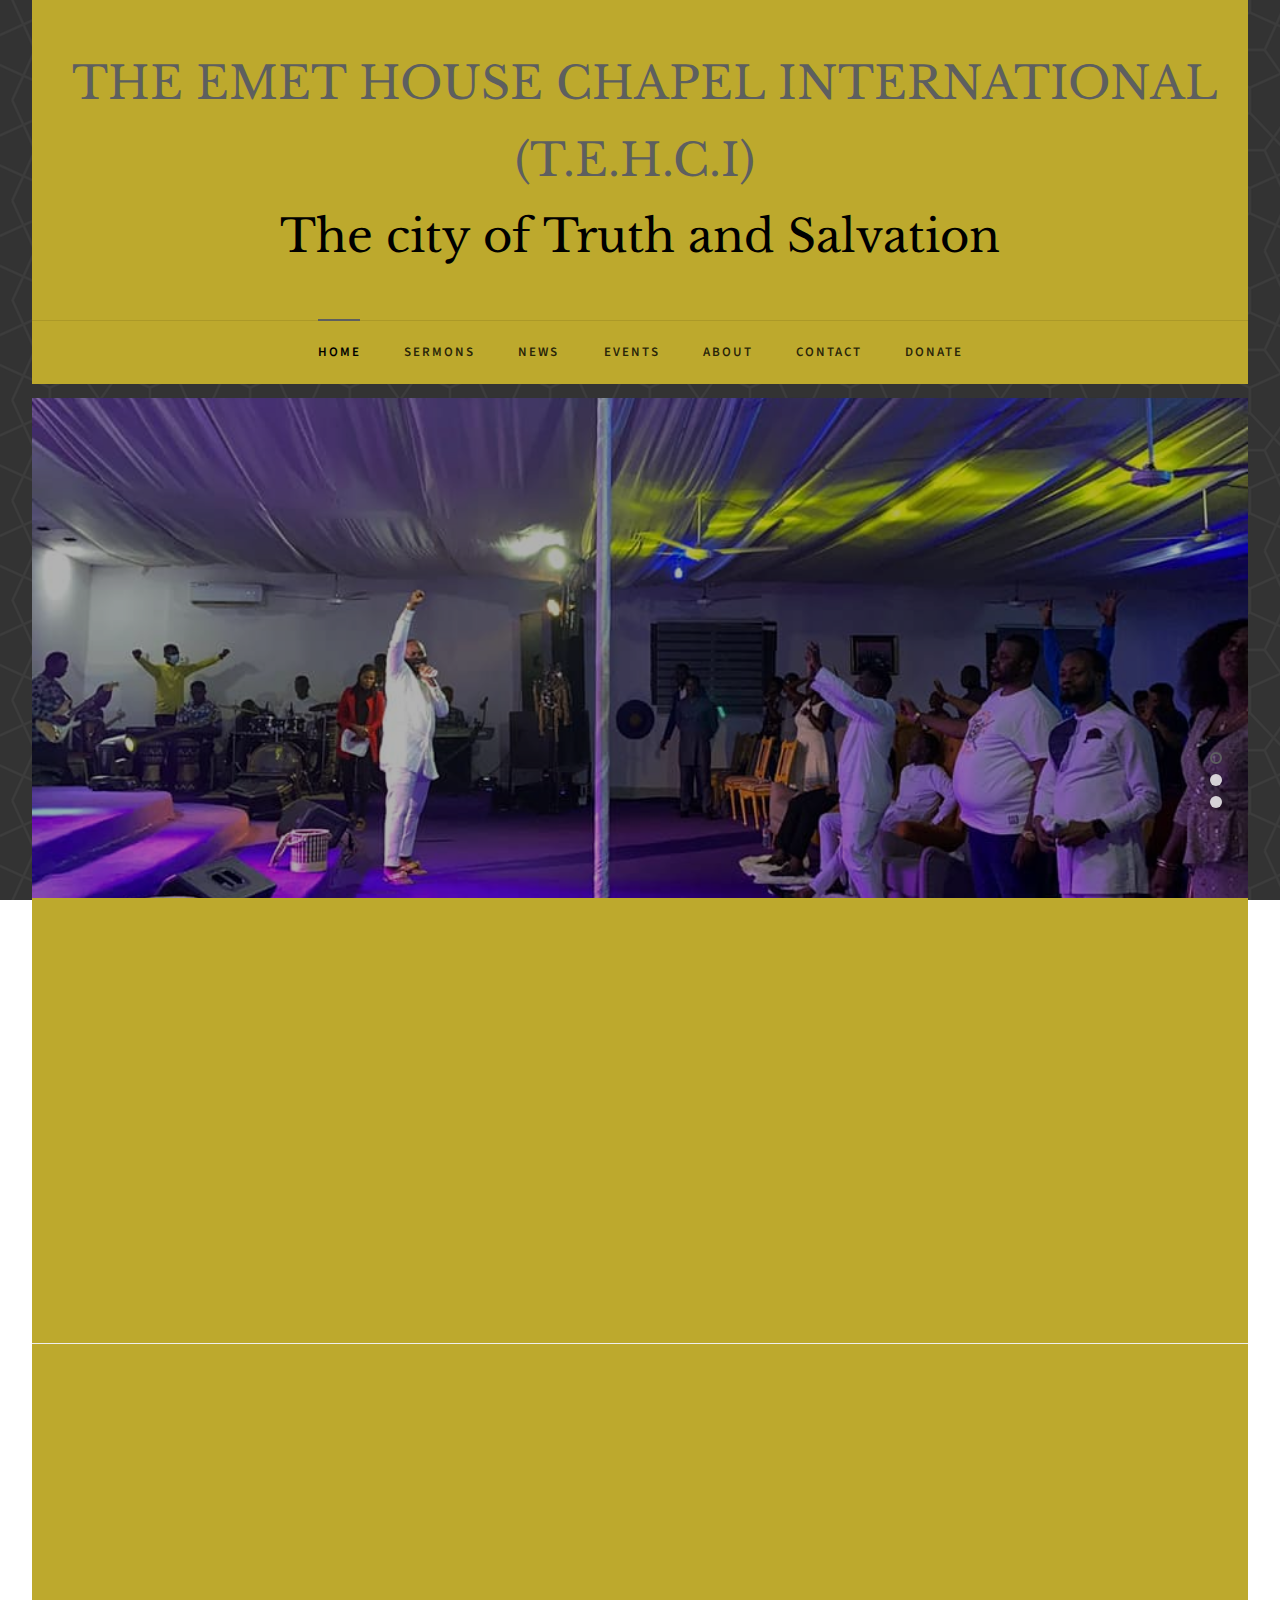
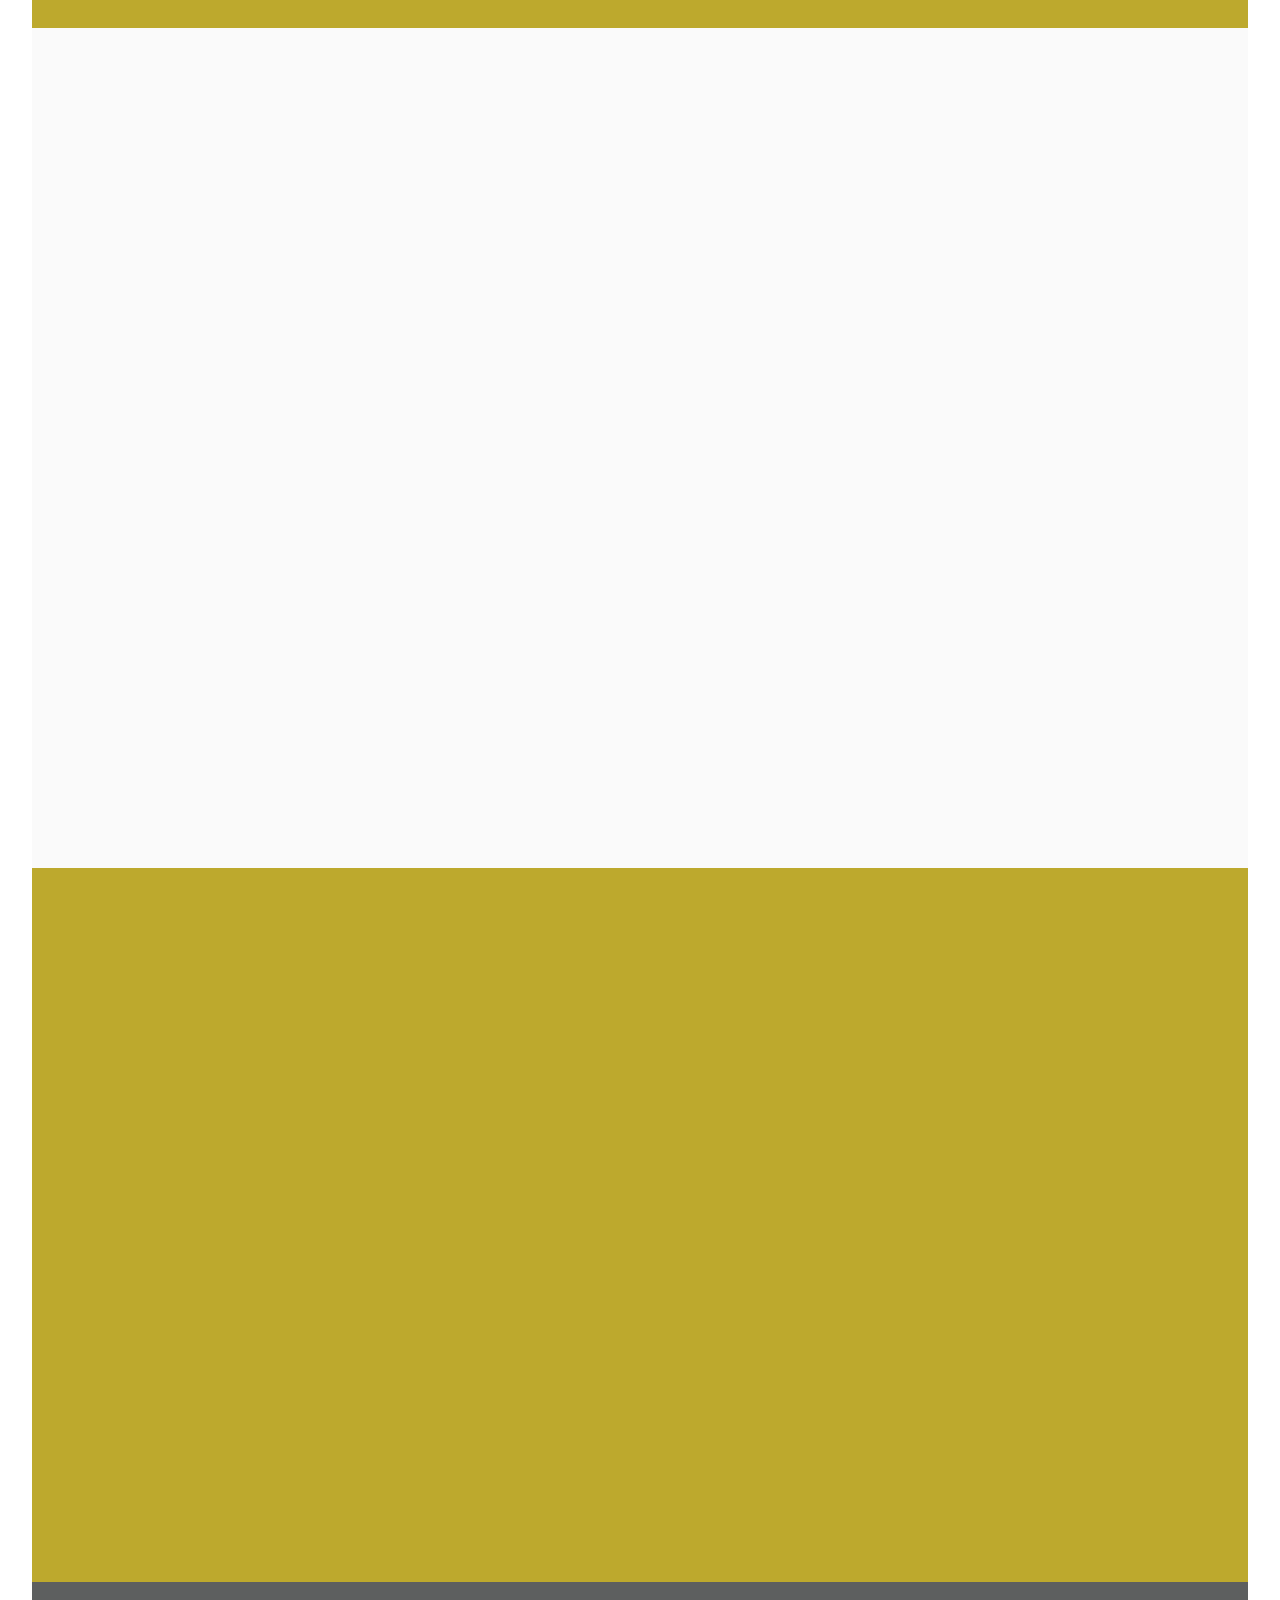
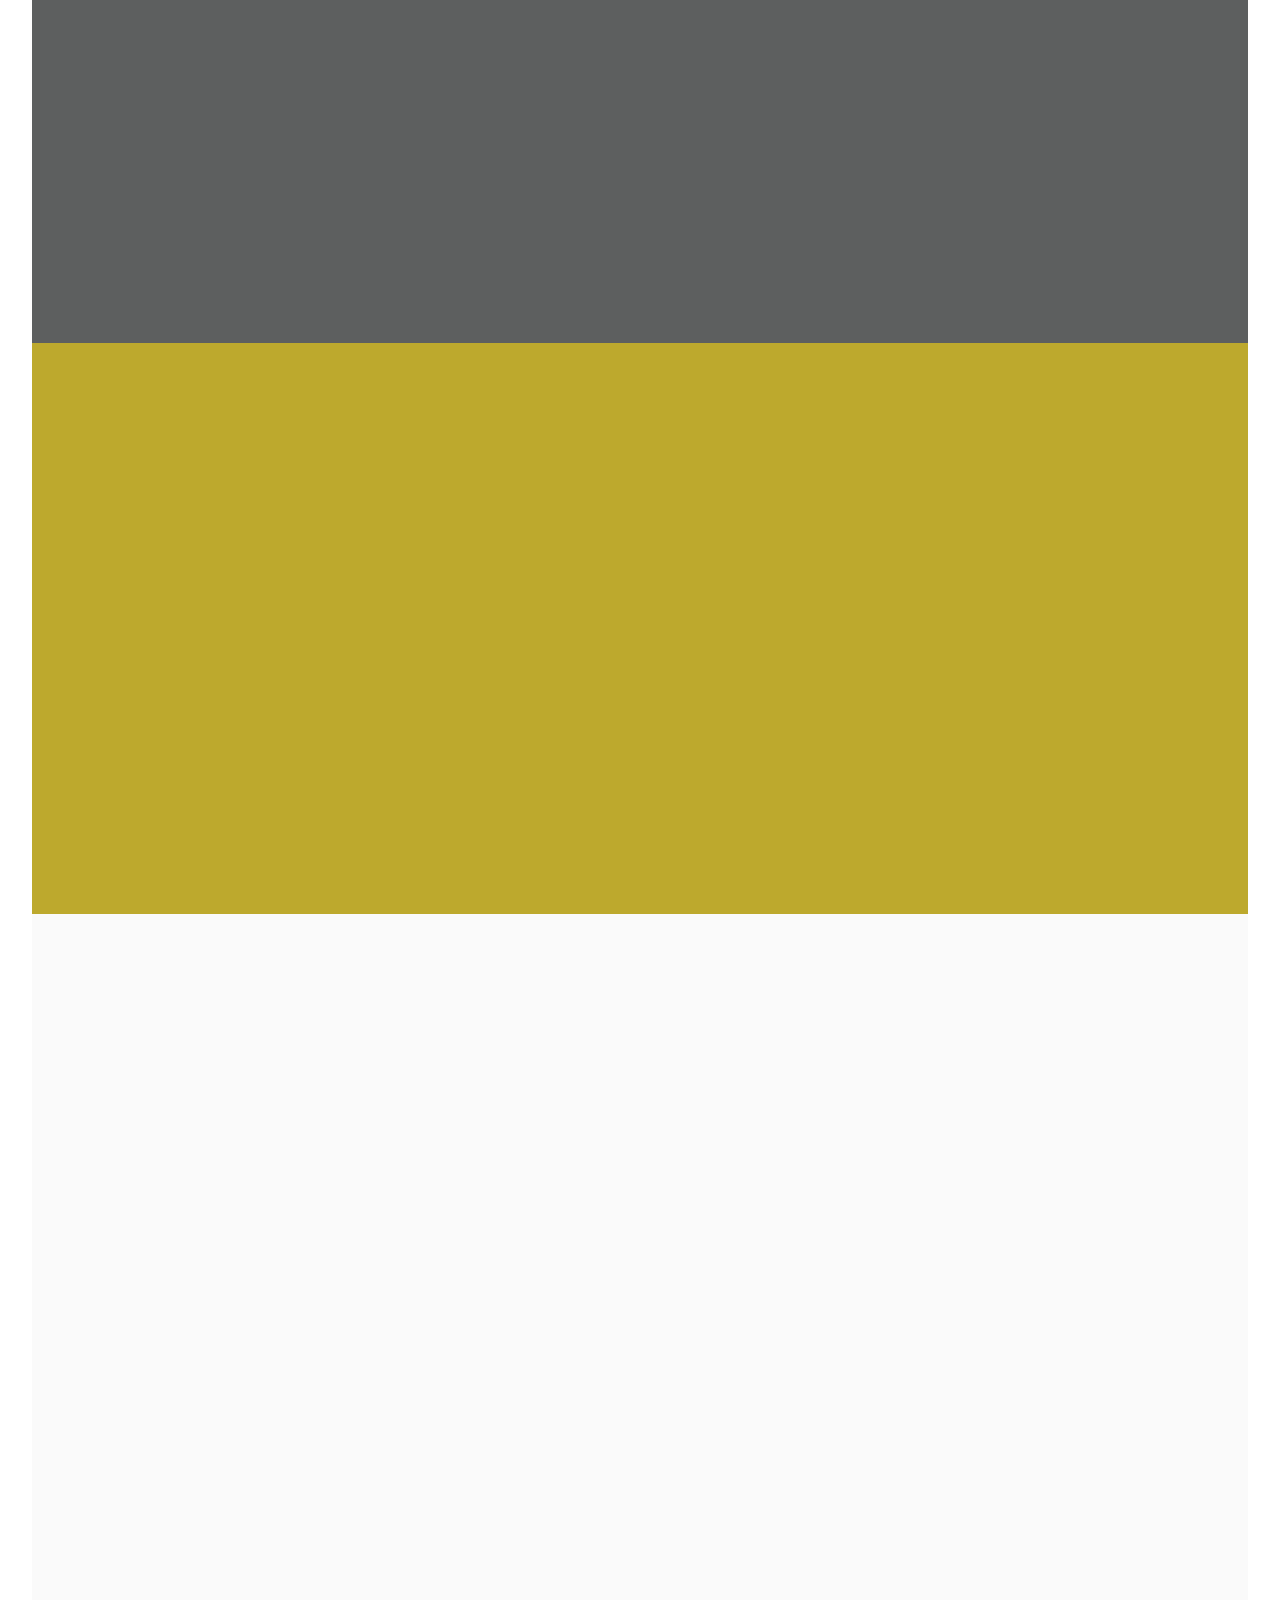
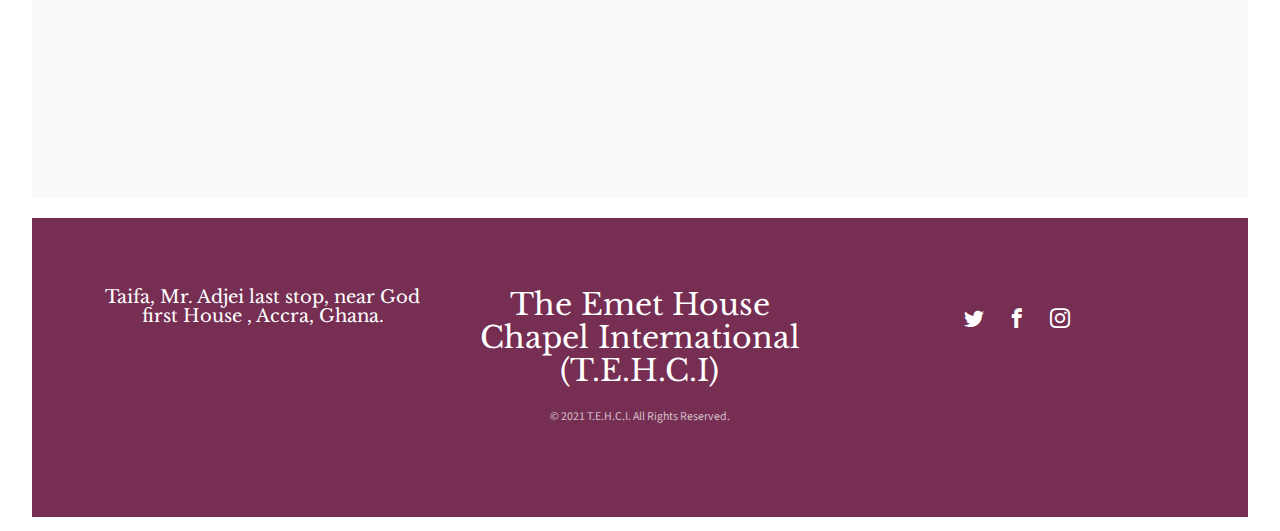
<file: index.html>
<!DOCTYPE HTML>
<html>
	<head>
	<meta charset="utf-8">
	<meta http-equiv="X-UA-Compatible" content="IE=edge">
	<title>THE EMET HOUSE CHAPEL INTERNATIONAL (T.E.H.C.I)</title>
	<meta name="viewport" content="width=device-width, initial-scale=1">
	<meta name="description" content="A Christian Organization crafted by God in His own 
	wisdom to fulfil an agenda and to make known His purposes to His children. This idea of God is 
	responsible for establishing the kingdom of God in the lives of people. We understand from the 
	Scriptures according to Amos 3: 7 (NIV) “Surely the Sovereign Lord does nothing without 
	revealing His plan to His servants the prophets” " />

	<meta name="keywords" content="Church, Bible, Christian, God, Jesus, Religon, Gospel, Ministries, pastor,  Philanthropy" />
	<meta name="author" content="Yusontech" />

	<!-- 
	//////////////////////////////////////////////////////
		
	Website: 		http://lorem lorem/
	Email: 			info@lorem lorem
	Twitter: 		http://twitter.com/fh5co
	Facebook: 		https://www.facebook.com/fh5co

	//////////////////////////////////////////////////////
	 -->

  	<!-- Facebook and Twitter integration -->
	<meta property="og:title" content=""/>
	<meta property="og:image" content=""/>
	<meta property="og:url" content=""/>
	<meta property="og:site_name" content=""/>
	<meta property="og:description" content=""/>
	<meta name="twitter:title" content="" />
	<meta name="twitter:image" content="" />
	<meta name="twitter:url" content="" />
	<meta name="twitter:card" content="" />

	<link href="https://fonts.googleapis.com/css?family=Source+Sans+Pro:400,600,700" rel="stylesheet">
	<link href="https://fonts.googleapis.com/css?family=Libre+Baskerville:400,400i,700" rel="stylesheet"
	>
	
	<!-- Animate.css -->
	<link rel="stylesheet" href="css/animate.css">
	<!-- Icomoon Icon Fonts-->
	<link rel="stylesheet" href="css/icomoon.css">
	<!-- Bootstrap  -->
	<link rel="stylesheet" href="css/bootstrap.css">

	<!-- Magnific Popup -->
	<link rel="stylesheet" href="css/magnific-popup.css">

	<!-- Flexslider  -->
	<link rel="stylesheet" href="css/flexslider.css">

	<!-- Owl Carousel  -->
	<link rel="stylesheet" href="css/owl.carousel.min.css">
	<link rel="stylesheet" href="css/owl.theme.default.min.css">

	<!-- Theme style  -->
	<link rel="stylesheet" href="css/style.css">

	<!-- Modernizr JS -->
	<script src="js/modernizr-2.6.2.min.js"></script>
	<!-- FOR IE9 below -->
	<!--[if lt IE 9]>
	<script src="js/respond.min.js"></script>
	<![endif]-->

	</head>
	<body>
		
	<div class="fh5co-loader"></div>
	
	<div id="page">
	<nav class="fh5co-nav" role="navigation">
		<div class="container-wrap">
			<div class="top-menu">
				<div class="row">
					<div class="col-md-12 col-offset-0 text-center">
						<div id="fh5co-logo"><a href="./index.html">THE EMET HOUSE CHAPEL INTERNATIONAL<br>(T.E.H.C.I)</a><br><span>The city of Truth and Salvation</span></div>
					</div>
					<div class="col-md-12 col-md-offset-0 text-center menu-1">
						<ul>
							<li class="active"><a href="./index.html">Home</a></li>
							<li><a href="./sermons.html">Sermons</a></li>
							<li class="has-dropdown">
								<a href="./news.html">News</a>
								<ul class="dropdown">
									<li><a href="#">Ministry</a></li>
									<li><a href="#">Medical Missionary</a></li>
									<li><a href="#">Country Living</a></li>
									<li><a href="#">Gospel Workers</a></li>
								</ul>
							</li>
							<li><a href="./events.html">Events</a></li>
							<li><a href="./about.html">About</a></li>
							<li><a href="./contact.html">Contact</a></li>
							<li><a href="./donate.html" >Donate</a></li>
						</ul>
					</div>
				</div>
				
			</div>
		</div>
	</nav>
	<div class="container-wrap">
		<aside id="fh5co-hero">
			<div class="flexslider">
				<ul class="slides">
			   	<li class="slides-bg" style="background-image: url(images/img_bg_4.jpg);">
			   		<div class="overlay"></div>
			   		<div class="container-fluid">
			   			<div class="row">
				   			<div class="col-md-6 col-md-offset-3 text-center">
				   				<div class="slider-text">
					   				<div class="slider-text-inner">
					   					<h1>Sermon 3 &amp;</h1>
											<h2>lorem lorem Made by <a href="http://lorem lorem/" target="_blank">lorem lorem</a></h2>
											<p><a class="btn btn-primary btn-demo popup-vimeo" href="#"> <i class="icon-play4"></i> Watch Video</a> <a class="btn btn-primary btn-learn">Join us here! <i class="icon-arrow-right3"></i></a></p>
					   				</div>
				   				</div>
				   			</div>
				   		</div>
			   		</div>
			   	</li>
			   	<li class="slides-bg" style="background-image: url(images/img_bg_5.jpg);">
			   		<div class="overlay"></div>
			   		<div class="container-fluid">
			   			<div class="row">
				   			<div class="col-md-6 col-md-offset-3 text-center">
				   				<div class="slider-text">
					   				<div class="slider-text-inner">
					   					<h1>Sermon 3</h1>
											<h2>lorem lorem Made by <a href="http://lorem lorem/" target="_blank">lorem lorem</a></h2>
											<p><a class="btn btn-primary btn-demo popup-vimeo" href="#"> <i class="icon-play4"></i> Watch Video</a> <a class="btn btn-primary btn-learn">Join us here! <i class="icon-arrow-right3"></i></a></p>
					   				</div>
					   			</div>
				   			</div>
				   		</div>
			   		</div>
			   	</li>
			   	<li class="slides-bg" style="background-image: url(images/img_bg_6.jpg); ">
			   		<div class="overlay"></div>
			   		<div class="container-fluids">
			   			<div class="row">
				   			<div class="col-md-6 col-md-offset-3 text-center">
				   				<div class="slider-text">
					   				<div class="slider-text-inner text-center">
					   					<h1>Sermon 3</h1>
											<h2>lorem lorem Made by <a href="http://lorem lorem/" target="_blank">lorem lorem</a></h2>
											<p><a class="btn btn-primary btn-demo popup-vimeo" href="#"> <i class="icon-play4"></i> Watch Video</a> <a class="btn btn-primary btn-learn">Join us here! <i class="icon-arrow-right3"></i></a></p>
					   				</div>
					   			</div>
				   			</div>
				   		</div>
			   		</div>
			   	</li>
			  	</ul>
		  	</div>
		</aside>
		<div id="fh5co-intro">
			<div class="row animate-box">
				<div class="col-md-12 col-md-offset-0 text-center">
					<h2 style="line-height: 7vh;">
						<li>Church service </li>
						<li>Summit & conferences</li>
						<li>Societal growth events</li>
						<li>Philanthropy</li>
					</h2>
				</div>
				<div class="row service-days" >
					<div class="col-md-6 col-md-offset-3 text-center fh5co-heading ">
						<h3>Our Service Days</h3>
						<!-- <p>Dignissimos asperiores vitae velit veniam totam fuga molestias accusamus alias autem provident. Odit ab aliquam dolor eius.</p> -->
					</div>
					<div class="col-md-4 animate-box">
						<div class="events-entry">
							<span class="date">Thusdays Evenings</span>
							<h3>&#9830; 6:00pm to 9:00pm</h3>
													
						</div>
					</div>
					<div class="col-md-4 animate-box">
						<div class="events-entry">
							<span class="date">Sunday Morning</span>
							<h3>&#9830; 8:00am to 10:30am </h3>
							
						</div>
					</div>
					<div class="col-md-4 animate-box">
						<div class="events-entry">
							<span class="date">Sunday Evenings</span>
							<h3>&#9830; 6:00pm to 9:00pm </h3>
							
						</div>
					</div>
				</div>
			</div>
		</div>
		<hr>
		<div id="fh5co-counter" class="fh5co-counters">
			<div class="row">
				<div class="col-md-6 col-md-offset-3 text-center animate-box">
					<p>We have a fun facts far far away, behind the word mountains, far from the countries Vokalia and Consonantia, there live the blind texts.</p>
					</div>
			</div>
			<div class="row animate-box">
				<div class="col-md-8 col-md-offset-2">
					<div class="row">
						<div class="col-md-3 col-sm-6 col-xs-6 text-center">
							<span class="fh5co-counter js-counter" data-from="0" data-to="9452" data-speed="5000" data-refresh-interval="50"></span>
							<span class="fh5co-counter-label">Members</span>
						</div>
						<div class="col-md-3 col-sm-6 col-xs-6 text-center">
							<span class="fh5co-counter js-counter" data-from="0" data-to="214" data-speed="5000" data-refresh-interval="50"></span>
							<span class="fh5co-counter-label">Ministries</span>
						</div>
						<div class="clearfix visible-sm-block visible-xs-block"></div>
						<div class="col-md-3 col-sm-6 col-xs-6 text-center">
							<span class="fh5co-counter js-counter" data-from="0" data-to="433" data-speed="5000" data-refresh-interval="50"></span>
							<span class="fh5co-counter-label">Classes</span>
						</div>
						<div class="col-md-3 col-sm-6 col-xs-6 text-center">
							<span class="fh5co-counter js-counter" data-from="0" data-to="512" data-speed="5000" data-refresh-interval="50"></span>
							<span class="fh5co-counter-label">Activities</span>
						</div>
					</div>
				</div>
			</div>
		</div>
		<div id="fh5co-services" class="fh5co-light-grey">
			<div class="row animate-box">
				<div class="col-md-6 col-md-offset-3 text-center fh5co-heading">
					<h2>Our Activities</h2>
					<p> We position ourselves to be a channel of transformation where nobody becomes somebody 
						through the power of our Lord Jesus Christ</p>
				</div>
			</div>
			<div class="row">
				<div class="col-md-3 animate-box">
					<div class="services">
						<a href="#" class="img-holder"><img class="img-responsive" src="images/activity-1.jpg" alt="Free HTML5 Website Template by lorem lorem"></a>
						<div class="desc">
							<h3><a href="#">Live Church Service</a></h3>
							<p>Dignissimos asperiores vitae velit veniam totam fuga molestias accusamus alias autem provident. Odit ab aliquam dolor eius.</p>
							<a href="#">Read More <i class="icon-arrow-right3"></i></a>
						</div>
					</div>
				</div>
				

				<div class="col-md-3 animate-box">
					<div class="services">
						<a href="#" class="img-holder"><img class="img-responsive" src="images/activity-2.jpg" alt="Free HTML5 Website Template by lorem lorem"></a>
						<div class="desc">
							<h3><a href="#">Summit and conferences</a></h3>
							<p>Dignissimos asperiores vitae velit veniam totam fuga molestias accusamus alias autem provident. Odit ab aliquam dolor eius.</p>
							<a href="#">Read More <i class="icon-arrow-right3"></i></a>
						</div>
					</div>
				</div>
				<div class="col-md-3 animate-box">
					<div class="services">
						<a href="#" class="img-holder"><img class="img-responsive" src="images/activity-3.jpg" alt="Free HTML5 Website Template by lorem lorem"></a>
						<div class="desc">
							<h3><a href="#"> Philanthropy</a></h3>
							<p>Dignissimos asperiores vitae velit veniam totam fuga molestias accusamus alias autem provident. Odit ab aliquam dolor eius.</p>
							<a href="#">Read More <i class="icon-arrow-right3"></i></a>
						</div>
					</div>
				</div>
				<div class="col-md-3 animate-box">
					<div class="services">
						<a href="#" class="img-holder"><img class="img-responsive" src="images/activity-1.jpg" alt="Free HTML5 Website Template by lorem lorem"></a>
						<div class="desc">
							<h3><a href="#">Societal growth events</a></h3>
							<p>Dignissimos asperiores vitae velit veniam totam fuga molestias accusamus alias autem provident. Odit ab aliquam dolor eius.</p>
							<a href="#">Read More <i class="icon-arrow-right3"></i></a>
						</div>
					</div>
				</div>
			</div>
		</div>

		<div id="fh5co-sermon">
			<div class="row animate-box">
				<div class="col-md-6 col-md-offset-3 text-center fh5co-heading">
					<h2>Our Sermons</h2>
					<p>Dignissimos asperiores vitae velit veniam totam fuga molestias accusamus alias autem provident. Odit ab aliquam dolor eius.</p>
				</div>
			</div>
			<div class="row">
				<div class="col-md-4 text-center animate-box">
					<div class="sermon-entry">
						<div class="sermon" style="background-image: url(images/sermon-1.jpg);">
							<div class="play">
								<a class="popup-vimeo" href="#"><i class="icon-play3"></i></a>
							</div>
						</div>
						<h3>Soul Winning</h3>
						<span>Pstr. John Doe</span>
					</div>
				</div>
				<div class="col-md-4 text-center animate-box">
					<div class="sermon-entry">
						<div class="sermon" style="background-image: url(images/sermon-3.jpg);">
							<div class="play">
								<a class="popup-vimeo" href="#"><i class="icon-play3"></i></a>
							</div>
						</div>
						<h3>Message From God</h3>
						<span>Pstr. John Doe</span>
					</div>
				</div>
				<div class="col-md-4 text-center animate-box">
					<div class="sermon-entry">
						<div class="sermon" style="background-image: url(images/sermon-2.jpg);">
							<div class="play">
								<a class="popup-vimeo" href="#"><i class="icon-play3"></i></a>
							</div>
						</div>
						<h3>Our World Today</h3>
						<span>Pstr. John Doe</span>
					</div>
				</div>
			</div>
		</div>
		<div id="fh5co-bible-verse">
			<div class="overlay"></div>
			<div class="row">
				<div class="col-md-10 col-md-offset-1">
					<div class="row animate-box">
						<div class="owl-carousel owl-carousel-fullwidth">
							<div class="item">
								<div class="bible-verse-slide active text-center">
									<blockquote>
										<p>&ldquo;“Surely the Sovereign Lord does nothing without 
											revealing His plan to His servants the prophet.&rdquo;</p>
										<span>Amos 3:7 (NIV)</span>
									</blockquote>
								</div>
							</div>
							<div class="item">
								<div class="bible-verse-slide active text-center">
									<blockquote>
										<p>&ldquo;The LORD [is] my strength and my shield; my heart trusted in him, and I am helped: therefore my heart greatly rejoiceth; and with my song will I praise him.&rdquo;</p>
										<span>Psalms 28:7</span>
									</blockquote>
								</div>
							</div>
							<div class="item">
								<div class="bible-verse-slide active text-center">
									<blockquote>
										<p>&ldquo;And we have known and believed the love that God hath to us. God is love; and he that dwelleth in love dwelleth in God, and God in him.&rdquo;</p>
										<span>1 John 4:16</span>
									</blockquote>
								</div>
							</div>
						</div>
					</div>
				</div>
			</div>
		</div>
		<div id="fh5co-events">
			<div class="row animate-box">
				<div class="col-md-6 col-md-offset-3 text-center fh5co-heading">
					<h2>Our Events</h2>
					<p>Dignissimos asperiores vitae velit veniam totam fuga molestias accusamus alias autem provident. Odit ab aliquam dolor eius.</p>
				</div>
			</div>
			<div class="row">
				<div class="col-md-4 animate-box">
					<div class="events-entry">
						<span class="date">March 10, 2017</span>
						<h3><a href="#">Message From God</a></h3>
						<p>Facilis ipsum reprehenderit nemo molestias. Aut cum mollitia reprehenderit. Eos cumque dicta adipisci architecto culpa amet.</p>
						<a href="#">Read More <i class="icon-arrow-right3"></i></a>
					</div>
				</div>
				<div class="col-md-4 animate-box">
					<div class="events-entry">
						<span class="date">March 20, 2017</span>
						<h3><a href="#">Message From God</a></h3>
						<p>Facilis ipsum reprehenderit nemo molestias. Aut cum mollitia reprehenderit. Eos cumque dicta adipisci architecto culpa amet.</p>
						<a href="#">Read More <i class="icon-arrow-right3"></i></a>
					</div>
				</div>
				<div class="col-md-4 animate-box">
					<div class="events-entry">
						<span class="date">March 30, 2017</span>
						<h3><a href="#">Message From God</a></h3>
						<p>Facilis ipsum reprehenderit nemo molestias. Aut cum mollitia reprehenderit. Eos cumque dicta adipisci architecto culpa amet.</p>
						<a href="#">Read More <i class="icon-arrow-right3"></i></a>
					</div>
				</div>
			</div>
		</div>
		<div id="fh5co-news" class="fh5co-light-grey">
			<div class="row animate-box">
				<div class="col-md-6 col-md-offset-3 text-center fh5co-heading">
					<h2>Our News</h2>
					<p>Dignissimos asperiores vitae velit veniam totam fuga molestias accusamus alias autem provident. Odit ab aliquam dolor eius.</p>
				</div>
			</div>
			<div class="row">
				<div class="col-md-3 animate-box">
					<div class="news">
						<a href="#" class="img-holder"><img class="img-responsive" src="images/img-1.jpg" alt="Free HTML5 Website Template by lorem lorem"></a>
						<div class="desc">
							<span class="date">March 30, 2017</span>
							<h3><a href="#">Live News</a></h3>
							<p>Dignissimos asperiores vitae velit veniam totam fuga molestias accusamus alias autem provident. Odit ab aliquam dolor eius.</p>
							<a href="#">Read More <i class="icon-arrow-right3"></i></a>
						</div>
					</div>
				</div>
				<div class="col-md-3 animate-box">
					<div class="news">
						<a href="#" class="img-holder"><img class="img-responsive" src="images/img-3.jpg" alt="Free HTML5 Website Template by lorem lorem"></a>
						<div class="desc">
							<span class="date">March 30, 2017</span>
							<h3><a href="#">Biblical Counseling</a></h3>
							<p>Dignissimos asperiores vitae velit veniam totam fuga molestias accusamus alias autem provident. Odit ab aliquam dolor eius.</p>
							<a href="#">Read More <i class="icon-arrow-right3"></i></a>
						</div>
					</div>
				</div>
				<div class="col-md-3 animate-box">
					<div class="news">
						<a href="#" class="img-holder"><img class="img-responsive" src="images/img-2.jpg" alt="Free HTML5 Website Template by lorem lorem"></a>
						<div class="desc">
							<span class="date">March 30, 2017</span>
							<h3><a href="#">Helping Children</a></h3>
							<p>Dignissimos asperiores vitae velit veniam totam fuga molestias accusamus alias autem provident. Odit ab aliquam dolor eius.</p>
							<a href="#">Read More <i class="icon-arrow-right3"></i></a>
						</div>
					</div>
				</div>
				<div class="col-md-3 animate-box">
					<div class="news">
						<a href="#" class="img-holder"><img class="img-responsive" src="images/img-4.jpg" alt="Free HTML5 Website Template by lorem lorem"></a>
						<div class="desc">
							<span class="date">March 30, 2017</span>
							<h3><a href="#">Helping Children</a></h3>
							<p>Dignissimos asperiores vitae velit veniam totam fuga molestias accusamus alias autem provident. Odit ab aliquam dolor eius.</p>
							<a href="#">Read More <i class="icon-arrow-right3"></i></a>
						</div>
					</div>
				</div>
			</div>
		</div>
	</div><!-- END container-wrap -->

	<div class="container-wrap">
		<footer id="fh5co-footer" role="contentinfo">
			<div class="col-md-4 text-center">
				<h3>Taifa, Mr. Adjei last stop, near God first House , Accra, Ghana.</h3>
			</div>
			<div class="col-md-4 text-center">
				<h2><a href="#">The Emet House Chapel International <br> (T.E.H.C.I)</a></h2>
			</div>
			<div class="col-md-4 text-center">
				<p>
					<ul class="fh5co-social-icons">
						<li><a href="https://twitter.com/BernardSikapa" ><i class="icon-twitter2" ></i></a></li>
						<li><a href="https://web.facebook.com/theEmetHouse/" target="_blank"><i class="icon-facebook2"></i></a></li>
						<li><a href="https://www.instagram.com/explore/locations/100207761843198/emet-house-chapel-international/" target="_blank"><i class="icon-instagram"></i></a></li>
					</ul>
				</p>
			</div>
			<div class="row copyright">
				<div class="col-md-12 text-center">
					<p>
						<small class="block">&copy; 2021 T.E.H.C.I. All Rights Reserved.</small> 
						<!-- <small class="block">Designed by <a href="http://lorem lorem/" target="_blank">lorem lorem</a> Demo Images: <a href="http://unsplash.co/" target="_blank">Unsplash</a></small> -->
					</p>
				</div>
			</div>
		</footer>
	</div><!-- END container-wrap -->
	</div>

	<div class="gototop js-top">
		<a href="#" class="js-gotop"><i class="icon-arrow-up2"></i></a>
	</div>
	
	<!-- jQuery -->
	<script src="js/jquery.min.js"></script>
	<!-- jQuery Easing -->
	<script src="js/jquery.easing.1.3.js"></script>
	<!-- Bootstrap -->
	<script src="js/bootstrap.min.js"></script>
	<!-- Waypoints -->
	<script src="js/jquery.waypoints.min.js"></script>
	<!-- Flexslider -->
	<script src="js/jquery.flexslider-min.js"></script>
	<!-- Carousel -->
	<script src="js/owl.carousel.min.js"></script>
	<!-- Magnific Popup -->
	<script src="js/jquery.magnific-popup.min.js"></script>
	<script src="js/magnific-popup-options.js"></script>
	<!-- Counters -->
	<script src="js/jquery.countTo.js"></script>
	<!-- Main -->
	<script src="js/main.js"></script>

	</body>
</html>
</file>
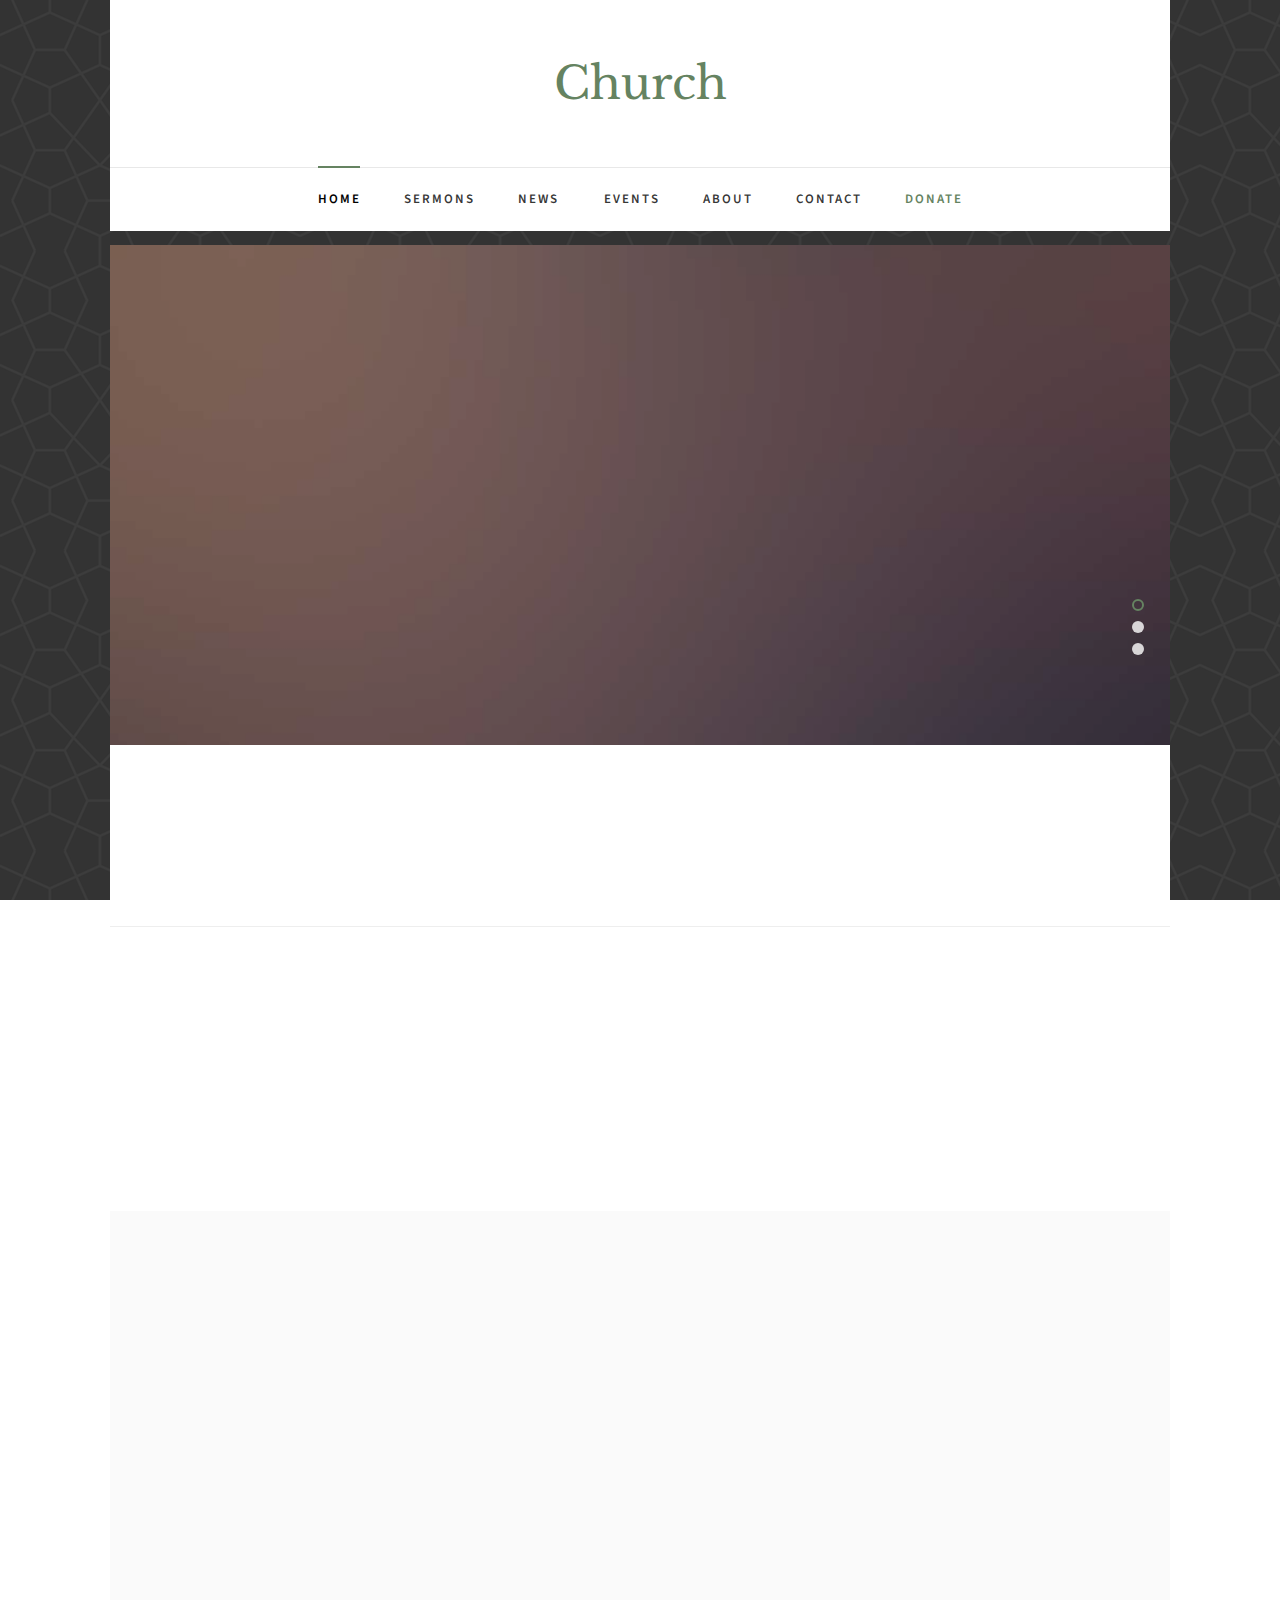
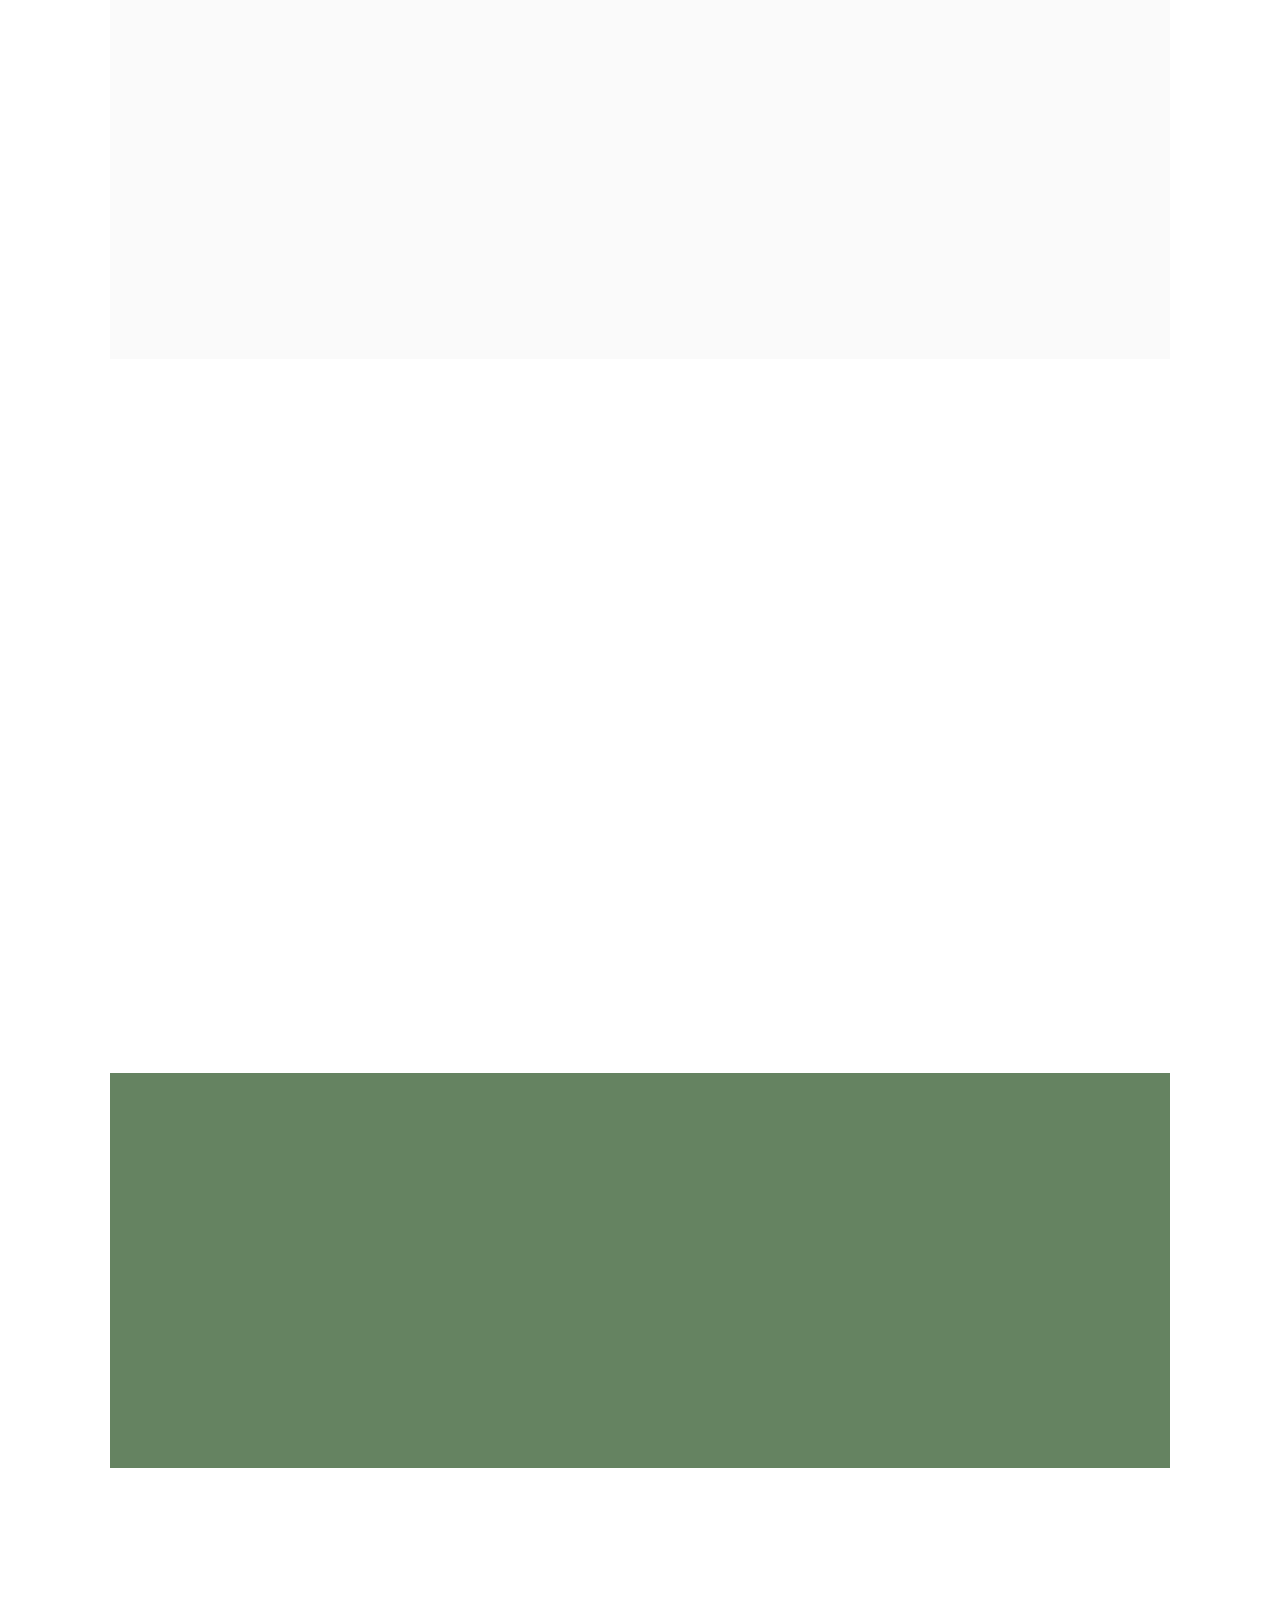
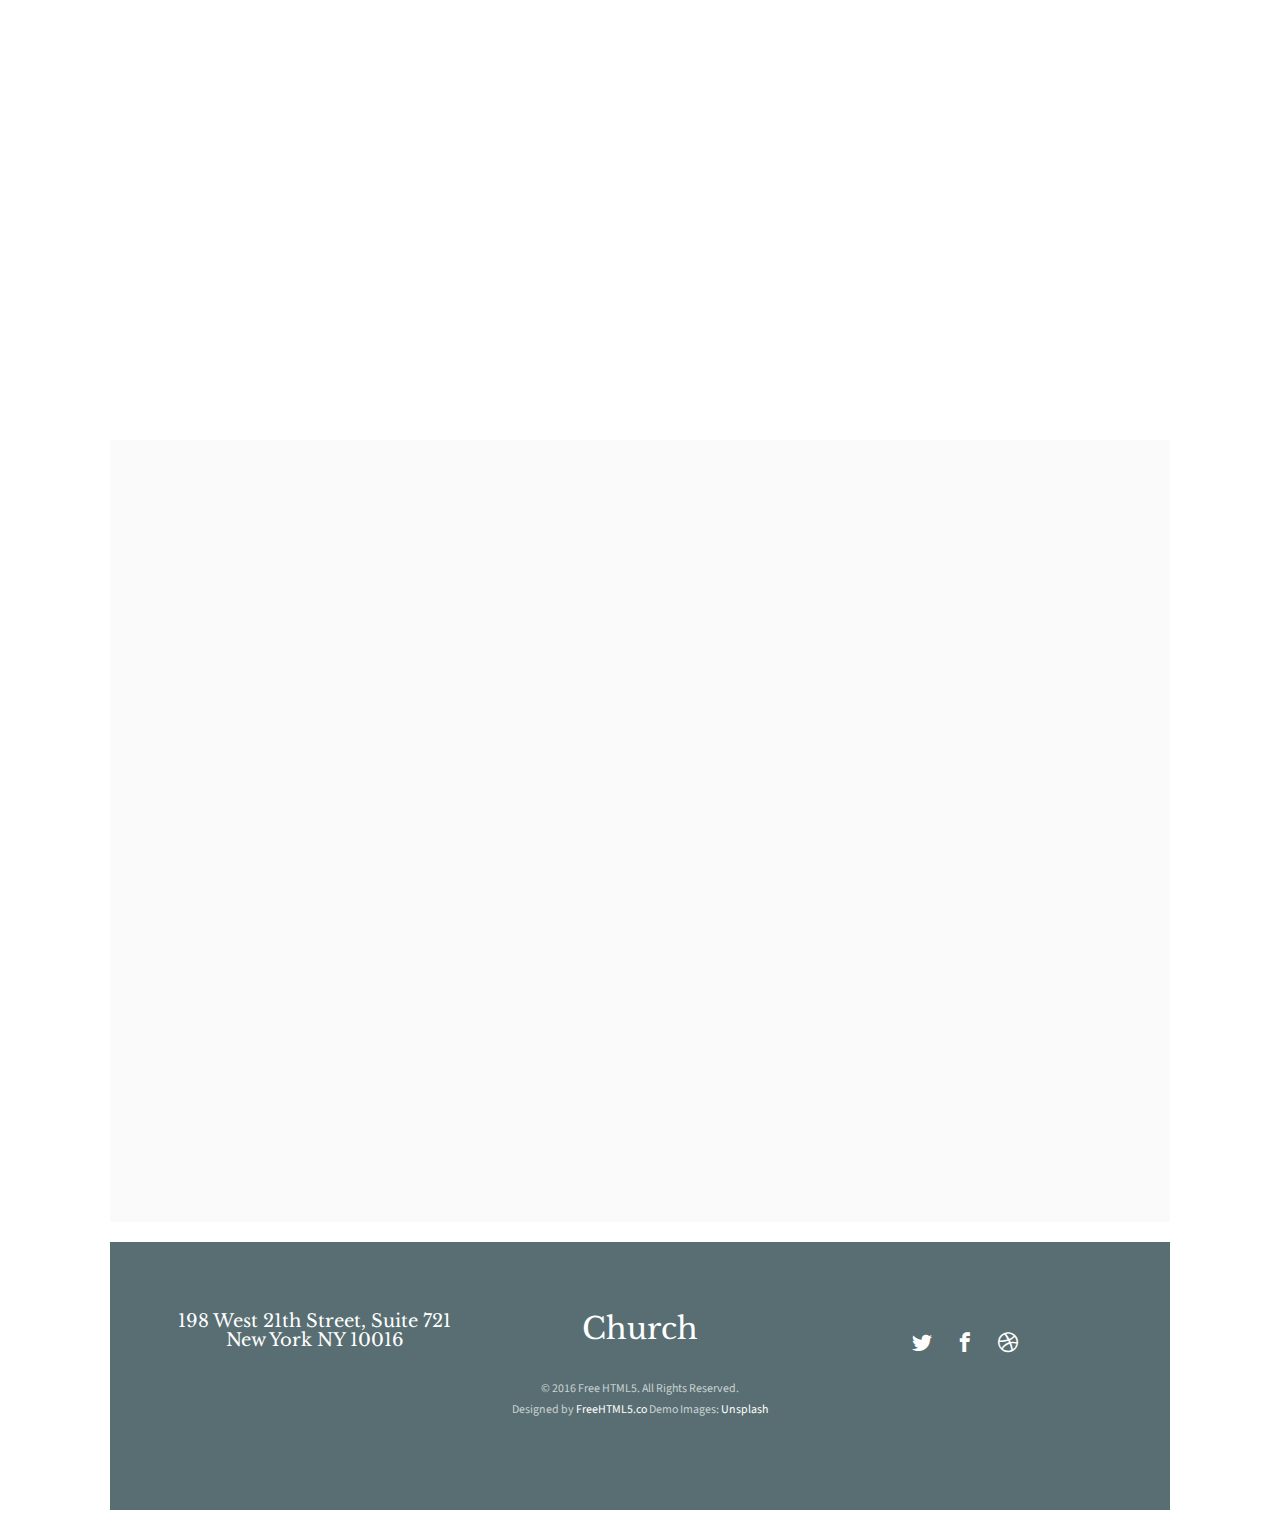
<file: church/index.html>
<!DOCTYPE HTML>
<html>
	<head>
	<meta charset="utf-8">
	<meta http-equiv="X-UA-Compatible" content="IE=edge">
	<title>Church &mdash; Free Website Template, Free HTML5 Template by freehtml5.co</title>
	<meta name="viewport" content="width=device-width, initial-scale=1">
	<meta name="description" content="Free HTML5 Website Template by freehtml5.co" />
	<meta name="keywords" content="free website templates, free html5, free template, free bootstrap, free website template, html5, css3, mobile first, responsive" />
	<meta name="author" content="freehtml5.co" />

	<!-- 
	//////////////////////////////////////////////////////

	FREE HTML5 TEMPLATE 
	DESIGNED & DEVELOPED by FreeHTML5.co
		
	Website: 		http://freehtml5.co/
	Email: 			info@freehtml5.co
	Twitter: 		http://twitter.com/fh5co
	Facebook: 		https://www.facebook.com/fh5co

	//////////////////////////////////////////////////////
	 -->

  	<!-- Facebook and Twitter integration -->
	<meta property="og:title" content=""/>
	<meta property="og:image" content=""/>
	<meta property="og:url" content=""/>
	<meta property="og:site_name" content=""/>
	<meta property="og:description" content=""/>
	<meta name="twitter:title" content="" />
	<meta name="twitter:image" content="" />
	<meta name="twitter:url" content="" />
	<meta name="twitter:card" content="" />

	<link href="https://fonts.googleapis.com/css?family=Source+Sans+Pro:400,600,700" rel="stylesheet">
	<link href="https://fonts.googleapis.com/css?family=Libre+Baskerville:400,400i,700" rel="stylesheet"
	>
	
	<!-- Animate.css -->
	<link rel="stylesheet" href="css/animate.css">
	<!-- Icomoon Icon Fonts-->
	<link rel="stylesheet" href="css/icomoon.css">
	<!-- Bootstrap  -->
	<link rel="stylesheet" href="css/bootstrap.css">

	<!-- Magnific Popup -->
	<link rel="stylesheet" href="css/magnific-popup.css">

	<!-- Flexslider  -->
	<link rel="stylesheet" href="css/flexslider.css">

	<!-- Owl Carousel  -->
	<link rel="stylesheet" href="css/owl.carousel.min.css">
	<link rel="stylesheet" href="css/owl.theme.default.min.css">

	<!-- Theme style  -->
	<link rel="stylesheet" href="css/style.css">

	<!-- Modernizr JS -->
	<script src="js/modernizr-2.6.2.min.js"></script>
	<!-- FOR IE9 below -->
	<!--[if lt IE 9]>
	<script src="js/respond.min.js"></script>
	<![endif]-->

	</head>
	<body>
		
	<div class="fh5co-loader"></div>
	
	<div id="page">
	<nav class="fh5co-nav" role="navigation">
		<div class="container-wrap">
			<div class="top-menu">
				<div class="row">
					<div class="col-md-12 col-offset-0 text-center">
						<div id="fh5co-logo"><a href="index.html">Church</a></div>
					</div>
					<div class="col-md-12 col-md-offset-0 text-center menu-1">
						<ul>
							<li class="active"><a href="index.html">Home</a></li>
							<li><a href="sermons.html">Sermons</a></li>
							<li class="has-dropdown">
								<a href="news.html">News</a>
								<ul class="dropdown">
									<li><a href="#">Ministry</a></li>
									<li><a href="#">Medical Missionary</a></li>
									<li><a href="#">Country Living</a></li>
									<li><a href="#">Gospel Workers</a></li>
								</ul>
							</li>
							<li><a href="events.html">Events</a></li>
							<li><a href="about.html">About</a></li>
							<li><a href="contact.html">Contact</a></li>
							<li><a href="#" class="donate">Donate</a></li>
						</ul>
					</div>
				</div>
				
			</div>
		</div>
	</nav>
	<div class="container-wrap">
		<aside id="fh5co-hero">
			<div class="flexslider">
				<ul class="slides">
			   	<li style="background-image: url(images/img_bg_1.jpg);">
			   		<div class="overlay"></div>
			   		<div class="container-fluid">
			   			<div class="row">
				   			<div class="col-md-6 col-md-offset-3 text-center">
				   				<div class="slider-text">
					   				<div class="slider-text-inner">
					   					<h1>Living &amp; Sharing the Gospel of God</h1>
											<h2>Free html5 templates Made by <a href="http://freehtml5.co/" target="_blank">freehtml5.co</a></h2>
											<p><a class="btn btn-primary btn-demo popup-vimeo" href="https://vimeo.com/channels/staffpicks/93951774"> <i class="icon-play4"></i> Watch Video</a> <a class="btn btn-primary btn-learn">Join us here! <i class="icon-arrow-right3"></i></a></p>
					   				</div>
				   				</div>
				   			</div>
				   		</div>
			   		</div>
			   	</li>
			   	<li style="background-image: url(images/img_bg_2.jpg);">
			   		<div class="overlay"></div>
			   		<div class="container-fluid">
			   			<div class="row">
				   			<div class="col-md-6 col-md-offset-3 text-center">
				   				<div class="slider-text">
					   				<div class="slider-text-inner">
					   					<h1>Tell The World</h1>
											<h2>Free html5 templates Made by <a href="http://freehtml5.co/" target="_blank">freehtml5.co</a></h2>
											<p><a class="btn btn-primary btn-demo popup-vimeo" href="https://vimeo.com/channels/staffpicks/93951774"> <i class="icon-play4"></i> Watch Video</a> <a class="btn btn-primary btn-learn">Join us here! <i class="icon-arrow-right3"></i></a></p>
					   				</div>
					   			</div>
				   			</div>
				   		</div>
			   		</div>
			   	</li>
			   	<li style="background-image: url(images/img_bg_3.jpg);">
			   		<div class="overlay"></div>
			   		<div class="container-fluids">
			   			<div class="row">
				   			<div class="col-md-6 col-md-offset-3 text-center">
				   				<div class="slider-text">
					   				<div class="slider-text-inner text-center">
					   					<h1>Know More About Jesus</h1>
											<h2>Free html5 templates Made by <a href="http://freehtml5.co/" target="_blank">freehtml5.co</a></h2>
											<p><a class="btn btn-primary btn-demo popup-vimeo" href="https://vimeo.com/channels/staffpicks/93951774"> <i class="icon-play4"></i> Watch Video</a> <a class="btn btn-primary btn-learn">Join us here! <i class="icon-arrow-right3"></i></a></p>
					   				</div>
					   			</div>
				   			</div>
				   		</div>
			   		</div>
			   	</li>
			  	</ul>
		  	</div>
		</aside>
		<div id="fh5co-intro">
			<div class="row animate-box">
				<div class="col-md-12 col-md-offset-0 text-center">
					<h2>Living in God's Amazing Grace!</h2>
					<span>We are open Sunday to Monday</span>
				</div>
			</div>
		</div>
		<hr>
		<div id="fh5co-counter" class="fh5co-counters">
			<div class="row">
				<div class="col-md-6 col-md-offset-3 text-center animate-box">
					<p>We have a fun facts far far away, behind the word mountains, far from the countries Vokalia and Consonantia, there live the blind texts.</p>
					</div>
			</div>
			<div class="row animate-box">
				<div class="col-md-8 col-md-offset-2">
					<div class="row">
						<div class="col-md-3 col-sm-6 col-xs-6 text-center">
							<span class="fh5co-counter js-counter" data-from="0" data-to="9452" data-speed="5000" data-refresh-interval="50"></span>
							<span class="fh5co-counter-label">Members</span>
						</div>
						<div class="col-md-3 col-sm-6 col-xs-6 text-center">
							<span class="fh5co-counter js-counter" data-from="0" data-to="214" data-speed="5000" data-refresh-interval="50"></span>
							<span class="fh5co-counter-label">Ministries</span>
						</div>
						<div class="clearfix visible-sm-block visible-xs-block"></div>
						<div class="col-md-3 col-sm-6 col-xs-6 text-center">
							<span class="fh5co-counter js-counter" data-from="0" data-to="433" data-speed="5000" data-refresh-interval="50"></span>
							<span class="fh5co-counter-label">Classes</span>
						</div>
						<div class="col-md-3 col-sm-6 col-xs-6 text-center">
							<span class="fh5co-counter js-counter" data-from="0" data-to="512" data-speed="5000" data-refresh-interval="50"></span>
							<span class="fh5co-counter-label">Activities</span>
						</div>
					</div>
				</div>
			</div>
		</div>
		<div id="fh5co-services" class="fh5co-light-grey">
			<div class="row animate-box">
				<div class="col-md-6 col-md-offset-3 text-center fh5co-heading">
					<h2>Services</h2>
					<p>Dignissimos asperiores vitae velit veniam totam fuga molestias accusamus alias autem provident. Odit ab aliquam dolor eius.</p>
				</div>
			</div>
			<div class="row">
				<div class="col-md-4 animate-box">
					<div class="services">
						<a href="#" class="img-holder"><img class="img-responsive" src="images/img-1.jpg" alt="Free HTML5 Website Template by freehtml5.co"></a>
						<div class="desc">
							<h3><a href="#">Live Events</a></h3>
							<p>Dignissimos asperiores vitae velit veniam totam fuga molestias accusamus alias autem provident. Odit ab aliquam dolor eius.</p>
							<a href="#">Read More <i class="icon-arrow-right3"></i></a>
						</div>
					</div>
				</div>
				<div class="col-md-4 animate-box">
					<div class="services">
						<a href="#" class="img-holder"><img class="img-responsive" src="images/img-3.jpg" alt="Free HTML5 Website Template by freehtml5.co"></a>
						<div class="desc">
							<h3><a href="#">Biblical Counseling</a></h3>
							<p>Dignissimos asperiores vitae velit veniam totam fuga molestias accusamus alias autem provident. Odit ab aliquam dolor eius.</p>
							<a href="#">Read More <i class="icon-arrow-right3"></i></a>
						</div>
					</div>
				</div>
				<div class="col-md-4 animate-box">
					<div class="services">
						<a href="#" class="img-holder"><img class="img-responsive" src="images/img-2.jpg" alt="Free HTML5 Website Template by freehtml5.co"></a>
						<div class="desc">
							<h3><a href="#">Helping Children</a></h3>
							<p>Dignissimos asperiores vitae velit veniam totam fuga molestias accusamus alias autem provident. Odit ab aliquam dolor eius.</p>
							<a href="#">Read More <i class="icon-arrow-right3"></i></a>
						</div>
					</div>
				</div>
			</div>
		</div>

		<div id="fh5co-sermon">
			<div class="row animate-box">
				<div class="col-md-6 col-md-offset-3 text-center fh5co-heading">
					<h2>Our Sermons</h2>
					<p>Dignissimos asperiores vitae velit veniam totam fuga molestias accusamus alias autem provident. Odit ab aliquam dolor eius.</p>
				</div>
			</div>
			<div class="row">
				<div class="col-md-4 text-center animate-box">
					<div class="sermon-entry">
						<div class="sermon" style="background-image: url(images/sermon-1.jpg);">
							<div class="play">
								<a class="popup-vimeo" href="https://vimeo.com/channels/staffpicks/93951774"><i class="icon-play3"></i></a>
							</div>
						</div>
						<h3>Soul Winning</h3>
						<span>Pstr. John Doe</span>
					</div>
				</div>
				<div class="col-md-4 text-center animate-box">
					<div class="sermon-entry">
						<div class="sermon" style="background-image: url(images/sermon-3.jpg);">
							<div class="play">
								<a class="popup-vimeo" href="https://vimeo.com/channels/staffpicks/93951774"><i class="icon-play3"></i></a>
							</div>
						</div>
						<h3>Message From God</h3>
						<span>Pstr. John Doe</span>
					</div>
				</div>
				<div class="col-md-4 text-center animate-box">
					<div class="sermon-entry">
						<div class="sermon" style="background-image: url(images/sermon-2.jpg);">
							<div class="play">
								<a class="popup-vimeo" href="https://vimeo.com/channels/staffpicks/93951774"><i class="icon-play3"></i></a>
							</div>
						</div>
						<h3>Our World Today</h3>
						<span>Pstr. John Doe</span>
					</div>
				</div>
			</div>
		</div>
		<div id="fh5co-bible-verse">
			<div class="overlay"></div>
			<div class="row">
				<div class="col-md-10 col-md-offset-1">
					<div class="row animate-box">
						<div class="owl-carousel owl-carousel-fullwidth">
							<div class="item">
								<div class="bible-verse-slide active text-center">
									<blockquote>
										<p>&ldquo;For God so loved the world, that he gave his only begotten Son, that whosoever believeth in him should not perish, but have everlasting life.&rdquo;</p>
										<span>John 3:16</span>
									</blockquote>
								</div>
							</div>
							<div class="item">
								<div class="bible-verse-slide active text-center">
									<blockquote>
										<p>&ldquo;The LORD [is] my strength and my shield; my heart trusted in him, and I am helped: therefore my heart greatly rejoiceth; and with my song will I praise him.&rdquo;</p>
										<span>Psalms 28:7</span>
									</blockquote>
								</div>
							</div>
							<div class="item">
								<div class="bible-verse-slide active text-center">
									<blockquote>
										<p>&ldquo;And we have known and believed the love that God hath to us. God is love; and he that dwelleth in love dwelleth in God, and God in him.&rdquo;</p>
										<span>1 John 4:16</span>
									</blockquote>
								</div>
							</div>
						</div>
					</div>
				</div>
			</div>
		</div>
		<div id="fh5co-events">
			<div class="row animate-box">
				<div class="col-md-6 col-md-offset-3 text-center fh5co-heading">
					<h2>Our Events</h2>
					<p>Dignissimos asperiores vitae velit veniam totam fuga molestias accusamus alias autem provident. Odit ab aliquam dolor eius.</p>
				</div>
			</div>
			<div class="row">
				<div class="col-md-4 animate-box">
					<div class="events-entry">
						<span class="date">March 10, 2017</span>
						<h3><a href="#">Message From God</a></h3>
						<p>Facilis ipsum reprehenderit nemo molestias. Aut cum mollitia reprehenderit. Eos cumque dicta adipisci architecto culpa amet.</p>
						<a href="#">Read More <i class="icon-arrow-right3"></i></a>
					</div>
				</div>
				<div class="col-md-4 animate-box">
					<div class="events-entry">
						<span class="date">March 20, 2017</span>
						<h3><a href="#">Message From God</a></h3>
						<p>Facilis ipsum reprehenderit nemo molestias. Aut cum mollitia reprehenderit. Eos cumque dicta adipisci architecto culpa amet.</p>
						<a href="#">Read More <i class="icon-arrow-right3"></i></a>
					</div>
				</div>
				<div class="col-md-4 animate-box">
					<div class="events-entry">
						<span class="date">March 30, 2017</span>
						<h3><a href="#">Message From God</a></h3>
						<p>Facilis ipsum reprehenderit nemo molestias. Aut cum mollitia reprehenderit. Eos cumque dicta adipisci architecto culpa amet.</p>
						<a href="#">Read More <i class="icon-arrow-right3"></i></a>
					</div>
				</div>
			</div>
		</div>
		<div id="fh5co-news" class="fh5co-light-grey">
			<div class="row animate-box">
				<div class="col-md-6 col-md-offset-3 text-center fh5co-heading">
					<h2>Our News</h2>
					<p>Dignissimos asperiores vitae velit veniam totam fuga molestias accusamus alias autem provident. Odit ab aliquam dolor eius.</p>
				</div>
			</div>
			<div class="row">
				<div class="col-md-3 animate-box">
					<div class="news">
						<a href="#" class="img-holder"><img class="img-responsive" src="images/img-1.jpg" alt="Free HTML5 Website Template by freehtml5.co"></a>
						<div class="desc">
							<span class="date">March 30, 2017</span>
							<h3><a href="#">Live News</a></h3>
							<p>Dignissimos asperiores vitae velit veniam totam fuga molestias accusamus alias autem provident. Odit ab aliquam dolor eius.</p>
							<a href="#">Read More <i class="icon-arrow-right3"></i></a>
						</div>
					</div>
				</div>
				<div class="col-md-3 animate-box">
					<div class="news">
						<a href="#" class="img-holder"><img class="img-responsive" src="images/img-3.jpg" alt="Free HTML5 Website Template by freehtml5.co"></a>
						<div class="desc">
							<span class="date">March 30, 2017</span>
							<h3><a href="#">Biblical Counseling</a></h3>
							<p>Dignissimos asperiores vitae velit veniam totam fuga molestias accusamus alias autem provident. Odit ab aliquam dolor eius.</p>
							<a href="#">Read More <i class="icon-arrow-right3"></i></a>
						</div>
					</div>
				</div>
				<div class="col-md-3 animate-box">
					<div class="news">
						<a href="#" class="img-holder"><img class="img-responsive" src="images/img-2.jpg" alt="Free HTML5 Website Template by freehtml5.co"></a>
						<div class="desc">
							<span class="date">March 30, 2017</span>
							<h3><a href="#">Helping Children</a></h3>
							<p>Dignissimos asperiores vitae velit veniam totam fuga molestias accusamus alias autem provident. Odit ab aliquam dolor eius.</p>
							<a href="#">Read More <i class="icon-arrow-right3"></i></a>
						</div>
					</div>
				</div>
				<div class="col-md-3 animate-box">
					<div class="news">
						<a href="#" class="img-holder"><img class="img-responsive" src="images/img-4.jpg" alt="Free HTML5 Website Template by freehtml5.co"></a>
						<div class="desc">
							<span class="date">March 30, 2017</span>
							<h3><a href="#">Helping Children</a></h3>
							<p>Dignissimos asperiores vitae velit veniam totam fuga molestias accusamus alias autem provident. Odit ab aliquam dolor eius.</p>
							<a href="#">Read More <i class="icon-arrow-right3"></i></a>
						</div>
					</div>
				</div>
			</div>
		</div>
	</div><!-- END container-wrap -->

	<div class="container-wrap">
		<footer id="fh5co-footer" role="contentinfo">
			<div class="col-md-4 text-center">
				<h3>198 West 21th Street, Suite 721 New York NY 10016</h3>
			</div>
			<div class="col-md-4 text-center">
				<h2><a href="#">Church</a></h2>
			</div>
			<div class="col-md-4 text-center">
				<p>
					<ul class="fh5co-social-icons">
						<li><a href="#"><i class="icon-twitter2"></i></a></li>
						<li><a href="#"><i class="icon-facebook2"></i></a></li>
						<li><a href="#"><i class="icon-dribbble2"></i></a></li>
					</ul>
				</p>
			</div>
			<div class="row copyright">
				<div class="col-md-12 text-center">
					<p>
						<small class="block">&copy; 2016 Free HTML5. All Rights Reserved.</small> 
						<small class="block">Designed by <a href="http://freehtml5.co/" target="_blank">FreeHTML5.co</a> Demo Images: <a href="http://unsplash.co/" target="_blank">Unsplash</a></small>
					</p>
				</div>
			</div>
		</footer>
	</div><!-- END container-wrap -->
	</div>

	<div class="gototop js-top">
		<a href="#" class="js-gotop"><i class="icon-arrow-up2"></i></a>
	</div>
	
	<!-- jQuery -->
	<script src="js/jquery.min.js"></script>
	<!-- jQuery Easing -->
	<script src="js/jquery.easing.1.3.js"></script>
	<!-- Bootstrap -->
	<script src="js/bootstrap.min.js"></script>
	<!-- Waypoints -->
	<script src="js/jquery.waypoints.min.js"></script>
	<!-- Flexslider -->
	<script src="js/jquery.flexslider-min.js"></script>
	<!-- Carousel -->
	<script src="js/owl.carousel.min.js"></script>
	<!-- Magnific Popup -->
	<script src="js/jquery.magnific-popup.min.js"></script>
	<script src="js/magnific-popup-options.js"></script>
	<!-- Counters -->
	<script src="js/jquery.countTo.js"></script>
	<!-- Main -->
	<script src="js/main.js"></script>

	</body>
</html>
</file>
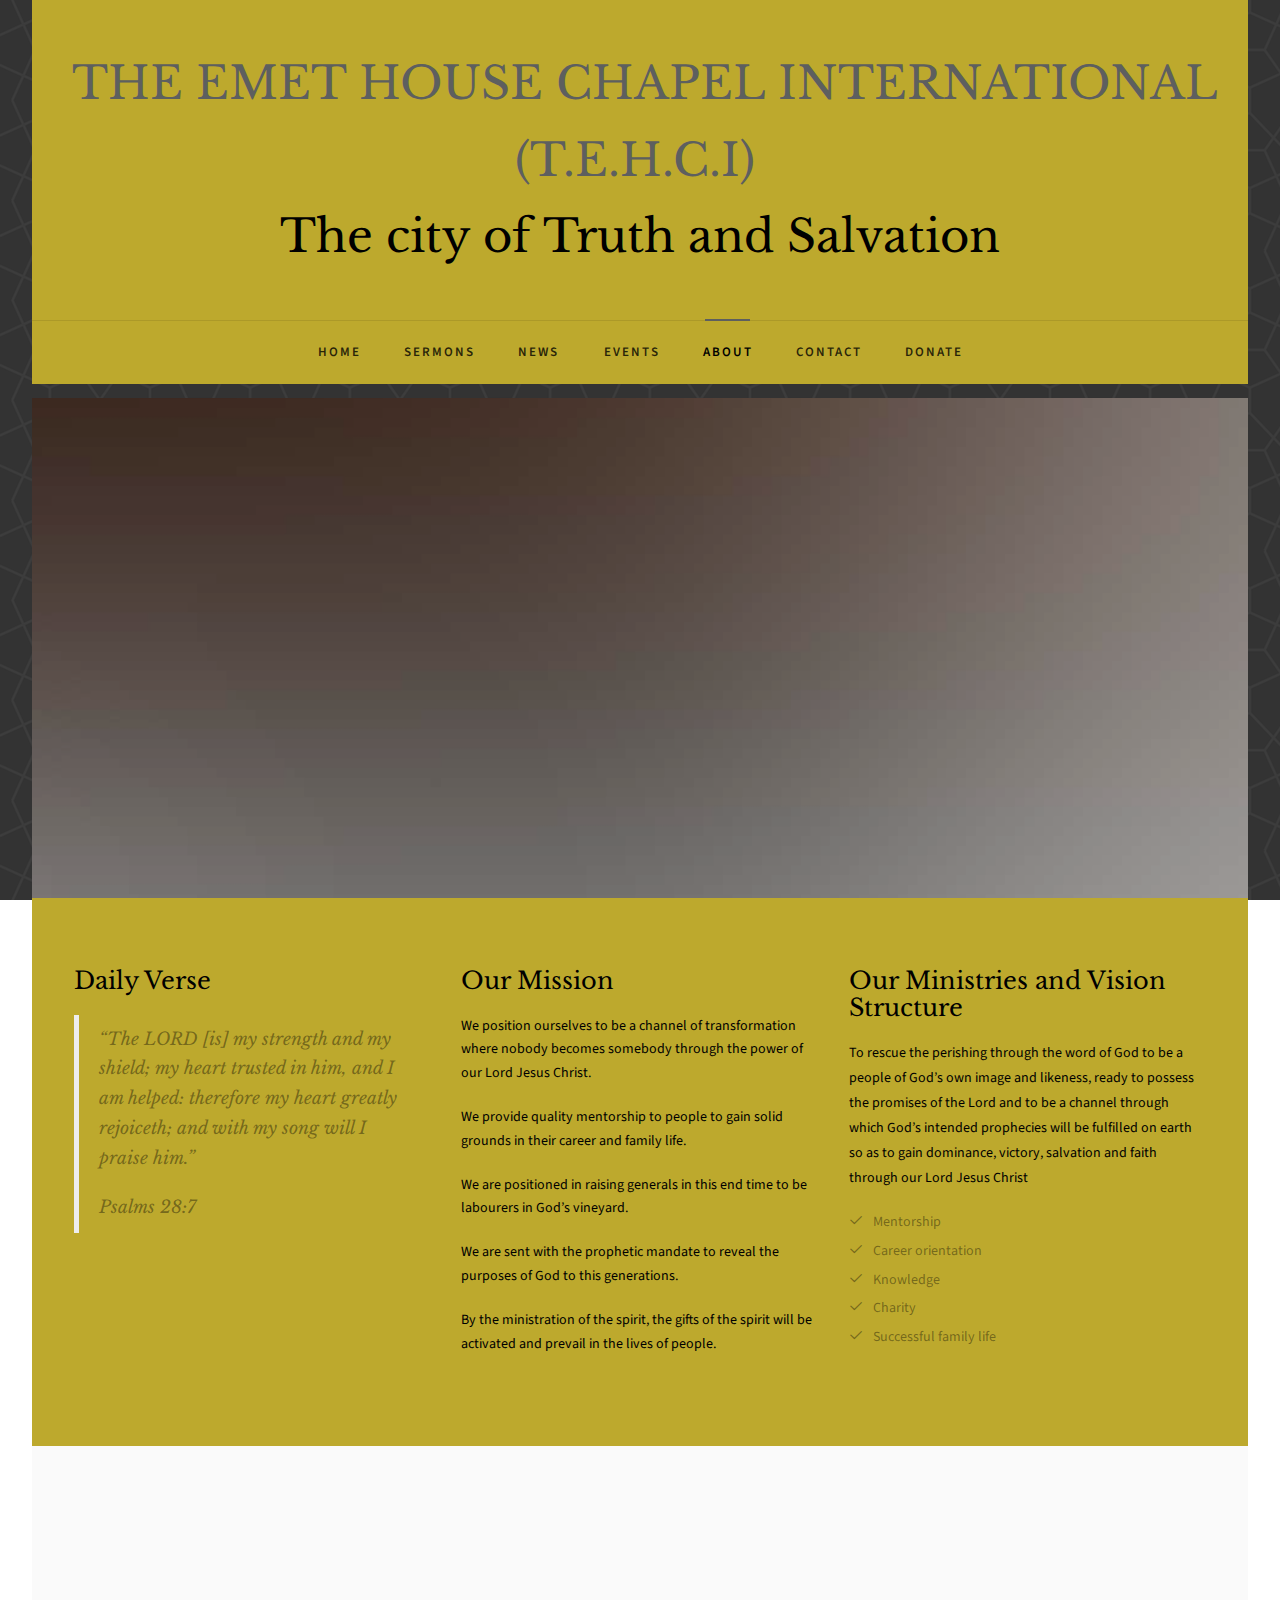
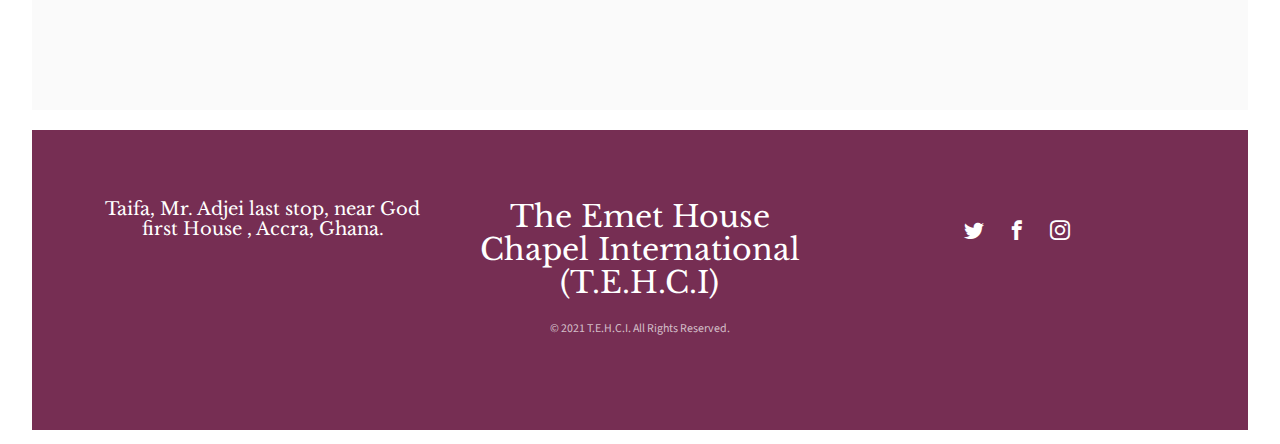
<file: about.html>
<!DOCTYPE HTML>
<html>
	<head>
	<meta charset="utf-8">
	<meta http-equiv="X-UA-Compatible" content="IE=edge">
	<title>THE EMET HOUSE CHAPEL INTERNATIONAL (T.E.H.C.I) || About</title>

	
	<meta name="viewport" content="width=device-width, initial-scale=1">
	<meta name="description" content="A Christian Organization crafted by God in His own 
	wisdom to fulfil an agenda and to make known His purposes to His children. This idea of God is 
	responsible for establishing the kingdom of God in the lives of people. We understand from the 
	Scriptures according to Amos 3: 7 (NIV) “Surely the Sovereign Lord does nothing without 
	revealing His plan to His servants the prophets” " />

	<meta name="keywords" content="Church, Bible, Christian, God, Jesus, Religon, Gospel, Ministries, pastor, Philanthropy" />
	<meta name="author" content="Yusontech" />

	<!-- 
	//////////////////////////////////////////////////////
		
	Website: 		http://lorem lorem/
	Email: 			info@lorem lorem
	Twitter: 		http://twitter.com/fh5co
	Facebook: 		https://www.facebook.com/fh5co

	//////////////////////////////////////////////////////
	 -->

  	<!-- Facebook and Twitter integration -->
	<meta property="og:title" content=""/>
	<meta property="og:image" content=""/>
	<meta property="og:url" content=""/>
	<meta property="og:site_name" content=""/>
	<meta property="og:description" content=""/>
	<meta name="twitter:title" content="" />
	<meta name="twitter:image" content="" />
	<meta name="twitter:url" content="" />
	<meta name="twitter:card" content="" />

	<link href="https://fonts.googleapis.com/css?family=Source+Sans+Pro:400,600,700" rel="stylesheet">
	<link href="https://fonts.googleapis.com/css?family=Libre+Baskerville:400,400i,700" rel="stylesheet"
	>
	
	<!-- Animate.css -->
	<link rel="stylesheet" href="css/animate.css">
	<!-- Icomoon Icon Fonts-->
	<link rel="stylesheet" href="css/icomoon.css">
	<!-- Bootstrap  -->
	<link rel="stylesheet" href="css/bootstrap.css">

	<!-- Magnific Popup -->
	<link rel="stylesheet" href="css/magnific-popup.css">

	<!-- Flexslider  -->
	<link rel="stylesheet" href="css/flexslider.css">

	<!-- Owl Carousel  -->
	<link rel="stylesheet" href="css/owl.carousel.min.css">
	<link rel="stylesheet" href="css/owl.theme.default.min.css">

	<!-- Theme style  -->
	<link rel="stylesheet" href="css/style.css">

	<!-- Modernizr JS -->
	<script src="js/modernizr-2.6.2.min.js"></script>
	<!-- FOR IE9 below -->
	<!--[if lt IE 9]>
	<script src="js/respond.min.js"></script>
	<![endif]-->

	</head>
	<body>
		
	<div class="fh5co-loader"></div>
	
	<div id="page">
	<nav class="fh5co-nav" role="navigation">
		<div class="container-wrap">
			<div class="top-menu">
				<div class="row">
					<div class="col-md-12 col-offset-0 text-center">
						<div id="fh5co-logo"><a href="./index.html">THE EMET HOUSE CHAPEL INTERNATIONAL <br> (T.E.H.C.I)</a> <br> The city of Truth and Salvation</div>
					</div>
					<div class="col-md-12 col-md-offset-0 text-center menu-1">
						<ul>
							<li><a href="./index.html">Home</a></li>
							<li><a href="./sermons.html">Sermons</a></li>
							<li class="has-dropdown">
								<a href="./news.html">News</a>
								<ul class="dropdown">
									<li><a href="#">Ministry</a></li>
									<li><a href="#">Medical Missionary</a></li>
									<li><a href="#">Country Living</a></li>
									<li><a href="#">Gospel Workers</a></li>
								</ul>
							</li>
							<li><a href="./events.html">Events</a></li>
							<li class="active"><a href="./about.html">About</a></li>
							<li><a href="./contact.html">Contact</a></li>
							<li><a href="./donate.html">Donate</a></li>
						</ul>
					</div>
				</div>
				
			</div>
		</div>
	</nav>
	<div class="container-wrap">
		<aside id="fh5co-hero">
			<div class="flexslider">
				<ul class="slides">
			   	<li style="background-image: url(images/img_bg_2.jpg);">
			   		<div class="overlay"></div>
			   		<div class="container-fluid">
			   			<div class="row">
				   			<div class="col-md-6 col-md-offset-3 text-center slider-text">
				   				<div class="slider-text-inner">
				   					<h1>About Us</h1>
										<h2>The city of Truth and Salvation <a href="http://lorem lorem/" target="_blank">lorem lorem</a></h2>
				   				</div>
				   			</div>
				   		</div>
			   		</div>
			   	</li>
			  	</ul>
		  	</div>
		</aside>
		<div id="fh5co-about">
			<div class="row">
				<div class="col-md-4">
					<h3>Daily Verse</h3>
					<blockquote class="dailyVerse">
						<p>&ldquo;The LORD [is] my strength and my shield; my heart trusted in him, and I am helped: therefore my heart greatly rejoiceth; and with my song will I praise him.&rdquo;</p>
						<span>Psalms 28:7</span>
					</blockquote>
				</div>
				<div class="col-md-4">
					<h3>Our Mission</h3>
				
					<p>We position ourselves to be a channel of transformation where nobody becomes somebody
						through the power of our Lord Jesus Christ.</p>

					<p>We provide quality mentorship to people to gain solid grounds in their career and family
						life.</p>
					<p>We are positioned in raising generals in this end time to be labourers in God’s vineyard.</p>
					<p>We are sent with the prophetic mandate to reveal the purposes of God to this generations.</p>
					<p>By the ministration of the spirit, the gifts of the spirit will be activated and prevail in the
						lives of people.</p>
				</div>
				<div class="col-md-4">
					<h3>Our Ministries and Vision Structure</h3>
					<p style="line-height: 2.5rem;">To rescue the perishing through the word of God to be a people of God’s own image and likeness,
						ready to possess the promises of the Lord and to be a channel through which God’s intended
						prophecies will be fulfilled on earth so as to gain dominance, victory, salvation and faith through
						our Lord Jesus Christ</p>
					<ul class="ministries-list">
						<li><i class="icon-check"></i>Mentorship</li>
						<li><i class="icon-check"></i>Career orientation</li>
						<li><i class="icon-check"></i>Knowledge</li>
						<li><i class="icon-check"></i>Charity</li>
						<li><i class="icon-check"></i>Successful family life</li>
					</ul>
				</div>
			</div>
		</div>
		<div id="fh5co-counter" class="fh5co-counters fh5co-light-grey">
			<div class="row">
				<div class="col-md-6 col-md-offset-3 text-center animate-box">
					<p>We have a fun facts far far away, behind the word mountains, far from the countries Vokalia and Consonantia, there live the blind texts.</p>
					</div>
			</div>
			<div class="row animate-box">
				<div class="col-md-8 col-md-offset-2">
					<div class="row">
						<div class="col-md-3 col-sm-6 col-xs-6 text-center">
							<span class="fh5co-counter js-counter" data-from="0" data-to="9452" data-speed="5000" data-refresh-interval="50"></span>
							<span class="fh5co-counter-label">Members</span>
						</div>
						<div class="col-md-3 col-sm-6 col-xs-6 text-center">
							<span class="fh5co-counter js-counter" data-from="0" data-to="214" data-speed="5000" data-refresh-interval="50"></span>
							<span class="fh5co-counter-label">Ministries</span>
						</div>
						<div class="clearfix visible-sm-block visible-xs-block"></div>
						<div class="col-md-3 col-sm-6 col-xs-6 text-center">
							<span class="fh5co-counter js-counter" data-from="0" data-to="433" data-speed="5000" data-refresh-interval="50"></span>
							<span class="fh5co-counter-label">Classes</span>
						</div>
						<div class="col-md-3 col-sm-6 col-xs-6 text-center">
							<span class="fh5co-counter js-counter" data-from="0" data-to="512" data-speed="5000" data-refresh-interval="50"></span>
							<span class="fh5co-counter-label">Activities</span>
						</div>
					</div>
				</div>
			</div>
		</div>
	</div><!-- END container-wrap -->

	<div class="container-wrap">
		<footer id="fh5co-footer" role="contentinfo">
			<div class="col-md-4 text-center">
				<h3>Taifa, Mr. Adjei last stop, near God first House , Accra, Ghana.</h3>
			</div>
			<div class="col-md-4 text-center">
				<h2><a href="#">The Emet House Chapel International <br> (T.E.H.C.I)</a></h2>
			</div>
			<div class="col-md-4 text-center">
				<p>
					<ul class="fh5co-social-icons">
						<li><a href="https://twitter.com/BernardSikapa" target="_blank"><i class="icon-twitter2" ></i></a></li>
						<li><a href="https://web.facebook.com/theEmetHouse/" target="_blank"><i class="icon-facebook2"></i></a></li>
						<li><a href="https://www.instagram.com/explore/locations/100207761843198/emet-house-chapel-international/" target="_blank"><i class="icon-instagram"></i></a></li>
					</ul>
				</p>
			</div>
			<div class="row copyright">
				<div class="col-md-12 text-center">
					<p>
						<small class="block">&copy; 2021 T.E.H.C.I. All Rights Reserved.</small> 
						<!-- <small class="block">Designed by <a href="http://lorem lorem/" target="_blank">lorem lorem</a> Demo Images: <a href="http://unsplash.co/" target="_blank">Unsplash</a></small> -->
					</p>
				</div>
			</div>
		</footer>
	</div><!-- END container-wrap -->
	</div>

	<div class="gototop js-top">
		<a href="#" class="js-gotop"><i class="icon-arrow-up2"></i></a>
	</div>
	
	<!-- jQuery -->
	<script src="js/jquery.min.js"></script>
	<!-- jQuery Easing -->
	<script src="js/jquery.easing.1.3.js"></script>
	<!-- Bootstrap -->
	<script src="js/bootstrap.min.js"></script>
	<!-- Waypoints -->
	<script src="js/jquery.waypoints.min.js"></script>
	<!-- Flexslider -->
	<script src="js/jquery.flexslider-min.js"></script>
	<!-- Carousel -->
	<script src="js/owl.carousel.min.js"></script>
	<!-- Magnific Popup -->
	<script src="js/jquery.magnific-popup.min.js"></script>
	<script src="js/magnific-popup-options.js"></script>
	<!-- Counters -->
	<script src="js/jquery.countTo.js"></script>
	<!-- Main -->
	<script src="js/main.js"></script>

	</body>
</html>
</file>
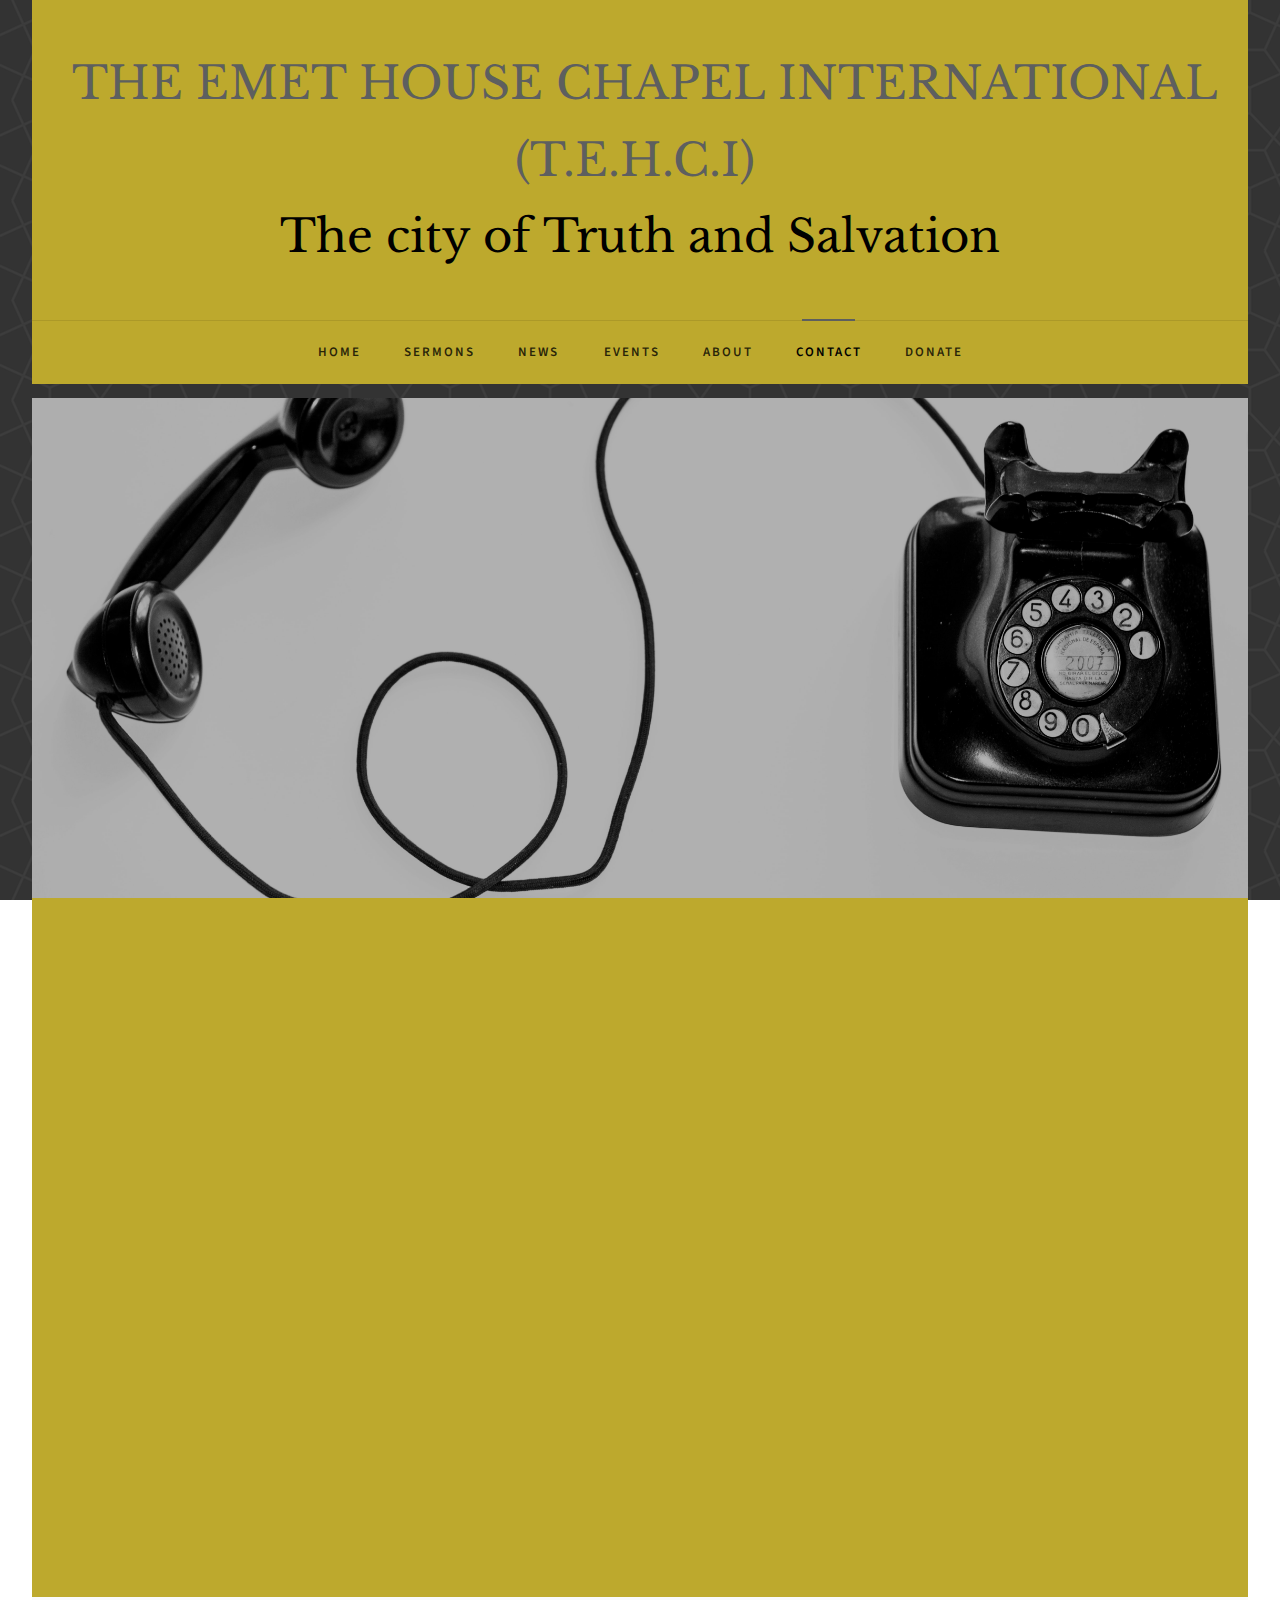
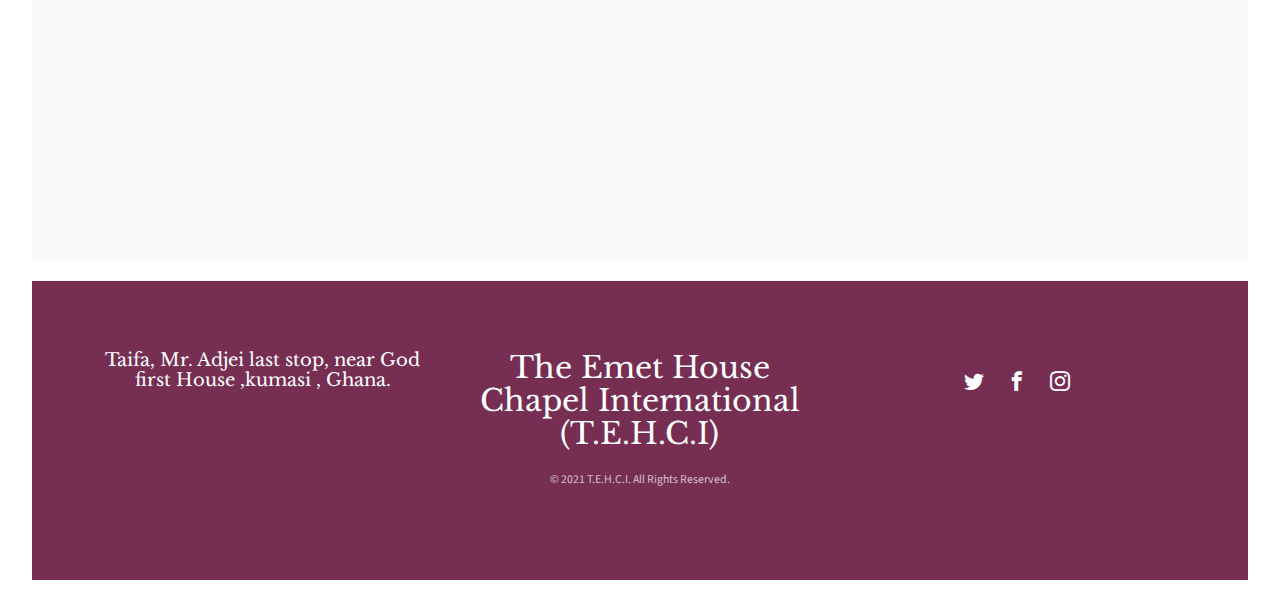
<file: contact.html>
<!DOCTYPE HTML>
<html>
	<head>
	<meta charset="utf-8">
	<meta http-equiv="X-UA-Compatible" content="IE=edge">
	<title>THE EMET HOUSE CHAPEL INTERNATIONAL (T.E.H.C.I) || Contact</title>

	<meta name="viewport" content="width=device-width, initial-scale=1">
	
	<meta name="description" content="A Christian Organization crafted by God in His own 
	wisdom to fulfil an agenda and to make known His purposes to His children. This idea of God is 
	responsible for establishing the kingdom of God in the lives of people. We understand from the 
	Scriptures according to Amos 3: 7 (NIV) “Surely the Sovereign Lord does nothing without 
	revealing His plan to His servants the prophets” " />

	<meta name="keywords" content="Church, Bible, Christian, God, Jesus, Religon, Gospel, Ministries, pastor , Philanthropy" />
	<meta name="author" content="Yusontech" />

	<!-- 
	//////////////////////////////////////////////////////
		
	Website: 		http://lorem lorem.co/
	Email: 			info@lorem lorem.co
	Twitter: 		http://twitter.com/fh5co
	Facebook: 		https://www.facebook.com/fh5co

	//////////////////////////////////////////////////////
	 -->

  	<!-- Facebook and Twitter integration -->
	<meta property="og:title" content=""/>
	<meta property="og:image" content=""/>
	<meta property="og:url" content=""/>
	<meta property="og:site_name" content=""/>
	<meta property="og:description" content=""/>
	<meta name="twitter:title" content="" />
	<meta name="twitter:image" content="" />
	<meta name="twitter:url" content="" />
	<meta name="twitter:card" content="" />

	<link href="https://fonts.googleapis.com/css?family=Source+Sans+Pro:400,600,700" rel="stylesheet">
	<link href="https://fonts.googleapis.com/css?family=Libre+Baskerville:400,400i,700" rel="stylesheet"
	>
	
	<!-- Animate.css -->
	<link rel="stylesheet" href="css/animate.css">
	<!-- Icomoon Icon Fonts-->
	<link rel="stylesheet" href="css/icomoon.css">
	<!-- Bootstrap  -->
	<link rel="stylesheet" href="css/bootstrap.css">

	<!-- Magnific Popup -->
	<link rel="stylesheet" href="css/magnific-popup.css">

	<!-- Flexslider  -->
	<link rel="stylesheet" href="css/flexslider.css">

	<!-- Owl Carousel  -->
	<link rel="stylesheet" href="css/owl.carousel.min.css">
	<link rel="stylesheet" href="css/owl.theme.default.min.css">

	<!-- Theme style  -->
	<link rel="stylesheet" href="css/style.css">

	<!-- Modernizr JS -->
	<script src="js/modernizr-2.6.2.min.js"></script>
	<!-- FOR IE9 below -->
	<!--[if lt IE 9]>
	<script src="js/respond.min.js"></script>
	<![endif]-->

	</head>
	<body>
		
	<div class="fh5co-loader"></div>
	
	<div id="page">
	<nav class="fh5co-nav" role="navigation">
		<div class="container-wrap">
			<div class="top-menu">
				<div class="row">
					<div class="col-md-12 col-offset-0 text-center">
						<div id="fh5co-logo"><a href="./index.html">THE EMET HOUSE CHAPEL INTERNATIONAL <br> (T.E.H.C.I)</a> <br> The city of Truth and Salvation</div>
					</div>
					<div class="col-md-12 col-md-offset-0 text-center menu-1">
						<ul>
							<li><a href="./index.html">Home</a></li>
							<li><a href="./sermons.html">Sermons</a></li>
							<li class="has-dropdown">
								<a href="./news.html">News</a>
								<ul class="dropdown">
									<li><a href="#">Ministry</a></li>
									<li><a href="#">Medical Missionary</a></li>
									<li><a href="#">Country Living</a></li>
									<li><a href="#">Gospel Workers</a></li>
								</ul>
							</li>
							<li><a href="./events.html">Events</a></li>
							<li><a href="./about.html">About</a></li>
							<li class="active"><a href="./contact.html">Contact</a></li>
							<li><a href="./donate.html" >Donate</a></li>
						</ul>
					</div>
				</div>
				
			</div>
		</div>
	</nav>
	<div class="container-wrap">
		<aside id="fh5co-hero">
			<div class="flexslider">
				<ul class="slides">
			   	<li style="background-image: url(images/contact-1.jpg);">
			   		<div class="overlay"></div>
			   		<div class="container-fluid">
			   			<div class="row">
				   			<div class="col-md-6 col-md-offset-3 text-center slider-text">
				   				<div class="slider-text-inner">
				   					<h1>Contact Us</h1>
										<h2>Made by <a href="http://lorem lorem.co/" target="_blank">lorem lorem.co</a></h2>
				   				</div>
				   			</div>
				   		</div>
			   		</div>
			   	</li>
			  	</ul>
		  	</div>
		</aside>
		<div id="fh5co-contact">
			<div class="row animate-box">
				<div class="col-md-6 col-md-offset-3 text-center fh5co-heading">
					<h2>Contact us</h2>
					<p>Far far away, behind the word mountains, far from the countries Vokalia and Consonantia.</p>
				</div>
			</div>
			<div class="row">
				<div class="col-md-3 col-md-push-8 animate-box">
					<h3>Our Address</h3>
					<ul class="contact-info">
						<li><i class="icon-location4"></i>Taifa Mr. Adjei last stop, near God first House, kumasi ,Ghana</li>
						<li><i class="icon-phone3"></i><a href="tel:+233261219988">+233 261219988</a></li>
						<li><i class="icon-phone3"></i><a href="tel:+233243932282">+233 243932282</a></li>
						<li><i class="icon-phone3"></i><a href="tel:+233243934110">+233 243934110</a></li>
						
						<li><i class="icon-mail2"></i><a href="mailto:emethousechapel@gmail.com">emethousechapel@gmail.com</a></li>
						<li><i class="icon-location3"></i><a href="#">P.O. Box 1363, Adum, Kumasi.</a></li>
					</ul>
				</div>
				<div class="col-md-7 col-md-pull-2 animate-box">
					<from class="row">
						<div class="col-md-6">
							<div class="form-group">
								<input type="text" class="form-control" placeholder="Name">
							</div>
						</div>
						<div class="col-md-6">
							<div class="form-group">
								<input type="email" class="form-control" placeholder="Email">
							</div>
						</div>
						<div class="col-md-12">
							<div class="form-group">
								<textarea name="" class="form-control" id="" cols="30" rows="7" placeholder="Message"></textarea>
							</div>
						</div>
						<div class="col-md-12">
							<div class="form-group">
								<input type="submit" value="Send Message" class="btn btn-primary btn-modify">
							</div>
						</div>
					</from>
				</div>
			</div>
		</div>
		<div id="fh5co-counter" class="fh5co-counters fh5co-light-grey">
			<div class="row">
				<div class="col-md-6 col-md-offset-3 text-center animate-box">
					<p>We have a fun facts far far away, behind the word mountains, far from the countries Vokalia and Consonantia, there live the blind texts.</p>
					</div>
			</div>
			<div class="row animate-box">
				<div class="col-md-8 col-md-offset-2">
					<div class="row">
						<div class="col-md-3 col-sm-6 col-xs-6 text-center">
							<span class="fh5co-counter js-counter" data-from="0" data-to="9452" data-speed="5000" data-refresh-interval="50"></span>
							<span class="fh5co-counter-label">Members</span>
						</div>
						<div class="col-md-3 col-sm-6 col-xs-6 text-center">
							<span class="fh5co-counter js-counter" data-from="0" data-to="214" data-speed="5000" data-refresh-interval="50"></span>
							<span class="fh5co-counter-label">Ministries</span>
						</div>
						<div class="clearfix visible-sm-block visible-xs-block"></div>
						<div class="col-md-3 col-sm-6 col-xs-6 text-center">
							<span class="fh5co-counter js-counter" data-from="0" data-to="433" data-speed="5000" data-refresh-interval="50"></span>
							<span class="fh5co-counter-label">Classes</span>
						</div>
						<div class="col-md-3 col-sm-6 col-xs-6 text-center">
							<span class="fh5co-counter js-counter" data-from="0" data-to="512" data-speed="5000" data-refresh-interval="50"></span>
							<span class="fh5co-counter-label">Activities</span>
						</div>
					</div>
				</div>
			</div>
		</div>
	</div><!-- END container-wrap -->

	<div class="container-wrap">
		<footer id="fh5co-footer" role="contentinfo">
			<div class="col-md-4 text-center">
				<h3>Taifa, Mr. Adjei last stop, near God first House ,kumasi , Ghana.</h3>
			</div>
			<div class="col-md-4 text-center">
				<h2><a href="#">The Emet House Chapel International <br> (T.E.H.C.I)</a></h2>
			</div>
			<div class="col-md-4 text-center">
				<p>
					<ul class="fh5co-social-icons">
						<li><a href="https://twitter.com/BernardSikapa" target="_blank"><i class="icon-twitter2" ></i></a></li>
						<li><a href="https://web.facebook.com/theEmetHouse/" target="_blank"><i class="icon-facebook2"></i></a></li>
						<li><a href="https://www.instagram.com/explore/locations/100207761843198/emet-house-chapel-international/" target="_blank"><i class="icon-instagram"></i></a></li>
					</ul>
				</p>
			</div>
			<div class="row copyright">
				<div class="col-md-12 text-center">
					<p>
						<small class="block">&copy; 2021 T.E.H.C.I. All Rights Reserved.</small> 
						<!-- <small class="block">Designed by <a href="http://lorem lorem.co/" target="_blank">lorem lorem.co</a> Demo Images: <a href="http://unsplash.co/" target="_blank">Unsplash</a></small> -->
					</p>
				</div>
			</div>
		</footer>
	</div><!-- END container-wrap -->
	</div>

	<div class="gototop js-top">
		<a href="#" class="js-gotop"><i class="icon-arrow-up2"></i></a>
	</div>
	
	<!-- jQuery -->
	<script src="js/jquery.min.js"></script>
	<!-- jQuery Easing -->
	<script src="js/jquery.easing.1.3.js"></script>
	<!-- Bootstrap -->
	<script src="js/bootstrap.min.js"></script>
	<!-- Waypoints -->
	<script src="js/jquery.waypoints.min.js"></script>
	<!-- Flexslider -->
	<script src="js/jquery.flexslider-min.js"></script>
	<!-- Carousel -->
	<script src="js/owl.carousel.min.js"></script>
	<!-- Magnific Popup -->
	<script src="js/jquery.magnific-popup.min.js"></script>
	<script src="js/magnific-popup-options.js"></script>
	<!-- Counters -->
	<script src="js/jquery.countTo.js"></script>
	<!-- Main -->
	<script src="js/main.js"></script>

	</body>
</html>
</file>
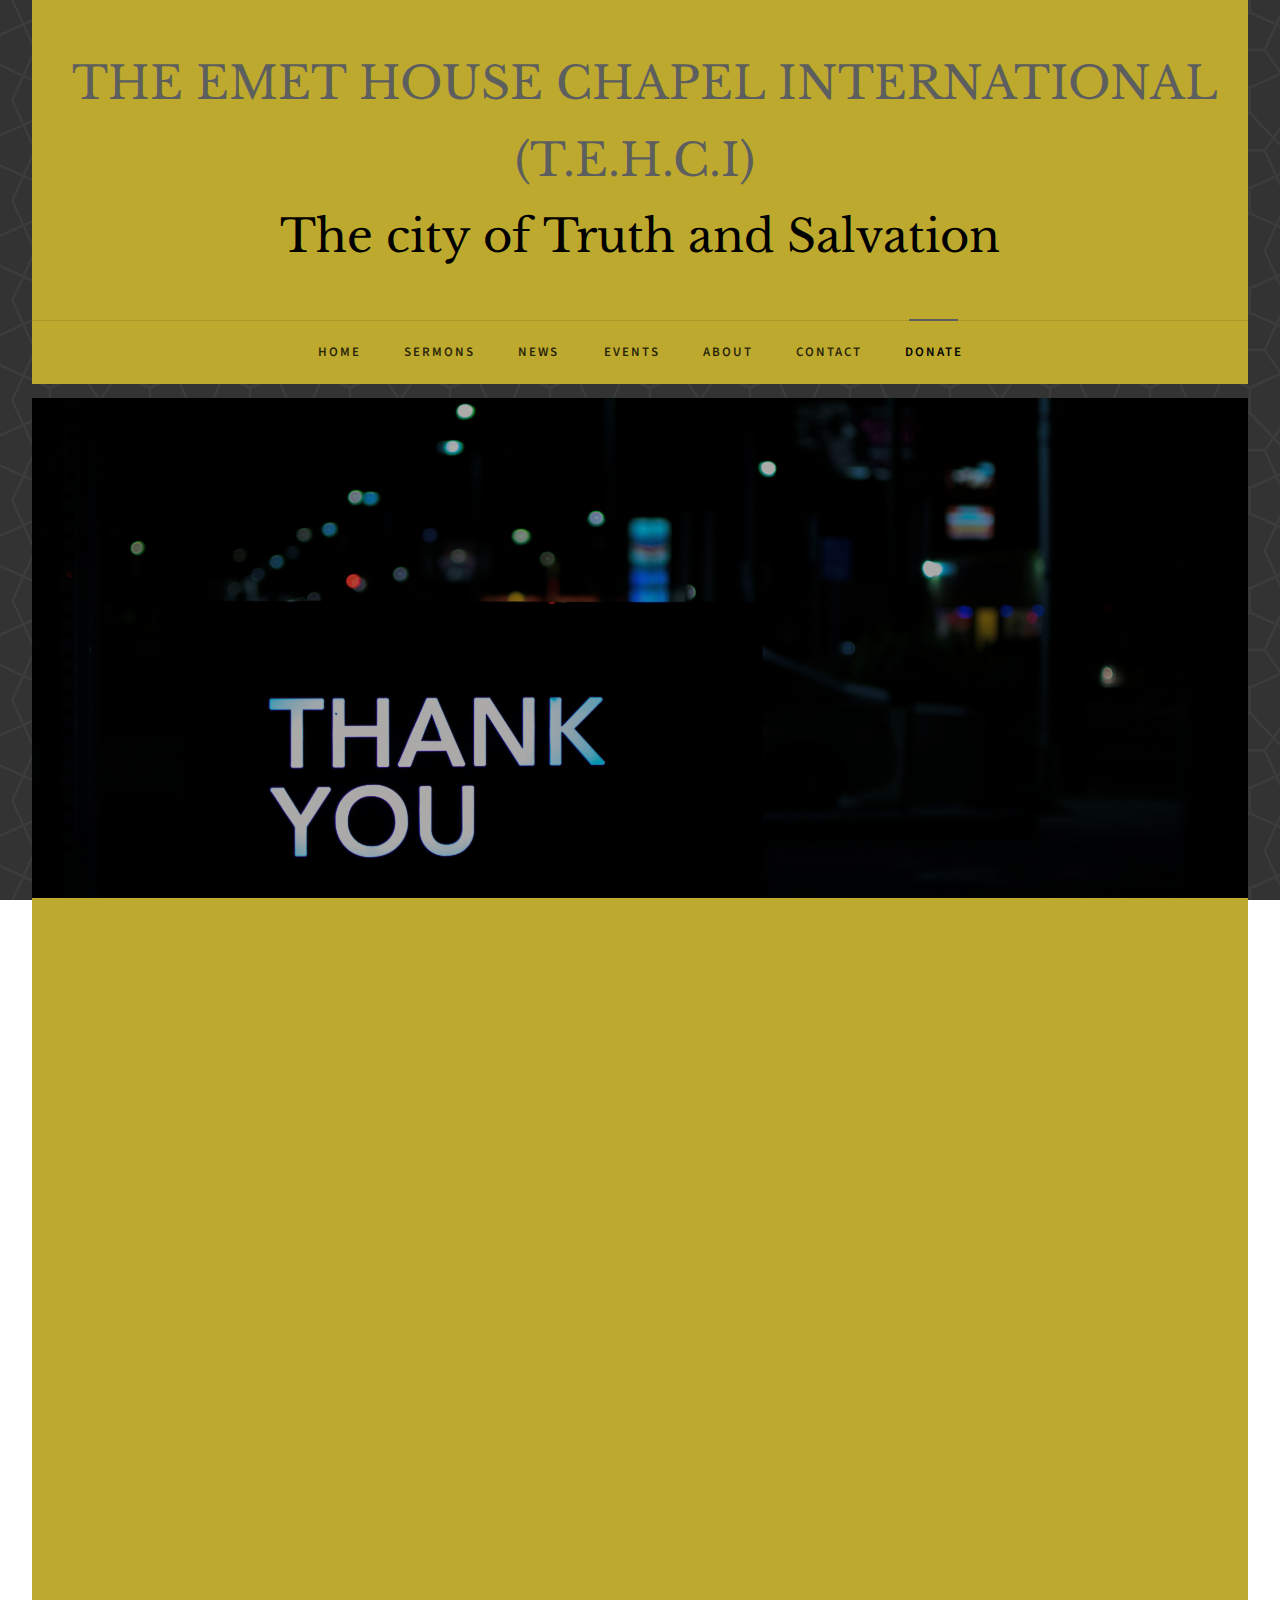
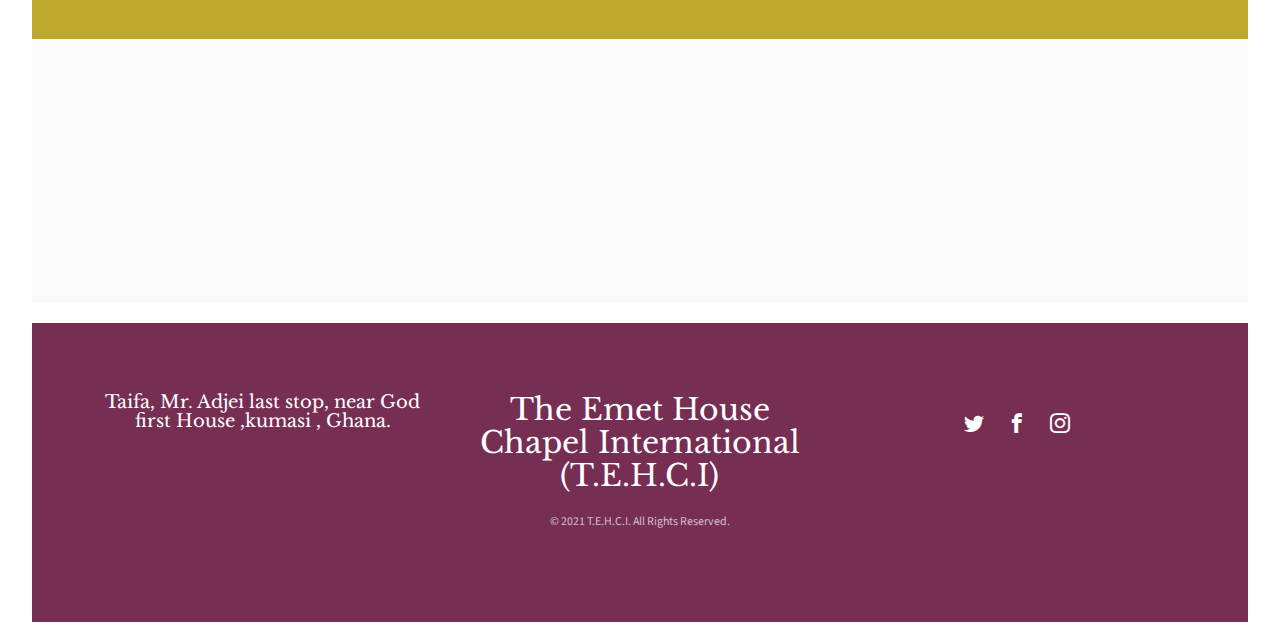
<file: donate.html>
<!DOCTYPE HTML>
<html>
	<head>
	<meta charset="utf-8">
	<meta http-equiv="X-UA-Compatible" content="IE=edge">
	<title>THE EMET HOUSE CHAPEL INTERNATIONAL (T.E.H.C.I) || Donate</title>

	<meta name="viewport" content="width=device-width, initial-scale=1">
	
	<meta name="description" content="A Christian Organization crafted by God in His own 
	wisdom to fulfil an agenda and to make known His purposes to His children. This idea of God is 
	responsible for establishing the kingdom of God in the lives of people. We understand from the 
	Scriptures according to Amos 3: 7 (NIV) “Surely the Sovereign Lord does nothing without 
	revealing His plan to His servants the prophets” " />

	<meta name="keywords" content="Church, Bible, Christian, God, Jesus, Religon, Gospel, Ministries, pastor , Philanthropy" />
	<meta name="author" content="Yusontech" />

	<!-- 
	//////////////////////////////////////////////////////
		
	Website: 		http://lorem lorem/
	Email: 			info@lorem lorem
	Twitter: 		http://twitter.com/fh5co
	Facebook: 		https://www.facebook.com/fh5co

	//////////////////////////////////////////////////////
	 -->

  	<!-- Facebook and Twitter integration -->
	<meta property="og:title" content=""/>
	<meta property="og:image" content=""/>
	<meta property="og:url" content=""/>
	<meta property="og:site_name" content=""/>
	<meta property="og:description" content=""/>
	<meta name="twitter:title" content="" />
	<meta name="twitter:image" content="" />
	<meta name="twitter:url" content="" />
	<meta name="twitter:card" content="" />

	<link href="https://fonts.googleapis.com/css?family=Source+Sans+Pro:400,600,700" rel="stylesheet">
	<link href="https://fonts.googleapis.com/css?family=Libre+Baskerville:400,400i,700" rel="stylesheet"
	>
	
	<!-- Animate.css -->
	<link rel="stylesheet" href="css/animate.css">
	<!-- Icomoon Icon Fonts-->
	<link rel="stylesheet" href="css/icomoon.css">
	<!-- Bootstrap  -->
	<link rel="stylesheet" href="css/bootstrap.css">

	<!-- Magnific Popup -->
	<link rel="stylesheet" href="css/magnific-popup.css">

	<!-- Flexslider  -->
	<link rel="stylesheet" href="css/flexslider.css">

	<!-- Owl Carousel  -->
	<link rel="stylesheet" href="css/owl.carousel.min.css">
	<link rel="stylesheet" href="css/owl.theme.default.min.css">

	<!-- Theme style  -->
	<link rel="stylesheet" href="css/style.css">

	<!-- Modernizr JS -->
	<script src="js/modernizr-2.6.2.min.js"></script>
	<!-- FOR IE9 below -->
	<!--[if lt IE 9]>
	<script src="js/respond.min.js"></script>
	<![endif]-->

	</head>
	<body>
		
	<div class="fh5co-loader"></div>
	
	<div id="page">
	<nav class="fh5co-nav" role="navigation">
		<div class="container-wrap">
			<div class="top-menu">
				<div class="row">
					<div class="col-md-12 col-offset-0 text-center">
						<div id="fh5co-logo"><a href="index.html">THE EMET HOUSE CHAPEL INTERNATIONAL <br> (T.E.H.C.I)</a> <br> The city of Truth and Salvation</div>
					</div>
					<div class="col-md-12 col-md-offset-0 text-center menu-1">
						<ul>
							<li><a href="./index.html">Home</a></li>
							<li><a href="./sermons.html">Sermons</a></li>
							<li class="has-dropdown">
								<a href="./news.html">News</a>
								<ul class="dropdown">
									<li><a href="#">Ministry</a></li>
									<li><a href="#">Medical Missionary</a></li>
									<li><a href="#">Country Living</a></li>
									<li><a href="#">Gospel Workers</a></li>
								</ul>
							</li>
							<li><a href="./events.html">Events</a></li>
							<li><a href="./about.html">About</a></li>
							<li ><a href="./contact.html">Contact</a></li>
							<li class="active"><a href="./donate.html" >Donate</a></li>
						</ul>
					</div>
				</div>
				
			</div>
		</div>
	</nav>
	<div class="container-wrap">
		<aside id="fh5co-hero">
			<div class="flexslider">
				<ul class="slides">
			   	<li style="background-image: url(images/donate-1.jpg);">
			   		<div class="overlay"></div>
			   		<div class="container-fluid">
			   			<div class="row">
				   			<div class="col-md-6 col-md-offset-3 text-center slider-text">
				   				<div class="slider-text-inner">
				   					<h1>Donate to The Course</h1>
										<h2>Made by <a href="http://lorem lorem/" target="_blank">lorem lorem</a></h2>
				   				</div>
				   			</div>
				   		</div>
			   		</div>
			   	</li>
			  	</ul>
		  	</div>
		</aside>
		<div id="fh5co-contact">
			<div class="row animate-box">
				<div class="col-md-6 col-md-offset-3 text-center fh5co-heading">
					<h2>Donate to The Course</h2>
					<p>Far far away, behind the word mountains, far from the countries Vokalia and Consonantia.</p>
				</div>
			</div>
			<div class="row">
				<!-- <div class="col-md-3 col-md-push-8 animate-box">
					<h3>Our Address</h3>
					<ul class="contact-info">
						<li><i class="icon-location4"></i>Taifa Mr. Adjei last stop, near God first House, kumasi ,Ghana</li>
						<li><i class="icon-phone3"></i><a href="tel:+233261219988">+233 261219988</a></li>
						<li><i class="icon-phone3"></i><a href="tel:+233243932282">+233 243932282</a></li>
						<li><i class="icon-phone3"></i><a href="tel:+233243934110">+233 243934110</a></li>
						
						<li><i class="icon-location3"></i><a href="mailto:emethousechapel@gmail.com">emethousechapel@gmail.com</a></li> -->
						<!-- <li><i class="icon-globe2"></i><a href="#">www.emethouse.com</a></li> -->
					<!-- </ul>
				</div> -->
				<div class="col-md-12 col-md-pull- animate-box">
					<from class="row">
						<div class="col-md-4">
							<div class="form-group">
								<label for="accname">Account Name</label>
								<input type="text" id="accname" class="form-control" value="Emet House International" readonly>
							</div>
						</div>
						<div class="col-md-4">
							<div class="form-group">
								<label for="accnumber">Account Number</label>
								<input type="email" id="accnumber" class="form-control" value="913-8491813349348149-33" readonly>
							</div>
						</div>
						<div class="col-md-4">
							<div class="form-group">
								<label for="bank">Bank and Branch</label>
								<input type="text" class="form-control" id="bank"  value="GCB , Accra branch" readonly />
							</div>
						</div>
						
					</from>
				
					<from class="row">
						<div class="col-md-4">
							<div class="form-group">
								<label for="accname">Account Name</label>
								<input type="text" id="accname" class="form-control" value="Emet House International" readonly>
							</div>
						</div>
						<div class="col-md-4">
							<div class="form-group">
								<label for="accnumber">Account Number</label>
								<input type="email" id="accnumber" class="form-control" value="913-84083207430470349-33" readonly>
							</div>
						</div>
						<div class="col-md-4">
							<div class="form-group">
								<label for="bank">Service Provider</label>
								<input type="text" class="form-control" id="bank"  value="ABSA Bank , Accra branch" readonly />
							</div>
						</div>
						
					</from>
					<from class="row">
						<div class="col-md-4">
							<div class="form-group">
								<label for="accname">Account Name</label>
								<input type="text" id="accname" class="form-control" value="Emet House International" readonly>
							</div>
						</div>
						<div class="col-md-4">
							<div class="form-group">
								<label for="accnumber">Account Number</label>
								<input type="email" id="accnumber" class="form-control" value="+233-546-415-399" readonly>
							</div>
						</div>
						<div class="col-md-4">
							<div class="form-group">
								<label for="bank">Service Provider</label>
								<input type="text" class="form-control" id="bank"  value="Mtn Mobile Money" readonly />
							</div>
						</div>
						
					</from>
				</div>
			</div>
		</div>
		<div id="fh5co-counter" class="fh5co-counters fh5co-light-grey">
			<div class="row">
				<div class="col-md-6 col-md-offset-3 text-center animate-box">
					<p>We have a fun facts far far away, behind the word mountains, far from the countries Vokalia and Consonantia, there live the blind texts.</p>
					</div>
			</div>
			<div class="row animate-box">
				<div class="col-md-8 col-md-offset-2">
					<div class="row">
						<div class="col-md-3 col-sm-6 col-xs-6 text-center">
							<span class="fh5co-counter js-counter" data-from="0" data-to="9452" data-speed="5000" data-refresh-interval="50"></span>
							<span class="fh5co-counter-label">Members</span>
						</div>
						<div class="col-md-3 col-sm-6 col-xs-6 text-center">
							<span class="fh5co-counter js-counter" data-from="0" data-to="214" data-speed="5000" data-refresh-interval="50"></span>
							<span class="fh5co-counter-label">Ministries</span>
						</div>
						<div class="clearfix visible-sm-block visible-xs-block"></div>
						<div class="col-md-3 col-sm-6 col-xs-6 text-center">
							<span class="fh5co-counter js-counter" data-from="0" data-to="433" data-speed="5000" data-refresh-interval="50"></span>
							<span class="fh5co-counter-label">Classes</span>
						</div>
						<div class="col-md-3 col-sm-6 col-xs-6 text-center">
							<span class="fh5co-counter js-counter" data-from="0" data-to="512" data-speed="5000" data-refresh-interval="50"></span>
							<span class="fh5co-counter-label">Activities</span>
						</div>
					</div>
				</div>
			</div>
		</div>
	</div><!-- END container-wrap -->

	<div class="container-wrap">
		<footer id="fh5co-footer" role="contentinfo">
			<div class="col-md-4 text-center">
				<h3>Taifa, Mr. Adjei last stop, near God first House ,kumasi , Ghana.</h3>
			</div>
			<div class="col-md-4 text-center">
				<h2><a href="#">The Emet House Chapel International <br> (T.E.H.C.I)</a></h2>
			</div>
			<div class="col-md-4 text-center">
				<p>
					<ul class="fh5co-social-icons">
						<li><a href="https://twitter.com/BernardSikapa" target="_blank"><i class="icon-twitter2" ></i></a></li>
						<li><a href="https://web.facebook.com/theEmetHouse/" target="_blank"><i class="icon-facebook2"></i></a></li>
						<li><a href="https://www.instagram.com/explore/locations/100207761843198/emet-house-chapel-international/" target="_blank"><i class="icon-instagram"></i></a></li>
					</ul>
				</p>
			</div>
			<div class="row copyright">
				<div class="col-md-12 text-center">
					<p>
						<small class="block">&copy; 2021 T.E.H.C.I. All Rights Reserved.</small> 
						<!-- <small class="block">Designed by <a href="http://lorem lorem/" target="_blank">lorem lorem</a> Demo Images: <a href="http://unsplash.co/" target="_blank">Unsplash</a></small> -->
					</p>
				</div>
			</div>
		</footer>
	</div><!-- END container-wrap -->
	</div>

	<div class="gototop js-top">
		<a href="#" class="js-gotop"><i class="icon-arrow-up2"></i></a>
	</div>
	
	<!-- jQuery -->
	<script src="js/jquery.min.js"></script>
	<!-- jQuery Easing -->
	<script src="js/jquery.easing.1.3.js"></script>
	<!-- Bootstrap -->
	<script src="js/bootstrap.min.js"></script>
	<!-- Waypoints -->
	<script src="js/jquery.waypoints.min.js"></script>
	<!-- Flexslider -->
	<script src="js/jquery.flexslider-min.js"></script>
	<!-- Carousel -->
	<script src="js/owl.carousel.min.js"></script>
	<!-- Magnific Popup -->
	<script src="js/jquery.magnific-popup.min.js"></script>
	<script src="js/magnific-popup-options.js"></script>
	<!-- Counters -->
	<script src="js/jquery.countTo.js"></script>
	<!-- Main -->
	<script src="js/main.js"></script>

	</body>
</html>
</file>
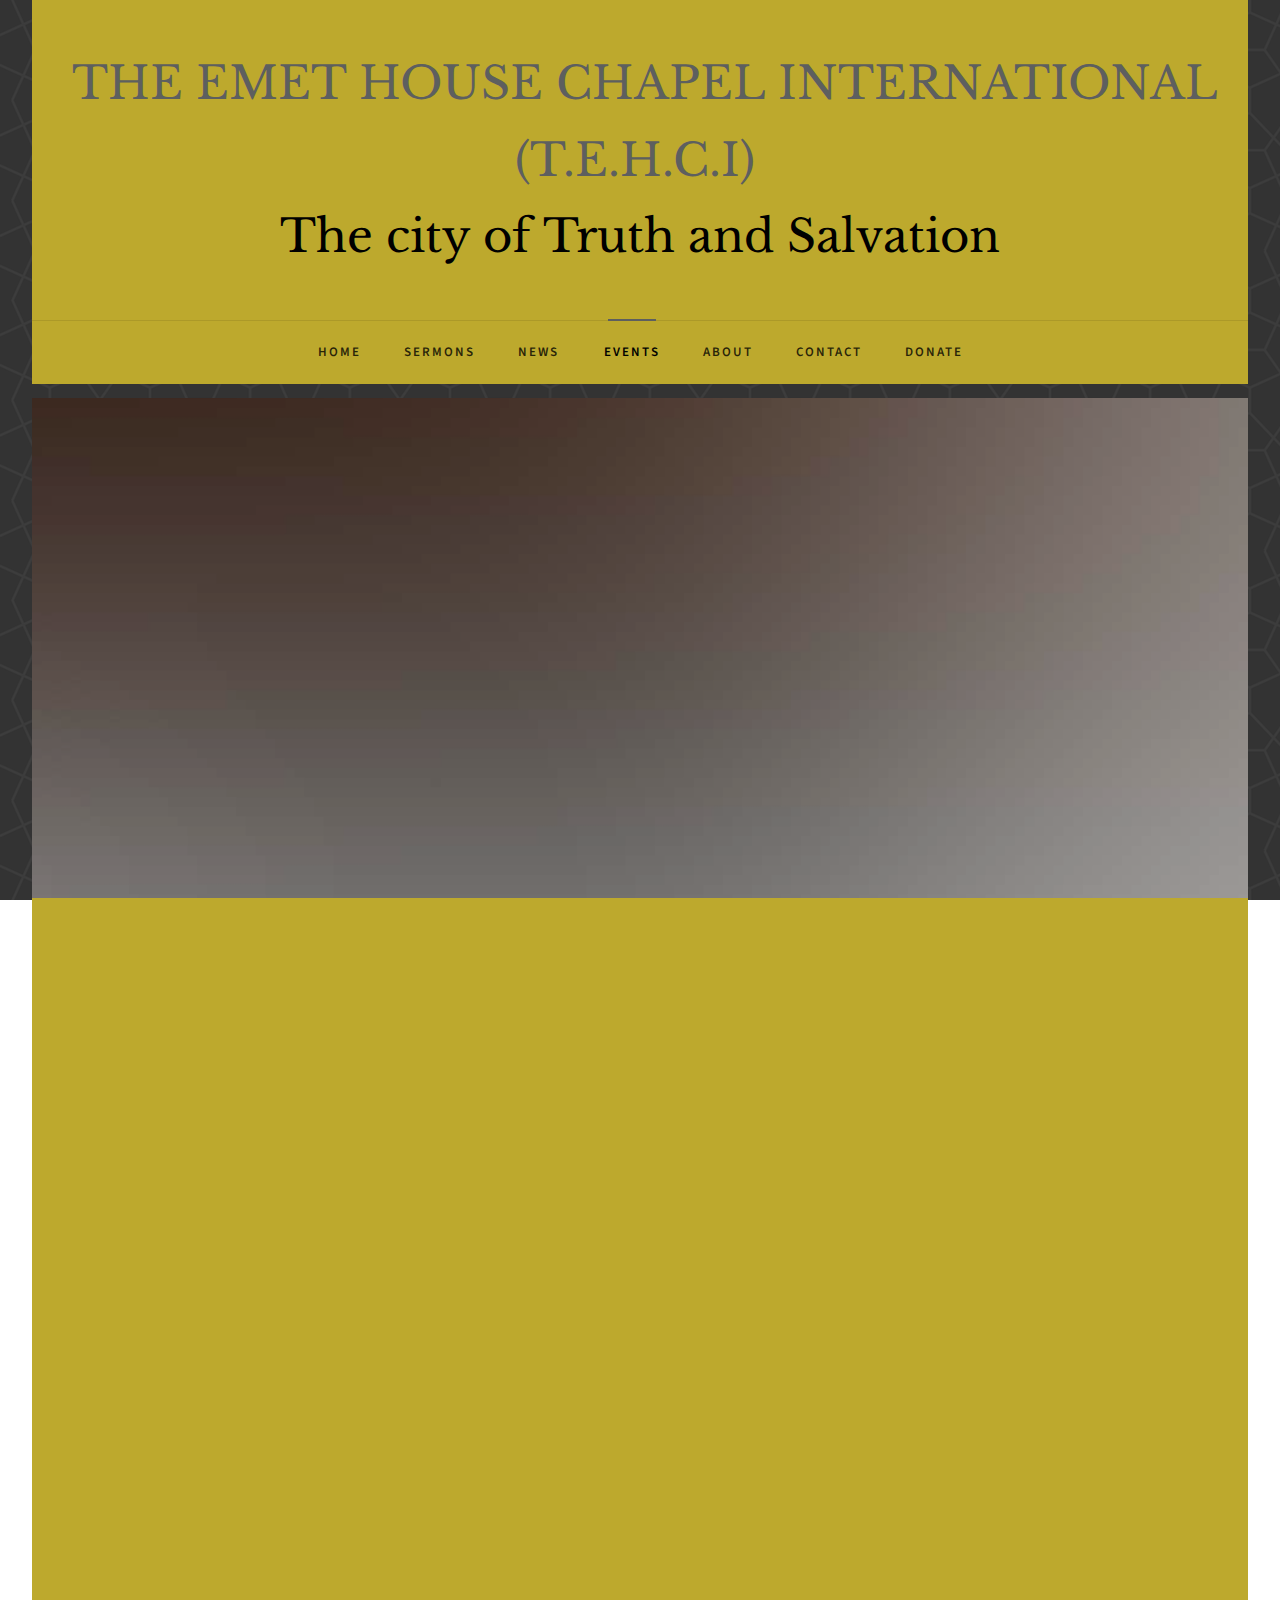
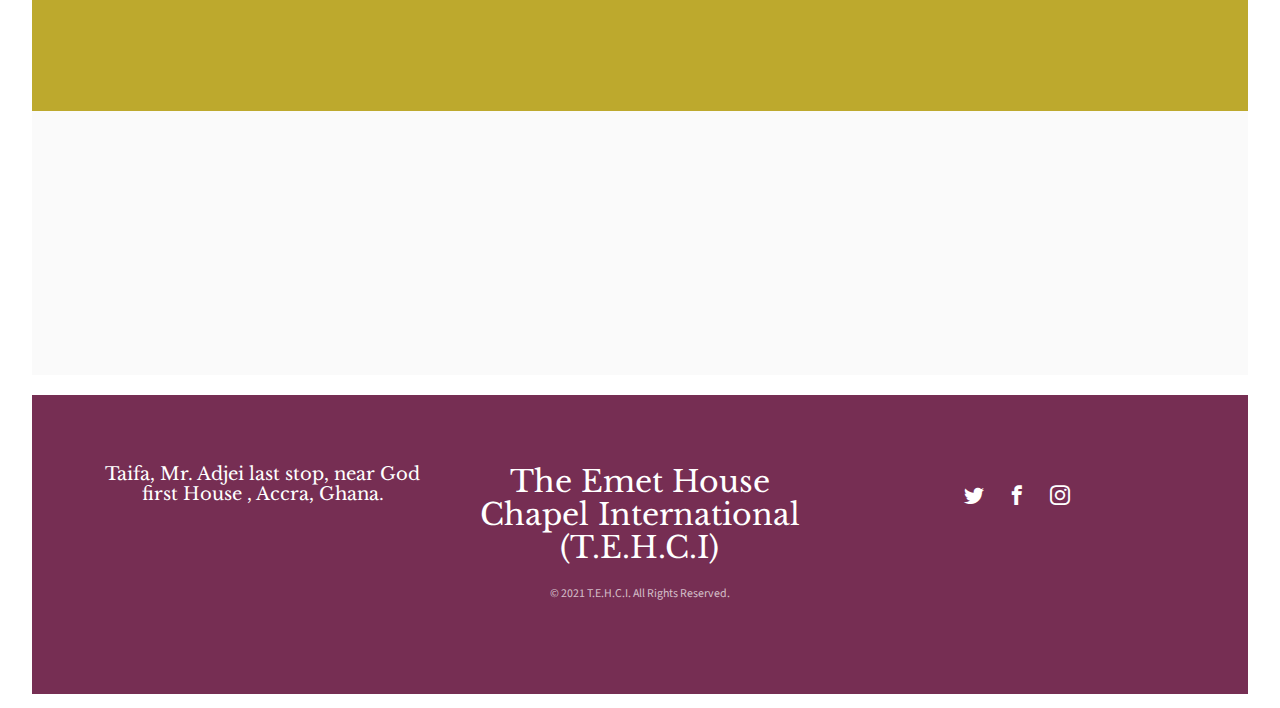
<file: events.html>
<!DOCTYPE HTML>
<html>
	<head>
	<meta charset="utf-8">
	<meta http-equiv="X-UA-Compatible" content="IE=edge">
	<title>THE EMET HOUSE CHAPEL INTERNATIONAL (T.E.H.C.I) || Events</title>

	<meta name="viewport" content="width=device-width, initial-scale=1">
	
	<meta name="description" content="A Christian Organization crafted by God in His own 
	wisdom to fulfil an agenda and to make known His purposes to His children. This idea of God is 
	responsible for establishing the kingdom of God in the lives of people. We understand from the 
	Scriptures according to Amos 3: 7 (NIV) “Surely the Sovereign Lord does nothing without 
	revealing His plan to His servants the prophets” " />

	<meta name="keywords" content="Church, Bible, Christian, God, Jesus, Religon, Gospel, Ministries, pastor,  Philanthropy" />
	<meta name="author" content="Yusontech" />

	<!-- 
	//////////////////////////////////////////////////////
		
	Website: 		http://lorem lorem/
	Email: 			info@lorem lorem
	Twitter: 		http://twitter.com/fh5co
	Facebook: 		https://www.facebook.com/fh5co

	//////////////////////////////////////////////////////
	 -->

  	<!-- Facebook and Twitter integration -->
	<meta property="og:title" content=""/>
	<meta property="og:image" content=""/>
	<meta property="og:url" content=""/>
	<meta property="og:site_name" content=""/>
	<meta property="og:description" content=""/>
	<meta name="twitter:title" content="" />
	<meta name="twitter:image" content="" />
	<meta name="twitter:url" content="" />
	<meta name="twitter:card" content="" />

	<link href="https://fonts.googleapis.com/css?family=Source+Sans+Pro:400,600,700" rel="stylesheet">
	<link href="https://fonts.googleapis.com/css?family=Libre+Baskerville:400,400i,700" rel="stylesheet"
	>
	
	<!-- Animate.css -->
	<link rel="stylesheet" href="css/animate.css">
	<!-- Icomoon Icon Fonts-->
	<link rel="stylesheet" href="css/icomoon.css">
	<!-- Bootstrap  -->
	<link rel="stylesheet" href="css/bootstrap.css">

	<!-- Magnific Popup -->
	<link rel="stylesheet" href="css/magnific-popup.css">

	<!-- Flexslider  -->
	<link rel="stylesheet" href="css/flexslider.css">

	<!-- Owl Carousel  -->
	<link rel="stylesheet" href="css/owl.carousel.min.css">
	<link rel="stylesheet" href="css/owl.theme.default.min.css">

	<!-- Theme style  -->
	<link rel="stylesheet" href="css/style.css">

	<!-- Modernizr JS -->
	<script src="js/modernizr-2.6.2.min.js"></script>
	<!-- FOR IE9 below -->
	<!--[if lt IE 9]>
	<script src="js/respond.min.js"></script>
	<![endif]-->

	</head>
	<body>
		
	<div class="fh5co-loader"></div>
	
	<div id="page">
	<nav class="fh5co-nav" role="navigation">
		<div class="container-wrap">
			<div class="top-menu">
				<div class="row">
					<div class="col-md-12 col-offset-0 text-center">
						<div id="fh5co-logo"><a href="./index.html">THE EMET HOUSE CHAPEL INTERNATIONAL <br> (T.E.H.C.I)</a> <br> The city of Truth and Salvation</div>
					</div>
					<div class="col-md-12 col-md-offset-0 text-center menu-1">
						<ul>
							<li><a href="./index.html">Home</a></li>
							<li><a href="./sermons.html">Sermons</a></li>
							<li class="has-dropdown">
								<a href="./news.html">News</a>
								<ul class="dropdown">
									<li><a href="#">Ministry</a></li>
									<li><a href="#">Medical Missionary</a></li>
									<li><a href="#">Country Living</a></li>
									<li><a href="#">Gospel Workers</a></li>
								</ul>
							</li>
							<li class="active"><a href="./events.html">Events</a></li>
							<li><a href="./about.html">About</a></li>
							<li><a href="./contact.html">Contact</a></li>
							<li><a href="./donate.html">Donate</a></li>
						</ul>
					</div>
				</div>
				
			</div>
		</div>
	</nav>
	<div class="container-wrap">
		<aside id="fh5co-hero">
			<div class="flexslider">
				<ul class="slides">
			   	<li style="background-image: url(images/img_bg_2.jpg);">
			   		<div class="overlay"></div>
			   		<div class="container-fluid">
			   			<div class="row">
				   			<div class="col-md-6 col-md-offset-3 text-center slider-text">
				   				<div class="slider-text-inner">
				   					<h1>Events</h1>
										<h2>lorem lorem <a href="http://lorem lorem/" target="_blank">lorem lorem</a></h2>
				   				</div>
				   			</div>
				   		</div>
			   		</div>
			   	</li>
			  	</ul>
		  	</div>
		</aside>
		<div id="fh5co-events">
			<div class="row animate-box">
				<div class="col-md-6 col-md-offset-3 text-center fh5co-heading">
					<h2>Our Events</h2>
					<p>Dignissimos asperiores vitae velit veniam totam fuga molestias accusamus alias autem provident. Odit ab aliquam dolor eius.</p>
				</div>
			</div>
			<div class="row">
				<div class="col-md-4 animate-box">
					<div class="events-entry">
						<span class="date">March 10, 2017</span>
						<h3><a href="#">Message From God</a></h3>
						<p>Facilis ipsum reprehenderit nemo molestias. Aut cum mollitia reprehenderit. Eos cumque dicta adipisci architecto culpa amet.</p>
						<a href="#">Read More <i class="icon-arrow-right3"></i></a>
					</div>
				</div>
				<div class="col-md-4 animate-box">
					<div class="events-entry">
						<span class="date">March 20, 2017</span>
						<h3><a href="#">Message From God</a></h3>
						<p>Facilis ipsum reprehenderit nemo molestias. Aut cum mollitia reprehenderit. Eos cumque dicta adipisci architecto culpa amet.</p>
						<a href="#">Read More <i class="icon-arrow-right3"></i></a>
					</div>
				</div>
				<div class="col-md-4 animate-box">
					<div class="events-entry">
						<span class="date">March 30, 2017</span>
						<h3><a href="#">Message From God</a></h3>
						<p>Facilis ipsum reprehenderit nemo molestias. Aut cum mollitia reprehenderit. Eos cumque dicta adipisci architecto culpa amet.</p>
						<a href="#">Read More <i class="icon-arrow-right3"></i></a>
					</div>
				</div>
				<div class="col-md-4 animate-box">
					<div class="events-entry">
						<span class="date">March 10, 2017</span>
						<h3><a href="#">Message From God</a></h3>
						<p>Facilis ipsum reprehenderit nemo molestias. Aut cum mollitia reprehenderit. Eos cumque dicta adipisci architecto culpa amet.</p>
						<a href="#">Read More <i class="icon-arrow-right3"></i></a>
					</div>
				</div>
				<div class="col-md-4 animate-box">
					<div class="events-entry">
						<span class="date">March 20, 2017</span>
						<h3><a href="#">Message From God</a></h3>
						<p>Facilis ipsum reprehenderit nemo molestias. Aut cum mollitia reprehenderit. Eos cumque dicta adipisci architecto culpa amet.</p>
						<a href="#">Read More <i class="icon-arrow-right3"></i></a>
					</div>
				</div>
				<div class="col-md-4 animate-box">
					<div class="events-entry">
						<span class="date">March 30, 2017</span>
						<h3><a href="#">Message From God</a></h3>
						<p>Facilis ipsum reprehenderit nemo molestias. Aut cum mollitia reprehenderit. Eos cumque dicta adipisci architecto culpa amet.</p>
						<a href="#">Read More <i class="icon-arrow-right3"></i></a>
					</div>
				</div>
			</div>
		</div>
		<div id="fh5co-counter" class="fh5co-counters fh5co-light-grey">
			<div class="row">
				<div class="col-md-6 col-md-offset-3 text-center animate-box">
					<p>We have a fun facts far far away, behind the word mountains, far from the countries Vokalia and Consonantia, there live the blind texts.</p>
					</div>
			</div>
			<div class="row animate-box">
				<div class="col-md-8 col-md-offset-2">
					<div class="row">
						<div class="col-md-3 col-sm-6 col-xs-6 text-center">
							<span class="fh5co-counter js-counter" data-from="0" data-to="9452" data-speed="5000" data-refresh-interval="50"></span>
							<span class="fh5co-counter-label">Members</span>
						</div>
						<div class="col-md-3 col-sm-6 col-xs-6 text-center">
							<span class="fh5co-counter js-counter" data-from="0" data-to="214" data-speed="5000" data-refresh-interval="50"></span>
							<span class="fh5co-counter-label">Ministries</span>
						</div>
						<div class="clearfix visible-sm-block visible-xs-block"></div>
						<div class="col-md-3 col-sm-6 col-xs-6 text-center">
							<span class="fh5co-counter js-counter" data-from="0" data-to="433" data-speed="5000" data-refresh-interval="50"></span>
							<span class="fh5co-counter-label">Classes</span>
						</div>
						<div class="col-md-3 col-sm-6 col-xs-6 text-center">
							<span class="fh5co-counter js-counter" data-from="0" data-to="512" data-speed="5000" data-refresh-interval="50"></span>
							<span class="fh5co-counter-label">Activities</span>
						</div>
					</div>
				</div>
			</div>
		</div>
	</div><!-- END container-wrap -->

	<div class="container-wrap">
		<footer id="fh5co-footer" role="contentinfo">
			<div class="col-md-4 text-center">
				<h3>Taifa, Mr. Adjei last stop, near God first House , Accra, Ghana.</h3>
			</div>
			<div class="col-md-4 text-center">
				<h2><a href="#">The Emet House Chapel International <br> (T.E.H.C.I)</a></h2>
			</div>
			<div class="col-md-4 text-center">
				<p>
					<ul class="fh5co-social-icons">
						<li><a href="https://twitter.com/BernardSikapa" target="_blank"><i class="icon-twitter2" ></i></a></li>
						<li><a href="https://web.facebook.com/theEmetHouse/" target="_blank"><i class="icon-facebook2"></i></a></li>
						<li><a href="https://www.instagram.com/explore/locations/100207761843198/emet-house-chapel-international/" target="_blank"><i class="icon-instagram"></i></a></li>
					</ul>
				</p>
			</div>
			<div class="row copyright">
				<div class="col-md-12 text-center">
					<p>
						<small class="block">&copy; 2021 T.E.H.C.I. All Rights Reserved.</small> 
						<!-- <small class="block">Designed by <a href="http://lorem lorem/" target="_blank">lorem lorem</a> Demo Images: <a href="http://unsplash.co/" target="_blank">Unsplash</a></small> -->
					</p>
				</div>
			</div>
		</footer>
	</div><!-- END container-wrap -->
	</div>

	<div class="gototop js-top">
		<a href="#" class="js-gotop"><i class="icon-arrow-up2"></i></a>
	</div>
	
	<!-- jQuery -->
	<script src="js/jquery.min.js"></script>
	<!-- jQuery Easing -->
	<script src="js/jquery.easing.1.3.js"></script>
	<!-- Bootstrap -->
	<script src="js/bootstrap.min.js"></script>
	<!-- Waypoints -->
	<script src="js/jquery.waypoints.min.js"></script>
	<!-- Flexslider -->
	<script src="js/jquery.flexslider-min.js"></script>
	<!-- Carousel -->
	<script src="js/owl.carousel.min.js"></script>
	<!-- Magnific Popup -->
	<script src="js/jquery.magnific-popup.min.js"></script>
	<script src="js/magnific-popup-options.js"></script>
	<!-- Counters -->
	<script src="js/jquery.countTo.js"></script>
	<!-- Main -->
	<script src="js/main.js"></script>

	</body>
</html>
</file>
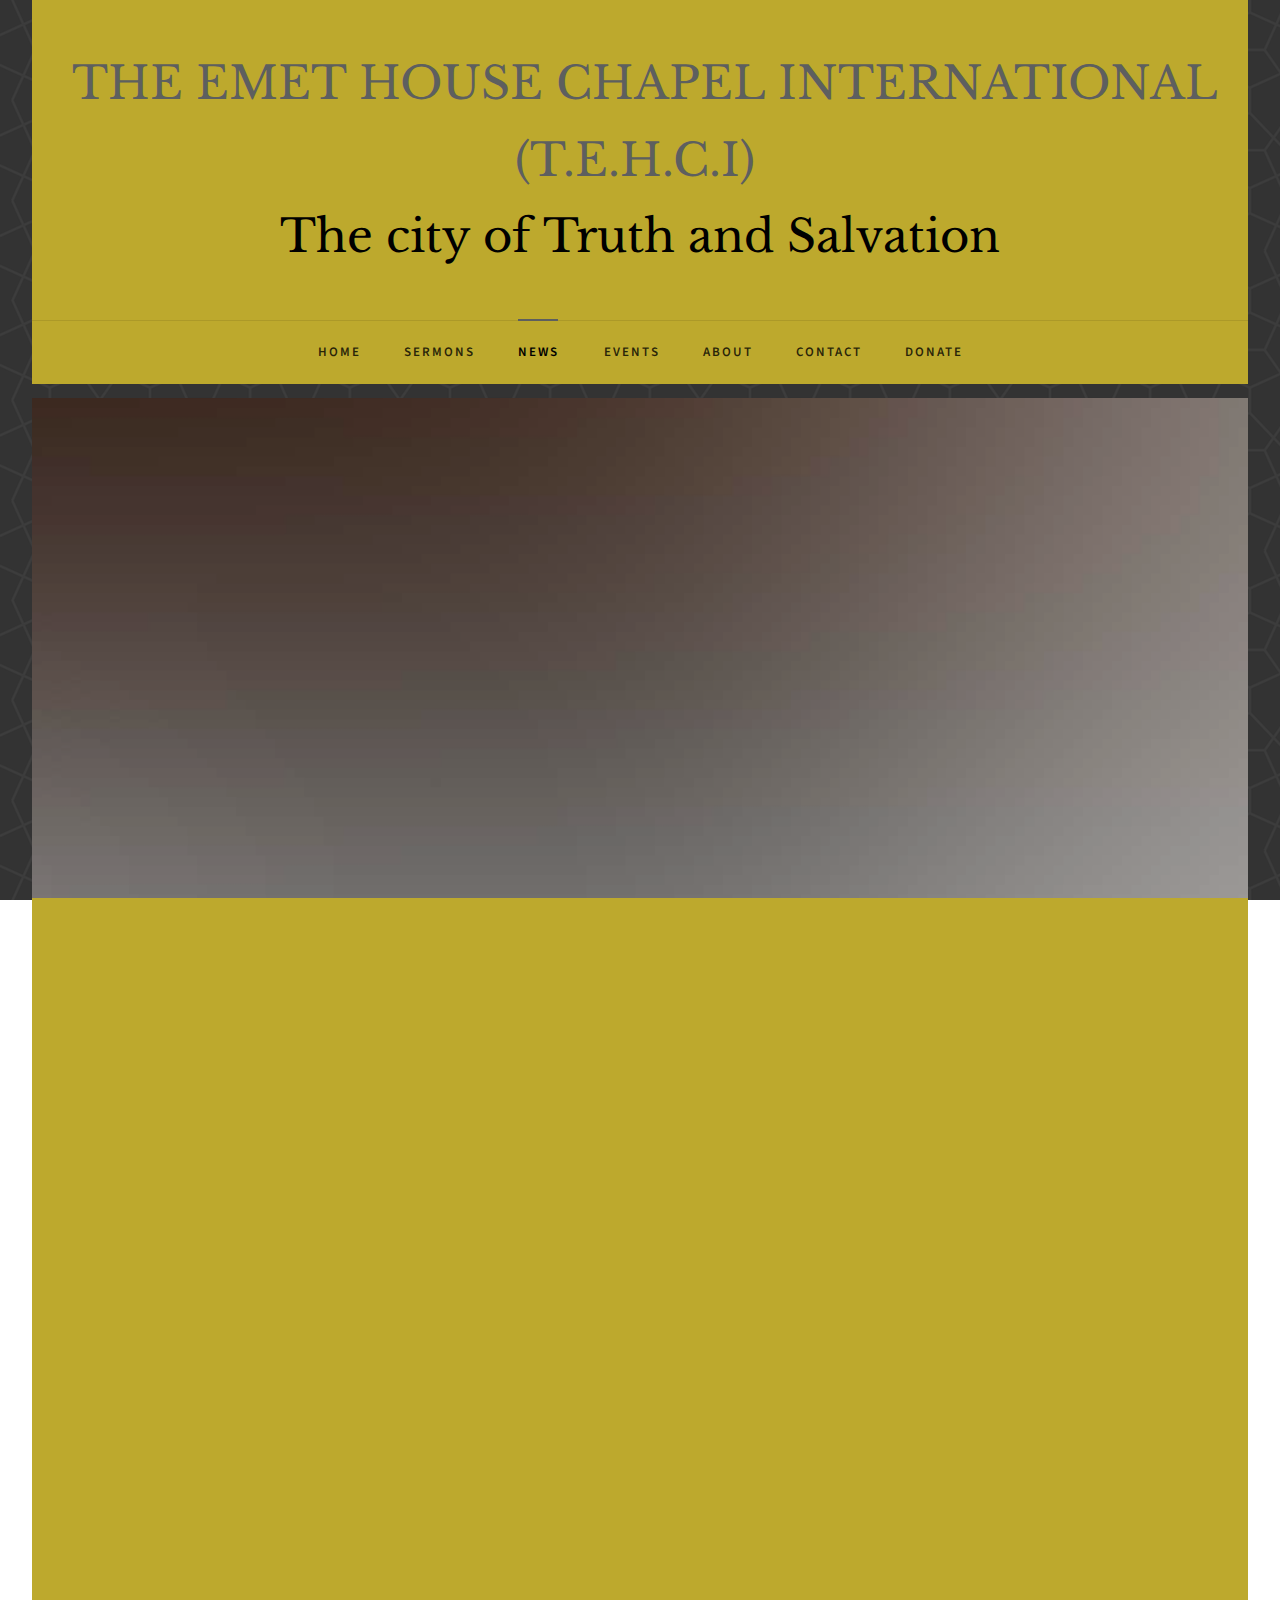
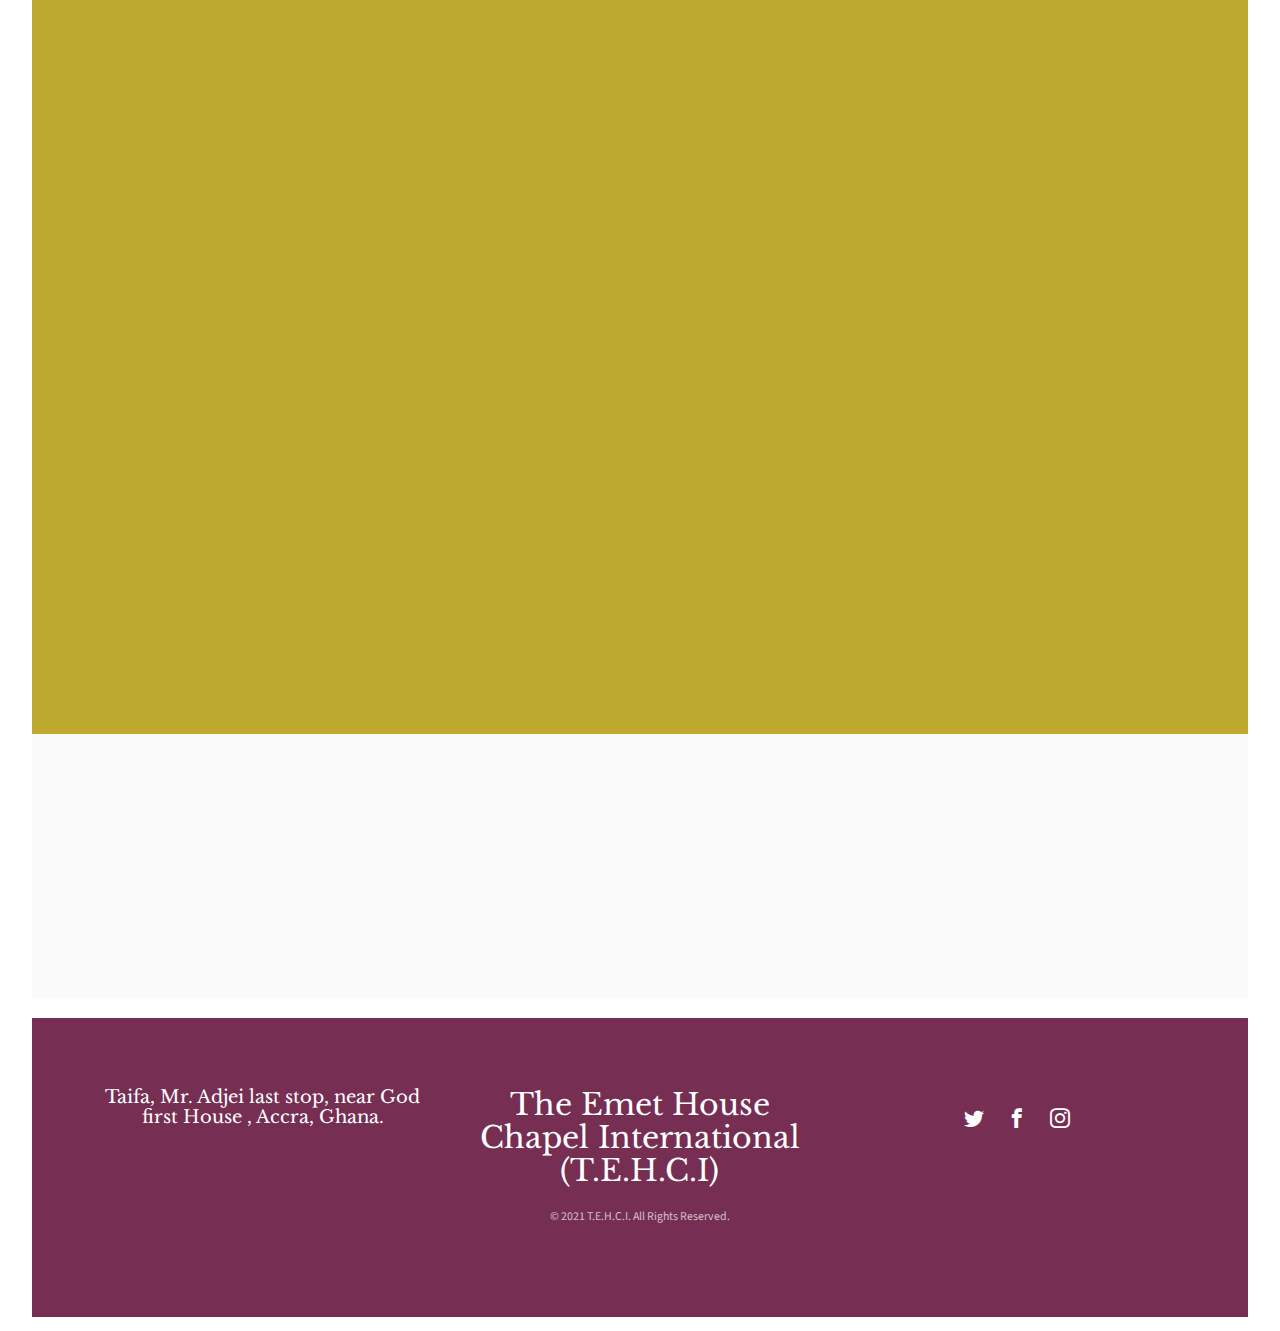
<file: news.html>
<!DOCTYPE HTML>
<html>
	<head>
	<meta charset="utf-8">
	<meta http-equiv="X-UA-Compatible" content="IE=edge">
	<title>THE EMET HOUSE CHAPEL INTERNATIONAL (T.E.H.C.I) || News</title>

	<meta name="viewport" content="width=device-width, initial-scale=1">
	<meta name="description" content="A Christian Organization crafted by God in His own 
	wisdom to fulfil an agenda and to make known His purposes to His children. This idea of God is 
	responsible for establishing the kingdom of God in the lives of people. We understand from the 
	Scriptures according to Amos 3: 7 (NIV) “Surely the Sovereign Lord does nothing without 
	revealing His plan to His servants the prophets” " />

	<meta name="keywords" content="Church, Bible, Christian, God, Jesus, Religon, Gospel, Ministries, pastor, Philanthropy" />
	<meta name="author" content="Yusontech" />

	<!-- 
	//////////////////////////////////////////////////////
		
	Website: 		http://lorem lorem.co/
	Email: 			info@lorem lorem.co
	Twitter: 		http://twitter.com/fh5co
	Facebook: 		https://www.facebook.com/fh5co

	//////////////////////////////////////////////////////
	 -->

  	<!-- Facebook and Twitter integration -->
	<meta property="og:title" content=""/>
	<meta property="og:image" content=""/>
	<meta property="og:url" content=""/>
	<meta property="og:site_name" content=""/>
	<meta property="og:description" content=""/>
	<meta name="twitter:title" content="" />
	<meta name="twitter:image" content="" />
	<meta name="twitter:url" content="" />
	<meta name="twitter:card" content="" />

	<link href="https://fonts.googleapis.com/css?family=Source+Sans+Pro:400,600,700" rel="stylesheet">
	<link href="https://fonts.googleapis.com/css?family=Libre+Baskerville:400,400i,700" rel="stylesheet"
	>
	
	<!-- Animate.css -->
	<link rel="stylesheet" href="css/animate.css">
	<!-- Icomoon Icon Fonts-->
	<link rel="stylesheet" href="css/icomoon.css">
	<!-- Bootstrap  -->
	<link rel="stylesheet" href="css/bootstrap.css">

	<!-- Magnific Popup -->
	<link rel="stylesheet" href="css/magnific-popup.css">

	<!-- Flexslider  -->
	<link rel="stylesheet" href="css/flexslider.css">

	<!-- Owl Carousel  -->
	<link rel="stylesheet" href="css/owl.carousel.min.css">
	<link rel="stylesheet" href="css/owl.theme.default.min.css">

	<!-- Theme style  -->
	<link rel="stylesheet" href="css/style.css">

	<!-- Modernizr JS -->
	<script src="js/modernizr-2.6.2.min.js"></script>
	<!-- FOR IE9 below -->
	<!--[if lt IE 9]>
	<script src="js/respond.min.js"></script>
	<![endif]-->

	</head>
	<body>
		
	<div class="fh5co-loader"></div>
	
	<div id="page">
	<nav class="fh5co-nav" role="navigation">
		<div class="container-wrap">
			<div class="top-menu">
				<div class="row">
					<div class="col-md-12 col-offset-0 text-center">
						<div id="fh5co-logo"><a href="./index.html">THE EMET HOUSE CHAPEL INTERNATIONAL <br> (T.E.H.C.I)</a> <br> The city of Truth and Salvation</div>
					</div>
					<div class="col-md-12 col-md-offset-0 text-center menu-1">
						<ul>
							<li><a href="./index.html">Home</a></li>
							<li><a href="./sermons.html">Sermons</a></li>
							<li class="has-dropdown active">
								<a href="./news.html">News</a>
								<ul class="dropdown">
									<li><a href="#">Ministry</a></li>
									<li><a href="#">Medical Missionary</a></li>
									<li><a href="#">Country Living</a></li>
									<li><a href="#">Gospel Workers</a></li>
								</ul>
							</li>
							<li><a href="./events.html">Events</a></li>
							<li><a href="./about.html">About</a></li>
							<li><a href="contact.html">Contact</a></li>
							<li><a href="./donate.html">Donate</a></li>
						</ul>
					</div>
				</div>
				
			</div>
		</div>
	</nav>
	<div class="container-wrap">
		<aside id="fh5co-hero">
			<div class="flexslider">
				<ul class="slides">
			   	<li style="background-image: url(images/img_bg_2.jpg);">
			   		<div class="overlay"></div>
			   		<div class="container-fluid">
			   			<div class="row">
				   			<div class="col-md-6 col-md-offset-3 text-center slider-text">
				   				<div class="slider-text-inner">
				   					<h1>News</h1>
										<h2>Made by <a href="http://lorem lorem.co/" target="_blank">lorem lorem.co</a></h2>
				   				</div>
				   			</div>
				   		</div>
			   		</div>
			   	</li>
			  	</ul>
		  	</div>
		</aside>
		<div id="fh5co-news">
			<div class="row animate-box">
				<div class="col-md-6 col-md-offset-3 text-center fh5co-heading">
					<h2>Our News</h2>
					<p>Dignissimos asperiores vitae velit veniam totam fuga molestias accusamus alias autem provident. Odit ab aliquam dolor eius.</p>
				</div>
			</div>
			<div class="row">
				<div class="col-md-3 animate-box">
					<div class="news">
						<a href="#" class="img-holder"><img class="img-responsive" src="images/img-1.jpg" alt="lorem lorem.co"></a>
						<div class="desc">
							<span class="date">March 30, 2017</span>
							<h3><a href="#">Live News</a></h3>
							<p>Dignissimos asperiores vitae velit veniam totam fuga molestias accusamus alias autem provident. Odit ab aliquam dolor eius.</p>
							<a href="#">Read More <i class="icon-arrow-right3"></i></a>
						</div>
					</div>
				</div>
				<div class="col-md-3 animate-box">
					<div class="news">
						<a href="#" class="img-holder"><img class="img-responsive" src="images/img-3.jpg" alt=" lorem lorem.co"></a>
						<div class="desc">
							<span class="date">March 30, 2017</span>
							<h3><a href="#">Biblical Counseling</a></h3>
							<p>Dignissimos asperiores vitae velit veniam totam fuga molestias accusamus alias autem provident. Odit ab aliquam dolor eius.</p>
							<a href="#">Read More <i class="icon-arrow-right3"></i></a>
						</div>
					</div>
				</div>
				<div class="col-md-3 animate-box">
					<div class="news">
						<a href="#" class="img-holder"><img class="img-responsive" src="images/img-4.jpg" alt=" lorem lorem.co"></a>
						<div class="desc">
							<span class="date">March 30, 2017</span>
							<h3><a href="#">Helping Children</a></h3>
							<p>Dignissimos asperiores vitae velit veniam totam fuga molestias accusamus alias autem provident. Odit ab aliquam dolor eius.</p>
							<a href="#">Read More <i class="icon-arrow-right3"></i></a>
						</div>
					</div>
				</div>
				<div class="col-md-3 animate-box">
					<div class="news">
						<a href="#" class="img-holder"><img class="img-responsive" src="images/img-2.jpg" alt="lorem lorem.co"></a>
						<div class="desc">
							<span class="date">March 30, 2017</span>
							<h3><a href="#">Helping Children</a></h3>
							<p>Dignissimos asperiores vitae velit veniam totam fuga molestias accusamus alias autem provident. Odit ab aliquam dolor eius.</p>
							<a href="#">Read More <i class="icon-arrow-right3"></i></a>
						</div>
					</div>
				</div>
				<div class="col-md-3 animate-box">
					<div class="news">
						<a href="#" class="img-holder"><img class="img-responsive" src="images/img-1.jpg" alt="lorem lorem.co"></a>
						<div class="desc">
							<span class="date">March 30, 2017</span>
							<h3><a href="#">Live News</a></h3>
							<p>Dignissimos asperiores vitae velit veniam totam fuga molestias accusamus alias autem provident. Odit ab aliquam dolor eius.</p>
							<a href="#">Read More <i class="icon-arrow-right3"></i></a>
						</div>
					</div>
				</div>
				<div class="col-md-3 animate-box">
					<div class="news">
						<a href="#" class="img-holder"><img class="img-responsive" src="images/img-3.jpg" alt="lorem lorem.co"></a>
						<div class="desc">
							<span class="date">March 30, 2017</span>
							<h3><a href="#">Biblical Counseling</a></h3>
							<p>Dignissimos asperiores vitae velit veniam totam fuga molestias accusamus alias autem provident. Odit ab aliquam dolor eius.</p>
							<a href="#">Read More <i class="icon-arrow-right3"></i></a>
						</div>
					</div>
				</div>
				<div class="col-md-3 animate-box">
					<div class="news">
						<a href="#" class="img-holder"><img class="img-responsive" src="images/img-2.jpg" alt=" lorem lorem.co"></a>
						<div class="desc">
							<span class="date">March 30, 2017</span>
							<h3><a href="#">Helping Children</a></h3>
							<p>Dignissimos asperiores vitae velit veniam totam fuga molestias accusamus alias autem provident. Odit ab aliquam dolor eius.</p>
							<a href="#">Read More <i class="icon-arrow-right3"></i></a>
						</div>
					</div>
				</div>
				<div class="col-md-3 animate-box">
					<div class="news">
						<a href="#" class="img-holder"><img class="img-responsive" src="images/img-4.jpg" alt=" lorem lorem.co"></a>
						<div class="desc">
							<span class="date">March 30, 2017</span>
							<h3><a href="#">Helping Children</a></h3>
							<p>Dignissimos asperiores vitae velit veniam totam fuga molestias accusamus alias autem provident. Odit ab aliquam dolor eius.</p>
							<a href="#">Read More <i class="icon-arrow-right3"></i></a>
						</div>
					</div>
				</div>
			</div>
		</div>
		<div id="fh5co-counter" class="fh5co-counters fh5co-light-grey">
			<div class="row">
				<div class="col-md-6 col-md-offset-3 text-center animate-box">
					<p>We have a fun facts far far away, behind the word mountains, far from the countries Vokalia and Consonantia, there live the blind texts.</p>
					</div>
			</div>
			<div class="row animate-box">
				<div class="col-md-8 col-md-offset-2">
					<div class="row">
						<div class="col-md-3 col-sm-6 col-xs-6 text-center">
							<span class="fh5co-counter js-counter" data-from="0" data-to="9452" data-speed="5000" data-refresh-interval="50"></span>
							<span class="fh5co-counter-label">Members</span>
						</div>
						<div class="col-md-3 col-sm-6 col-xs-6 text-center">
							<span class="fh5co-counter js-counter" data-from="0" data-to="214" data-speed="5000" data-refresh-interval="50"></span>
							<span class="fh5co-counter-label">Ministries</span>
						</div>
						<div class="clearfix visible-sm-block visible-xs-block"></div>
						<div class="col-md-3 col-sm-6 col-xs-6 text-center">
							<span class="fh5co-counter js-counter" data-from="0" data-to="433" data-speed="5000" data-refresh-interval="50"></span>
							<span class="fh5co-counter-label">Classes</span>
						</div>
						<div class="col-md-3 col-sm-6 col-xs-6 text-center">
							<span class="fh5co-counter js-counter" data-from="0" data-to="512" data-speed="5000" data-refresh-interval="50"></span>
							<span class="fh5co-counter-label">Activities</span>
						</div>
					</div>
				</div>
			</div>
		</div>
	</div><!-- END container-wrap -->

	<div class="container-wrap">
		<footer id="fh5co-footer" role="contentinfo">
			<div class="col-md-4 text-center">
				<h3>Taifa, Mr. Adjei last stop, near God first House , Accra, Ghana.</h3>
			</div>
			<div class="col-md-4 text-center">
				<h2><a href="#">The Emet House Chapel International <br> (T.E.H.C.I)</a></h2>
			</div>
			<div class="col-md-4 text-center">
				<p>
					<ul class="fh5co-social-icons">
						<li><a href="https://twitter.com/BernardSikapa" target="_blank"><i class="icon-twitter2" ></i></a></li>
						<li><a href="https://web.facebook.com/theEmetHouse/" target="_blank"><i class="icon-facebook2"></i></a></li>
						<li><a href="https://www.instagram.com/explore/locations/100207761843198/emet-house-chapel-international/" target="_blank"><i class="icon-instagram"></i></a></li>
					</ul>
				</p>
			</div>
			<div class="row copyright">
				<div class="col-md-12 text-center">
					<p>
						<small class="block">&copy; 2021 T.E.H.C.I. All Rights Reserved.</small> 
						<!-- <small class="block">Designed by <a href="http://lorem lorem.co/" target="_blank">lorem lorem.co</a> Demo Images: <a href="http://unsplash.co/" target="_blank">Unsplash</a></small> -->
					</p>
				</div>
			</div>
		</footer>
	</div><!-- END container-wrap -->
	</div>

	<div class="gototop js-top">
		<a href="#" class="js-gotop"><i class="icon-arrow-up2"></i></a>
	</div>
	
	<!-- jQuery -->
	<script src="js/jquery.min.js"></script>
	<!-- jQuery Easing -->
	<script src="js/jquery.easing.1.3.js"></script>
	<!-- Bootstrap -->
	<script src="js/bootstrap.min.js"></script>
	<!-- Waypoints -->
	<script src="js/jquery.waypoints.min.js"></script>
	<!-- Flexslider -->
	<script src="js/jquery.flexslider-min.js"></script>
	<!-- Carousel -->
	<script src="js/owl.carousel.min.js"></script>
	<!-- Magnific Popup -->
	<script src="js/jquery.magnific-popup.min.js"></script>
	<script src="js/magnific-popup-options.js"></script>
	<!-- Counters -->
	<script src="js/jquery.countTo.js"></script>
	<!-- Main -->
	<script src="js/main.js"></script>

	</body>
</html>
</file>
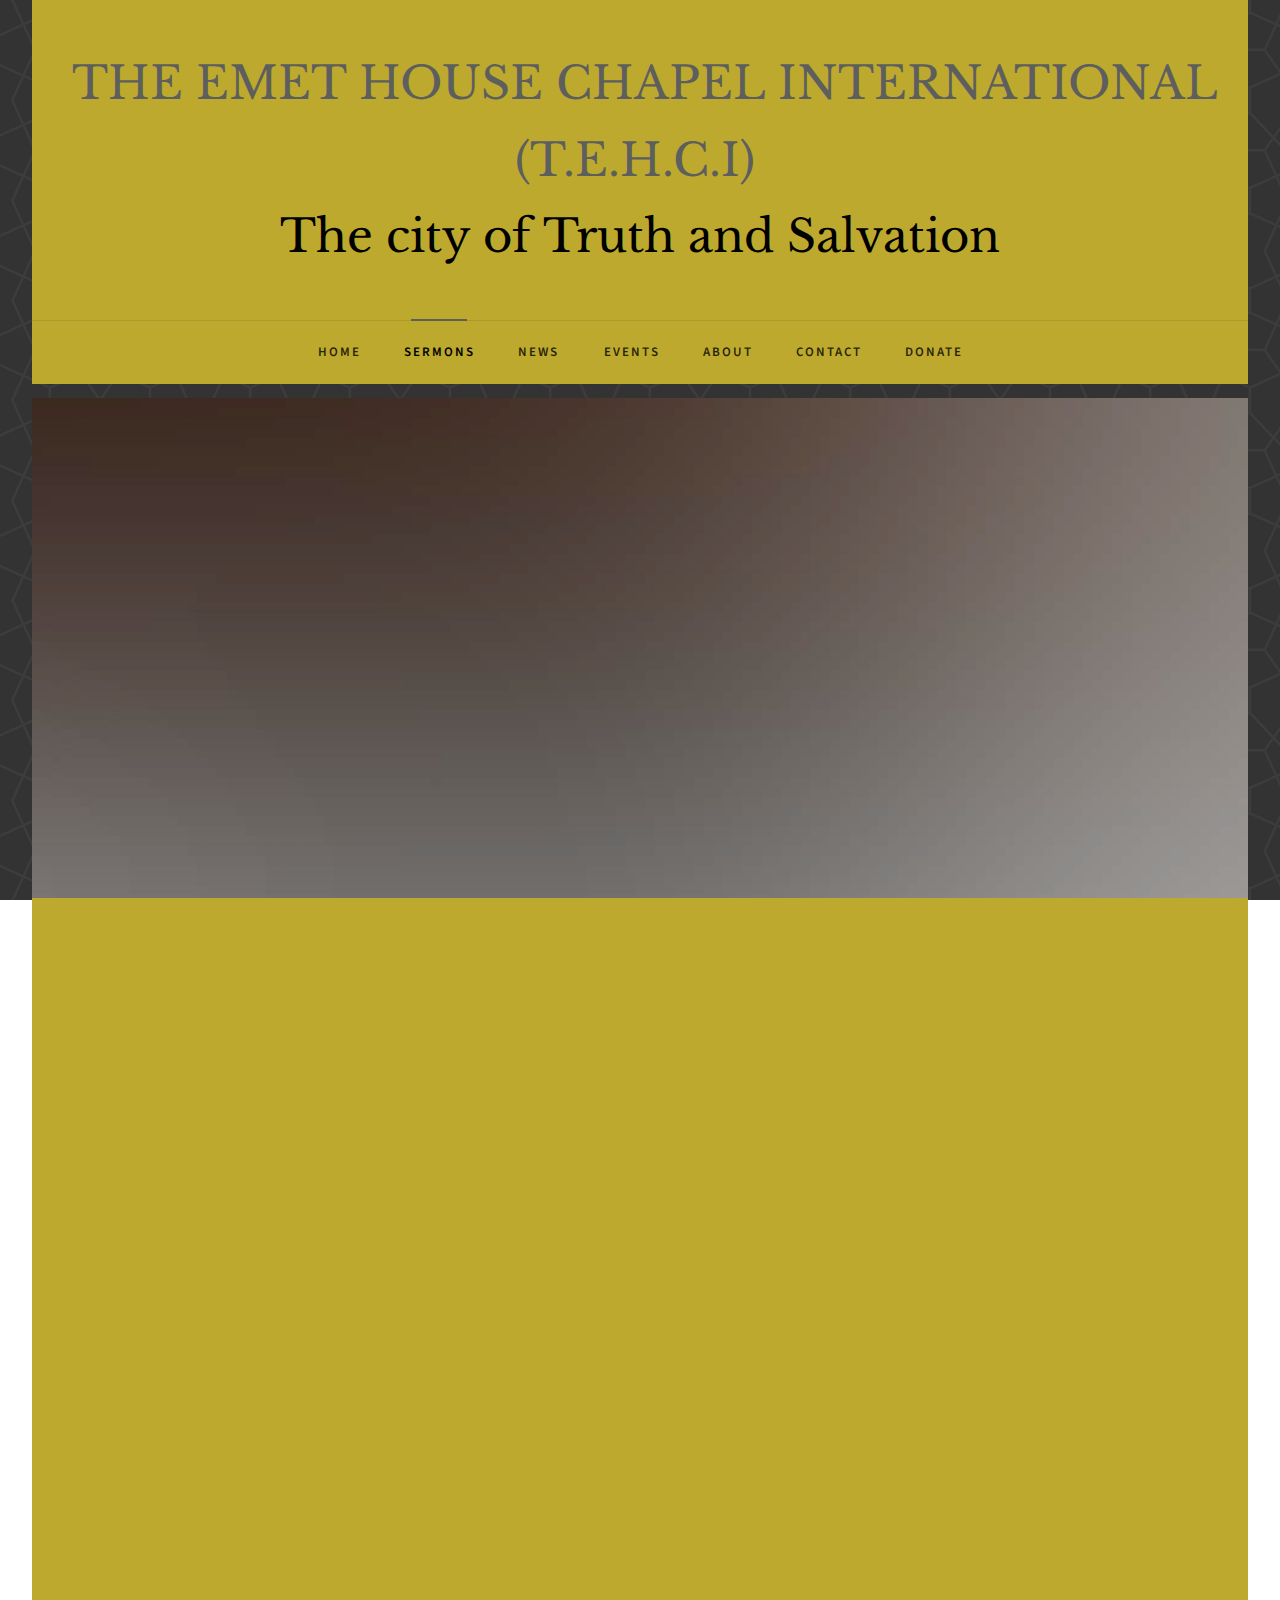
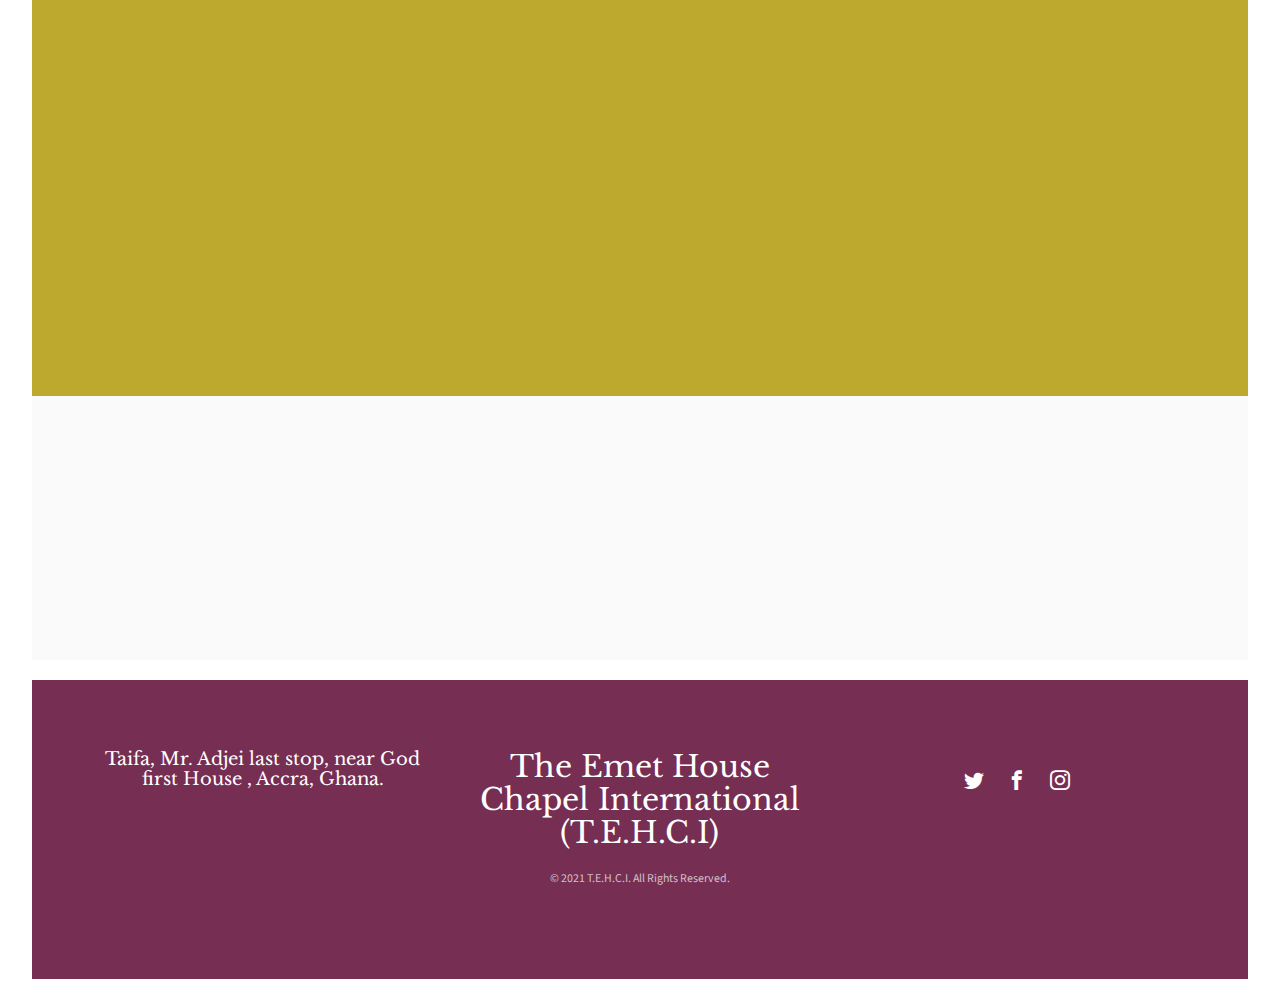
<file: sermons.html>
<!DOCTYPE HTML>
<html>
	<head>
	<meta charset="utf-8">
	<meta http-equiv="X-UA-Compatible" content="IE=edge">
	<title>THE EMET HOUSE CHAPEL INTERNATIONAL (T.E.H.C.I) || Sermons</title>

	<meta name="viewport" content="width=device-width, initial-scale=1">
	<meta name="description" content="A Christian Organization crafted by God in His own 
	wisdom to fulfil an agenda and to make known His purposes to His children. This idea of God is 
	responsible for establishing the kingdom of God in the lives of people. We understand from the 
	Scriptures according to Amos 3: 7 (NIV) “Surely the Sovereign Lord does nothing without 
	revealing His plan to His servants the prophets” " />

	<meta name="keywords" content="Church, Bible, Christian, God, Jesus, Religon, Gospel, Ministries, pastor,  Philanthropy" />
	<meta name="author" content="Yusontech" />

	<!-- 
	//////////////////////////////////////////////////////
		
	Website: 		#
	Email: 			info@lorem lorem
	Twitter: 		http://twitter.com/fh5co
	Facebook: 		https://www.facebook.com/fh5co

	//////////////////////////////////////////////////////
	 -->

  	<!-- Facebook and Twitter integration -->
	<meta property="og:title" content=""/>
	<meta property="og:image" content=""/>
	<meta property="og:url" content=""/>
	<meta property="og:site_name" content=""/>
	<meta property="og:description" content=""/>
	<meta name="twitter:title" content="" />
	<meta name="twitter:image" content="" />
	<meta name="twitter:url" content="" />
	<meta name="twitter:card" content="" />

	<link href="https://fonts.googleapis.com/css?family=Source+Sans+Pro:400,600,700" rel="stylesheet">
	<link href="https://fonts.googleapis.com/css?family=Libre+Baskerville:400,400i,700" rel="stylesheet"
	>
	
	<!-- Animate.css -->
	<link rel="stylesheet" href="css/animate.css">
	<!-- Icomoon Icon Fonts-->
	<link rel="stylesheet" href="css/icomoon.css">
	<!-- Bootstrap  -->
	<link rel="stylesheet" href="css/bootstrap.css">

	<!-- Magnific Popup -->
	<link rel="stylesheet" href="css/magnific-popup.css">

	<!-- Flexslider  -->
	<link rel="stylesheet" href="css/flexslider.css">

	<!-- Owl Carousel  -->
	<link rel="stylesheet" href="css/owl.carousel.min.css">
	<link rel="stylesheet" href="css/owl.theme.default.min.css">

	<!-- Theme style  -->
	<link rel="stylesheet" href="css/style.css">

	<!-- Modernizr JS -->
	<script src="js/modernizr-2.6.2.min.js"></script>
	<!-- FOR IE9 below -->
	<!--[if lt IE 9]>
	<script src="js/respond.min.js"></script>
	<![endif]-->

	</head>
	<body>
		
	<div class="fh5co-loader"></div>
	
	<div id="page">
	<nav class="fh5co-nav" role="navigation">
		<div class="container-wrap">
			<div class="top-menu">
				<div class="row">
					<div class="col-md-12 col-offset-0 text-center">
						<div id="fh5co-logo"><a href="./index.html">THE EMET HOUSE CHAPEL INTERNATIONAL <br> (T.E.H.C.I)</a> <br> The city of Truth and Salvation</div>
					</div>
					<div class="col-md-12 col-md-offset-0 text-center menu-1">
						<ul>
							<li><a href="./index.html">Home</a></li>
							<li class="active"><a href="./sermons.html">Sermons</a></li>
							<li class="has-dropdown">
								<a href="./news.html">News</a>
								<ul class="dropdown">
									<li><a href="#">Ministry</a></li>
									<li><a href="#">Medical Missionary</a></li>
									<li><a href="#">Country Living</a></li>
									<li><a href="#">Gospel Workers</a></li>
								</ul>
							</li>
							<li><a href="./events.html">Events</a></li>
							<li><a href="./about.html">About</a></li>
							<li><a href="./contact.html">Contact</a></li>
							<li><a href="./donate.html" >Donate</a></li>
						</ul>
					</div>
				</div>
				
			</div>
		</div>
	</nav>
	<div class="container-wrap">
		<aside id="fh5co-hero">
			<div class="flexslider">
				<ul class="slides">
			   	<li style="background-image: url(images/img_bg_2.jpg);">
			   		<div class="overlay"></div>
			   		<div class="container-fluid">
			   			<div class="row">
				   			<div class="col-md-6 col-md-offset-3 text-center slider-text">
				   				<div class="slider-text-inner">
				   					<h1>Watch Our Sermons</h1>
										<h2>Free html5 templates Made by <a href="#" target="_blank">lorem lorem</a></h2>
				   				</div>
				   			</div>
				   		</div>
			   		</div>
			   	</li>
			  	</ul>
		  	</div>
		</aside>
		<div id="fh5co-sermon">
			<div class="row animate-box">
				<div class="col-md-6 col-md-offset-3 text-center fh5co-heading">
					<h2>Our Sermons</h2>
					<p>Dignissimos asperiores vitae velit veniam totam fuga molestias accusamus alias autem provident. Odit ab aliquam dolor eius.</p>
				</div>
			</div>
			<div class="row">
				<div class="col-md-4 text-center animate-box">
					<div class="sermon-entry">
						<div class="sermon" style="background-image: url(images/sermon-1.jpg);">
							<div class="play">
								<a class="popup-vimeo" href="https://vimeo.com/channels/staffpicks/93951774"><i class="icon-play3"></i></a>
							</div>
						</div>
						<h3>Soul Winning</h3>
						<span>Pstr. John Doe</span>
					</div>
				</div>
				<div class="col-md-4 text-center animate-box">
					<div class="sermon-entry">
						<div class="sermon" style="background-image: url(images/sermon-3.jpg);">
							<div class="play">
								<a class="popup-vimeo" href="https://vimeo.com/channels/staffpicks/93951774"><i class="icon-play3"></i></a>
							</div>
						</div>
						<h3>Message From God</h3>
						<span>Pstr. John Doe</span>
					</div>
				</div>
				<div class="col-md-4 text-center animate-box">
					<div class="sermon-entry">
						<div class="sermon" style="background-image: url(images/sermon-2.jpg);">
							<div class="play">
								<a class="popup-vimeo" href="https://vimeo.com/channels/staffpicks/93951774"><i class="icon-play3"></i></a>
							</div>
						</div>
						<h3>Our World Today</h3>
						<span>Pstr. John Doe</span>
					</div>
				</div>
				<div class="col-md-4 text-center animate-box">
					<div class="sermon-entry">
						<div class="sermon" style="background-image: url(images/sermon-1.jpg);">
							<div class="play">
								<a class="popup-vimeo" href="https://vimeo.com/channels/staffpicks/93951774"><i class="icon-play3"></i></a>
							</div>
						</div>
						<h3>Soul Winning</h3>
						<span>Pstr. John Doe</span>
					</div>
				</div>
				<div class="col-md-4 text-center animate-box">
					<div class="sermon-entry">
						<div class="sermon" style="background-image: url(images/sermon-3.jpg);">
							<div class="play">
								<a class="popup-vimeo" href="https://vimeo.com/channels/staffpicks/93951774"><i class="icon-play3"></i></a>
							</div>
						</div>
						<h3>Message From God</h3>
						<span>Pstr. John Doe</span>
					</div>
				</div>
				<div class="col-md-4 text-center animate-box">
					<div class="sermon-entry">
						<div class="sermon" style="background-image: url(images/sermon-2.jpg);">
							<div class="play">
								<a class="popup-vimeo" href="https://vimeo.com/channels/staffpicks/93951774"><i class="icon-play3"></i></a>
							</div>
						</div>
						<h3>Our World Today</h3>
						<span>Pstr. John Doe</span>
					</div>
				</div>
			</div>
		</div>
		<div id="fh5co-counter" class="fh5co-counters fh5co-light-grey">
			<div class="row">
				<div class="col-md-6 col-md-offset-3 text-center animate-box">
					<p>We have a fun facts far far away, behind the word mountains, far from the countries Vokalia and Consonantia, there live the blind texts.</p>
					</div>
			</div>
			<div class="row animate-box">
				<div class="col-md-8 col-md-offset-2">
					<div class="row">
						<div class="col-md-3 col-sm-6 col-xs-6 text-center">
							<span class="fh5co-counter js-counter" data-from="0" data-to="9452" data-speed="5000" data-refresh-interval="50"></span>
							<span class="fh5co-counter-label">Members</span>
						</div>
						<div class="col-md-3 col-sm-6 col-xs-6 text-center">
							<span class="fh5co-counter js-counter" data-from="0" data-to="214" data-speed="5000" data-refresh-interval="50"></span>
							<span class="fh5co-counter-label">Ministries</span>
						</div>
						<div class="clearfix visible-sm-block visible-xs-block"></div>
						<div class="col-md-3 col-sm-6 col-xs-6 text-center">
							<span class="fh5co-counter js-counter" data-from="0" data-to="433" data-speed="5000" data-refresh-interval="50"></span>
							<span class="fh5co-counter-label">Classes</span>
						</div>
						<div class="col-md-3 col-sm-6 col-xs-6 text-center">
							<span class="fh5co-counter js-counter" data-from="0" data-to="512" data-speed="5000" data-refresh-interval="50"></span>
							<span class="fh5co-counter-label">Activities</span>
						</div>
					</div>
				</div>
			</div>
		</div>
	</div><!-- END container-wrap -->

	<div class="container-wrap">
		<footer id="fh5co-footer" role="contentinfo">
			<div class="col-md-4 text-center">
				<h3>Taifa, Mr. Adjei last stop, near God first House , Accra, Ghana.</h3>
			</div>
			<div class="col-md-4 text-center">
				<h2><a href="#">The Emet House Chapel International <br> (T.E.H.C.I)</a></h2>
			</div>
			<div class="col-md-4 text-center">
				<p>
					<ul class="fh5co-social-icons">
						<li><a href="https://twitter.com/BernardSikapa" target="_blank"><i class="icon-twitter2" ></i></a></li>
						<li><a href="https://web.facebook.com/theEmetHouse/" target="_blank"><i class="icon-facebook2"></i></a></li>
						<li><a href="https://www.instagram.com/explore/locations/100207761843198/emet-house-chapel-international/" target="_blank"><i class="icon-instagram"></i></a></li>
					</ul>
				</p>
			</div>
			<div class="row copyright">
				<div class="col-md-12 text-center">
					<p>
						<small class="block">&copy; 2021 T.E.H.C.I. All Rights Reserved.</small> 
						<!-- <small class="block">Designed by <a href="#" target="_blank">lorem lorem</a> Demo Images: <a href="http://unsplash.co/" target="_blank">Unsplash</a></small> -->
					</p>
				</div>
			</div>
		</footer>
	</div><!-- END container-wrap -->
	</div>

	<div class="gototop js-top">
		<a href="#" class="js-gotop"><i class="icon-arrow-up2"></i></a>
	</div>
	
	<!-- jQuery -->
	<script src="js/jquery.min.js"></script>
	<!-- jQuery Easing -->
	<script src="js/jquery.easing.1.3.js"></script>
	<!-- Bootstrap -->
	<script src="js/bootstrap.min.js"></script>
	<!-- Waypoints -->
	<script src="js/jquery.waypoints.min.js"></script>
	<!-- Flexslider -->
	<script src="js/jquery.flexslider-min.js"></script>
	<!-- Carousel -->
	<script src="js/owl.carousel.min.js"></script>
	<!-- Magnific Popup -->
	<script src="js/jquery.magnific-popup.min.js"></script>
	<script src="js/magnific-popup-options.js"></script>
	<!-- Counters -->
	<script src="js/jquery.countTo.js"></script>
	<!-- Main -->
	<script src="js/main.js"></script>

	</body>
</html>
</file>
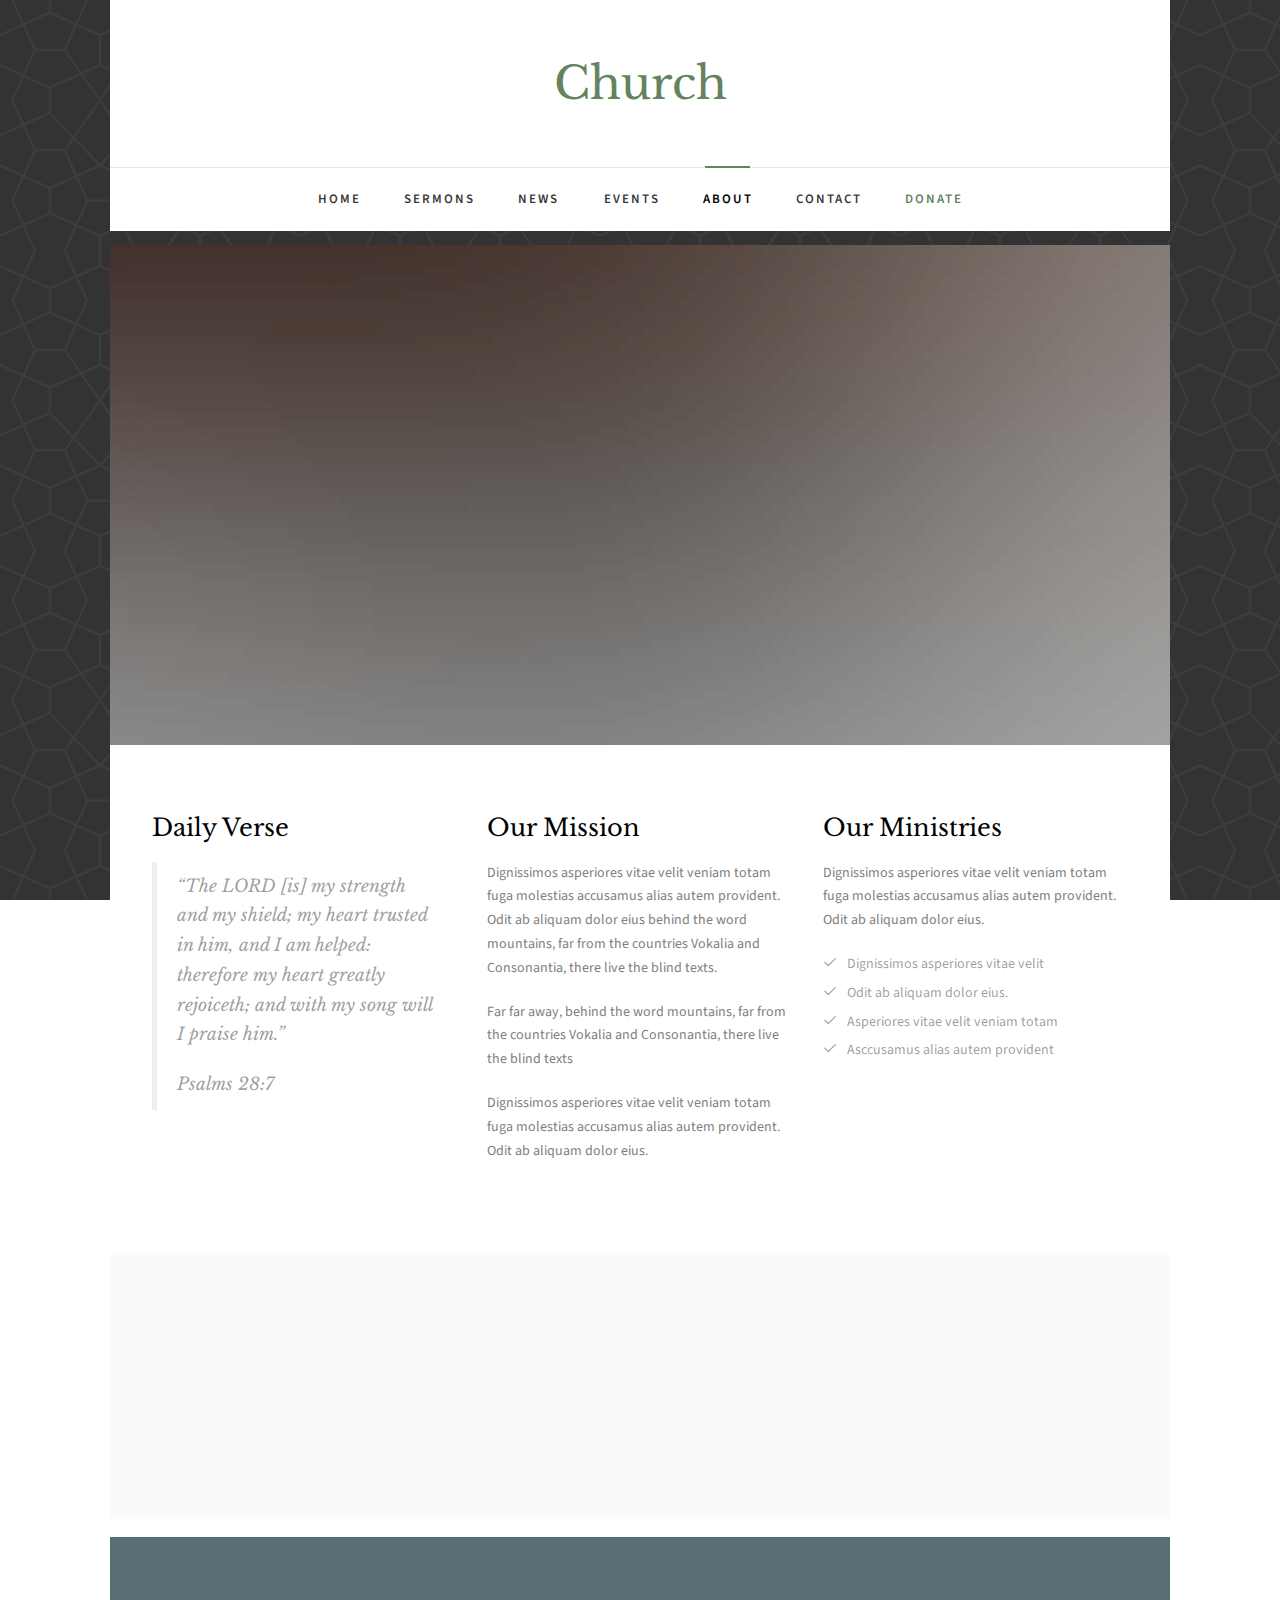
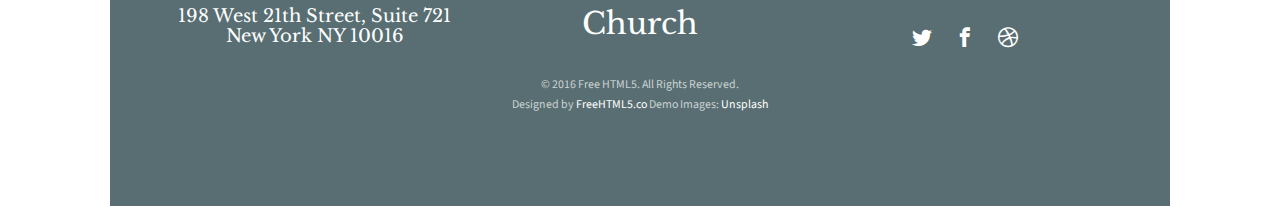
<file: church/about.html>
<!DOCTYPE HTML>
<html>
	<head>
	<meta charset="utf-8">
	<meta http-equiv="X-UA-Compatible" content="IE=edge">
	<title>Church &mdash; Free Website Template, Free HTML5 Template by freehtml5.co</title>
	<meta name="viewport" content="width=device-width, initial-scale=1">
	<meta name="description" content="Free HTML5 Website Template by freehtml5.co" />
	<meta name="keywords" content="free website templates, free html5, free template, free bootstrap, free website template, html5, css3, mobile first, responsive" />
	<meta name="author" content="freehtml5.co" />

	<!-- 
	//////////////////////////////////////////////////////

	FREE HTML5 TEMPLATE 
	DESIGNED & DEVELOPED by FreeHTML5.co
		
	Website: 		http://freehtml5.co/
	Email: 			info@freehtml5.co
	Twitter: 		http://twitter.com/fh5co
	Facebook: 		https://www.facebook.com/fh5co

	//////////////////////////////////////////////////////
	 -->

  	<!-- Facebook and Twitter integration -->
	<meta property="og:title" content=""/>
	<meta property="og:image" content=""/>
	<meta property="og:url" content=""/>
	<meta property="og:site_name" content=""/>
	<meta property="og:description" content=""/>
	<meta name="twitter:title" content="" />
	<meta name="twitter:image" content="" />
	<meta name="twitter:url" content="" />
	<meta name="twitter:card" content="" />

	<link href="https://fonts.googleapis.com/css?family=Source+Sans+Pro:400,600,700" rel="stylesheet">
	<link href="https://fonts.googleapis.com/css?family=Libre+Baskerville:400,400i,700" rel="stylesheet"
	>
	
	<!-- Animate.css -->
	<link rel="stylesheet" href="css/animate.css">
	<!-- Icomoon Icon Fonts-->
	<link rel="stylesheet" href="css/icomoon.css">
	<!-- Bootstrap  -->
	<link rel="stylesheet" href="css/bootstrap.css">

	<!-- Magnific Popup -->
	<link rel="stylesheet" href="css/magnific-popup.css">

	<!-- Flexslider  -->
	<link rel="stylesheet" href="css/flexslider.css">

	<!-- Owl Carousel  -->
	<link rel="stylesheet" href="css/owl.carousel.min.css">
	<link rel="stylesheet" href="css/owl.theme.default.min.css">

	<!-- Theme style  -->
	<link rel="stylesheet" href="css/style.css">

	<!-- Modernizr JS -->
	<script src="js/modernizr-2.6.2.min.js"></script>
	<!-- FOR IE9 below -->
	<!--[if lt IE 9]>
	<script src="js/respond.min.js"></script>
	<![endif]-->

	</head>
	<body>
		
	<div class="fh5co-loader"></div>
	
	<div id="page">
	<nav class="fh5co-nav" role="navigation">
		<div class="container-wrap">
			<div class="top-menu">
				<div class="row">
					<div class="col-md-12 col-offset-0 text-center">
						<div id="fh5co-logo"><a href="index.html">Church</a></div>
					</div>
					<div class="col-md-12 col-md-offset-0 text-center menu-1">
						<ul>
							<li><a href="index.html">Home</a></li>
							<li><a href="sermons.html">Sermons</a></li>
							<li class="has-dropdown">
								<a href="news.html">News</a>
								<ul class="dropdown">
									<li><a href="#">Ministry</a></li>
									<li><a href="#">Medical Missionary</a></li>
									<li><a href="#">Country Living</a></li>
									<li><a href="#">Gospel Workers</a></li>
								</ul>
							</li>
							<li><a href="events.html">Events</a></li>
							<li class="active"><a href="about.html">About</a></li>
							<li><a href="contact.html">Contact</a></li>
							<li><a href="#" class="donate">Donate</a></li>
						</ul>
					</div>
				</div>
				
			</div>
		</div>
	</nav>
	<div class="container-wrap">
		<aside id="fh5co-hero">
			<div class="flexslider">
				<ul class="slides">
			   	<li style="background-image: url(images/img_bg_2.jpg);">
			   		<div class="overlay"></div>
			   		<div class="container-fluid">
			   			<div class="row">
				   			<div class="col-md-6 col-md-offset-3 text-center slider-text">
				   				<div class="slider-text-inner">
				   					<h1>About Us</h1>
										<h2>Free html5 templates Made by <a href="http://freehtml5.co/" target="_blank">freehtml5.co</a></h2>
				   				</div>
				   			</div>
				   		</div>
			   		</div>
			   	</li>
			  	</ul>
		  	</div>
		</aside>
		<div id="fh5co-about">
			<div class="row">
				<div class="col-md-4">
					<h3>Daily Verse</h3>
					<blockquote class="dailyVerse">
						<p>&ldquo;The LORD [is] my strength and my shield; my heart trusted in him, and I am helped: therefore my heart greatly rejoiceth; and with my song will I praise him.&rdquo;</p>
						<span>Psalms 28:7</span>
					</blockquote>
				</div>
				<div class="col-md-4">
					<h3>Our Mission</h3>
					<p>Dignissimos asperiores vitae velit veniam totam fuga molestias accusamus alias autem provident. Odit ab aliquam dolor eius behind the word mountains, far from the countries Vokalia and Consonantia, there live the blind texts.</p>
					<p>Far far away, behind the word mountains, far from the countries Vokalia and Consonantia, there live the blind texts</p>
					<p>Dignissimos asperiores vitae velit veniam totam fuga molestias accusamus alias autem provident. Odit ab aliquam dolor eius.</p>
				</div>
				<div class="col-md-4">
					<h3>Our Ministries</h3>
					<p>Dignissimos asperiores vitae velit veniam totam fuga molestias accusamus alias autem provident. Odit ab aliquam dolor eius.</p>
					<ul class="ministries-list">
						<li><i class="icon-check"></i>Dignissimos asperiores vitae velit</li>
						<li><i class="icon-check"></i>Odit ab aliquam dolor eius.</li>
						<li><i class="icon-check"></i>Asperiores vitae velit veniam totam</li>
						<li><i class="icon-check"></i>Asccusamus alias autem provident</li>
					</ul>
				</div>
			</div>
		</div>
		<div id="fh5co-counter" class="fh5co-counters fh5co-light-grey">
			<div class="row">
				<div class="col-md-6 col-md-offset-3 text-center animate-box">
					<p>We have a fun facts far far away, behind the word mountains, far from the countries Vokalia and Consonantia, there live the blind texts.</p>
					</div>
			</div>
			<div class="row animate-box">
				<div class="col-md-8 col-md-offset-2">
					<div class="row">
						<div class="col-md-3 col-sm-6 col-xs-6 text-center">
							<span class="fh5co-counter js-counter" data-from="0" data-to="9452" data-speed="5000" data-refresh-interval="50"></span>
							<span class="fh5co-counter-label">Members</span>
						</div>
						<div class="col-md-3 col-sm-6 col-xs-6 text-center">
							<span class="fh5co-counter js-counter" data-from="0" data-to="214" data-speed="5000" data-refresh-interval="50"></span>
							<span class="fh5co-counter-label">Ministries</span>
						</div>
						<div class="clearfix visible-sm-block visible-xs-block"></div>
						<div class="col-md-3 col-sm-6 col-xs-6 text-center">
							<span class="fh5co-counter js-counter" data-from="0" data-to="433" data-speed="5000" data-refresh-interval="50"></span>
							<span class="fh5co-counter-label">Classes</span>
						</div>
						<div class="col-md-3 col-sm-6 col-xs-6 text-center">
							<span class="fh5co-counter js-counter" data-from="0" data-to="512" data-speed="5000" data-refresh-interval="50"></span>
							<span class="fh5co-counter-label">Activities</span>
						</div>
					</div>
				</div>
			</div>
		</div>
	</div><!-- END container-wrap -->

	<div class="container-wrap">
		<footer id="fh5co-footer" role="contentinfo">
			<div class="col-md-4 text-center">
				<h3>198 West 21th Street, Suite 721 New York NY 10016</h3>
			</div>
			<div class="col-md-4 text-center">
				<h2><a href="#">Church</a></h2>
			</div>
			<div class="col-md-4 text-center">
				<p>
					<ul class="fh5co-social-icons">
						<li><a href="#"><i class="icon-twitter2"></i></a></li>
						<li><a href="#"><i class="icon-facebook2"></i></a></li>
						<li><a href="#"><i class="icon-dribbble2"></i></a></li>
					</ul>
				</p>
			</div>
			<div class="row copyright">
				<div class="col-md-12 text-center">
					<p>
						<small class="block">&copy; 2016 Free HTML5. All Rights Reserved.</small> 
						<small class="block">Designed by <a href="http://freehtml5.co/" target="_blank">FreeHTML5.co</a> Demo Images: <a href="http://unsplash.co/" target="_blank">Unsplash</a></small>
					</p>
				</div>
			</div>
		</footer>
	</div><!-- END container-wrap -->
	</div>

	<div class="gototop js-top">
		<a href="#" class="js-gotop"><i class="icon-arrow-up2"></i></a>
	</div>
	
	<!-- jQuery -->
	<script src="js/jquery.min.js"></script>
	<!-- jQuery Easing -->
	<script src="js/jquery.easing.1.3.js"></script>
	<!-- Bootstrap -->
	<script src="js/bootstrap.min.js"></script>
	<!-- Waypoints -->
	<script src="js/jquery.waypoints.min.js"></script>
	<!-- Flexslider -->
	<script src="js/jquery.flexslider-min.js"></script>
	<!-- Carousel -->
	<script src="js/owl.carousel.min.js"></script>
	<!-- Magnific Popup -->
	<script src="js/jquery.magnific-popup.min.js"></script>
	<script src="js/magnific-popup-options.js"></script>
	<!-- Counters -->
	<script src="js/jquery.countTo.js"></script>
	<!-- Main -->
	<script src="js/main.js"></script>

	</body>
</html>
</file>
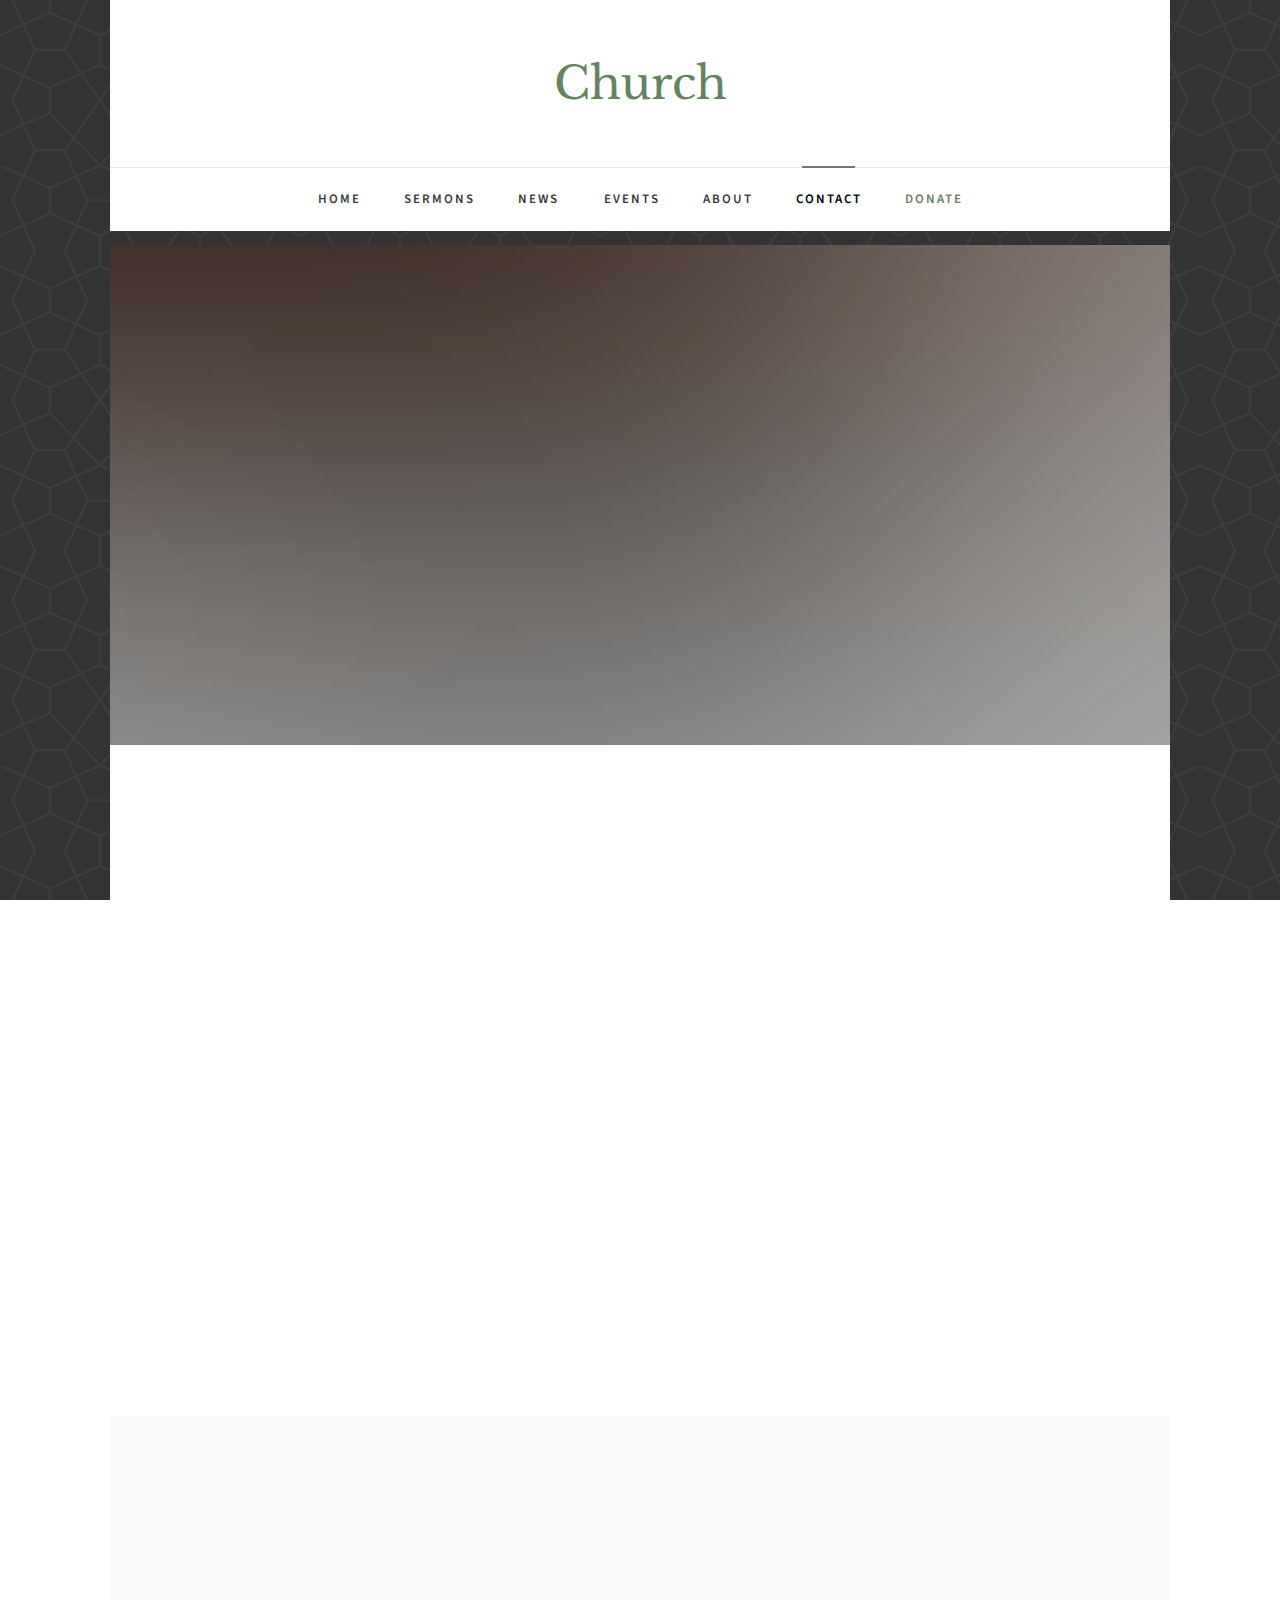
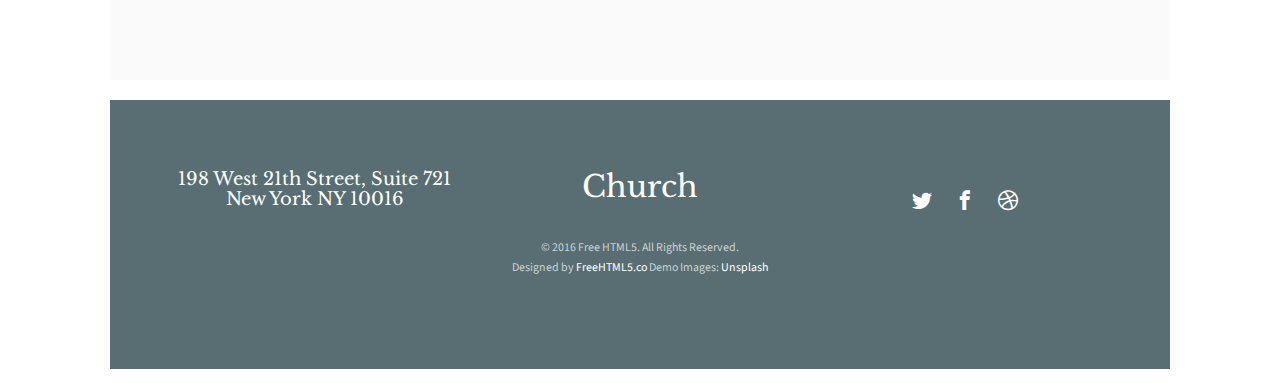
<file: church/contact.html>
<!DOCTYPE HTML>
<html>
	<head>
	<meta charset="utf-8">
	<meta http-equiv="X-UA-Compatible" content="IE=edge">
	<title>Church &mdash; Free Website Template, Free HTML5 Template by freehtml5.co</title>
	<meta name="viewport" content="width=device-width, initial-scale=1">
	<meta name="description" content="Free HTML5 Website Template by freehtml5.co" />
	<meta name="keywords" content="free website templates, free html5, free template, free bootstrap, free website template, html5, css3, mobile first, responsive" />
	<meta name="author" content="freehtml5.co" />

	<!-- 
	//////////////////////////////////////////////////////

	FREE HTML5 TEMPLATE 
	DESIGNED & DEVELOPED by FreeHTML5.co
		
	Website: 		http://freehtml5.co/
	Email: 			info@freehtml5.co
	Twitter: 		http://twitter.com/fh5co
	Facebook: 		https://www.facebook.com/fh5co

	//////////////////////////////////////////////////////
	 -->

  	<!-- Facebook and Twitter integration -->
	<meta property="og:title" content=""/>
	<meta property="og:image" content=""/>
	<meta property="og:url" content=""/>
	<meta property="og:site_name" content=""/>
	<meta property="og:description" content=""/>
	<meta name="twitter:title" content="" />
	<meta name="twitter:image" content="" />
	<meta name="twitter:url" content="" />
	<meta name="twitter:card" content="" />

	<link href="https://fonts.googleapis.com/css?family=Source+Sans+Pro:400,600,700" rel="stylesheet">
	<link href="https://fonts.googleapis.com/css?family=Libre+Baskerville:400,400i,700" rel="stylesheet"
	>
	
	<!-- Animate.css -->
	<link rel="stylesheet" href="css/animate.css">
	<!-- Icomoon Icon Fonts-->
	<link rel="stylesheet" href="css/icomoon.css">
	<!-- Bootstrap  -->
	<link rel="stylesheet" href="css/bootstrap.css">

	<!-- Magnific Popup -->
	<link rel="stylesheet" href="css/magnific-popup.css">

	<!-- Flexslider  -->
	<link rel="stylesheet" href="css/flexslider.css">

	<!-- Owl Carousel  -->
	<link rel="stylesheet" href="css/owl.carousel.min.css">
	<link rel="stylesheet" href="css/owl.theme.default.min.css">

	<!-- Theme style  -->
	<link rel="stylesheet" href="css/style.css">

	<!-- Modernizr JS -->
	<script src="js/modernizr-2.6.2.min.js"></script>
	<!-- FOR IE9 below -->
	<!--[if lt IE 9]>
	<script src="js/respond.min.js"></script>
	<![endif]-->

	</head>
	<body>
		
	<div class="fh5co-loader"></div>
	
	<div id="page">
	<nav class="fh5co-nav" role="navigation">
		<div class="container-wrap">
			<div class="top-menu">
				<div class="row">
					<div class="col-md-12 col-offset-0 text-center">
						<div id="fh5co-logo"><a href="index.html">Church</a></div>
					</div>
					<div class="col-md-12 col-md-offset-0 text-center menu-1">
						<ul>
							<li><a href="index.html">Home</a></li>
							<li><a href="sermons.html">Sermons</a></li>
							<li class="has-dropdown">
								<a href="news.html">News</a>
								<ul class="dropdown">
									<li><a href="#">Ministry</a></li>
									<li><a href="#">Medical Missionary</a></li>
									<li><a href="#">Country Living</a></li>
									<li><a href="#">Gospel Workers</a></li>
								</ul>
							</li>
							<li><a href="events.html">Events</a></li>
							<li><a href="about.html">About</a></li>
							<li class="active"><a href="contact.html">Contact</a></li>
							<li><a href="#" class="donate">Donate</a></li>
						</ul>
					</div>
				</div>
				
			</div>
		</div>
	</nav>
	<div class="container-wrap">
		<aside id="fh5co-hero">
			<div class="flexslider">
				<ul class="slides">
			   	<li style="background-image: url(images/img_bg_2.jpg);">
			   		<div class="overlay"></div>
			   		<div class="container-fluid">
			   			<div class="row">
				   			<div class="col-md-6 col-md-offset-3 text-center slider-text">
				   				<div class="slider-text-inner">
				   					<h1>Contact Us</h1>
										<h2>Free html5 templates Made by <a href="http://freehtml5.co/" target="_blank">freehtml5.co</a></h2>
				   				</div>
				   			</div>
				   		</div>
			   		</div>
			   	</li>
			  	</ul>
		  	</div>
		</aside>
		<div id="fh5co-contact">
			<div class="row animate-box">
				<div class="col-md-6 col-md-offset-3 text-center fh5co-heading">
					<h2>Contact us</h2>
					<p>Far far away, behind the word mountains, far from the countries Vokalia and Consonantia.</p>
				</div>
			</div>
			<div class="row">
				<div class="col-md-3 col-md-push-8 animate-box">
					<h3>Our Address</h3>
					<ul class="contact-info">
						<li><i class="icon-location4"></i>198 West 21th Street, Suite 721 New York NY 10016</li>
						<li><i class="icon-phone3"></i>+ 1235 2355 98</li>
						<li><i class="icon-location3"></i><a href="#">info@yoursite.com</a></li>
						<li><i class="icon-globe2"></i><a href="#">www.yoursite.com</a></li>
					</ul>
				</div>
				<div class="col-md-7 col-md-pull-2 animate-box">
					<div class="row">
						<div class="col-md-6">
							<div class="form-group">
								<input type="text" class="form-control" placeholder="Name">
							</div>
						</div>
						<div class="col-md-6">
							<div class="form-group">
								<input type="text" class="form-control" placeholder="Email">
							</div>
						</div>
						<div class="col-md-12">
							<div class="form-group">
								<textarea name="" class="form-control" id="" cols="30" rows="7" placeholder="Message"></textarea>
							</div>
						</div>
						<div class="col-md-12">
							<div class="form-group">
								<input type="submit" value="Send Message" class="btn btn-primary btn-modify">
							</div>
						</div>
					</div>
				</div>
			</div>
		</div>
		<div id="fh5co-counter" class="fh5co-counters fh5co-light-grey">
			<div class="row">
				<div class="col-md-6 col-md-offset-3 text-center animate-box">
					<p>We have a fun facts far far away, behind the word mountains, far from the countries Vokalia and Consonantia, there live the blind texts.</p>
					</div>
			</div>
			<div class="row animate-box">
				<div class="col-md-8 col-md-offset-2">
					<div class="row">
						<div class="col-md-3 col-sm-6 col-xs-6 text-center">
							<span class="fh5co-counter js-counter" data-from="0" data-to="9452" data-speed="5000" data-refresh-interval="50"></span>
							<span class="fh5co-counter-label">Members</span>
						</div>
						<div class="col-md-3 col-sm-6 col-xs-6 text-center">
							<span class="fh5co-counter js-counter" data-from="0" data-to="214" data-speed="5000" data-refresh-interval="50"></span>
							<span class="fh5co-counter-label">Ministries</span>
						</div>
						<div class="clearfix visible-sm-block visible-xs-block"></div>
						<div class="col-md-3 col-sm-6 col-xs-6 text-center">
							<span class="fh5co-counter js-counter" data-from="0" data-to="433" data-speed="5000" data-refresh-interval="50"></span>
							<span class="fh5co-counter-label">Classes</span>
						</div>
						<div class="col-md-3 col-sm-6 col-xs-6 text-center">
							<span class="fh5co-counter js-counter" data-from="0" data-to="512" data-speed="5000" data-refresh-interval="50"></span>
							<span class="fh5co-counter-label">Activities</span>
						</div>
					</div>
				</div>
			</div>
		</div>
	</div><!-- END container-wrap -->

	<div class="container-wrap">
		<footer id="fh5co-footer" role="contentinfo">
			<div class="col-md-4 text-center">
				<h3>198 West 21th Street, Suite 721 New York NY 10016</h3>
			</div>
			<div class="col-md-4 text-center">
				<h2><a href="#">Church</a></h2>
			</div>
			<div class="col-md-4 text-center">
				<p>
					<ul class="fh5co-social-icons">
						<li><a href="#"><i class="icon-twitter2"></i></a></li>
						<li><a href="#"><i class="icon-facebook2"></i></a></li>
						<li><a href="#"><i class="icon-dribbble2"></i></a></li>
					</ul>
				</p>
			</div>
			<div class="row copyright">
				<div class="col-md-12 text-center">
					<p>
						<small class="block">&copy; 2016 Free HTML5. All Rights Reserved.</small> 
						<small class="block">Designed by <a href="http://freehtml5.co/" target="_blank">FreeHTML5.co</a> Demo Images: <a href="http://unsplash.co/" target="_blank">Unsplash</a></small>
					</p>
				</div>
			</div>
		</footer>
	</div><!-- END container-wrap -->
	</div>

	<div class="gototop js-top">
		<a href="#" class="js-gotop"><i class="icon-arrow-up2"></i></a>
	</div>
	
	<!-- jQuery -->
	<script src="js/jquery.min.js"></script>
	<!-- jQuery Easing -->
	<script src="js/jquery.easing.1.3.js"></script>
	<!-- Bootstrap -->
	<script src="js/bootstrap.min.js"></script>
	<!-- Waypoints -->
	<script src="js/jquery.waypoints.min.js"></script>
	<!-- Flexslider -->
	<script src="js/jquery.flexslider-min.js"></script>
	<!-- Carousel -->
	<script src="js/owl.carousel.min.js"></script>
	<!-- Magnific Popup -->
	<script src="js/jquery.magnific-popup.min.js"></script>
	<script src="js/magnific-popup-options.js"></script>
	<!-- Counters -->
	<script src="js/jquery.countTo.js"></script>
	<!-- Main -->
	<script src="js/main.js"></script>

	</body>
</html>
</file>
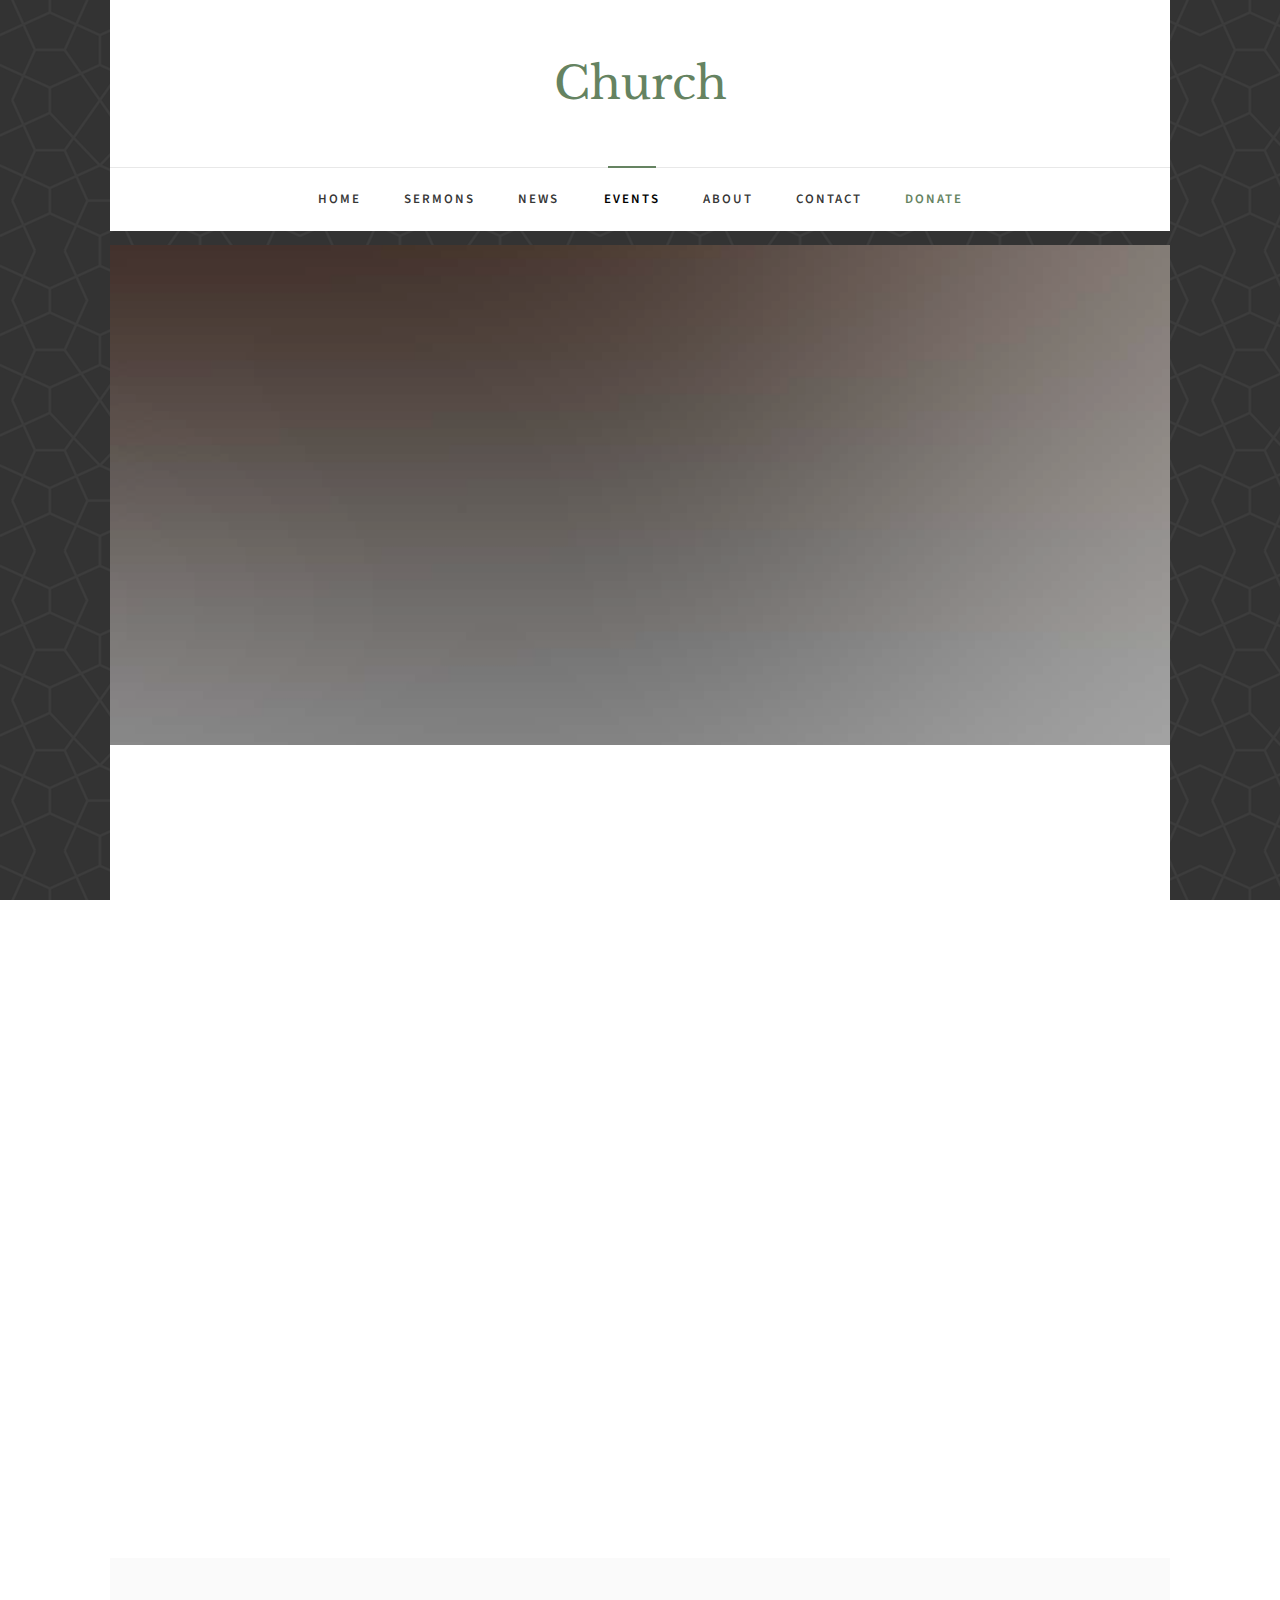
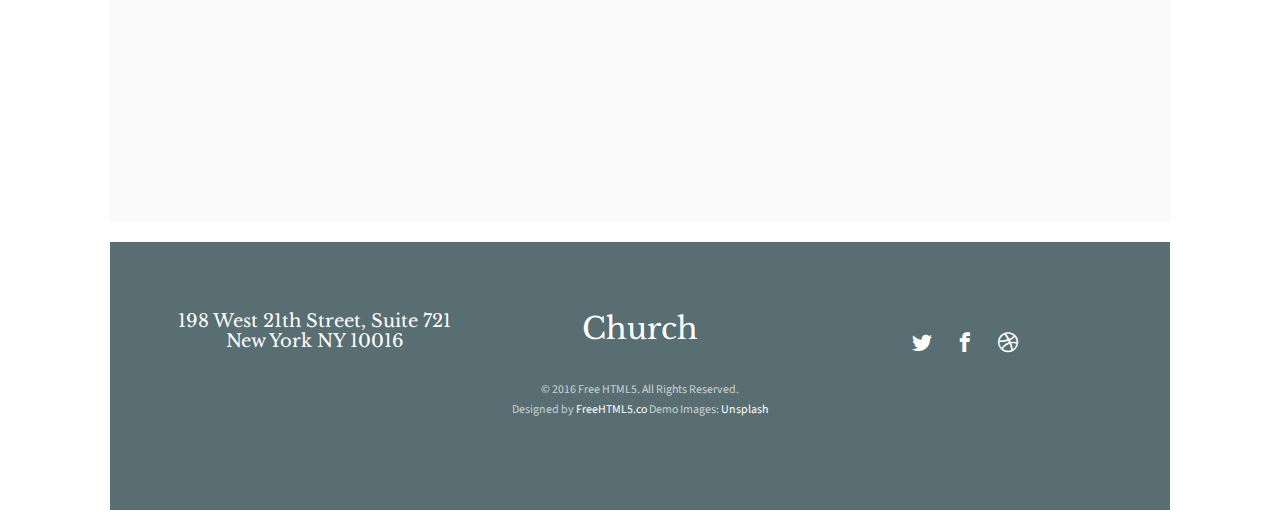
<file: church/events.html>
<!DOCTYPE HTML>
<html>
	<head>
	<meta charset="utf-8">
	<meta http-equiv="X-UA-Compatible" content="IE=edge">
	<title>Church &mdash; Free Website Template, Free HTML5 Template by freehtml5.co</title>
	<meta name="viewport" content="width=device-width, initial-scale=1">
	<meta name="description" content="Free HTML5 Website Template by freehtml5.co" />
	<meta name="keywords" content="free website templates, free html5, free template, free bootstrap, free website template, html5, css3, mobile first, responsive" />
	<meta name="author" content="freehtml5.co" />

	<!-- 
	//////////////////////////////////////////////////////

	FREE HTML5 TEMPLATE 
	DESIGNED & DEVELOPED by FreeHTML5.co
		
	Website: 		http://freehtml5.co/
	Email: 			info@freehtml5.co
	Twitter: 		http://twitter.com/fh5co
	Facebook: 		https://www.facebook.com/fh5co

	//////////////////////////////////////////////////////
	 -->

  	<!-- Facebook and Twitter integration -->
	<meta property="og:title" content=""/>
	<meta property="og:image" content=""/>
	<meta property="og:url" content=""/>
	<meta property="og:site_name" content=""/>
	<meta property="og:description" content=""/>
	<meta name="twitter:title" content="" />
	<meta name="twitter:image" content="" />
	<meta name="twitter:url" content="" />
	<meta name="twitter:card" content="" />

	<link href="https://fonts.googleapis.com/css?family=Source+Sans+Pro:400,600,700" rel="stylesheet">
	<link href="https://fonts.googleapis.com/css?family=Libre+Baskerville:400,400i,700" rel="stylesheet"
	>
	
	<!-- Animate.css -->
	<link rel="stylesheet" href="css/animate.css">
	<!-- Icomoon Icon Fonts-->
	<link rel="stylesheet" href="css/icomoon.css">
	<!-- Bootstrap  -->
	<link rel="stylesheet" href="css/bootstrap.css">

	<!-- Magnific Popup -->
	<link rel="stylesheet" href="css/magnific-popup.css">

	<!-- Flexslider  -->
	<link rel="stylesheet" href="css/flexslider.css">

	<!-- Owl Carousel  -->
	<link rel="stylesheet" href="css/owl.carousel.min.css">
	<link rel="stylesheet" href="css/owl.theme.default.min.css">

	<!-- Theme style  -->
	<link rel="stylesheet" href="css/style.css">

	<!-- Modernizr JS -->
	<script src="js/modernizr-2.6.2.min.js"></script>
	<!-- FOR IE9 below -->
	<!--[if lt IE 9]>
	<script src="js/respond.min.js"></script>
	<![endif]-->

	</head>
	<body>
		
	<div class="fh5co-loader"></div>
	
	<div id="page">
	<nav class="fh5co-nav" role="navigation">
		<div class="container-wrap">
			<div class="top-menu">
				<div class="row">
					<div class="col-md-12 col-offset-0 text-center">
						<div id="fh5co-logo"><a href="index.html">Church</a></div>
					</div>
					<div class="col-md-12 col-md-offset-0 text-center menu-1">
						<ul>
							<li><a href="index.html">Home</a></li>
							<li><a href="sermons.html">Sermons</a></li>
							<li class="has-dropdown">
								<a href="news.html">News</a>
								<ul class="dropdown">
									<li><a href="#">Ministry</a></li>
									<li><a href="#">Medical Missionary</a></li>
									<li><a href="#">Country Living</a></li>
									<li><a href="#">Gospel Workers</a></li>
								</ul>
							</li>
							<li class="active"><a href="events.html">Events</a></li>
							<li><a href="about.html">About</a></li>
							<li><a href="contact.html">Contact</a></li>
							<li><a href="#" class="donate">Donate</a></li>
						</ul>
					</div>
				</div>
				
			</div>
		</div>
	</nav>
	<div class="container-wrap">
		<aside id="fh5co-hero">
			<div class="flexslider">
				<ul class="slides">
			   	<li style="background-image: url(images/img_bg_2.jpg);">
			   		<div class="overlay"></div>
			   		<div class="container-fluid">
			   			<div class="row">
				   			<div class="col-md-6 col-md-offset-3 text-center slider-text">
				   				<div class="slider-text-inner">
				   					<h1>Events</h1>
										<h2>Free html5 templates Made by <a href="http://freehtml5.co/" target="_blank">freehtml5.co</a></h2>
				   				</div>
				   			</div>
				   		</div>
			   		</div>
			   	</li>
			  	</ul>
		  	</div>
		</aside>
		<div id="fh5co-events">
			<div class="row animate-box">
				<div class="col-md-6 col-md-offset-3 text-center fh5co-heading">
					<h2>Our Events</h2>
					<p>Dignissimos asperiores vitae velit veniam totam fuga molestias accusamus alias autem provident. Odit ab aliquam dolor eius.</p>
				</div>
			</div>
			<div class="row">
				<div class="col-md-4 animate-box">
					<div class="events-entry">
						<span class="date">March 10, 2017</span>
						<h3><a href="#">Message From God</a></h3>
						<p>Facilis ipsum reprehenderit nemo molestias. Aut cum mollitia reprehenderit. Eos cumque dicta adipisci architecto culpa amet.</p>
						<a href="#">Read More <i class="icon-arrow-right3"></i></a>
					</div>
				</div>
				<div class="col-md-4 animate-box">
					<div class="events-entry">
						<span class="date">March 20, 2017</span>
						<h3><a href="#">Message From God</a></h3>
						<p>Facilis ipsum reprehenderit nemo molestias. Aut cum mollitia reprehenderit. Eos cumque dicta adipisci architecto culpa amet.</p>
						<a href="#">Read More <i class="icon-arrow-right3"></i></a>
					</div>
				</div>
				<div class="col-md-4 animate-box">
					<div class="events-entry">
						<span class="date">March 30, 2017</span>
						<h3><a href="#">Message From God</a></h3>
						<p>Facilis ipsum reprehenderit nemo molestias. Aut cum mollitia reprehenderit. Eos cumque dicta adipisci architecto culpa amet.</p>
						<a href="#">Read More <i class="icon-arrow-right3"></i></a>
					</div>
				</div>
				<div class="col-md-4 animate-box">
					<div class="events-entry">
						<span class="date">March 10, 2017</span>
						<h3><a href="#">Message From God</a></h3>
						<p>Facilis ipsum reprehenderit nemo molestias. Aut cum mollitia reprehenderit. Eos cumque dicta adipisci architecto culpa amet.</p>
						<a href="#">Read More <i class="icon-arrow-right3"></i></a>
					</div>
				</div>
				<div class="col-md-4 animate-box">
					<div class="events-entry">
						<span class="date">March 20, 2017</span>
						<h3><a href="#">Message From God</a></h3>
						<p>Facilis ipsum reprehenderit nemo molestias. Aut cum mollitia reprehenderit. Eos cumque dicta adipisci architecto culpa amet.</p>
						<a href="#">Read More <i class="icon-arrow-right3"></i></a>
					</div>
				</div>
				<div class="col-md-4 animate-box">
					<div class="events-entry">
						<span class="date">March 30, 2017</span>
						<h3><a href="#">Message From God</a></h3>
						<p>Facilis ipsum reprehenderit nemo molestias. Aut cum mollitia reprehenderit. Eos cumque dicta adipisci architecto culpa amet.</p>
						<a href="#">Read More <i class="icon-arrow-right3"></i></a>
					</div>
				</div>
			</div>
		</div>
		<div id="fh5co-counter" class="fh5co-counters fh5co-light-grey">
			<div class="row">
				<div class="col-md-6 col-md-offset-3 text-center animate-box">
					<p>We have a fun facts far far away, behind the word mountains, far from the countries Vokalia and Consonantia, there live the blind texts.</p>
					</div>
			</div>
			<div class="row animate-box">
				<div class="col-md-8 col-md-offset-2">
					<div class="row">
						<div class="col-md-3 col-sm-6 col-xs-6 text-center">
							<span class="fh5co-counter js-counter" data-from="0" data-to="9452" data-speed="5000" data-refresh-interval="50"></span>
							<span class="fh5co-counter-label">Members</span>
						</div>
						<div class="col-md-3 col-sm-6 col-xs-6 text-center">
							<span class="fh5co-counter js-counter" data-from="0" data-to="214" data-speed="5000" data-refresh-interval="50"></span>
							<span class="fh5co-counter-label">Ministries</span>
						</div>
						<div class="clearfix visible-sm-block visible-xs-block"></div>
						<div class="col-md-3 col-sm-6 col-xs-6 text-center">
							<span class="fh5co-counter js-counter" data-from="0" data-to="433" data-speed="5000" data-refresh-interval="50"></span>
							<span class="fh5co-counter-label">Classes</span>
						</div>
						<div class="col-md-3 col-sm-6 col-xs-6 text-center">
							<span class="fh5co-counter js-counter" data-from="0" data-to="512" data-speed="5000" data-refresh-interval="50"></span>
							<span class="fh5co-counter-label">Activities</span>
						</div>
					</div>
				</div>
			</div>
		</div>
	</div><!-- END container-wrap -->

	<div class="container-wrap">
		<footer id="fh5co-footer" role="contentinfo">
			<div class="col-md-4 text-center">
				<h3>198 West 21th Street, Suite 721 New York NY 10016</h3>
			</div>
			<div class="col-md-4 text-center">
				<h2><a href="#">Church</a></h2>
			</div>
			<div class="col-md-4 text-center">
				<p>
					<ul class="fh5co-social-icons">
						<li><a href="#"><i class="icon-twitter2"></i></a></li>
						<li><a href="#"><i class="icon-facebook2"></i></a></li>
						<li><a href="#"><i class="icon-dribbble2"></i></a></li>
					</ul>
				</p>
			</div>
			<div class="row copyright">
				<div class="col-md-12 text-center">
					<p>
						<small class="block">&copy; 2016 Free HTML5. All Rights Reserved.</small> 
						<small class="block">Designed by <a href="http://freehtml5.co/" target="_blank">FreeHTML5.co</a> Demo Images: <a href="http://unsplash.co/" target="_blank">Unsplash</a></small>
					</p>
				</div>
			</div>
		</footer>
	</div><!-- END container-wrap -->
	</div>

	<div class="gototop js-top">
		<a href="#" class="js-gotop"><i class="icon-arrow-up2"></i></a>
	</div>
	
	<!-- jQuery -->
	<script src="js/jquery.min.js"></script>
	<!-- jQuery Easing -->
	<script src="js/jquery.easing.1.3.js"></script>
	<!-- Bootstrap -->
	<script src="js/bootstrap.min.js"></script>
	<!-- Waypoints -->
	<script src="js/jquery.waypoints.min.js"></script>
	<!-- Flexslider -->
	<script src="js/jquery.flexslider-min.js"></script>
	<!-- Carousel -->
	<script src="js/owl.carousel.min.js"></script>
	<!-- Magnific Popup -->
	<script src="js/jquery.magnific-popup.min.js"></script>
	<script src="js/magnific-popup-options.js"></script>
	<!-- Counters -->
	<script src="js/jquery.countTo.js"></script>
	<!-- Main -->
	<script src="js/main.js"></script>

	</body>
</html>
</file>
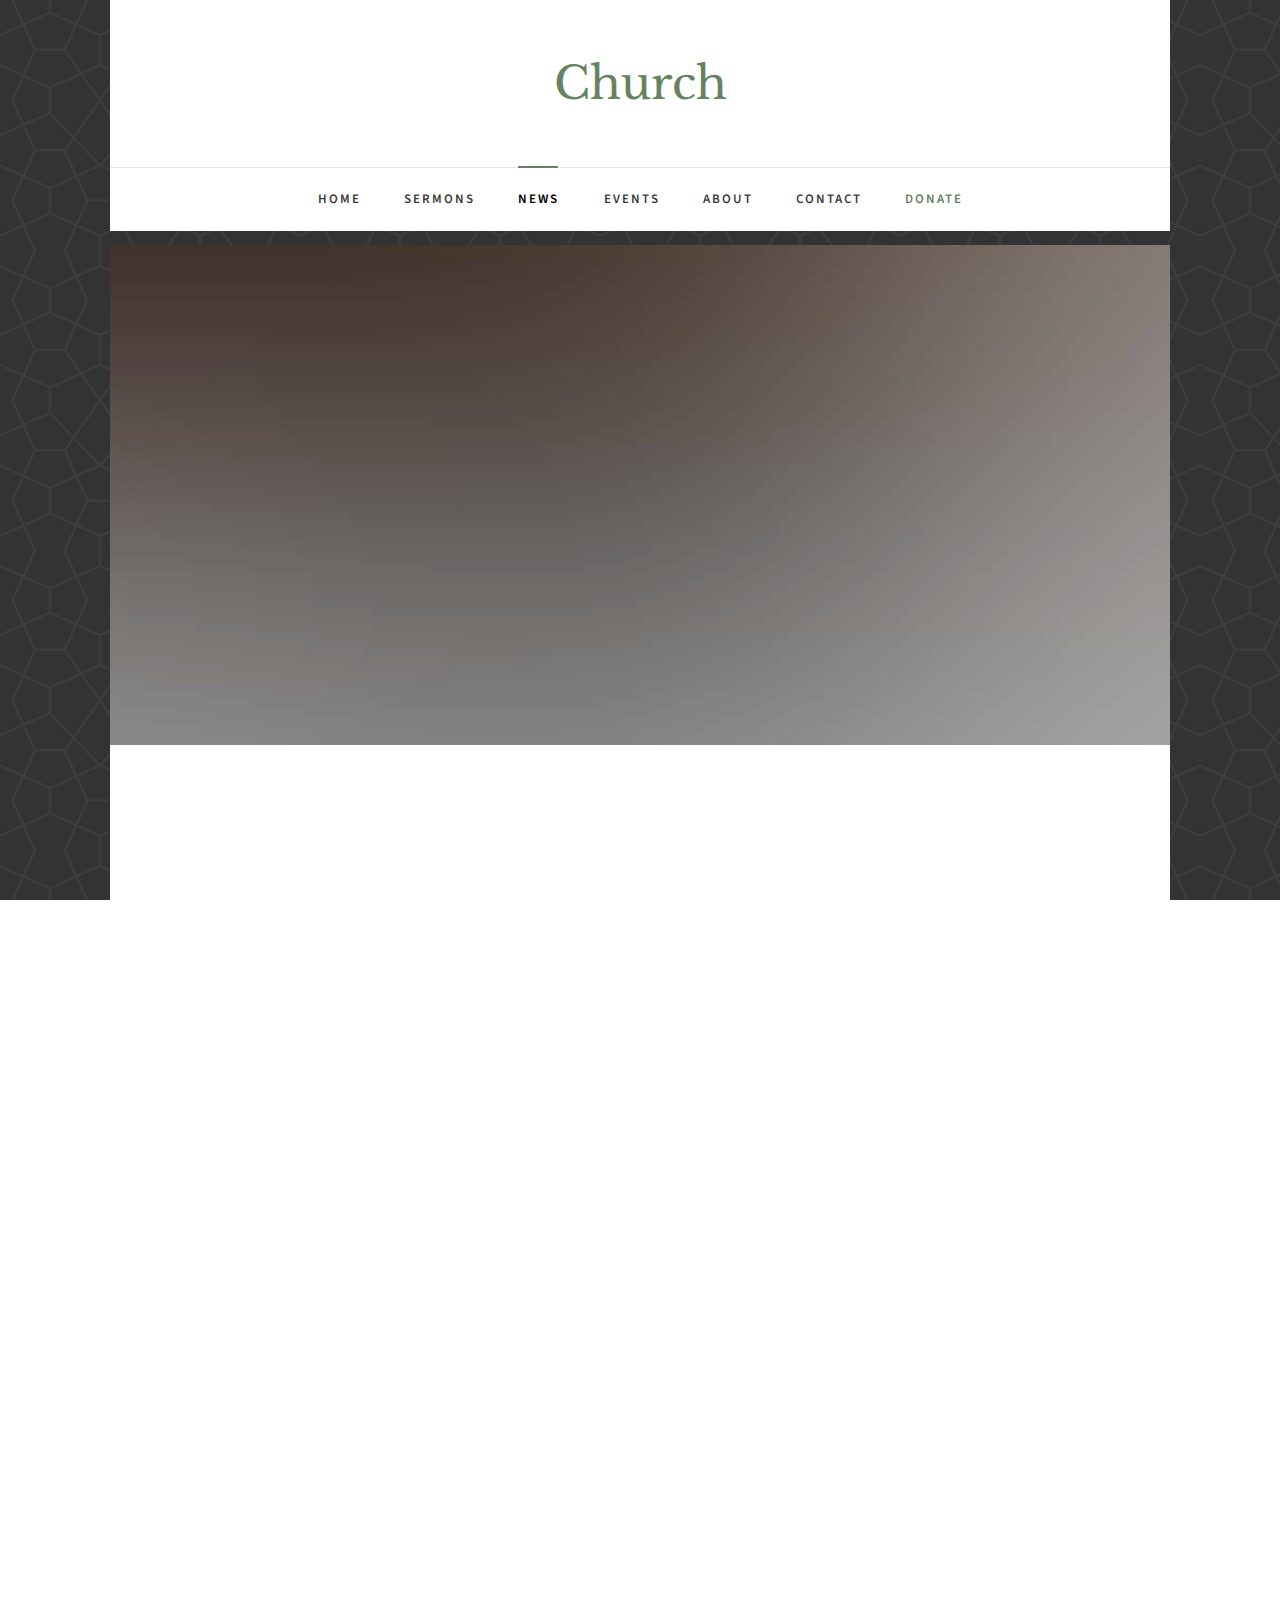
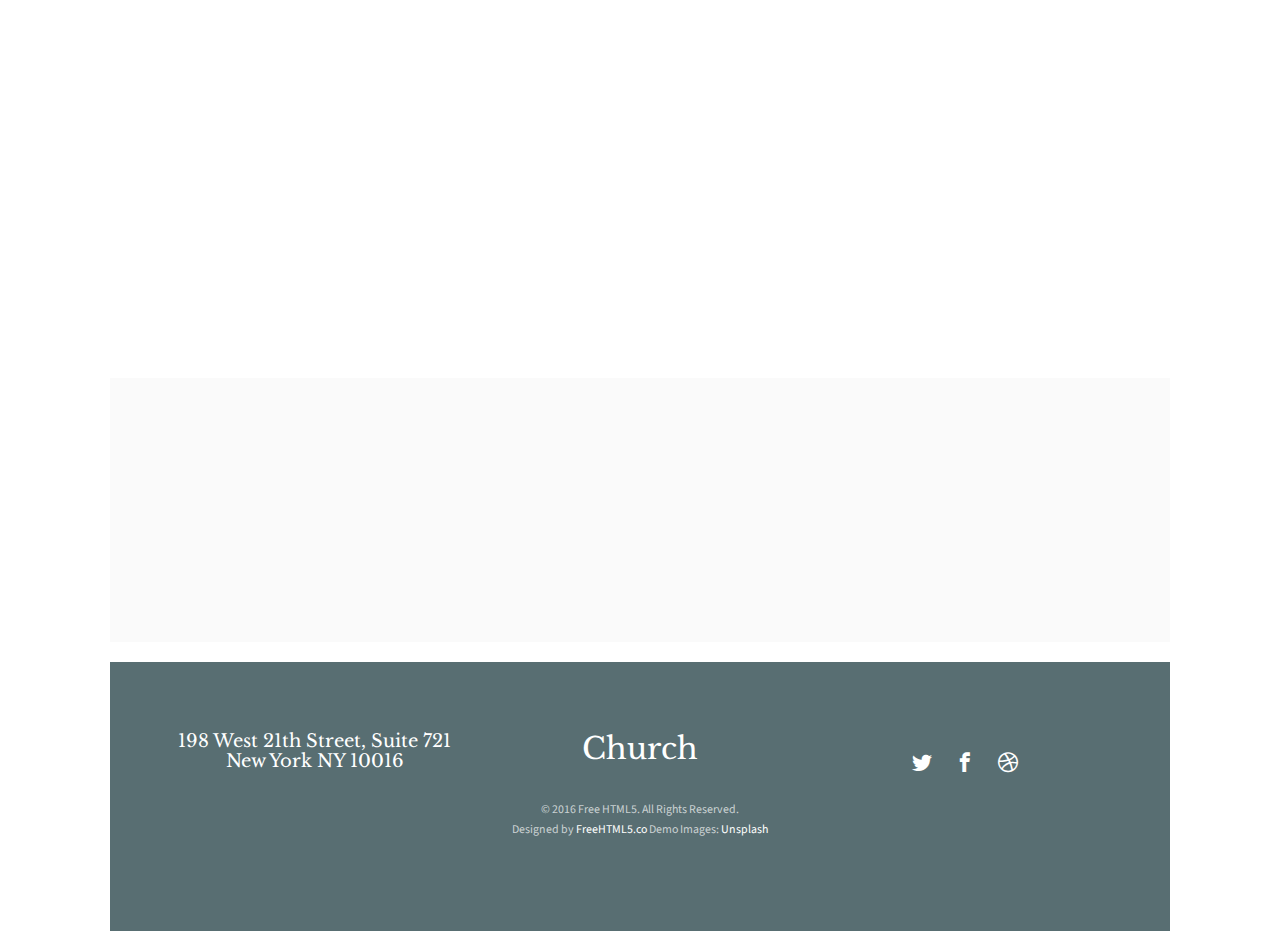
<file: church/news.html>
<!DOCTYPE HTML>
<html>
	<head>
	<meta charset="utf-8">
	<meta http-equiv="X-UA-Compatible" content="IE=edge">
	<title>Church &mdash; Free Website Template, Free HTML5 Template by freehtml5.co</title>
	<meta name="viewport" content="width=device-width, initial-scale=1">
	<meta name="description" content="Free HTML5 Website Template by freehtml5.co" />
	<meta name="keywords" content="free website templates, free html5, free template, free bootstrap, free website template, html5, css3, mobile first, responsive" />
	<meta name="author" content="freehtml5.co" />

	<!-- 
	//////////////////////////////////////////////////////

	FREE HTML5 TEMPLATE 
	DESIGNED & DEVELOPED by FreeHTML5.co
		
	Website: 		http://freehtml5.co/
	Email: 			info@freehtml5.co
	Twitter: 		http://twitter.com/fh5co
	Facebook: 		https://www.facebook.com/fh5co

	//////////////////////////////////////////////////////
	 -->

  	<!-- Facebook and Twitter integration -->
	<meta property="og:title" content=""/>
	<meta property="og:image" content=""/>
	<meta property="og:url" content=""/>
	<meta property="og:site_name" content=""/>
	<meta property="og:description" content=""/>
	<meta name="twitter:title" content="" />
	<meta name="twitter:image" content="" />
	<meta name="twitter:url" content="" />
	<meta name="twitter:card" content="" />

	<link href="https://fonts.googleapis.com/css?family=Source+Sans+Pro:400,600,700" rel="stylesheet">
	<link href="https://fonts.googleapis.com/css?family=Libre+Baskerville:400,400i,700" rel="stylesheet"
	>
	
	<!-- Animate.css -->
	<link rel="stylesheet" href="css/animate.css">
	<!-- Icomoon Icon Fonts-->
	<link rel="stylesheet" href="css/icomoon.css">
	<!-- Bootstrap  -->
	<link rel="stylesheet" href="css/bootstrap.css">

	<!-- Magnific Popup -->
	<link rel="stylesheet" href="css/magnific-popup.css">

	<!-- Flexslider  -->
	<link rel="stylesheet" href="css/flexslider.css">

	<!-- Owl Carousel  -->
	<link rel="stylesheet" href="css/owl.carousel.min.css">
	<link rel="stylesheet" href="css/owl.theme.default.min.css">

	<!-- Theme style  -->
	<link rel="stylesheet" href="css/style.css">

	<!-- Modernizr JS -->
	<script src="js/modernizr-2.6.2.min.js"></script>
	<!-- FOR IE9 below -->
	<!--[if lt IE 9]>
	<script src="js/respond.min.js"></script>
	<![endif]-->

	</head>
	<body>
		
	<div class="fh5co-loader"></div>
	
	<div id="page">
	<nav class="fh5co-nav" role="navigation">
		<div class="container-wrap">
			<div class="top-menu">
				<div class="row">
					<div class="col-md-12 col-offset-0 text-center">
						<div id="fh5co-logo"><a href="index.html">Church</a></div>
					</div>
					<div class="col-md-12 col-md-offset-0 text-center menu-1">
						<ul>
							<li><a href="index.html">Home</a></li>
							<li><a href="sermons.html">Sermons</a></li>
							<li class="has-dropdown active">
								<a href="news.html">News</a>
								<ul class="dropdown">
									<li><a href="#">Ministry</a></li>
									<li><a href="#">Medical Missionary</a></li>
									<li><a href="#">Country Living</a></li>
									<li><a href="#">Gospel Workers</a></li>
								</ul>
							</li>
							<li><a href="events.html">Events</a></li>
							<li><a href="about.html">About</a></li>
							<li><a href="contact.html">Contact</a></li>
							<li><a href="#" class="donate">Donate</a></li>
						</ul>
					</div>
				</div>
				
			</div>
		</div>
	</nav>
	<div class="container-wrap">
		<aside id="fh5co-hero">
			<div class="flexslider">
				<ul class="slides">
			   	<li style="background-image: url(images/img_bg_2.jpg);">
			   		<div class="overlay"></div>
			   		<div class="container-fluid">
			   			<div class="row">
				   			<div class="col-md-6 col-md-offset-3 text-center slider-text">
				   				<div class="slider-text-inner">
				   					<h1>News</h1>
										<h2>Free html5 templates Made by <a href="http://freehtml5.co/" target="_blank">freehtml5.co</a></h2>
				   				</div>
				   			</div>
				   		</div>
			   		</div>
			   	</li>
			  	</ul>
		  	</div>
		</aside>
		<div id="fh5co-news">
			<div class="row animate-box">
				<div class="col-md-6 col-md-offset-3 text-center fh5co-heading">
					<h2>Our News</h2>
					<p>Dignissimos asperiores vitae velit veniam totam fuga molestias accusamus alias autem provident. Odit ab aliquam dolor eius.</p>
				</div>
			</div>
			<div class="row">
				<div class="col-md-3 animate-box">
					<div class="news">
						<a href="#" class="img-holder"><img class="img-responsive" src="images/img-1.jpg" alt="Free HTML5 Website Template by freehtml5.co"></a>
						<div class="desc">
							<span class="date">March 30, 2017</span>
							<h3><a href="#">Live News</a></h3>
							<p>Dignissimos asperiores vitae velit veniam totam fuga molestias accusamus alias autem provident. Odit ab aliquam dolor eius.</p>
							<a href="#">Read More <i class="icon-arrow-right3"></i></a>
						</div>
					</div>
				</div>
				<div class="col-md-3 animate-box">
					<div class="news">
						<a href="#" class="img-holder"><img class="img-responsive" src="images/img-3.jpg" alt="Free HTML5 Website Template by freehtml5.co"></a>
						<div class="desc">
							<span class="date">March 30, 2017</span>
							<h3><a href="#">Biblical Counseling</a></h3>
							<p>Dignissimos asperiores vitae velit veniam totam fuga molestias accusamus alias autem provident. Odit ab aliquam dolor eius.</p>
							<a href="#">Read More <i class="icon-arrow-right3"></i></a>
						</div>
					</div>
				</div>
				<div class="col-md-3 animate-box">
					<div class="news">
						<a href="#" class="img-holder"><img class="img-responsive" src="images/img-4.jpg" alt="Free HTML5 Website Template by freehtml5.co"></a>
						<div class="desc">
							<span class="date">March 30, 2017</span>
							<h3><a href="#">Helping Children</a></h3>
							<p>Dignissimos asperiores vitae velit veniam totam fuga molestias accusamus alias autem provident. Odit ab aliquam dolor eius.</p>
							<a href="#">Read More <i class="icon-arrow-right3"></i></a>
						</div>
					</div>
				</div>
				<div class="col-md-3 animate-box">
					<div class="news">
						<a href="#" class="img-holder"><img class="img-responsive" src="images/img-2.jpg" alt="Free HTML5 Website Template by freehtml5.co"></a>
						<div class="desc">
							<span class="date">March 30, 2017</span>
							<h3><a href="#">Helping Children</a></h3>
							<p>Dignissimos asperiores vitae velit veniam totam fuga molestias accusamus alias autem provident. Odit ab aliquam dolor eius.</p>
							<a href="#">Read More <i class="icon-arrow-right3"></i></a>
						</div>
					</div>
				</div>
				<div class="col-md-3 animate-box">
					<div class="news">
						<a href="#" class="img-holder"><img class="img-responsive" src="images/img-1.jpg" alt="Free HTML5 Website Template by freehtml5.co"></a>
						<div class="desc">
							<span class="date">March 30, 2017</span>
							<h3><a href="#">Live News</a></h3>
							<p>Dignissimos asperiores vitae velit veniam totam fuga molestias accusamus alias autem provident. Odit ab aliquam dolor eius.</p>
							<a href="#">Read More <i class="icon-arrow-right3"></i></a>
						</div>
					</div>
				</div>
				<div class="col-md-3 animate-box">
					<div class="news">
						<a href="#" class="img-holder"><img class="img-responsive" src="images/img-3.jpg" alt="Free HTML5 Website Template by freehtml5.co"></a>
						<div class="desc">
							<span class="date">March 30, 2017</span>
							<h3><a href="#">Biblical Counseling</a></h3>
							<p>Dignissimos asperiores vitae velit veniam totam fuga molestias accusamus alias autem provident. Odit ab aliquam dolor eius.</p>
							<a href="#">Read More <i class="icon-arrow-right3"></i></a>
						</div>
					</div>
				</div>
				<div class="col-md-3 animate-box">
					<div class="news">
						<a href="#" class="img-holder"><img class="img-responsive" src="images/img-2.jpg" alt="Free HTML5 Website Template by freehtml5.co"></a>
						<div class="desc">
							<span class="date">March 30, 2017</span>
							<h3><a href="#">Helping Children</a></h3>
							<p>Dignissimos asperiores vitae velit veniam totam fuga molestias accusamus alias autem provident. Odit ab aliquam dolor eius.</p>
							<a href="#">Read More <i class="icon-arrow-right3"></i></a>
						</div>
					</div>
				</div>
				<div class="col-md-3 animate-box">
					<div class="news">
						<a href="#" class="img-holder"><img class="img-responsive" src="images/img-4.jpg" alt="Free HTML5 Website Template by freehtml5.co"></a>
						<div class="desc">
							<span class="date">March 30, 2017</span>
							<h3><a href="#">Helping Children</a></h3>
							<p>Dignissimos asperiores vitae velit veniam totam fuga molestias accusamus alias autem provident. Odit ab aliquam dolor eius.</p>
							<a href="#">Read More <i class="icon-arrow-right3"></i></a>
						</div>
					</div>
				</div>
			</div>
		</div>
		<div id="fh5co-counter" class="fh5co-counters fh5co-light-grey">
			<div class="row">
				<div class="col-md-6 col-md-offset-3 text-center animate-box">
					<p>We have a fun facts far far away, behind the word mountains, far from the countries Vokalia and Consonantia, there live the blind texts.</p>
					</div>
			</div>
			<div class="row animate-box">
				<div class="col-md-8 col-md-offset-2">
					<div class="row">
						<div class="col-md-3 col-sm-6 col-xs-6 text-center">
							<span class="fh5co-counter js-counter" data-from="0" data-to="9452" data-speed="5000" data-refresh-interval="50"></span>
							<span class="fh5co-counter-label">Members</span>
						</div>
						<div class="col-md-3 col-sm-6 col-xs-6 text-center">
							<span class="fh5co-counter js-counter" data-from="0" data-to="214" data-speed="5000" data-refresh-interval="50"></span>
							<span class="fh5co-counter-label">Ministries</span>
						</div>
						<div class="clearfix visible-sm-block visible-xs-block"></div>
						<div class="col-md-3 col-sm-6 col-xs-6 text-center">
							<span class="fh5co-counter js-counter" data-from="0" data-to="433" data-speed="5000" data-refresh-interval="50"></span>
							<span class="fh5co-counter-label">Classes</span>
						</div>
						<div class="col-md-3 col-sm-6 col-xs-6 text-center">
							<span class="fh5co-counter js-counter" data-from="0" data-to="512" data-speed="5000" data-refresh-interval="50"></span>
							<span class="fh5co-counter-label">Activities</span>
						</div>
					</div>
				</div>
			</div>
		</div>
	</div><!-- END container-wrap -->

	<div class="container-wrap">
		<footer id="fh5co-footer" role="contentinfo">
			<div class="col-md-4 text-center">
				<h3>198 West 21th Street, Suite 721 New York NY 10016</h3>
			</div>
			<div class="col-md-4 text-center">
				<h2><a href="#">Church</a></h2>
			</div>
			<div class="col-md-4 text-center">
				<p>
					<ul class="fh5co-social-icons">
						<li><a href="#"><i class="icon-twitter2"></i></a></li>
						<li><a href="#"><i class="icon-facebook2"></i></a></li>
						<li><a href="#"><i class="icon-dribbble2"></i></a></li>
					</ul>
				</p>
			</div>
			<div class="row copyright">
				<div class="col-md-12 text-center">
					<p>
						<small class="block">&copy; 2016 Free HTML5. All Rights Reserved.</small> 
						<small class="block">Designed by <a href="http://freehtml5.co/" target="_blank">FreeHTML5.co</a> Demo Images: <a href="http://unsplash.co/" target="_blank">Unsplash</a></small>
					</p>
				</div>
			</div>
		</footer>
	</div><!-- END container-wrap -->
	</div>

	<div class="gototop js-top">
		<a href="#" class="js-gotop"><i class="icon-arrow-up2"></i></a>
	</div>
	
	<!-- jQuery -->
	<script src="js/jquery.min.js"></script>
	<!-- jQuery Easing -->
	<script src="js/jquery.easing.1.3.js"></script>
	<!-- Bootstrap -->
	<script src="js/bootstrap.min.js"></script>
	<!-- Waypoints -->
	<script src="js/jquery.waypoints.min.js"></script>
	<!-- Flexslider -->
	<script src="js/jquery.flexslider-min.js"></script>
	<!-- Carousel -->
	<script src="js/owl.carousel.min.js"></script>
	<!-- Magnific Popup -->
	<script src="js/jquery.magnific-popup.min.js"></script>
	<script src="js/magnific-popup-options.js"></script>
	<!-- Counters -->
	<script src="js/jquery.countTo.js"></script>
	<!-- Main -->
	<script src="js/main.js"></script>

	</body>
</html>
</file>
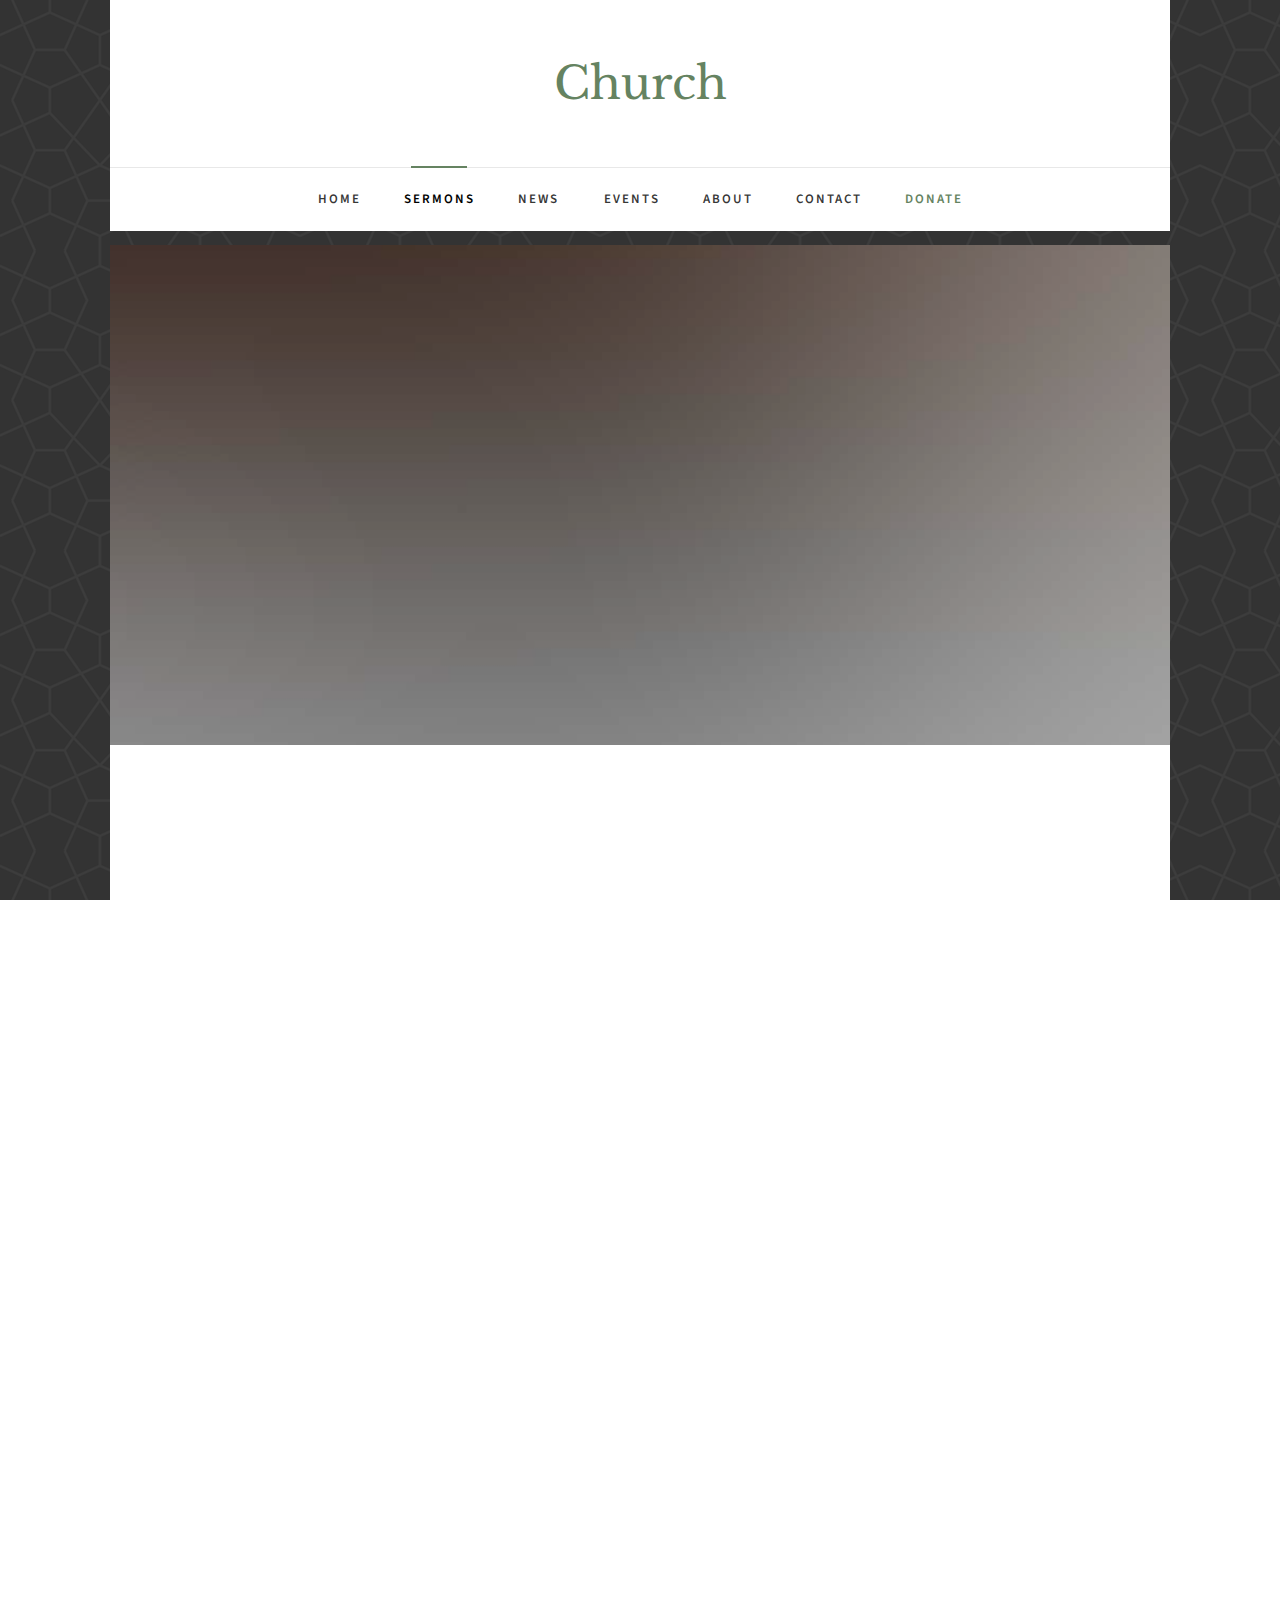
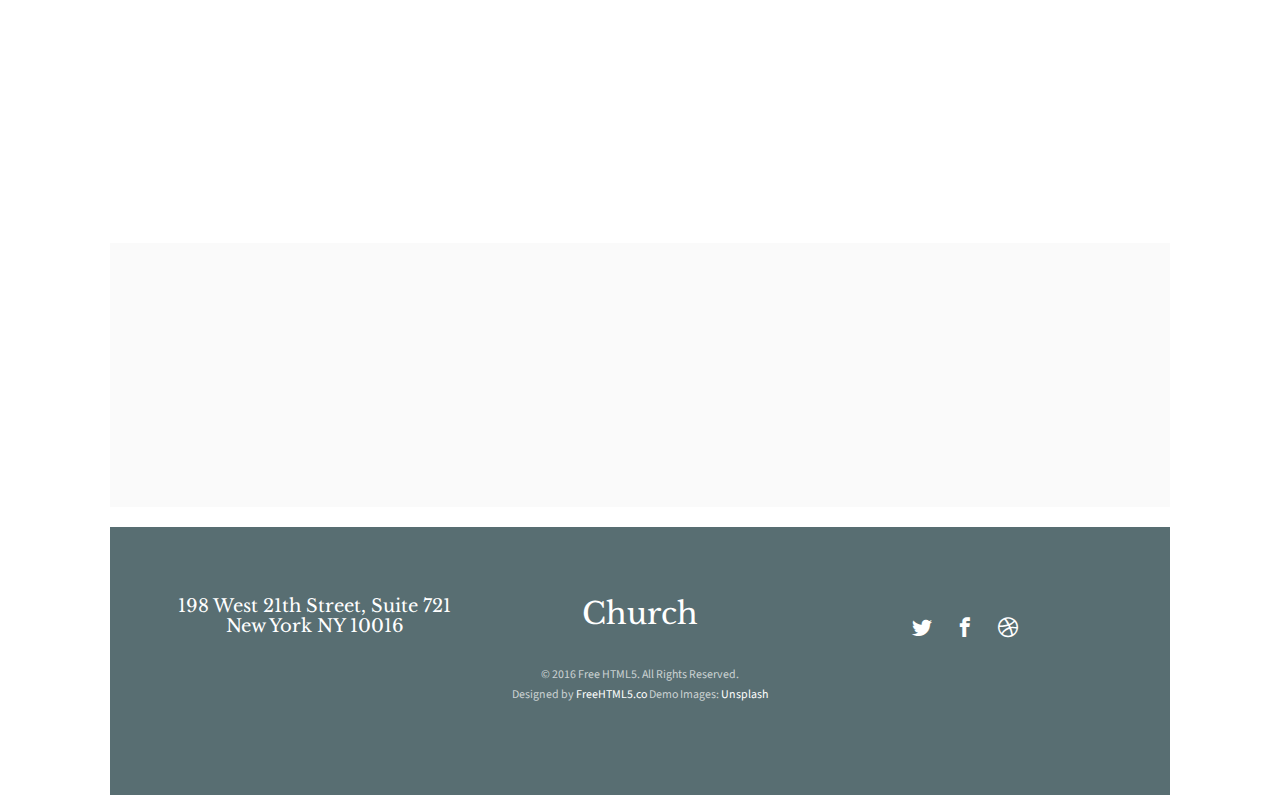
<file: church/sermons.html>
<!DOCTYPE HTML>
<html>
	<head>
	<meta charset="utf-8">
	<meta http-equiv="X-UA-Compatible" content="IE=edge">
	<title>Church &mdash; Free Website Template, Free HTML5 Template by freehtml5.co</title>
	<meta name="viewport" content="width=device-width, initial-scale=1">
	<meta name="description" content="Free HTML5 Website Template by freehtml5.co" />
	<meta name="keywords" content="free website templates, free html5, free template, free bootstrap, free website template, html5, css3, mobile first, responsive" />
	<meta name="author" content="freehtml5.co" />

	<!-- 
	//////////////////////////////////////////////////////

	FREE HTML5 TEMPLATE 
	DESIGNED & DEVELOPED by FreeHTML5.co
		
	Website: 		http://freehtml5.co/
	Email: 			info@freehtml5.co
	Twitter: 		http://twitter.com/fh5co
	Facebook: 		https://www.facebook.com/fh5co

	//////////////////////////////////////////////////////
	 -->

  	<!-- Facebook and Twitter integration -->
	<meta property="og:title" content=""/>
	<meta property="og:image" content=""/>
	<meta property="og:url" content=""/>
	<meta property="og:site_name" content=""/>
	<meta property="og:description" content=""/>
	<meta name="twitter:title" content="" />
	<meta name="twitter:image" content="" />
	<meta name="twitter:url" content="" />
	<meta name="twitter:card" content="" />

	<link href="https://fonts.googleapis.com/css?family=Source+Sans+Pro:400,600,700" rel="stylesheet">
	<link href="https://fonts.googleapis.com/css?family=Libre+Baskerville:400,400i,700" rel="stylesheet"
	>
	
	<!-- Animate.css -->
	<link rel="stylesheet" href="css/animate.css">
	<!-- Icomoon Icon Fonts-->
	<link rel="stylesheet" href="css/icomoon.css">
	<!-- Bootstrap  -->
	<link rel="stylesheet" href="css/bootstrap.css">

	<!-- Magnific Popup -->
	<link rel="stylesheet" href="css/magnific-popup.css">

	<!-- Flexslider  -->
	<link rel="stylesheet" href="css/flexslider.css">

	<!-- Owl Carousel  -->
	<link rel="stylesheet" href="css/owl.carousel.min.css">
	<link rel="stylesheet" href="css/owl.theme.default.min.css">

	<!-- Theme style  -->
	<link rel="stylesheet" href="css/style.css">

	<!-- Modernizr JS -->
	<script src="js/modernizr-2.6.2.min.js"></script>
	<!-- FOR IE9 below -->
	<!--[if lt IE 9]>
	<script src="js/respond.min.js"></script>
	<![endif]-->

	</head>
	<body>
		
	<div class="fh5co-loader"></div>
	
	<div id="page">
	<nav class="fh5co-nav" role="navigation">
		<div class="container-wrap">
			<div class="top-menu">
				<div class="row">
					<div class="col-md-12 col-offset-0 text-center">
						<div id="fh5co-logo"><a href="index.html">Church</a></div>
					</div>
					<div class="col-md-12 col-md-offset-0 text-center menu-1">
						<ul>
							<li><a href="index.html">Home</a></li>
							<li class="active"><a href="sermons.html">Sermons</a></li>
							<li class="has-dropdown">
								<a href="news.html">News</a>
								<ul class="dropdown">
									<li><a href="#">Ministry</a></li>
									<li><a href="#">Medical Missionary</a></li>
									<li><a href="#">Country Living</a></li>
									<li><a href="#">Gospel Workers</a></li>
								</ul>
							</li>
							<li><a href="events.html">Events</a></li>
							<li><a href="about.html">About</a></li>
							<li><a href="contact.html">Contact</a></li>
							<li><a href="#" class="donate">Donate</a></li>
						</ul>
					</div>
				</div>
				
			</div>
		</div>
	</nav>
	<div class="container-wrap">
		<aside id="fh5co-hero">
			<div class="flexslider">
				<ul class="slides">
			   	<li style="background-image: url(images/img_bg_2.jpg);">
			   		<div class="overlay"></div>
			   		<div class="container-fluid">
			   			<div class="row">
				   			<div class="col-md-6 col-md-offset-3 text-center slider-text">
				   				<div class="slider-text-inner">
				   					<h1>Watch Our Sermons</h1>
										<h2>Free html5 templates Made by <a href="http://freehtml5.co/" target="_blank">freehtml5.co</a></h2>
				   				</div>
				   			</div>
				   		</div>
			   		</div>
			   	</li>
			  	</ul>
		  	</div>
		</aside>
		<div id="fh5co-sermon">
			<div class="row animate-box">
				<div class="col-md-6 col-md-offset-3 text-center fh5co-heading">
					<h2>Our Sermons</h2>
					<p>Dignissimos asperiores vitae velit veniam totam fuga molestias accusamus alias autem provident. Odit ab aliquam dolor eius.</p>
				</div>
			</div>
			<div class="row">
				<div class="col-md-4 text-center animate-box">
					<div class="sermon-entry">
						<div class="sermon" style="background-image: url(images/sermon-1.jpg);">
							<div class="play">
								<a class="popup-vimeo" href="https://vimeo.com/channels/staffpicks/93951774"><i class="icon-play3"></i></a>
							</div>
						</div>
						<h3>Soul Winning</h3>
						<span>Pstr. John Doe</span>
					</div>
				</div>
				<div class="col-md-4 text-center animate-box">
					<div class="sermon-entry">
						<div class="sermon" style="background-image: url(images/sermon-3.jpg);">
							<div class="play">
								<a class="popup-vimeo" href="https://vimeo.com/channels/staffpicks/93951774"><i class="icon-play3"></i></a>
							</div>
						</div>
						<h3>Message From God</h3>
						<span>Pstr. John Doe</span>
					</div>
				</div>
				<div class="col-md-4 text-center animate-box">
					<div class="sermon-entry">
						<div class="sermon" style="background-image: url(images/sermon-2.jpg);">
							<div class="play">
								<a class="popup-vimeo" href="https://vimeo.com/channels/staffpicks/93951774"><i class="icon-play3"></i></a>
							</div>
						</div>
						<h3>Our World Today</h3>
						<span>Pstr. John Doe</span>
					</div>
				</div>
				<div class="col-md-4 text-center animate-box">
					<div class="sermon-entry">
						<div class="sermon" style="background-image: url(images/sermon-1.jpg);">
							<div class="play">
								<a class="popup-vimeo" href="https://vimeo.com/channels/staffpicks/93951774"><i class="icon-play3"></i></a>
							</div>
						</div>
						<h3>Soul Winning</h3>
						<span>Pstr. John Doe</span>
					</div>
				</div>
				<div class="col-md-4 text-center animate-box">
					<div class="sermon-entry">
						<div class="sermon" style="background-image: url(images/sermon-3.jpg);">
							<div class="play">
								<a class="popup-vimeo" href="https://vimeo.com/channels/staffpicks/93951774"><i class="icon-play3"></i></a>
							</div>
						</div>
						<h3>Message From God</h3>
						<span>Pstr. John Doe</span>
					</div>
				</div>
				<div class="col-md-4 text-center animate-box">
					<div class="sermon-entry">
						<div class="sermon" style="background-image: url(images/sermon-2.jpg);">
							<div class="play">
								<a class="popup-vimeo" href="https://vimeo.com/channels/staffpicks/93951774"><i class="icon-play3"></i></a>
							</div>
						</div>
						<h3>Our World Today</h3>
						<span>Pstr. John Doe</span>
					</div>
				</div>
			</div>
		</div>
		<div id="fh5co-counter" class="fh5co-counters fh5co-light-grey">
			<div class="row">
				<div class="col-md-6 col-md-offset-3 text-center animate-box">
					<p>We have a fun facts far far away, behind the word mountains, far from the countries Vokalia and Consonantia, there live the blind texts.</p>
					</div>
			</div>
			<div class="row animate-box">
				<div class="col-md-8 col-md-offset-2">
					<div class="row">
						<div class="col-md-3 col-sm-6 col-xs-6 text-center">
							<span class="fh5co-counter js-counter" data-from="0" data-to="9452" data-speed="5000" data-refresh-interval="50"></span>
							<span class="fh5co-counter-label">Members</span>
						</div>
						<div class="col-md-3 col-sm-6 col-xs-6 text-center">
							<span class="fh5co-counter js-counter" data-from="0" data-to="214" data-speed="5000" data-refresh-interval="50"></span>
							<span class="fh5co-counter-label">Ministries</span>
						</div>
						<div class="clearfix visible-sm-block visible-xs-block"></div>
						<div class="col-md-3 col-sm-6 col-xs-6 text-center">
							<span class="fh5co-counter js-counter" data-from="0" data-to="433" data-speed="5000" data-refresh-interval="50"></span>
							<span class="fh5co-counter-label">Classes</span>
						</div>
						<div class="col-md-3 col-sm-6 col-xs-6 text-center">
							<span class="fh5co-counter js-counter" data-from="0" data-to="512" data-speed="5000" data-refresh-interval="50"></span>
							<span class="fh5co-counter-label">Activities</span>
						</div>
					</div>
				</div>
			</div>
		</div>
	</div><!-- END container-wrap -->

	<div class="container-wrap">
		<footer id="fh5co-footer" role="contentinfo">
			<div class="col-md-4 text-center">
				<h3>198 West 21th Street, Suite 721 New York NY 10016</h3>
			</div>
			<div class="col-md-4 text-center">
				<h2><a href="#">Church</a></h2>
			</div>
			<div class="col-md-4 text-center">
				<p>
					<ul class="fh5co-social-icons">
						<li><a href="#"><i class="icon-twitter2"></i></a></li>
						<li><a href="#"><i class="icon-facebook2"></i></a></li>
						<li><a href="#"><i class="icon-dribbble2"></i></a></li>
					</ul>
				</p>
			</div>
			<div class="row copyright">
				<div class="col-md-12 text-center">
					<p>
						<small class="block">&copy; 2016 Free HTML5. All Rights Reserved.</small> 
						<small class="block">Designed by <a href="http://freehtml5.co/" target="_blank">FreeHTML5.co</a> Demo Images: <a href="http://unsplash.co/" target="_blank">Unsplash</a></small>
					</p>
				</div>
			</div>
		</footer>
	</div><!-- END container-wrap -->
	</div>

	<div class="gototop js-top">
		<a href="#" class="js-gotop"><i class="icon-arrow-up2"></i></a>
	</div>
	
	<!-- jQuery -->
	<script src="js/jquery.min.js"></script>
	<!-- jQuery Easing -->
	<script src="js/jquery.easing.1.3.js"></script>
	<!-- Bootstrap -->
	<script src="js/bootstrap.min.js"></script>
	<!-- Waypoints -->
	<script src="js/jquery.waypoints.min.js"></script>
	<!-- Flexslider -->
	<script src="js/jquery.flexslider-min.js"></script>
	<!-- Carousel -->
	<script src="js/owl.carousel.min.js"></script>
	<!-- Magnific Popup -->
	<script src="js/jquery.magnific-popup.min.js"></script>
	<script src="js/magnific-popup-options.js"></script>
	<!-- Counters -->
	<script src="js/jquery.countTo.js"></script>
	<!-- Main -->
	<script src="js/main.js"></script>

	</body>
</html>
</file>
<file: css/icomoon.css>
@font-face {
  font-family: 'icomoon';
  src:  url('fonts/icomoon.eot?5j2n32');
  src:  url('fonts/icomoon.eot?5j2n32#iefix') format('embedded-opentype'),
    url('fonts/icomoon.ttf?5j2n32') format('truetype'),
    url('fonts/icomoon.woff?5j2n32') format('woff'),
    url('fonts/icomoon.svg?5j2n32#icomoon') format('svg');
  font-weight: normal;
  font-style: normal;
}

[class^="icon-"], [class*=" icon-"] {
  /* use !important to prevent issues with browser extensions that change fonts */
  font-family: 'icomoon' !important;
  speak: none;
  font-style: normal;
  font-weight: normal;
  font-variant: normal;
  text-transform: none;
  line-height: 1;

  /* Better Font Rendering =========== */
  -webkit-font-smoothing: antialiased;
  -moz-osx-font-smoothing: grayscale;
}

.icon-eye2:before {
  content: "\e064";
}
.icon-paper-clip:before {
  content: "\e065";
}
.icon-mail5:before {
  content: "\e066";
}
.icon-toggle:before {
  content: "\e067";
}
.icon-layout:before {
  content: "\e068";
}
.icon-link2:before {
  content: "\e069";
}
.icon-bell2:before {
  content: "\e06a";
}
.icon-lock3:before {
  content: "\e06b";
}
.icon-unlock:before {
  content: "\e06c";
}
.icon-ribbon2:before {
  content: "\e06d";
}
.icon-image2:before {
  content: "\e06e";
}
.icon-signal:before {
  content: "\e06f";
}
.icon-target3:before {
  content: "\e070";
}
.icon-clipboard3:before {
  content: "\e071";
}
.icon-clock3:before {
  content: "\e072";
}
.icon-watch:before {
  content: "\e073";
}
.icon-air-play:before {
  content: "\e074";
}
.icon-camera3:before {
  content: "\e075";
}
.icon-video2:before {
  content: "\e076";
}
.icon-disc:before {
  content: "\e077";
}
.icon-printer3:before {
  content: "\e078";
}
.icon-monitor:before {
  content: "\e079";
}
.icon-server:before {
  content: "\e07a";
}
.icon-cog2:before {
  content: "\e07b";
}
.icon-heart3:before {
  content: "\e07c";
}
.icon-paragraph:before {
  content: "\e07d";
}
.icon-align-justify:before {
  content: "\e07e";
}
.icon-align-left:before {
  content: "\e07f";
}
.icon-align-center:before {
  content: "\e080";
}
.icon-align-right:before {
  content: "\e081";
}
.icon-book2:before {
  content: "\e082";
}
.icon-layers2:before {
  content: "\e083";
}
.icon-stack2:before {
  content: "\e084";
}
.icon-stack-2:before {
  content: "\e085";
}
.icon-paper:before {
  content: "\e086";
}
.icon-paper-stack:before {
  content: "\e087";
}
.icon-search3:before {
  content: "\e088";
}
.icon-zoom-in2:before {
  content: "\e089";
}
.icon-zoom-out2:before {
  content: "\e08a";
}
.icon-reply2:before {
  content: "\e08b";
}
.icon-circle-plus:before {
  content: "\e08c";
}
.icon-circle-minus:before {
  content: "\e08d";
}
.icon-circle-check:before {
  content: "\e08e";
}
.icon-circle-cross:before {
  content: "\e08f";
}
.icon-square-plus:before {
  content: "\e090";
}
.icon-square-minus:before {
  content: "\e091";
}
.icon-square-check:before {
  content: "\e092";
}
.icon-square-cross:before {
  content: "\e093";
}
.icon-microphone:before {
  content: "\e094";
}
.icon-record:before {
  content: "\e095";
}
.icon-skip-back:before {
  content: "\e096";
}
.icon-rewind:before {
  content: "\e097";
}
.icon-play4:before {
  content: "\e098";
}
.icon-pause3:before {
  content: "\e099";
}
.icon-stop3:before {
  content: "\e09a";
}
.icon-fast-forward:before {
  content: "\e09b";
}
.icon-skip-forward:before {
  content: "\e09c";
}
.icon-shuffle2:before {
  content: "\e09d";
}
.icon-repeat:before {
  content: "\e09e";
}
.icon-folder2:before {
  content: "\e09f";
}
.icon-umbrella:before {
  content: "\e0a0";
}
.icon-moon:before {
  content: "\e0a1";
}
.icon-thermometer:before {
  content: "\e0a2";
}
.icon-drop:before {
  content: "\e0a3";
}
.icon-sun2:before {
  content: "\e0a4";
}
.icon-cloud3:before {
  content: "\e0a5";
}
.icon-cloud-upload2:before {
  content: "\e0a6";
}
.icon-cloud-download2:before {
  content: "\e0a7";
}
.icon-upload4:before {
  content: "\e0a8";
}
.icon-download4:before {
  content: "\e0a9";
}
.icon-location3:before {
  content: "\e0aa";
}
.icon-location-2:before {
  content: "\e0ab";
}
.icon-map3:before {
  content: "\e0ac";
}
.icon-battery:before {
  content: "\e0ad";
}
.icon-head:before {
  content: "\e0ae";
}
.icon-briefcase3:before {
  content: "\e0af";
}
.icon-speech-bubble:before {
  content: "\e0b0";
}
.icon-anchor2:before {
  content: "\e0b1";
}
.icon-globe2:before {
  content: "\e0b2";
}
.icon-box:before {
  content: "\e0b3";
}
.icon-reload:before {
  content: "\e0b4";
}
.icon-share3:before {
  content: "\e0b5";
}
.icon-marquee:before {
  content: "\e0b6";
}
.icon-marquee-plus:before {
  content: "\e0b7";
}
.icon-marquee-minus:before {
  content: "\e0b8";
}
.icon-tag:before {
  content: "\e0b9";
}
.icon-power2:before {
  content: "\e0ba";
}
.icon-command2:before {
  content: "\e0bb";
}
.icon-alt:before {
  content: "\e0bc";
}
.icon-esc:before {
  content: "\e0bd";
}
.icon-bar-graph:before {
  content: "\e0be";
}
.icon-bar-graph-2:before {
  content: "\e0bf";
}
.icon-pie-graph:before {
  content: "\e0c0";
}
.icon-star:before {
  content: "\e0c1";
}
.icon-arrow-left3:before {
  content: "\e0c2";
}
.icon-arrow-right3:before {
  content: "\e0c3";
}
.icon-arrow-up3:before {
  content: "\e0c4";
}
.icon-arrow-down3:before {
  content: "\e0c5";
}
.icon-volume:before {
  content: "\e0c6";
}
.icon-mute:before {
  content: "\e0c7";
}
.icon-content-right:before {
  content: "\e100";
}
.icon-content-left:before {
  content: "\e101";
}
.icon-grid2:before {
  content: "\e102";
}
.icon-grid-2:before {
  content: "\e103";
}
.icon-columns:before {
  content: "\e104";
}
.icon-loader:before {
  content: "\e105";
}
.icon-bag:before {
  content: "\e106";
}
.icon-ban:before {
  content: "\e107";
}
.icon-flag3:before {
  content: "\e108";
}
.icon-trash:before {
  content: "\e109";
}
.icon-expand2:before {
  content: "\e110";
}
.icon-contract:before {
  content: "\e111";
}
.icon-maximize:before {
  content: "\e112";
}
.icon-minimize:before {
  content: "\e113";
}
.icon-plus2:before {
  content: "\e114";
}
.icon-minus2:before {
  content: "\e115";
}
.icon-check:before {
  content: "\e116";
}
.icon-cross2:before {
  content: "\e117";
}
.icon-move:before {
  content: "\e118";
}
.icon-delete:before {
  content: "\e119";
}
.icon-menu5:before {
  content: "\e120";
}
.icon-archive:before {
  content: "\e121";
}
.icon-inbox:before {
  content: "\e122";
}
.icon-outbox:before {
  content: "\e123";
}
.icon-file:before {
  content: "\e124";
}
.icon-file-add:before {
  content: "\e125";
}
.icon-file-subtract:before {
  content: "\e126";
}
.icon-help:before {
  content: "\e127";
}
.icon-open:before {
  content: "\e128";
}
.icon-ellipsis:before {
  content: "\e129";
}
.icon-heart4:before {
  content: "\e900";
}
.icon-cloud4:before {
  content: "\e901";
}
.icon-star2:before {
  content: "\e902";
}
.icon-tv2:before {
  content: "\e903";
}
.icon-sound:before {
  content: "\e904";
}
.icon-video3:before {
  content: "\e905";
}
.icon-trash2:before {
  content: "\e906";
}
.icon-user2:before {
  content: "\e907";
}
.icon-key3:before {
  content: "\e908";
}
.icon-search4:before {
  content: "\e909";
}
.icon-settings:before {
  content: "\e90a";
}
.icon-camera4:before {
  content: "\e90b";
}
.icon-tag2:before {
  content: "\e90c";
}
.icon-lock4:before {
  content: "\e90d";
}
.icon-bulb:before {
  content: "\e90e";
}
.icon-pen2:before {
  content: "\e90f";
}
.icon-diamond:before {
  content: "\e910";
}
.icon-display2:before {
  content: "\e911";
}
.icon-location4:before {
  content: "\e912";
}
.icon-eye3:before {
  content: "\e913";
}
.icon-bubble3:before {
  content: "\e914";
}
.icon-stack3:before {
  content: "\e915";
}
.icon-cup:before {
  content: "\e916";
}
.icon-phone3:before {
  content: "\e917";
}
.icon-news:before {
  content: "\e918";
}
.icon-mail6:before {
  content: "\e919";
}
.icon-like:before {
  content: "\e91a";
}
.icon-photo:before {
  content: "\e91b";
}
.icon-note:before {
  content: "\e91c";
}
.icon-clock4:before {
  content: "\e91d";
}
.icon-paperplane:before {
  content: "\e91e";
}
.icon-params:before {
  content: "\e91f";
}
.icon-banknote:before {
  content: "\e920";
}
.icon-data:before {
  content: "\e921";
}
.icon-music2:before {
  content: "\e922";
}
.icon-megaphone2:before {
  content: "\e923";
}
.icon-study:before {
  content: "\e924";
}
.icon-lab2:before {
  content: "\e925";
}
.icon-food:before {
  content: "\e926";
}
.icon-t-shirt:before {
  content: "\e927";
}
.icon-fire2:before {
  content: "\e928";
}
.icon-clip:before {
  content: "\e929";
}
.icon-shop:before {
  content: "\e92a";
}
.icon-calendar3:before {
  content: "\e92b";
}
.icon-wallet2:before {
  content: "\e92c";
}
.icon-vynil:before {
  content: "\e92d";
}
.icon-truck2:before {
  content: "\e92e";
}
.icon-world:before {
  content: "\e92f";
}
.icon-mobile:before {
  content: "\e000";
}
.icon-laptop:before {
  content: "\e001";
}
.icon-desktop:before {
  content: "\e002";
}
.icon-tablet:before {
  content: "\e003";
}
.icon-phone:before {
  content: "\e004";
}
.icon-document:before {
  content: "\e005";
}
.icon-documents:before {
  content: "\e006";
}
.icon-search:before {
  content: "\e007";
}
.icon-clipboard:before {
  content: "\e008";
}
.icon-newspaper:before {
  content: "\e009";
}
.icon-notebook:before {
  content: "\e00a";
}
.icon-book-open:before {
  content: "\e00b";
}
.icon-browser:before {
  content: "\e00c";
}
.icon-calendar:before {
  content: "\e00d";
}
.icon-presentation:before {
  content: "\e00e";
}
.icon-picture:before {
  content: "\e00f";
}
.icon-pictures:before {
  content: "\e010";
}
.icon-video:before {
  content: "\e011";
}
.icon-camera:before {
  content: "\e012";
}
.icon-printer:before {
  content: "\e013";
}
.icon-toolbox:before {
  content: "\e014";
}
.icon-briefcase:before {
  content: "\e015";
}
.icon-wallet:before {
  content: "\e016";
}
.icon-gift:before {
  content: "\e017";
}
.icon-bargraph:before {
  content: "\e018";
}
.icon-grid:before {
  content: "\e019";
}
.icon-expand:before {
  content: "\e01a";
}
.icon-focus:before {
  content: "\e01b";
}
.icon-edit:before {
  content: "\e01c";
}
.icon-adjustments:before {
  content: "\e01d";
}
.icon-ribbon:before {
  content: "\e01e";
}
.icon-hourglass:before {
  content: "\e01f";
}
.icon-lock:before {
  content: "\e020";
}
.icon-megaphone:before {
  content: "\e021";
}
.icon-shield:before {
  content: "\e022";
}
.icon-trophy:before {
  content: "\e023";
}
.icon-flag:before {
  content: "\e024";
}
.icon-map:before {
  content: "\e025";
}
.icon-puzzle:before {
  content: "\e026";
}
.icon-basket:before {
  content: "\e027";
}
.icon-envelope:before {
  content: "\e028";
}
.icon-streetsign:before {
  content: "\e029";
}
.icon-telescope:before {
  content: "\e02a";
}
.icon-gears:before {
  content: "\e02b";
}
.icon-key:before {
  content: "\e02c";
}
.icon-paperclip:before {
  content: "\e02d";
}
.icon-attachment:before {
  content: "\e02e";
}
.icon-pricetags:before {
  content: "\e02f";
}
.icon-lightbulb:before {
  content: "\e030";
}
.icon-layers:before {
  content: "\e031";
}
.icon-pencil:before {
  content: "\e032";
}
.icon-tools:before {
  content: "\e033";
}
.icon-tools-2:before {
  content: "\e034";
}
.icon-scissors:before {
  content: "\e035";
}
.icon-paintbrush:before {
  content: "\e036";
}
.icon-magnifying-glass:before {
  content: "\e037";
}
.icon-circle-compass:before {
  content: "\e038";
}
.icon-linegraph:before {
  content: "\e039";
}
.icon-mic:before {
  content: "\e03a";
}
.icon-strategy:before {
  content: "\e03b";
}
.icon-beaker:before {
  content: "\e03c";
}
.icon-caution:before {
  content: "\e03d";
}
.icon-recycle:before {
  content: "\e03e";
}
.icon-anchor:before {
  content: "\e03f";
}
.icon-profile-male:before {
  content: "\e040";
}
.icon-profile-female:before {
  content: "\e041";
}
.icon-bike:before {
  content: "\e042";
}
.icon-wine:before {
  content: "\e043";
}
.icon-hotairballoon:before {
  content: "\e044";
}
.icon-globe:before {
  content: "\e045";
}
.icon-genius:before {
  content: "\e046";
}
.icon-map-pin:before {
  content: "\e047";
}
.icon-dial:before {
  content: "\e048";
}
.icon-chat:before {
  content: "\e049";
}
.icon-heart:before {
  content: "\e04a";
}
.icon-cloud:before {
  content: "\e04b";
}
.icon-upload:before {
  content: "\e04c";
}
.icon-download:before {
  content: "\e04d";
}
.icon-target:before {
  content: "\e04e";
}
.icon-hazardous:before {
  content: "\e04f";
}
.icon-piechart:before {
  content: "\e050";
}
.icon-speedometer:before {
  content: "\e051";
}
.icon-global:before {
  content: "\e052";
}
.icon-compass:before {
  content: "\e053";
}
.icon-lifesaver:before {
  content: "\e054";
}
.icon-clock:before {
  content: "\e055";
}
.icon-aperture:before {
  content: "\e056";
}
.icon-quote:before {
  content: "\e057";
}
.icon-scope:before {
  content: "\e058";
}
.icon-alarmclock:before {
  content: "\e059";
}
.icon-refresh:before {
  content: "\e05a";
}
.icon-happy:before {
  content: "\e05b";
}
.icon-sad:before {
  content: "\e05c";
}
.icon-facebook:before {
  content: "\e05d";
}
.icon-twitter:before {
  content: "\e05e";
}
.icon-googleplus:before {
  content: "\e05f";
}
.icon-rss:before {
  content: "\e060";
}
.icon-tumblr:before {
  content: "\e061";
}
.icon-linkedin:before {
  content: "\e062";
}
.icon-dribbble:before {
  content: "\e063";
}
.icon-home:before {
  content: "\e930";
}
.icon-home2:before {
  content: "\e931";
}
.icon-home3:before {
  content: "\e932";
}
.icon-office:before {
  content: "\e933";
}
.icon-newspaper2:before {
  content: "\e934";
}
.icon-pencil2:before {
  content: "\e935";
}
.icon-pencil22:before {
  content: "\e936";
}
.icon-quill:before {
  content: "\e937";
}
.icon-pen:before {
  content: "\e938";
}
.icon-blog:before {
  content: "\e939";
}
.icon-eyedropper:before {
  content: "\e93a";
}
.icon-droplet:before {
  content: "\e93b";
}
.icon-paint-format:before {
  content: "\e93c";
}
.icon-image:before {
  content: "\e93d";
}
.icon-images:before {
  content: "\e93e";
}
.icon-camera2:before {
  content: "\e93f";
}
.icon-headphones:before {
  content: "\e940";
}
.icon-music:before {
  content: "\e941";
}
.icon-play:before {
  content: "\e942";
}
.icon-film:before {
  content: "\e943";
}
.icon-video-camera:before {
  content: "\e944";
}
.icon-dice:before {
  content: "\e945";
}
.icon-pacman:before {
  content: "\e946";
}
.icon-spades:before {
  content: "\e947";
}
.icon-clubs:before {
  content: "\e948";
}
.icon-diamonds:before {
  content: "\e949";
}
.icon-bullhorn:before {
  content: "\e94a";
}
.icon-connection:before {
  content: "\e94b";
}
.icon-podcast:before {
  content: "\e94c";
}
.icon-feed:before {
  content: "\e94d";
}
.icon-mic2:before {
  content: "\e94e";
}
.icon-book:before {
  content: "\e94f";
}
.icon-books:before {
  content: "\e950";
}
.icon-library:before {
  content: "\e951";
}
.icon-file-text:before {
  content: "\e952";
}
.icon-profile:before {
  content: "\e953";
}
.icon-file-empty:before {
  content: "\e954";
}
.icon-files-empty:before {
  content: "\e955";
}
.icon-file-text2:before {
  content: "\e956";
}
.icon-file-picture:before {
  content: "\e957";
}
.icon-file-music:before {
  content: "\e958";
}
.icon-file-play:before {
  content: "\e959";
}
.icon-file-video:before {
  content: "\e95a";
}
.icon-file-zip:before {
  content: "\e95b";
}
.icon-copy:before {
  content: "\e95c";
}
.icon-paste:before {
  content: "\e95d";
}
.icon-stack:before {
  content: "\e95e";
}
.icon-folder:before {
  content: "\e95f";
}
.icon-folder-open:before {
  content: "\e960";
}
.icon-folder-plus:before {
  content: "\e961";
}
.icon-folder-minus:before {
  content: "\e962";
}
.icon-folder-download:before {
  content: "\e963";
}
.icon-folder-upload:before {
  content: "\e964";
}
.icon-price-tag:before {
  content: "\e965";
}
.icon-price-tags:before {
  content: "\e966";
}
.icon-barcode:before {
  content: "\e967";
}
.icon-qrcode:before {
  content: "\e968";
}
.icon-ticket:before {
  content: "\e969";
}
.icon-cart:before {
  content: "\e96a";
}
.icon-coin-dollar:before {
  content: "\e96b";
}
.icon-coin-euro:before {
  content: "\e96c";
}
.icon-coin-pound:before {
  content: "\e96d";
}
.icon-coin-yen:before {
  content: "\e96e";
}
.icon-credit-card:before {
  content: "\e96f";
}
.icon-calculator:before {
  content: "\e970";
}
.icon-lifebuoy:before {
  content: "\e971";
}
.icon-phone2:before {
  content: "\e972";
}
.icon-phone-hang-up:before {
  content: "\e973";
}
.icon-address-book:before {
  content: "\e974";
}
.icon-envelop:before {
  content: "\e975";
}
.icon-pushpin:before {
  content: "\e976";
}
.icon-location:before {
  content: "\e977";
}
.icon-location2:before {
  content: "\e978";
}
.icon-compass2:before {
  content: "\e979";
}
.icon-compass22:before {
  content: "\e97a";
}
.icon-map2:before {
  content: "\e97b";
}
.icon-map22:before {
  content: "\e97c";
}
.icon-history:before {
  content: "\e97d";
}
.icon-clock2:before {
  content: "\e97e";
}
.icon-clock22:before {
  content: "\e97f";
}
.icon-alarm:before {
  content: "\e980";
}
.icon-bell:before {
  content: "\e981";
}
.icon-stopwatch:before {
  content: "\e982";
}
.icon-calendar2:before {
  content: "\e983";
}
.icon-printer2:before {
  content: "\e984";
}
.icon-keyboard:before {
  content: "\e985";
}
.icon-display:before {
  content: "\e986";
}
.icon-laptop2:before {
  content: "\e987";
}
.icon-mobile2:before {
  content: "\e988";
}
.icon-mobile22:before {
  content: "\e989";
}
.icon-tablet2:before {
  content: "\e98a";
}
.icon-tv:before {
  content: "\e98b";
}
.icon-drawer:before {
  content: "\e98c";
}
.icon-drawer2:before {
  content: "\e98d";
}
.icon-box-add:before {
  content: "\e98e";
}
.icon-box-remove:before {
  content: "\e98f";
}
.icon-download3:before {
  content: "\e990";
}
.icon-upload2:before {
  content: "\e991";
}
.icon-floppy-disk:before {
  content: "\e992";
}
.icon-drive:before {
  content: "\e993";
}
.icon-database:before {
  content: "\e994";
}
.icon-undo:before {
  content: "\e995";
}
.icon-redo:before {
  content: "\e996";
}
.icon-undo2:before {
  content: "\e997";
}
.icon-redo2:before {
  content: "\e998";
}
.icon-forward:before {
  content: "\e999";
}
.icon-reply:before {
  content: "\e99a";
}
.icon-bubble:before {
  content: "\e99b";
}
.icon-bubbles:before {
  content: "\e99c";
}
.icon-bubbles2:before {
  content: "\e99d";
}
.icon-bubble2:before {
  content: "\e99e";
}
.icon-bubbles3:before {
  content: "\e99f";
}
.icon-bubbles4:before {
  content: "\e9a0";
}
.icon-user:before {
  content: "\e9a1";
}
.icon-users:before {
  content: "\e9a2";
}
.icon-user-plus:before {
  content: "\e9a3";
}
.icon-user-minus:before {
  content: "\e9a4";
}
.icon-user-check:before {
  content: "\e9a5";
}
.icon-user-tie:before {
  content: "\e9a6";
}
.icon-quotes-left:before {
  content: "\e9a7";
}
.icon-quotes-right:before {
  content: "\e9a8";
}
.icon-hour-glass:before {
  content: "\e9a9";
}
.icon-spinner:before {
  content: "\e9aa";
}
.icon-spinner2:before {
  content: "\e9ab";
}
.icon-spinner3:before {
  content: "\e9ac";
}
.icon-spinner4:before {
  content: "\e9ad";
}
.icon-spinner5:before {
  content: "\e9ae";
}
.icon-spinner6:before {
  content: "\e9af";
}
.icon-spinner7:before {
  content: "\e9b0";
}
.icon-spinner8:before {
  content: "\e9b1";
}
.icon-spinner9:before {
  content: "\e9b2";
}
.icon-spinner10:before {
  content: "\e9b3";
}
.icon-spinner11:before {
  content: "\e9b4";
}
.icon-binoculars:before {
  content: "\e9b5";
}
.icon-search2:before {
  content: "\e9b6";
}
.icon-zoom-in:before {
  content: "\e9b7";
}
.icon-zoom-out:before {
  content: "\e9b8";
}
.icon-enlarge:before {
  content: "\e9b9";
}
.icon-shrink:before {
  content: "\e9ba";
}
.icon-enlarge2:before {
  content: "\e9bb";
}
.icon-shrink2:before {
  content: "\e9bc";
}
.icon-key2:before {
  content: "\e9bd";
}
.icon-key22:before {
  content: "\e9be";
}
.icon-lock2:before {
  content: "\e9bf";
}
.icon-unlocked:before {
  content: "\e9c0";
}
.icon-wrench:before {
  content: "\e9c1";
}
.icon-equalizer:before {
  content: "\e9c2";
}
.icon-equalizer2:before {
  content: "\e9c3";
}
.icon-cog:before {
  content: "\e9c4";
}
.icon-cogs:before {
  content: "\e9c5";
}
.icon-hammer:before {
  content: "\e9c6";
}
.icon-magic-wand:before {
  content: "\e9c7";
}
.icon-aid-kit:before {
  content: "\e9c8";
}
.icon-bug:before {
  content: "\e9c9";
}
.icon-pie-chart:before {
  content: "\e9ca";
}
.icon-stats-dots:before {
  content: "\e9cb";
}
.icon-stats-bars:before {
  content: "\e9cc";
}
.icon-stats-bars2:before {
  content: "\e9cd";
}
.icon-trophy2:before {
  content: "\e9ce";
}
.icon-gift2:before {
  content: "\e9cf";
}
.icon-glass:before {
  content: "\e9d0";
}
.icon-glass2:before {
  content: "\e9d1";
}
.icon-mug:before {
  content: "\e9d2";
}
.icon-spoon-knife:before {
  content: "\e9d3";
}
.icon-leaf:before {
  content: "\e9d4";
}
.icon-rocket:before {
  content: "\e9d5";
}
.icon-meter:before {
  content: "\e9d6";
}
.icon-meter2:before {
  content: "\e9d7";
}
.icon-hammer2:before {
  content: "\e9d8";
}
.icon-fire:before {
  content: "\e9d9";
}
.icon-lab:before {
  content: "\e9da";
}
.icon-magnet:before {
  content: "\e9db";
}
.icon-bin:before {
  content: "\e9dc";
}
.icon-bin2:before {
  content: "\e9dd";
}
.icon-briefcase2:before {
  content: "\e9de";
}
.icon-airplane:before {
  content: "\e9df";
}
.icon-truck:before {
  content: "\e9e0";
}
.icon-road:before {
  content: "\e9e1";
}
.icon-accessibility:before {
  content: "\e9e2";
}
.icon-target2:before {
  content: "\e9e3";
}
.icon-shield2:before {
  content: "\e9e4";
}
.icon-power:before {
  content: "\e9e5";
}
.icon-switch:before {
  content: "\e9e6";
}
.icon-power-cord:before {
  content: "\e9e7";
}
.icon-clipboard2:before {
  content: "\e9e8";
}
.icon-list-numbered:before {
  content: "\e9e9";
}
.icon-list:before {
  content: "\e9ea";
}
.icon-list2:before {
  content: "\e9eb";
}
.icon-tree:before {
  content: "\e9ec";
}
.icon-menu:before {
  content: "\e9ed";
}
.icon-menu2:before {
  content: "\e9ee";
}
.icon-menu3:before {
  content: "\e9ef";
}
.icon-menu4:before {
  content: "\e9f0";
}
.icon-cloud2:before {
  content: "\e9f1";
}
.icon-cloud-download:before {
  content: "\e9f2";
}
.icon-cloud-upload:before {
  content: "\e9f3";
}
.icon-cloud-check:before {
  content: "\e9f4";
}
.icon-download2:before {
  content: "\e9f5";
}
.icon-upload22:before {
  content: "\e9f6";
}
.icon-download32:before {
  content: "\e9f7";
}
.icon-upload3:before {
  content: "\e9f8";
}
.icon-sphere:before {
  content: "\e9f9";
}
.icon-earth:before {
  content: "\e9fa";
}
.icon-link:before {
  content: "\e9fb";
}
.icon-flag2:before {
  content: "\e9fc";
}
.icon-attachment2:before {
  content: "\e9fd";
}
.icon-eye:before {
  content: "\e9fe";
}
.icon-eye-plus:before {
  content: "\e9ff";
}
.icon-eye-minus:before {
  content: "\ea00";
}
.icon-eye-blocked:before {
  content: "\ea01";
}
.icon-bookmark:before {
  content: "\ea02";
}
.icon-bookmarks:before {
  content: "\ea03";
}
.icon-sun:before {
  content: "\ea04";
}
.icon-contrast:before {
  content: "\ea05";
}
.icon-brightness-contrast:before {
  content: "\ea06";
}
.icon-star-empty:before {
  content: "\ea07";
}
.icon-star-half:before {
  content: "\ea08";
}
.icon-star-full:before {
  content: "\ea09";
}
.icon-heart2:before {
  content: "\ea0a";
}
.icon-heart-broken:before {
  content: "\ea0b";
}
.icon-man:before {
  content: "\ea0c";
}
.icon-woman:before {
  content: "\ea0d";
}
.icon-man-woman:before {
  content: "\ea0e";
}
.icon-happy3:before {
  content: "\ea0f";
}
.icon-happy2:before {
  content: "\ea10";
}
.icon-smile:before {
  content: "\ea11";
}
.icon-smile2:before {
  content: "\ea12";
}
.icon-tongue:before {
  content: "\ea13";
}
.icon-tongue2:before {
  content: "\ea14";
}
.icon-sad2:before {
  content: "\ea15";
}
.icon-sad22:before {
  content: "\ea16";
}
.icon-wink:before {
  content: "\ea17";
}
.icon-wink2:before {
  content: "\ea18";
}
.icon-grin:before {
  content: "\ea19";
}
.icon-grin2:before {
  content: "\ea1a";
}
.icon-cool:before {
  content: "\ea1b";
}
.icon-cool2:before {
  content: "\ea1c";
}
.icon-angry:before {
  content: "\ea1d";
}
.icon-angry2:before {
  content: "\ea1e";
}
.icon-evil:before {
  content: "\ea1f";
}
.icon-evil2:before {
  content: "\ea20";
}
.icon-shocked:before {
  content: "\ea21";
}
.icon-shocked2:before {
  content: "\ea22";
}
.icon-baffled:before {
  content: "\ea23";
}
.icon-baffled2:before {
  content: "\ea24";
}
.icon-confused:before {
  content: "\ea25";
}
.icon-confused2:before {
  content: "\ea26";
}
.icon-neutral:before {
  content: "\ea27";
}
.icon-neutral2:before {
  content: "\ea28";
}
.icon-hipster:before {
  content: "\ea29";
}
.icon-hipster2:before {
  content: "\ea2a";
}
.icon-wondering:before {
  content: "\ea2b";
}
.icon-wondering2:before {
  content: "\ea2c";
}
.icon-sleepy:before {
  content: "\ea2d";
}
.icon-sleepy2:before {
  content: "\ea2e";
}
.icon-frustrated:before {
  content: "\ea2f";
}
.icon-frustrated2:before {
  content: "\ea30";
}
.icon-crying:before {
  content: "\ea31";
}
.icon-crying2:before {
  content: "\ea32";
}
.icon-point-up:before {
  content: "\ea33";
}
.icon-point-right:before {
  content: "\ea34";
}
.icon-point-down:before {
  content: "\ea35";
}
.icon-point-left:before {
  content: "\ea36";
}
.icon-warning:before {
  content: "\ea37";
}
.icon-notification:before {
  content: "\ea38";
}
.icon-question:before {
  content: "\ea39";
}
.icon-plus:before {
  content: "\ea3a";
}
.icon-minus:before {
  content: "\ea3b";
}
.icon-info:before {
  content: "\ea3c";
}
.icon-cancel-circle:before {
  content: "\ea3d";
}
.icon-blocked:before {
  content: "\ea3e";
}
.icon-cross:before {
  content: "\ea3f";
}
.icon-checkmark:before {
  content: "\ea40";
}
.icon-checkmark2:before {
  content: "\ea41";
}
.icon-spell-check:before {
  content: "\ea42";
}
.icon-enter:before {
  content: "\ea43";
}
.icon-exit:before {
  content: "\ea44";
}
.icon-play2:before {
  content: "\ea45";
}
.icon-pause:before {
  content: "\ea46";
}
.icon-stop:before {
  content: "\ea47";
}
.icon-previous:before {
  content: "\ea48";
}
.icon-next:before {
  content: "\ea49";
}
.icon-backward:before {
  content: "\ea4a";
}
.icon-forward2:before {
  content: "\ea4b";
}
.icon-play3:before {
  content: "\ea4c";
}
.icon-pause2:before {
  content: "\ea4d";
}
.icon-stop2:before {
  content: "\ea4e";
}
.icon-backward2:before {
  content: "\ea4f";
}
.icon-forward3:before {
  content: "\ea50";
}
.icon-first:before {
  content: "\ea51";
}
.icon-last:before {
  content: "\ea52";
}
.icon-previous2:before {
  content: "\ea53";
}
.icon-next2:before {
  content: "\ea54";
}
.icon-eject:before {
  content: "\ea55";
}
.icon-volume-high:before {
  content: "\ea56";
}
.icon-volume-medium:before {
  content: "\ea57";
}
.icon-volume-low:before {
  content: "\ea58";
}
.icon-volume-mute:before {
  content: "\ea59";
}
.icon-volume-mute2:before {
  content: "\ea5a";
}
.icon-volume-increase:before {
  content: "\ea5b";
}
.icon-volume-decrease:before {
  content: "\ea5c";
}
.icon-loop:before {
  content: "\ea5d";
}
.icon-loop2:before {
  content: "\ea5e";
}
.icon-infinite:before {
  content: "\ea5f";
}
.icon-shuffle:before {
  content: "\ea60";
}
.icon-arrow-up-left:before {
  content: "\ea61";
}
.icon-arrow-up:before {
  content: "\ea62";
}
.icon-arrow-up-right:before {
  content: "\ea63";
}
.icon-arrow-right:before {
  content: "\ea64";
}
.icon-arrow-down-right:before {
  content: "\ea65";
}
.icon-arrow-down:before {
  content: "\ea66";
}
.icon-arrow-down-left:before {
  content: "\ea67";
}
.icon-arrow-left:before {
  content: "\ea68";
}
.icon-arrow-up-left2:before {
  content: "\ea69";
}
.icon-arrow-up2:before {
  content: "\ea6a";
}
.icon-arrow-up-right2:before {
  content: "\ea6b";
}
.icon-arrow-right2:before {
  content: "\ea6c";
}
.icon-arrow-down-right2:before {
  content: "\ea6d";
}
.icon-arrow-down2:before {
  content: "\ea6e";
}
.icon-arrow-down-left2:before {
  content: "\ea6f";
}
.icon-arrow-left2:before {
  content: "\ea70";
}
.icon-circle-up:before {
  content: "\ea71";
}
.icon-circle-right:before {
  content: "\ea72";
}
.icon-circle-down:before {
  content: "\ea73";
}
.icon-circle-left:before {
  content: "\ea74";
}
.icon-tab:before {
  content: "\ea75";
}
.icon-move-up:before {
  content: "\ea76";
}
.icon-move-down:before {
  content: "\ea77";
}
.icon-sort-alpha-asc:before {
  content: "\ea78";
}
.icon-sort-alpha-desc:before {
  content: "\ea79";
}
.icon-sort-numeric-asc:before {
  content: "\ea7a";
}
.icon-sort-numberic-desc:before {
  content: "\ea7b";
}
.icon-sort-amount-asc:before {
  content: "\ea7c";
}
.icon-sort-amount-desc:before {
  content: "\ea7d";
}
.icon-command:before {
  content: "\ea7e";
}
.icon-shift:before {
  content: "\ea7f";
}
.icon-ctrl:before {
  content: "\ea80";
}
.icon-opt:before {
  content: "\ea81";
}
.icon-checkbox-checked:before {
  content: "\ea82";
}
.icon-checkbox-unchecked:before {
  content: "\ea83";
}
.icon-radio-checked:before {
  content: "\ea84";
}
.icon-radio-checked2:before {
  content: "\ea85";
}
.icon-radio-unchecked:before {
  content: "\ea86";
}
.icon-crop:before {
  content: "\ea87";
}
.icon-make-group:before {
  content: "\ea88";
}
.icon-ungroup:before {
  content: "\ea89";
}
.icon-scissors2:before {
  content: "\ea8a";
}
.icon-filter:before {
  content: "\ea8b";
}
.icon-font:before {
  content: "\ea8c";
}
.icon-ligature:before {
  content: "\ea8d";
}
.icon-ligature2:before {
  content: "\ea8e";
}
.icon-text-height:before {
  content: "\ea8f";
}
.icon-text-width:before {
  content: "\ea90";
}
.icon-font-size:before {
  content: "\ea91";
}
.icon-bold:before {
  content: "\ea92";
}
.icon-underline:before {
  content: "\ea93";
}
.icon-italic:before {
  content: "\ea94";
}
.icon-strikethrough:before {
  content: "\ea95";
}
.icon-omega:before {
  content: "\ea96";
}
.icon-sigma:before {
  content: "\ea97";
}
.icon-page-break:before {
  content: "\ea98";
}
.icon-superscript:before {
  content: "\ea99";
}
.icon-subscript:before {
  content: "\ea9a";
}
.icon-superscript2:before {
  content: "\ea9b";
}
.icon-subscript2:before {
  content: "\ea9c";
}
.icon-text-color:before {
  content: "\ea9d";
}
.icon-pagebreak:before {
  content: "\ea9e";
}
.icon-clear-formatting:before {
  content: "\ea9f";
}
.icon-table:before {
  content: "\eaa0";
}
.icon-table2:before {
  content: "\eaa1";
}
.icon-insert-template:before {
  content: "\eaa2";
}
.icon-pilcrow:before {
  content: "\eaa3";
}
.icon-ltr:before {
  content: "\eaa4";
}
.icon-rtl:before {
  content: "\eaa5";
}
.icon-section:before {
  content: "\eaa6";
}
.icon-paragraph-left:before {
  content: "\eaa7";
}
.icon-paragraph-center:before {
  content: "\eaa8";
}
.icon-paragraph-right:before {
  content: "\eaa9";
}
.icon-paragraph-justify:before {
  content: "\eaaa";
}
.icon-indent-increase:before {
  content: "\eaab";
}
.icon-indent-decrease:before {
  content: "\eaac";
}
.icon-share:before {
  content: "\eaad";
}
.icon-new-tab:before {
  content: "\eaae";
}
.icon-embed:before {
  content: "\eaaf";
}
.icon-embed2:before {
  content: "\eab0";
}
.icon-terminal:before {
  content: "\eab1";
}
.icon-share2:before {
  content: "\eab2";
}
.icon-mail:before {
  content: "\eab3";
}
.icon-mail2:before {
  content: "\eab4";
}
.icon-mail3:before {
  content: "\eab5";
}
.icon-mail4:before {
  content: "\eab6";
}
.icon-amazon:before {
  content: "\eab7";
}
.icon-google:before {
  content: "\eab8";
}
.icon-google2:before {
  content: "\eab9";
}
.icon-google3:before {
  content: "\eaba";
}
.icon-google-plus:before {
  content: "\eabb";
}
.icon-google-plus2:before {
  content: "\eabc";
}
.icon-google-plus3:before {
  content: "\eabd";
}
.icon-hangouts:before {
  content: "\eabe";
}
.icon-google-drive:before {
  content: "\eabf";
}
.icon-facebook2:before {
  content: "\eac0";
}
.icon-facebook22:before {
  content: "\eac1";
}
.icon-instagram:before {
  content: "\eac2";
}
.icon-whatsapp:before {
  content: "\eac3";
}
.icon-spotify:before {
  content: "\eac4";
}
.icon-telegram:before {
  content: "\eac5";
}
.icon-twitter2:before {
  content: "\eac6";
}
.icon-vine:before {
  content: "\eac7";
}
.icon-vk:before {
  content: "\eac8";
}
.icon-renren:before {
  content: "\eac9";
}
.icon-sina-weibo:before {
  content: "\eaca";
}
.icon-rss2:before {
  content: "\eacb";
}
.icon-rss22:before {
  content: "\eacc";
}
.icon-youtube:before {
  content: "\eacd";
}
.icon-youtube2:before {
  content: "\eace";
}
.icon-twitch:before {
  content: "\eacf";
}
.icon-vimeo:before {
  content: "\ead0";
}
.icon-vimeo2:before {
  content: "\ead1";
}
.icon-lanyrd:before {
  content: "\ead2";
}
.icon-flickr:before {
  content: "\ead3";
}
.icon-flickr2:before {
  content: "\ead4";
}
.icon-flickr3:before {
  content: "\ead5";
}
.icon-flickr4:before {
  content: "\ead6";
}
.icon-dribbble2:before {
  content: "\ead7";
}
.icon-behance:before {
  content: "\ead8";
}
.icon-behance2:before {
  content: "\ead9";
}
.icon-deviantart:before {
  content: "\eada";
}
.icon-500px:before {
  content: "\eadb";
}
.icon-steam:before {
  content: "\eadc";
}
.icon-steam2:before {
  content: "\eadd";
}
.icon-dropbox:before {
  content: "\eade";
}
.icon-onedrive:before {
  content: "\eadf";
}
.icon-github:before {
  content: "\eae0";
}
.icon-npm:before {
  content: "\eae1";
}
.icon-basecamp:before {
  content: "\eae2";
}
.icon-trello:before {
  content: "\eae3";
}
.icon-wordpress:before {
  content: "\eae4";
}
.icon-joomla:before {
  content: "\eae5";
}
.icon-ello:before {
  content: "\eae6";
}
.icon-blogger:before {
  content: "\eae7";
}
.icon-blogger2:before {
  content: "\eae8";
}
.icon-tumblr2:before {
  content: "\eae9";
}
.icon-tumblr22:before {
  content: "\eaea";
}
.icon-yahoo:before {
  content: "\eaeb";
}
.icon-yahoo2:before {
  content: "\eaec";
}
.icon-tux:before {
  content: "\eaed";
}
.icon-appleinc:before {
  content: "\eaee";
}
.icon-finder:before {
  content: "\eaef";
}
.icon-android:before {
  content: "\eaf0";
}
.icon-windows:before {
  content: "\eaf1";
}
.icon-windows8:before {
  content: "\eaf2";
}
.icon-soundcloud:before {
  content: "\eaf3";
}
.icon-soundcloud2:before {
  content: "\eaf4";
}
.icon-skype:before {
  content: "\eaf5";
}
.icon-reddit:before {
  content: "\eaf6";
}
.icon-hackernews:before {
  content: "\eaf7";
}
.icon-wikipedia:before {
  content: "\eaf8";
}
.icon-linkedin2:before {
  content: "\eaf9";
}
.icon-linkedin22:before {
  content: "\eafa";
}
.icon-lastfm:before {
  content: "\eafb";
}
.icon-lastfm2:before {
  content: "\eafc";
}
.icon-delicious:before {
  content: "\eafd";
}
.icon-stumbleupon:before {
  content: "\eafe";
}
.icon-stumbleupon2:before {
  content: "\eaff";
}
.icon-stackoverflow:before {
  content: "\eb00";
}
.icon-pinterest:before {
  content: "\eb01";
}
.icon-pinterest2:before {
  content: "\eb02";
}
.icon-xing:before {
  content: "\eb03";
}
.icon-xing2:before {
  content: "\eb04";
}
.icon-flattr:before {
  content: "\eb05";
}
.icon-foursquare:before {
  content: "\eb06";
}
.icon-yelp:before {
  content: "\eb07";
}
.icon-paypal:before {
  content: "\eb08";
}
.icon-chrome:before {
  content: "\eb09";
}
.icon-firefox:before {
  content: "\eb0a";
}
.icon-IE:before {
  content: "\eb0b";
}
.icon-edge:before {
  content: "\eb0c";
}
.icon-safari:before {
  content: "\eb0d";
}
.icon-opera:before {
  content: "\eb0e";
}
.icon-file-pdf:before {
  content: "\eb0f";
}
.icon-file-openoffice:before {
  content: "\eb10";
}
.icon-file-word:before {
  content: "\eb11";
}
.icon-file-excel:before {
  content: "\eb12";
}
.icon-libreoffice:before {
  content: "\eb13";
}
.icon-html-five:before {
  content: "\eb14";
}
.icon-html-five2:before {
  content: "\eb15";
}
.icon-css3:before {
  content: "\eb16";
}
.icon-git:before {
  content: "\eb17";
}
.icon-codepen:before {
  content: "\eb18";
}
.icon-svg:before {
  content: "\eb19";
}
.icon-IcoMoon:before {
  content: "\eb1a";
}
</file>
<file: css/style.css>
@font-face {
  font-family: 'icomoon';
  src: url("../fonts/icomoon/icomoon.eot?srf3rx");
  src: url("../fonts/icomoon/icomoon.eot?srf3rx#iefix") format("embedded-opentype"), url("../fonts/icomoon/icomoon.ttf?srf3rx") format("truetype"), url("../fonts/icomoon/icomoon.woff?srf3rx") format("woff"), url("../fonts/icomoon/icomoon.svg?srf3rx#icomoon") format("svg");
  font-weight: normal;
  font-style: normal;
}
/* =======================================================
*
* 	Template Style 
*
* ======================================================= */
body {
  font-family: "Source Sans Pro", sans-serif;
  font-weight: normal;
  font-size: 14px;
  line-height: 1.7;
  color: var(--tetiary-color);
  background: url(../images/body-bg.png) repeat fixed;
}

:root{
  --primary-color:#bda92d;
  --font-color:#000;
  --secondary-color:#762E53;  
  --link-color:#5D5F5F;
}

#page {
  position: relative;
  overflow-x: hidden;
  width: 100%;
  height: 100%;
  -webkit-transition: 0.5s;
  -o-transition: 0.5s;
  transition: 0.5s;
}
.offcanvas #page {
  overflow: hidden;
  position: absolute;
}
.offcanvas #page:after {
  -webkit-transition: 2s;
  -o-transition: 2s;
  transition: 2s;
  position: absolute;
  top: 0;
  right: 0;
  bottom: 0;
  left: 0;
  z-index: 101;
  background: rgba(0, 0, 0, 0.7);
  content: "";
}

a {
  color: var(--link-color);
  -webkit-transition: 0.5s;
  -o-transition: 0.5s;
  transition: 0.5s;
}
a:hover, a:active, a:focus {
  color: var(--link-color);
  outline: none;
  text-decoration: none;
}

p {
  margin-bottom: 20px;
}

h1, h2, h3, h4, h5, h6, figure {
  color: var(--font-color);
  font-family: "Libre Baskerville", serif;
  font-weight: 400;
  margin: 0 0 20px 0;
  font-weight: normal;
}


::-webkit-selection {
  color: var(--primary-color);
  background: var(--link-color);
}

::-moz-selection {
  color: var(--primary-color);
  background: var(--link-color);
}

::selection {
  color: var(--primary-color);
  background: var(--link-color);
}

.container-wrap {
  max-width: 95vw;
  margin: 0 auto;
  margin-bottom: 1em;
  background: var(--primary-color);
}
@media screen and (max-width: 768px) {
  .container-wrap {
    width: 100%;
  }
}

.fh5co-nav {
  margin: 0;
}
@media screen and (max-width: 768px) {
  .fh5co-nav {
    margin: 0;
  }
}
.fh5co-nav .top-menu {
  padding: 0 0;
}
@media screen and (max-width: 768px) {
  .fh5co-nav .top-menu {
    padding: 28px 1em;
  }
  #fh5co-logo > * {
    font-size: 30px;
  }
  
}
.fh5co-nav #fh5co-logo {
  font-size: 45px;
  margin: 0;
  padding: 1em 0;
  font-family: "Libre Baskerville", serif;
  display: block;
  border-bottom: 1px solid rgba(0, 0, 0, 0.09);
}


@media screen and (max-width: 768px) {
  .fh5co-nav #fh5co-logo {
    border-bottom: none;
    padding: .1em 0;
  }
}
.fh5co-nav #fh5co-logo a {
  color: var(--link-color);
}
.fh5co-nav a {
  padding: 5px 10px;
  color: var(--font-color);
}
@media screen and (max-width: 768px) {
  .fh5co-nav .menu-1 {
    display: none;
  }
}
.fh5co-nav ul {
  padding: 20px 0;
  margin: 0;
}
.fh5co-nav ul li {
  font-family: "Source Sans Pro", sans-serif;
  padding: 0;
  margin: 0;
  list-style: none;
  display: inline;
  text-transform: uppercase;
  letter-spacing: 2px;
  font-weight: 600;
}
.fh5co-nav ul li a {
  position: relative;
  font-size: 13px;
  padding: 30px 20px;
  color: rgba(0, 0, 0, 0.8);
  -webkit-transition: 0.5s;
  -o-transition: 0.5s;
  transition: 0.5s;
}
.fh5co-nav ul li a:after {
  position: absolute;
  top: 6px;
  left: 0;
  right: 0;
  content: '';
  width: 50%;
  height: 2px;
  background: var(--link-color);
  margin: 0 auto;
  opacity: 0;
  -webkit-transition: -webkit-transform 0.3s, opacity 0.3s;
  transition: transform 0.3s, opacity 0.3s;
  -webkit-transform: translate3d(0, 10px, 0);
  transform: translate3d(0, 10px, 0);
}
.fh5co-nav ul li a:hover {
  color: var(--font-color);
}
.fh5co-nav ul li a:hover:after {
  opacity: 1;
  -webkit-transform: translate3d(0, 0, 0);
  transform: translate3d(0, 0, 0);
}
.fh5co-nav ul li a.donate {
  color: var(--link-color);
}
.fh5co-nav ul li.has-dropdown {
  position: relative;
}
.fh5co-nav ul li.has-dropdown .dropdown {
  width: 140px;
  -webkit-box-shadow: 0px 14px 33px -9px rgba(0, 0, 0, 0.75);
  -moz-box-shadow: 0px 14px 33px -9px rgba(0, 0, 0, 0.75);
  box-shadow: 0px 14px 33px -9px rgba(0, 0, 0, 0.75);
  z-index: 1002;
  visibility: hidden;
  opacity: 0;
  position: absolute;
  top: 40px;
  left: 0;
  text-align: left;
  background: var(--font-color);
  padding: 20px;
  -webkit-border-radius: 4px;
  -moz-border-radius: 4px;
  -ms-border-radius: 4px;
  border-radius: 4px;
  -webkit-transition: 0s;
  -o-transition: 0s;
  transition: 0s;
}
.fh5co-nav ul li.has-dropdown .dropdown:before {
  bottom: 100%;
  left: 40px;
  border: solid transparent;
  content: " ";
  height: 0;
  width: 0;
  position: absolute;
  pointer-events: none;
  border-bottom-color: var(--font-color);
  border-width: 8px;
  margin-left: -8px;
}
.fh5co-nav ul li.has-dropdown .dropdown li {
  display: block;
  margin-bottom: 7px;
}
.fh5co-nav ul li.has-dropdown .dropdown li:last-child {
  margin-bottom: 0;
}
.fh5co-nav ul li.has-dropdown .dropdown li a {
  padding: 2px 0;
  display: block;
  color: #999999;
  line-height: 1.2;
  text-transform: none;
  font-size: 13px;
  letter-spacing: 0;
}
.fh5co-nav ul li.has-dropdown .dropdown li a:hover {
  color: var(--primary-color);
}
.fh5co-nav ul li.has-dropdown .dropdown li a:after {
  display: none !important;
}
.fh5co-nav ul li.has-dropdown:hover a, .fh5co-nav ul li.has-dropdown:focus a {
  color: var(--font-color);
}
.fh5co-nav ul li.btn-cta a {
  padding: 30px 0px !important;
  color: var(--primary-color);
}
.fh5co-nav ul li.btn-cta a span {
  background: var(--link-color);
  padding: 4px 10px;
  display: -moz-inline-stack;
  display: inline-block;
  zoom: 1;
  *display: inline;
  -webkit-transition: 0.3s;
  -o-transition: 0.3s;
  transition: 0.3s;
  -webkit-border-radius: 100px;
  -moz-border-radius: 100px;
  -ms-border-radius: 100px;
  border-radius: 100px;
}
.fh5co-nav ul li.btn-cta a:hover span {
  -webkit-box-shadow: 0px 14px 20px -9px rgba(0, 0, 0, 0.75);
  -moz-box-shadow: 0px 14px 20px -9px rgba(0, 0, 0, 0.75);
  box-shadow: 0px 14px 20px -9px rgba(0, 0, 0, 0.75);
}
.fh5co-nav ul li.active > a {
  color: var(--font-color) !important;
  position: relative;
}
.fh5co-nav ul li.active > a:after {
  opacity: 1;
  -webkit-transform: translate3d(0, 0, 0);
  transform: translate3d(0, 0, 0);
}

#fh5co-counter,
.fh5co-bg {
  background-size: cover;
  background-position: top center;
  background-repeat: no-repeat;
  position: relative;
}

.fh5co-video {
  overflow: hidden;
}
@media screen and (max-width: 992px) {
  .fh5co-video {
    height: 450px;
  }
}
.fh5co-video a {
  z-index: 1001;
  position: absolute;
  top: 50%;
  left: 50%;
  margin-top: -45px;
  margin-left: -45px;
  width: 90px;
  height: 90px;
  display: table;
  text-align: center;
  background: var(--primary-color);
  -webkit-box-shadow: 0px 14px 30px -15px rgba(0, 0, 0, 0.75);
  -moz-box-shadow: 0px 14px 30px -15px rgba(0, 0, 0, 0.75);
  -ms-box-shadow: 0px 14px 30px -15px rgba(0, 0, 0, 0.75);
  -o-box-shadow: 0px 14px 30px -15px rgba(0, 0, 0, 0.75);
  box-shadow: 0px 14px 30px -15px rgba(0, 0, 0, 0.75);
  -webkit-border-radius: 50%;
  -moz-border-radius: 50%;
  -ms-border-radius: 50%;
  border-radius: 50%;
}
.fh5co-video a i {
  text-align: center;
  display: table-cell;
  vertical-align: middle;
  font-size: 40px;
}
.fh5co-video .overlay {
  position: absolute;
  top: 0;
  left: 0;
  right: 0;
  bottom: 0;
  background: rgba(0, 0, 0, 0.3);
  -webkit-transition: 0.5s;
  -o-transition: 0.5s;
  transition: 0.5s;
}
.fh5co-video:hover .overlay {
  background: rgba(0, 0, 0, 0.7);
}
.fh5co-video:hover a {
  -webkit-transform: scale(1.1);
  -moz-transform: scale(1.1);
  -ms-transform: scale(1.1);
  -o-transform: scale(1.1);
  transform: scale(1.1);
}

#fh5co-hero {
  height: 500px;
  background: var(--primary-color) url(../images/loader.gif) no-repeat center center;
  width: 100%;
  float: left;
}
#fh5co-hero .btn {
  font-size: 24px;
}
#fh5co-hero .btn.btn-primary {
  padding: 14px 30px !important;
}
#fh5co-hero .flexslider {
  border: none;
  z-index: 1;
  margin-bottom: 0;
}
#fh5co-hero .flexslider .slides {
  position: relative;
  overflow: hidden;
}
#fh5co-hero .flexslider .slides .overlay {
  position: absolute;
  top: 0;
  bottom: 0;
  left: 0;
  right: 0;
  content: '';
  background: rgba(0, 0, 0, 0.3);
}
#fh5co-hero .flexslider .slides li {
  background-repeat: no-repeat;
  background-size: cover;
  background-position:center;
  height: 500px;
  position: relative;
}
#fh5co-hero .flexslider .flex-control-nav {
  bottom: 80px;
  z-index: 1000;
  right: 20px;
  float: right;
  width: auto;
}
#fh5co-hero .flexslider .flex-control-nav li {
  display: block;
  margin-bottom: 10px;
}
#fh5co-hero .flexslider .flex-control-nav li a {
  background: rgba(255, 255, 255, 0.8);
  box-shadow: none;
  width: 12px;
  height: 12px;
  cursor: pointer;
}
#fh5co-hero .flexslider .flex-control-nav li a.flex-active {
  cursor: pointer;
  background: transparent;
  border: 2px solid var(--link-color);
}
#fh5co-hero .flexslider .flex-direction-nav {
  display: none;
}
#fh5co-hero .flexslider .slider-text {
  display: table;
  opacity: 0;
  height: 500px;
  z-index: 9;
  width: 100%;
}
#fh5co-hero .flexslider .slider-text > .slider-text-inner {
  display: table-cell;
  vertical-align: middle;
  padding: 2em;
}
@media screen and (max-width: 768px) {
  #fh5co-hero .flexslider .slider-text > .slider-text-inner {
    text-align: center;
  }
}
#fh5co-hero .flexslider .slider-text > .slider-text-inner h1, #fh5co-hero .flexslider .slider-text > .slider-text-inner h2 {
  margin: 0;
  padding: 0;
  color: white;
  font-family: "Libre Baskerville", serif;
}
#fh5co-hero .flexslider .slider-text > .slider-text-inner h1 {
  margin-bottom: 20px;
  font-size: 36px;
  line-height: 1.3;
  font-weight: 300;
}
@media screen and (max-width: 768px) {
  #fh5co-hero .flexslider .slider-text > .slider-text-inner h1 {
    font-size: 28px;
  }
}
#fh5co-hero .flexslider .slider-text > .slider-text-inner h2 {
  font-size: 18px;
  line-height: 1.5;
  margin-bottom: 30px;
}
#fh5co-hero .flexslider .slider-text > .slider-text-inner h2 a {
  color: rgba(101, 131, 97, 0.8);
  border-bottom: 1px solid rgba(101, 131, 97, 0.7);
}
#fh5co-hero .flexslider .slider-text > .slider-text-inner .heading-section {
  font-size: 50px;
}
@media screen and (max-width: 768px) {
  #fh5co-hero .flexslider .slider-text > .slider-text-inner .heading-section {
    font-size: 30px;
  }
}
#fh5co-hero .flexslider .slider-text > .slider-text-inner s
.fh5co-lead {
  font-size: 20px;
  color: var(--primary-color);
}
#fh5co-hero .flexslider .slider-text > .slider-text-inner s
.fh5co-lead .icon-heart {
  color: #d9534f;
}
#fh5co-hero .flexslider .slider-text > .slider-text-inner .btn {
  font-size: 12px;
  text-transform: uppercase;
  letter-spacing: 2px;
  color: var(--primary-color);
  padding: 20px 30px !important;
  border: none;
}
#fh5co-hero .flexslider .slider-text > .slider-text-inner .btn.btn-learn {
  background: var(--primary-color);
  color: var(--font-color);
}
@media screen and (max-width: 768px) {
  #fh5co-hero .flexslider .slider-text > .slider-text-inner .btn {
    width: 100%;
  }
}

.fh5co-light-grey {
  background: #fafafa;
}

#fh5co-about,
#fh5co-services,
#fh5co-contact,
#fh5co-sermon,
#fh5co-bible-verse,
#fh5co-news,
#fh5co-events,
#fh5co-counter,
#fh5co-footer {
  padding: 5em 3em;
  clear: both;
}
@media screen and (max-width: 768px) {
  #fh5co-about,
  #fh5co-services,
  #fh5co-contact,
  #fh5co-sermon,
  #fh5co-bible-verse,
  #fh5co-news,
  #fh5co-events,
  #fh5co-counter,
  #fh5co-footer {
    padding: 3em 1em;
  }
}

#fh5co-intro {
  padding: 3em 3em;
  clear: both;
}
#fh5co-intro h2 {
  font-style: italic;
  

}
#fh5co-intro h2 >* {
  list-style: disc;
  display: inline-block;
  background-color: rgba(37, 37, 37, 0.329);
  margin: 10px 4px;
  padding: 8px;
  border-radius: 20px; 

}
#fh5co-intro h2 >*:hover{
  color:var(--primary-color);
}


.dailyVerse {
  font-family: "Libre Baskerville", serif;
  font-style: italic;
  color: rgba(0, 0, 0, 0.4);
}

.ministries-list {
  margin: 0;
  padding: 0;
}
.ministries-list li {
  list-style: none;
  margin-bottom: 5px;
  color: rgba(0, 0, 0, 0.4);
}
.ministries-list li i {
  padding-right: 10px;
}

.services{
  margin-bottom: 3rem;
  width: 100%;
  /* background-color: #46b8da; */
}

.services, .news {
  position: relative;
  -webkit-transition: 0.3s;
  -o-transition: 0.3s;
  transition: 0.3s;
}
.services h3, .news h3 {
  font-size: 18px;
}
.services h3 a, .news h3 a {
  color: var(--font-color);
}
.services .img-holder, .news .img-holder {
  width: 100%;
  height: 30vh;
  float: left;
  margin-bottom: 30px;
  overflow: hidden;
  position: relative;
  /* background-color: #46b8da; */
  display: block;
  
  z-index: 1;
}
.services .img-holder img, .news .img-holder img {
  max-width: 100%;
  height: 100%;

  z-index: -1;
  position: relative;
  -webkit-transform: scale(1);
  -moz-transform: scale(1);
  -ms-transform: scale(1);
  -o-transform: scale(1);
  transform: scale(1);
  -webkit-transition: all 600ms cubic-bezier(0.645, 0.045, 0.355, 1);
  transition: all 600ms cubic-bezier(0.645, 0.045, 0.355, 1);
}
.services:hover .img-holder img, .news:hover .img-holder img {
  -webkit-transform: scale(1.1);
  -moz-transform: scale(1.1);
  -ms-transform: scale(1.1);
  -o-transform: scale(1.1);
  transform: scale(1.1);
}
.services .desc .date, .news .desc .date {
  display: block;
  margin-bottom: 10px;
}

.news {
  margin-bottom: 40px;
}

.sermon-entry {
  margin-bottom: 40px;
}
.sermon-entry h3 {
  font-size: 18px;
  margin-bottom: 10px;
}

.sermon {
  background-size: cover;
  background-position: center center;
  background-repeat: no-repeat;
  position: relative;
  height: 270px;
  width: 100%;
  display: table;
  overflow: hidden;
  margin-bottom: 20px;
  z-index: 1;
}
@media screen and (max-width: 768px) {
  .sermon {
    height: 400px;
  }
  #fh5co-intro h2 >*{
    color:var(--primary-color);
  }
 
}
@media screen and (max-width: 480px) {
  .sermon {
    height: 270px;
  }
  #fh5co-intro h2 >*{
    color:var(--primary-color);
  }
}
.sermon:before {
  position: absolute;
  top: 0;
  bottom: 0;
  left: 0;
  right: 0;
  content: '';
  background: rgba(0, 0, 0, 0.3);
  z-index: -1;
  opacity: 0;
  -webkit-transition: 0.3s;
  -o-transition: 0.3s;
  transition: 0.3s;
}
.sermon .play {
  display: table-cell;
  vertical-align: middle;
  height: 270px;
  z-index: 9;
  -webkit-transition: 0.3s;
  -o-transition: 0.3s;
  transition: 0.3s;
}
.sermon .play a {
  width: 70px;
  height: 70px;
  display: table;
  margin: 0 auto;
  background: var(--primary-color);
  -webkit-border-radius: 50%;
  -moz-border-radius: 50%;
  -ms-border-radius: 50%;
  border-radius: 50%;
  -webkit-box-shadow: 0px 4px 28px -16px rgba(0, 0, 0, 0.75);
  -moz-box-shadow: 0px 4px 28px -16px rgba(0, 0, 0, 0.75);
  box-shadow: 0px 4px 28px -16px rgba(0, 0, 0, 0.75);
}
.sermon .play a i {
  display: table-cell;
  vertical-align: middle;
  height: 70px;
  font-size: 20px;
}
.sermon:hover:before {
  opacity: 1;
}

.events-entry {
  margin-bottom: 50px;
}
.events-entry h3 {
  font-size: 20px;
}
.events-entry h3 a {
  color: var(--font-color);
}
.events-entry .date {
  display: block;
  margin-bottom: 10px;
  font-family: "Libre Baskerville", serif;
  font-style: italic;
}

#fh5co-bible-verse {
  background: var(--link-color);
  position: relative;
}
#fh5co-bible-verse .bible-verse-slide {
  text-align: center;
  position: relative;
  color: var(--primary-color) !important;
}
#fh5co-bible-verse .bible-verse-slide blockquote {
  border: none;
  margin: 30px auto;
  width: 60%;
  position: relative;
  padding: 0;
  font-size: 20px;
  font-family: "Libre Baskerville", serif;
  font-style: italic;
}
@media screen and (max-width: 768px) {
  #fh5co-bible-verse .bible-verse-slide blockquote {
    width: 85%;
  }
}
#fh5co-bible-verse .arrow-thumb {
  position: absolute;
  top: 40%;
  display: block;
  width: 100%;
}
#fh5co-bible-verse .arrow-thumb a {
  font-size: 32px;
  color: #dadada;
}
#fh5co-bible-verse .arrow-thumb a:hover, #fh5co-bible-verse .arrow-thumb a:focus, #fh5co-bible-verse .arrow-thumb a:active {
  text-decoration: none;
}
#fh5co-bible-verse .owl-theme .owl-dots .owl-dot span {
  background: rgba(255, 255, 255, 0.3) !important;
}
#fh5co-bible-verse .owl-theme .owl-dots .active span {
  background: white !important;
}

.fh5co-counters {
  padding: 3em 0;
  background-size: cover;
  background-attachment: fixed;
  background-position: center center;
}
.fh5co-counters .counter-wrap {
  border: 1px solid red !important;
}
.fh5co-counters .fh5co-counter {
  font-size: 40px;
  display: block;
  color: black;
  width: 100%;
  font-weight: 400;
  margin-bottom: .3em;
  font-family: "Libre Baskerville", serif;
}
.fh5co-counters .fh5co-counter-label {
  font-size: 12px;
  margin-bottom: 2em;
  display: block;
  text-transform: uppercase;
  letter-spacing: 1px;
  font-family: "Source Sans Pro", sans-serif;
  font-weight: 600;
  color: var(--tetiary-color);
}

.contact-info {
  margin-bottom: 4em;
  padding: 0;
}
.contact-info li {
  list-style: none;
  margin: 0 0 20px 0;
  position: relative;
  padding-left: 40px;
  color: var(--font-color);
}
.contact-info li i {
  position: absolute;
  top: .3em;
  left: 0;
  font-size: 18px;
  color: rgba(0, 0, 0, 0.3);
}
.contact-info li a {
  color: var(--font-color);
}

.form-control {
  -webkit-box-shadow: none;
  -moz-box-shadow: none;
  -ms-box-shadow: none;
  -o-box-shadow: none;
  box-shadow: none;
  border: none;
  font-size: 13px !important;
  font-weight: 300;
  -webkit-border-radius: 0px;
  -moz-border-radius: 0px;
  -ms-border-radius: 0px;
  border-radius: 0px;
}
.form-control:focus, .form-control:active {
  box-shadow: none;
  border: 2px solid rgba(0, 0, 0, 0.8);
}

input[type="text"] {
  height: 50px;
}

.form-group {
  margin-bottom: 30px;
}
.form-group .btn-modify {
  font-family: "Libre Baskerville", serif;
  text-transform: uppercase;
  letter-spacing: 1px;
  font-weight: 700;
  font-size: 13px;
  padding: 10px 15px;
}

.fh5co-social-icons {
  margin: 0;
  padding: 0;
}
.fh5co-social-icons li {
  margin: 0;
  padding: 0;
  list-style: none;
  display: -moz-inline-stack;
  display: inline-block;
  zoom: 1;
  *display: inline;
}
.fh5co-social-icons li a {
  display: -moz-inline-stack;
  display: inline-block;
  zoom: 1;
  *display: inline;
  color: var(--link-color);
  padding-left: 10px;
  padding-right: 10px;
}
.fh5co-social-icons li a i {
  font-size: 20px;
}

.fh5co-heading {
  margin-bottom: 5em;
}
.fh5co-heading h2 {
  font-size: 30px;
  margin-bottom: 20px;
  line-height: auto;
  font-family: "Libre Baskerville", serif;
  color: var(--font-color);
}
.fh5co-heading span {
  display: block;
  margin-bottom: 10px;
  text-transform: uppercase;
  font-size: 12px;
  letter-spacing: 2px;
}

#fh5co-footer {
  margin-top: 20px !important;
  background: var(--secondary-color);
  color: rgba(255, 255, 255, 0.7) !important;
}
#fh5co-footer a {
  color: white !important;
}
#fh5co-footer .fh5co-footer-links {
  padding: 0;
  margin: 0;
}
@media screen and (max-width: 768px) {
  #fh5co-footer .fh5co-footer-links {
    margin-bottom: 30px;
  }
}
#fh5co-footer .fh5co-footer-links li {
  padding: 0;
  margin: 0 0 10px 0;
  list-style: none;
  display: block;
}
#fh5co-footer .fh5co-footer-links li a {
  color: rgba(255, 255, 255, 0.5);
  text-decoration: none;
}
#fh5co-footer .fh5co-footer-links li a:hover {
  text-decoration: underline;
}
#fh5co-footer h2, #fh5co-footer h3 {
  color: white !important;
}
#fh5co-footer h3 {
  font-size: 18px;
  line-height: auto;
}
#fh5co-footer h2 {
  font-style: 28px;
}
#fh5co-footer p .fh5co-social-icons {
  border: 1px solid red;
  margin: 0 !important;
}
#fh5co-footer .copyright {
  display: block;
  margin-top: 3em;
}
#fh5co-footer .copyright .block {
  display: block;
}

#fh5co-offcanvas {
  position: absolute;
  z-index: 1901;
  width: 270px;
  /* background: black; */
  background:rgba(255, 255, 255, 0.788);
  top: 0;
  right: 0;
  top: 0;
  bottom: 0;
  padding: 75px 40px 40px 40px;
  overflow-y: auto;
  display: none;
  -moz-transform: translateX(270px);
  -webkit-transform: translateX(270px);
  -ms-transform: translateX(270px);
  -o-transform: translateX(270px);
  transform: translateX(270px);
  -webkit-transition: 0.5s;
  -o-transition: 0.5s;
  transition: 0.5s;
  border-radius: 50px 0 0px 50px;
}
@media screen and (max-width: 768px) {
  #fh5co-offcanvas {
    display: block;
  }
}
.offcanvas #fh5co-offcanvas {
  -moz-transform: translateX(0px);
  -webkit-transform: translateX(0px);
  -ms-transform: translateX(0px);
  -o-transform: translateX(0px);
  transform: translateX(0px);
}
#fh5co-offcanvas a {
  color: rgba(255, 255, 255, 0.5);
}
#fh5co-offcanvas a:hover {
  color: rgba(255, 255, 255, 0.8);
}
#fh5co-offcanvas ul {
  padding: 0;
  margin: 0;
  height: 80%;
  display: flex;
  flex-direction: column;
  justify-content: space-between;
}
#fh5co-offcanvas ul li {
  padding: 4px 4px 4px 40px;
  margin: 0;
  list-style: none;
  background-color: #4cae4c;
  font-size: 30px;
  font-weight: 700;
  letter-spacing: 4px;
  border-radius: 50px 0 0px 50px;

}
#fh5co-offcanvas ul li > ul {
  padding-left: 20px;
  display: none;
}
#fh5co-offcanvas ul li.offcanvas-has-dropdown > a {
  display: block;
  position: relative;
}
#fh5co-offcanvas ul li.offcanvas-has-dropdown > a:after {
  position: absolute;
  right: 0px;
  font-family: 'icomoon';
  speak: none;
  font-style: normal;
  font-weight: normal;
  font-variant: normal;
  text-transform: none;
  line-height: 1;
  /* Better Font Rendering =========== */
  -webkit-font-smoothing: antialiased;
  -moz-osx-font-smoothing: grayscale;
  content: "\e0c5";
  font-size: 20px;
  color: rgba(255, 255, 255, 0.2);
  -webkit-transition: 0.5s;
  -o-transition: 0.5s;
  transition: 0.5s;
}
#fh5co-offcanvas ul li.offcanvas-has-dropdown.active a:after {
  -webkit-transform: rotate(-180deg);
  -moz-transform: rotate(-180deg);
  -ms-transform: rotate(-180deg);
  -o-transform: rotate(-180deg);
  transform: rotate(-180deg);
}

.gototop {
  position: fixed;
  bottom: 20px;
  right: 20px;
  z-index: 999;
  opacity: 0;
  visibility: hidden;
  -webkit-transition: 0.5s;
  -o-transition: 0.5s;
  transition: 0.5s;
}
.gototop.active {
  opacity: 1;
  visibility: visible;
}
.gototop a {
  width: 50px;
  height: 50px;
  display: table;
  background: rgba(0, 0, 0, 0.5);
  color: var(--primary-color);
  text-align: center;
  -webkit-border-radius: 4px;
  -moz-border-radius: 4px;
  -ms-border-radius: 4px;
  border-radius: 4px;
}
.gototop a i {
  height: 50px;
  display: table-cell;
  vertical-align: middle;
}
.gototop a:hover, .gototop a:active, .gototop a:focus {
  text-decoration: none;
  outline: none;
}

.fh5co-nav-toggle {
  width: 25px;
  height: 25px;
  cursor: pointer;
  text-decoration: none;
  top: 25px !important;
}
.fh5co-nav-toggle.active i::before, .fh5co-nav-toggle.active i::after {
  background: #444;
}
.fh5co-nav-toggle:hover, .fh5co-nav-toggle:focus, .fh5co-nav-toggle:active {
  outline: none;
  border-bottom: none !important;
}
.fh5co-nav-toggle i {
  position: relative;
  display: inline-block;
  width: 25px;
  height: 2px;
  color: #252525;
  font: bold 14px/.4 Helvetica;
  text-transform: uppercase;
  text-indent: -55px;
  background: #252525;
  transition: all .2s ease-out;
}
.fh5co-nav-toggle i::before, .fh5co-nav-toggle i::after {
  content: '';
  width: 25px;
  height: 2px;
  background: #252525;
  position: absolute;
  left: 0;
  transition: all .2s ease-out;
}
.fh5co-nav-toggle.fh5co-nav-white > i {
  color: var(--primary-color);
  background: var(--font-color);
}
.fh5co-nav-toggle.fh5co-nav-white > i::before, .fh5co-nav-toggle.fh5co-nav-white > i::after {
  background: var(--font-color);
}

.fh5co-nav-toggle i::before {
  top: -7px;
}

.fh5co-nav-toggle i::after {
  bottom: -7px;
}

.fh5co-nav-toggle:hover i::before {
  top: -10px;
}

.fh5co-nav-toggle:hover i::after {
  bottom: -10px;
}

.fh5co-nav-toggle.active i {
  background: transparent;
}

.fh5co-nav-toggle.active i::before {
  top: 0;
  -webkit-transform: rotateZ(45deg);
  -moz-transform: rotateZ(45deg);
  -ms-transform: rotateZ(45deg);
  -o-transform: rotateZ(45deg);
  transform: rotateZ(45deg);
  background: var(--primary-color);
}

.fh5co-nav-toggle.active i::after {
  bottom: 0;
  -webkit-transform: rotateZ(-45deg);
  -moz-transform: rotateZ(-45deg);
  -ms-transform: rotateZ(-45deg);
  -o-transform: rotateZ(-45deg);
  transform: rotateZ(-45deg);
  background: var(--primary-color);
}

.fh5co-nav-toggle {
  position: absolute;
  right: 0px;
  top: 65px;
  z-index: 21;
  padding: 6px 0 0 0;
  display: block;
  margin: 0 auto;
  display: none;
  height: 44px;
  width: 44px;
  z-index: 2001;
  border-bottom: none !important;
}
@media screen and (max-width: 768px) {
  .fh5co-nav-toggle {
    display: block;
  }
}

.btn {
  margin-right: 4px;
  margin-bottom: 4px;
  font-family: "Source Sans Pro", sans-serif;
  font-size: 16px;
  font-weight: 400;
  -webkit-border-radius: 0px;
  -moz-border-radius: 0px;
  -ms-border-radius: 0px;
  border-radius: 0px;
  -webkit-transition: 0.5s;
  -o-transition: 0.5s;
  transition: 0.5s;
  padding: 8px 20px;
}
.btn.btn-md {
  padding: 8px 20px !important;
}
.btn.btn-lg {
  padding: 18px 36px !important;
}
.btn:hover, .btn:active, .btn:focus {
  box-shadow: none !important;
  outline: none !important;
}

.btn-primary {
  background: var(--link-color);
  color: var(--primary-color);
  border: 2px solid var(--link-color);
}
.btn-primary:hover, .btn-primary:focus, .btn-primary:active {
  background: #70926c !important;
  border-color: #70926c !important;
}
.btn-primary.btn-outline {
  background: transparent;
  color: var(--link-color);
  border: 2px solid var(--link-color);
}
.btn-primary.btn-outline:hover, .btn-primary.btn-outline:focus, .btn-primary.btn-outline:active {
  background: var(--link-color);
  color: var(--primary-color);
}

.btn-success {
  background: #5cb85c;
  color: var(--primary-color);
  border: 2px solid #5cb85c;
}
.btn-success:hover, .btn-success:focus, .btn-success:active {
  background: #4cae4c !important;
  border-color: #4cae4c !important;
}
.btn-success.btn-outline {
  background: transparent;
  color: #5cb85c;
  border: 2px solid #5cb85c;
}
.btn-success.btn-outline:hover, .btn-success.btn-outline:focus, .btn-success.btn-outline:active {
  background: #5cb85c;
  color: var(--primary-color);
}

.btn-info {
  background: #5bc0de;
  color: var(--primary-color);
  border: 2px solid #5bc0de;
}
.btn-info:hover, .btn-info:focus, .btn-info:active {
  background: #46b8da !important;
  border-color: #46b8da !important;
}
.btn-info.btn-outline {
  background: transparent;
  color: #5bc0de;
  border: 2px solid #5bc0de;
}
.btn-info.btn-outline:hover, .btn-info.btn-outline:focus, .btn-info.btn-outline:active {
  background: #5bc0de;
  color: var(--primary-color);
}

.btn-warning {
  background: #f0ad4e;
  color: var(--primary-color);
  border: 2px solid #f0ad4e;
}
.btn-warning:hover, .btn-warning:focus, .btn-warning:active {
  background: #eea236 !important;
  border-color: #eea236 !important;
}
.btn-warning.btn-outline {
  background: transparent;
  color: #f0ad4e;
  border: 2px solid #f0ad4e;
}
.btn-warning.btn-outline:hover, .btn-warning.btn-outline:focus, .btn-warning.btn-outline:active {
  background: #f0ad4e;
  color: var(--primary-color);
}

.btn-danger {
  background: #d9534f;
  color: var(--primary-color);
  border: 2px solid #d9534f;
}
.btn-danger:hover, .btn-danger:focus, .btn-danger:active {
  background: #d43f3a !important;
  border-color: #d43f3a !important;
}
.btn-danger.btn-outline {
  background: transparent;
  color: #d9534f;
  border: 2px solid #d9534f;
}
.btn-danger.btn-outline:hover, .btn-danger.btn-outline:focus, .btn-danger.btn-outline:active {
  background: #d9534f;
  color: var(--primary-color);
}

.btn-outline {
  background: none;
  border: 2px solid gray;
  font-size: 16px;
  -webkit-transition: 0.3s;
  -o-transition: 0.3s;
  transition: 0.3s;
}
.btn-outline:hover, .btn-outline:focus, .btn-outline:active {
  box-shadow: none;
}

.btn.with-arrow {
  position: relative;
  -webkit-transition: 0.3s;
  -o-transition: 0.3s;
  transition: 0.3s;
}
.btn.with-arrow i {
  visibility: hidden;
  opacity: 0;
  position: absolute;
  right: 0px;
  top: 50%;
  margin-top: -8px;
  -webkit-transition: 0.2s;
  -o-transition: 0.2s;
  transition: 0.2s;
}
.btn.with-arrow:hover {
  padding-right: 50px;
}
.btn.with-arrow:hover i {
  color: var(--primary-color);
  right: 18px;
  visibility: visible;
  opacity: 1;
}

.form-control {
  box-shadow: none;
  background: transparent;
  border: 2px solid rgba(0, 0, 0, 0.1);
  height: 54px;
  /* font-size: 30px; */
  font-weight: 300;
}
.form-control:active, .form-control:focus {
  outline: none;
  box-shadow: none;
  border-color: var(--link-color);
}

.row-pb-md {
  padding-bottom: 4em !important;
}

.row-pb-sm {
  padding-bottom: 2em !important;
}

.nopadding {
  padding: 0 !important;
  margin: 0 !important;
}

.fh5co-loader {
  position: fixed;
  left: 0px;
  top: 0px;
  width: 100%;
  height: 100%;
  z-index: 9999;
  background: url(../images/loader.gif) center no-repeat var(--primary-color);
}

.js .animate-box {
  opacity: 0;
}

/*# sourceMappingURL=style.css.map */
</file>
<file: church/css/icomoon.css>
@font-face {
  font-family: 'icomoon';
  src:  url('fonts/icomoon.eot?5j2n32');
  src:  url('fonts/icomoon.eot?5j2n32#iefix') format('embedded-opentype'),
    url('fonts/icomoon.ttf?5j2n32') format('truetype'),
    url('fonts/icomoon.woff?5j2n32') format('woff'),
    url('fonts/icomoon.svg?5j2n32#icomoon') format('svg');
  font-weight: normal;
  font-style: normal;
}

[class^="icon-"], [class*=" icon-"] {
  /* use !important to prevent issues with browser extensions that change fonts */
  font-family: 'icomoon' !important;
  speak: none;
  font-style: normal;
  font-weight: normal;
  font-variant: normal;
  text-transform: none;
  line-height: 1;

  /* Better Font Rendering =========== */
  -webkit-font-smoothing: antialiased;
  -moz-osx-font-smoothing: grayscale;
}

.icon-eye2:before {
  content: "\e064";
}
.icon-paper-clip:before {
  content: "\e065";
}
.icon-mail5:before {
  content: "\e066";
}
.icon-toggle:before {
  content: "\e067";
}
.icon-layout:before {
  content: "\e068";
}
.icon-link2:before {
  content: "\e069";
}
.icon-bell2:before {
  content: "\e06a";
}
.icon-lock3:before {
  content: "\e06b";
}
.icon-unlock:before {
  content: "\e06c";
}
.icon-ribbon2:before {
  content: "\e06d";
}
.icon-image2:before {
  content: "\e06e";
}
.icon-signal:before {
  content: "\e06f";
}
.icon-target3:before {
  content: "\e070";
}
.icon-clipboard3:before {
  content: "\e071";
}
.icon-clock3:before {
  content: "\e072";
}
.icon-watch:before {
  content: "\e073";
}
.icon-air-play:before {
  content: "\e074";
}
.icon-camera3:before {
  content: "\e075";
}
.icon-video2:before {
  content: "\e076";
}
.icon-disc:before {
  content: "\e077";
}
.icon-printer3:before {
  content: "\e078";
}
.icon-monitor:before {
  content: "\e079";
}
.icon-server:before {
  content: "\e07a";
}
.icon-cog2:before {
  content: "\e07b";
}
.icon-heart3:before {
  content: "\e07c";
}
.icon-paragraph:before {
  content: "\e07d";
}
.icon-align-justify:before {
  content: "\e07e";
}
.icon-align-left:before {
  content: "\e07f";
}
.icon-align-center:before {
  content: "\e080";
}
.icon-align-right:before {
  content: "\e081";
}
.icon-book2:before {
  content: "\e082";
}
.icon-layers2:before {
  content: "\e083";
}
.icon-stack2:before {
  content: "\e084";
}
.icon-stack-2:before {
  content: "\e085";
}
.icon-paper:before {
  content: "\e086";
}
.icon-paper-stack:before {
  content: "\e087";
}
.icon-search3:before {
  content: "\e088";
}
.icon-zoom-in2:before {
  content: "\e089";
}
.icon-zoom-out2:before {
  content: "\e08a";
}
.icon-reply2:before {
  content: "\e08b";
}
.icon-circle-plus:before {
  content: "\e08c";
}
.icon-circle-minus:before {
  content: "\e08d";
}
.icon-circle-check:before {
  content: "\e08e";
}
.icon-circle-cross:before {
  content: "\e08f";
}
.icon-square-plus:before {
  content: "\e090";
}
.icon-square-minus:before {
  content: "\e091";
}
.icon-square-check:before {
  content: "\e092";
}
.icon-square-cross:before {
  content: "\e093";
}
.icon-microphone:before {
  content: "\e094";
}
.icon-record:before {
  content: "\e095";
}
.icon-skip-back:before {
  content: "\e096";
}
.icon-rewind:before {
  content: "\e097";
}
.icon-play4:before {
  content: "\e098";
}
.icon-pause3:before {
  content: "\e099";
}
.icon-stop3:before {
  content: "\e09a";
}
.icon-fast-forward:before {
  content: "\e09b";
}
.icon-skip-forward:before {
  content: "\e09c";
}
.icon-shuffle2:before {
  content: "\e09d";
}
.icon-repeat:before {
  content: "\e09e";
}
.icon-folder2:before {
  content: "\e09f";
}
.icon-umbrella:before {
  content: "\e0a0";
}
.icon-moon:before {
  content: "\e0a1";
}
.icon-thermometer:before {
  content: "\e0a2";
}
.icon-drop:before {
  content: "\e0a3";
}
.icon-sun2:before {
  content: "\e0a4";
}
.icon-cloud3:before {
  content: "\e0a5";
}
.icon-cloud-upload2:before {
  content: "\e0a6";
}
.icon-cloud-download2:before {
  content: "\e0a7";
}
.icon-upload4:before {
  content: "\e0a8";
}
.icon-download4:before {
  content: "\e0a9";
}
.icon-location3:before {
  content: "\e0aa";
}
.icon-location-2:before {
  content: "\e0ab";
}
.icon-map3:before {
  content: "\e0ac";
}
.icon-battery:before {
  content: "\e0ad";
}
.icon-head:before {
  content: "\e0ae";
}
.icon-briefcase3:before {
  content: "\e0af";
}
.icon-speech-bubble:before {
  content: "\e0b0";
}
.icon-anchor2:before {
  content: "\e0b1";
}
.icon-globe2:before {
  content: "\e0b2";
}
.icon-box:before {
  content: "\e0b3";
}
.icon-reload:before {
  content: "\e0b4";
}
.icon-share3:before {
  content: "\e0b5";
}
.icon-marquee:before {
  content: "\e0b6";
}
.icon-marquee-plus:before {
  content: "\e0b7";
}
.icon-marquee-minus:before {
  content: "\e0b8";
}
.icon-tag:before {
  content: "\e0b9";
}
.icon-power2:before {
  content: "\e0ba";
}
.icon-command2:before {
  content: "\e0bb";
}
.icon-alt:before {
  content: "\e0bc";
}
.icon-esc:before {
  content: "\e0bd";
}
.icon-bar-graph:before {
  content: "\e0be";
}
.icon-bar-graph-2:before {
  content: "\e0bf";
}
.icon-pie-graph:before {
  content: "\e0c0";
}
.icon-star:before {
  content: "\e0c1";
}
.icon-arrow-left3:before {
  content: "\e0c2";
}
.icon-arrow-right3:before {
  content: "\e0c3";
}
.icon-arrow-up3:before {
  content: "\e0c4";
}
.icon-arrow-down3:before {
  content: "\e0c5";
}
.icon-volume:before {
  content: "\e0c6";
}
.icon-mute:before {
  content: "\e0c7";
}
.icon-content-right:before {
  content: "\e100";
}
.icon-content-left:before {
  content: "\e101";
}
.icon-grid2:before {
  content: "\e102";
}
.icon-grid-2:before {
  content: "\e103";
}
.icon-columns:before {
  content: "\e104";
}
.icon-loader:before {
  content: "\e105";
}
.icon-bag:before {
  content: "\e106";
}
.icon-ban:before {
  content: "\e107";
}
.icon-flag3:before {
  content: "\e108";
}
.icon-trash:before {
  content: "\e109";
}
.icon-expand2:before {
  content: "\e110";
}
.icon-contract:before {
  content: "\e111";
}
.icon-maximize:before {
  content: "\e112";
}
.icon-minimize:before {
  content: "\e113";
}
.icon-plus2:before {
  content: "\e114";
}
.icon-minus2:before {
  content: "\e115";
}
.icon-check:before {
  content: "\e116";
}
.icon-cross2:before {
  content: "\e117";
}
.icon-move:before {
  content: "\e118";
}
.icon-delete:before {
  content: "\e119";
}
.icon-menu5:before {
  content: "\e120";
}
.icon-archive:before {
  content: "\e121";
}
.icon-inbox:before {
  content: "\e122";
}
.icon-outbox:before {
  content: "\e123";
}
.icon-file:before {
  content: "\e124";
}
.icon-file-add:before {
  content: "\e125";
}
.icon-file-subtract:before {
  content: "\e126";
}
.icon-help:before {
  content: "\e127";
}
.icon-open:before {
  content: "\e128";
}
.icon-ellipsis:before {
  content: "\e129";
}
.icon-heart4:before {
  content: "\e900";
}
.icon-cloud4:before {
  content: "\e901";
}
.icon-star2:before {
  content: "\e902";
}
.icon-tv2:before {
  content: "\e903";
}
.icon-sound:before {
  content: "\e904";
}
.icon-video3:before {
  content: "\e905";
}
.icon-trash2:before {
  content: "\e906";
}
.icon-user2:before {
  content: "\e907";
}
.icon-key3:before {
  content: "\e908";
}
.icon-search4:before {
  content: "\e909";
}
.icon-settings:before {
  content: "\e90a";
}
.icon-camera4:before {
  content: "\e90b";
}
.icon-tag2:before {
  content: "\e90c";
}
.icon-lock4:before {
  content: "\e90d";
}
.icon-bulb:before {
  content: "\e90e";
}
.icon-pen2:before {
  content: "\e90f";
}
.icon-diamond:before {
  content: "\e910";
}
.icon-display2:before {
  content: "\e911";
}
.icon-location4:before {
  content: "\e912";
}
.icon-eye3:before {
  content: "\e913";
}
.icon-bubble3:before {
  content: "\e914";
}
.icon-stack3:before {
  content: "\e915";
}
.icon-cup:before {
  content: "\e916";
}
.icon-phone3:before {
  content: "\e917";
}
.icon-news:before {
  content: "\e918";
}
.icon-mail6:before {
  content: "\e919";
}
.icon-like:before {
  content: "\e91a";
}
.icon-photo:before {
  content: "\e91b";
}
.icon-note:before {
  content: "\e91c";
}
.icon-clock4:before {
  content: "\e91d";
}
.icon-paperplane:before {
  content: "\e91e";
}
.icon-params:before {
  content: "\e91f";
}
.icon-banknote:before {
  content: "\e920";
}
.icon-data:before {
  content: "\e921";
}
.icon-music2:before {
  content: "\e922";
}
.icon-megaphone2:before {
  content: "\e923";
}
.icon-study:before {
  content: "\e924";
}
.icon-lab2:before {
  content: "\e925";
}
.icon-food:before {
  content: "\e926";
}
.icon-t-shirt:before {
  content: "\e927";
}
.icon-fire2:before {
  content: "\e928";
}
.icon-clip:before {
  content: "\e929";
}
.icon-shop:before {
  content: "\e92a";
}
.icon-calendar3:before {
  content: "\e92b";
}
.icon-wallet2:before {
  content: "\e92c";
}
.icon-vynil:before {
  content: "\e92d";
}
.icon-truck2:before {
  content: "\e92e";
}
.icon-world:before {
  content: "\e92f";
}
.icon-mobile:before {
  content: "\e000";
}
.icon-laptop:before {
  content: "\e001";
}
.icon-desktop:before {
  content: "\e002";
}
.icon-tablet:before {
  content: "\e003";
}
.icon-phone:before {
  content: "\e004";
}
.icon-document:before {
  content: "\e005";
}
.icon-documents:before {
  content: "\e006";
}
.icon-search:before {
  content: "\e007";
}
.icon-clipboard:before {
  content: "\e008";
}
.icon-newspaper:before {
  content: "\e009";
}
.icon-notebook:before {
  content: "\e00a";
}
.icon-book-open:before {
  content: "\e00b";
}
.icon-browser:before {
  content: "\e00c";
}
.icon-calendar:before {
  content: "\e00d";
}
.icon-presentation:before {
  content: "\e00e";
}
.icon-picture:before {
  content: "\e00f";
}
.icon-pictures:before {
  content: "\e010";
}
.icon-video:before {
  content: "\e011";
}
.icon-camera:before {
  content: "\e012";
}
.icon-printer:before {
  content: "\e013";
}
.icon-toolbox:before {
  content: "\e014";
}
.icon-briefcase:before {
  content: "\e015";
}
.icon-wallet:before {
  content: "\e016";
}
.icon-gift:before {
  content: "\e017";
}
.icon-bargraph:before {
  content: "\e018";
}
.icon-grid:before {
  content: "\e019";
}
.icon-expand:before {
  content: "\e01a";
}
.icon-focus:before {
  content: "\e01b";
}
.icon-edit:before {
  content: "\e01c";
}
.icon-adjustments:before {
  content: "\e01d";
}
.icon-ribbon:before {
  content: "\e01e";
}
.icon-hourglass:before {
  content: "\e01f";
}
.icon-lock:before {
  content: "\e020";
}
.icon-megaphone:before {
  content: "\e021";
}
.icon-shield:before {
  content: "\e022";
}
.icon-trophy:before {
  content: "\e023";
}
.icon-flag:before {
  content: "\e024";
}
.icon-map:before {
  content: "\e025";
}
.icon-puzzle:before {
  content: "\e026";
}
.icon-basket:before {
  content: "\e027";
}
.icon-envelope:before {
  content: "\e028";
}
.icon-streetsign:before {
  content: "\e029";
}
.icon-telescope:before {
  content: "\e02a";
}
.icon-gears:before {
  content: "\e02b";
}
.icon-key:before {
  content: "\e02c";
}
.icon-paperclip:before {
  content: "\e02d";
}
.icon-attachment:before {
  content: "\e02e";
}
.icon-pricetags:before {
  content: "\e02f";
}
.icon-lightbulb:before {
  content: "\e030";
}
.icon-layers:before {
  content: "\e031";
}
.icon-pencil:before {
  content: "\e032";
}
.icon-tools:before {
  content: "\e033";
}
.icon-tools-2:before {
  content: "\e034";
}
.icon-scissors:before {
  content: "\e035";
}
.icon-paintbrush:before {
  content: "\e036";
}
.icon-magnifying-glass:before {
  content: "\e037";
}
.icon-circle-compass:before {
  content: "\e038";
}
.icon-linegraph:before {
  content: "\e039";
}
.icon-mic:before {
  content: "\e03a";
}
.icon-strategy:before {
  content: "\e03b";
}
.icon-beaker:before {
  content: "\e03c";
}
.icon-caution:before {
  content: "\e03d";
}
.icon-recycle:before {
  content: "\e03e";
}
.icon-anchor:before {
  content: "\e03f";
}
.icon-profile-male:before {
  content: "\e040";
}
.icon-profile-female:before {
  content: "\e041";
}
.icon-bike:before {
  content: "\e042";
}
.icon-wine:before {
  content: "\e043";
}
.icon-hotairballoon:before {
  content: "\e044";
}
.icon-globe:before {
  content: "\e045";
}
.icon-genius:before {
  content: "\e046";
}
.icon-map-pin:before {
  content: "\e047";
}
.icon-dial:before {
  content: "\e048";
}
.icon-chat:before {
  content: "\e049";
}
.icon-heart:before {
  content: "\e04a";
}
.icon-cloud:before {
  content: "\e04b";
}
.icon-upload:before {
  content: "\e04c";
}
.icon-download:before {
  content: "\e04d";
}
.icon-target:before {
  content: "\e04e";
}
.icon-hazardous:before {
  content: "\e04f";
}
.icon-piechart:before {
  content: "\e050";
}
.icon-speedometer:before {
  content: "\e051";
}
.icon-global:before {
  content: "\e052";
}
.icon-compass:before {
  content: "\e053";
}
.icon-lifesaver:before {
  content: "\e054";
}
.icon-clock:before {
  content: "\e055";
}
.icon-aperture:before {
  content: "\e056";
}
.icon-quote:before {
  content: "\e057";
}
.icon-scope:before {
  content: "\e058";
}
.icon-alarmclock:before {
  content: "\e059";
}
.icon-refresh:before {
  content: "\e05a";
}
.icon-happy:before {
  content: "\e05b";
}
.icon-sad:before {
  content: "\e05c";
}
.icon-facebook:before {
  content: "\e05d";
}
.icon-twitter:before {
  content: "\e05e";
}
.icon-googleplus:before {
  content: "\e05f";
}
.icon-rss:before {
  content: "\e060";
}
.icon-tumblr:before {
  content: "\e061";
}
.icon-linkedin:before {
  content: "\e062";
}
.icon-dribbble:before {
  content: "\e063";
}
.icon-home:before {
  content: "\e930";
}
.icon-home2:before {
  content: "\e931";
}
.icon-home3:before {
  content: "\e932";
}
.icon-office:before {
  content: "\e933";
}
.icon-newspaper2:before {
  content: "\e934";
}
.icon-pencil2:before {
  content: "\e935";
}
.icon-pencil22:before {
  content: "\e936";
}
.icon-quill:before {
  content: "\e937";
}
.icon-pen:before {
  content: "\e938";
}
.icon-blog:before {
  content: "\e939";
}
.icon-eyedropper:before {
  content: "\e93a";
}
.icon-droplet:before {
  content: "\e93b";
}
.icon-paint-format:before {
  content: "\e93c";
}
.icon-image:before {
  content: "\e93d";
}
.icon-images:before {
  content: "\e93e";
}
.icon-camera2:before {
  content: "\e93f";
}
.icon-headphones:before {
  content: "\e940";
}
.icon-music:before {
  content: "\e941";
}
.icon-play:before {
  content: "\e942";
}
.icon-film:before {
  content: "\e943";
}
.icon-video-camera:before {
  content: "\e944";
}
.icon-dice:before {
  content: "\e945";
}
.icon-pacman:before {
  content: "\e946";
}
.icon-spades:before {
  content: "\e947";
}
.icon-clubs:before {
  content: "\e948";
}
.icon-diamonds:before {
  content: "\e949";
}
.icon-bullhorn:before {
  content: "\e94a";
}
.icon-connection:before {
  content: "\e94b";
}
.icon-podcast:before {
  content: "\e94c";
}
.icon-feed:before {
  content: "\e94d";
}
.icon-mic2:before {
  content: "\e94e";
}
.icon-book:before {
  content: "\e94f";
}
.icon-books:before {
  content: "\e950";
}
.icon-library:before {
  content: "\e951";
}
.icon-file-text:before {
  content: "\e952";
}
.icon-profile:before {
  content: "\e953";
}
.icon-file-empty:before {
  content: "\e954";
}
.icon-files-empty:before {
  content: "\e955";
}
.icon-file-text2:before {
  content: "\e956";
}
.icon-file-picture:before {
  content: "\e957";
}
.icon-file-music:before {
  content: "\e958";
}
.icon-file-play:before {
  content: "\e959";
}
.icon-file-video:before {
  content: "\e95a";
}
.icon-file-zip:before {
  content: "\e95b";
}
.icon-copy:before {
  content: "\e95c";
}
.icon-paste:before {
  content: "\e95d";
}
.icon-stack:before {
  content: "\e95e";
}
.icon-folder:before {
  content: "\e95f";
}
.icon-folder-open:before {
  content: "\e960";
}
.icon-folder-plus:before {
  content: "\e961";
}
.icon-folder-minus:before {
  content: "\e962";
}
.icon-folder-download:before {
  content: "\e963";
}
.icon-folder-upload:before {
  content: "\e964";
}
.icon-price-tag:before {
  content: "\e965";
}
.icon-price-tags:before {
  content: "\e966";
}
.icon-barcode:before {
  content: "\e967";
}
.icon-qrcode:before {
  content: "\e968";
}
.icon-ticket:before {
  content: "\e969";
}
.icon-cart:before {
  content: "\e96a";
}
.icon-coin-dollar:before {
  content: "\e96b";
}
.icon-coin-euro:before {
  content: "\e96c";
}
.icon-coin-pound:before {
  content: "\e96d";
}
.icon-coin-yen:before {
  content: "\e96e";
}
.icon-credit-card:before {
  content: "\e96f";
}
.icon-calculator:before {
  content: "\e970";
}
.icon-lifebuoy:before {
  content: "\e971";
}
.icon-phone2:before {
  content: "\e972";
}
.icon-phone-hang-up:before {
  content: "\e973";
}
.icon-address-book:before {
  content: "\e974";
}
.icon-envelop:before {
  content: "\e975";
}
.icon-pushpin:before {
  content: "\e976";
}
.icon-location:before {
  content: "\e977";
}
.icon-location2:before {
  content: "\e978";
}
.icon-compass2:before {
  content: "\e979";
}
.icon-compass22:before {
  content: "\e97a";
}
.icon-map2:before {
  content: "\e97b";
}
.icon-map22:before {
  content: "\e97c";
}
.icon-history:before {
  content: "\e97d";
}
.icon-clock2:before {
  content: "\e97e";
}
.icon-clock22:before {
  content: "\e97f";
}
.icon-alarm:before {
  content: "\e980";
}
.icon-bell:before {
  content: "\e981";
}
.icon-stopwatch:before {
  content: "\e982";
}
.icon-calendar2:before {
  content: "\e983";
}
.icon-printer2:before {
  content: "\e984";
}
.icon-keyboard:before {
  content: "\e985";
}
.icon-display:before {
  content: "\e986";
}
.icon-laptop2:before {
  content: "\e987";
}
.icon-mobile2:before {
  content: "\e988";
}
.icon-mobile22:before {
  content: "\e989";
}
.icon-tablet2:before {
  content: "\e98a";
}
.icon-tv:before {
  content: "\e98b";
}
.icon-drawer:before {
  content: "\e98c";
}
.icon-drawer2:before {
  content: "\e98d";
}
.icon-box-add:before {
  content: "\e98e";
}
.icon-box-remove:before {
  content: "\e98f";
}
.icon-download3:before {
  content: "\e990";
}
.icon-upload2:before {
  content: "\e991";
}
.icon-floppy-disk:before {
  content: "\e992";
}
.icon-drive:before {
  content: "\e993";
}
.icon-database:before {
  content: "\e994";
}
.icon-undo:before {
  content: "\e995";
}
.icon-redo:before {
  content: "\e996";
}
.icon-undo2:before {
  content: "\e997";
}
.icon-redo2:before {
  content: "\e998";
}
.icon-forward:before {
  content: "\e999";
}
.icon-reply:before {
  content: "\e99a";
}
.icon-bubble:before {
  content: "\e99b";
}
.icon-bubbles:before {
  content: "\e99c";
}
.icon-bubbles2:before {
  content: "\e99d";
}
.icon-bubble2:before {
  content: "\e99e";
}
.icon-bubbles3:before {
  content: "\e99f";
}
.icon-bubbles4:before {
  content: "\e9a0";
}
.icon-user:before {
  content: "\e9a1";
}
.icon-users:before {
  content: "\e9a2";
}
.icon-user-plus:before {
  content: "\e9a3";
}
.icon-user-minus:before {
  content: "\e9a4";
}
.icon-user-check:before {
  content: "\e9a5";
}
.icon-user-tie:before {
  content: "\e9a6";
}
.icon-quotes-left:before {
  content: "\e9a7";
}
.icon-quotes-right:before {
  content: "\e9a8";
}
.icon-hour-glass:before {
  content: "\e9a9";
}
.icon-spinner:before {
  content: "\e9aa";
}
.icon-spinner2:before {
  content: "\e9ab";
}
.icon-spinner3:before {
  content: "\e9ac";
}
.icon-spinner4:before {
  content: "\e9ad";
}
.icon-spinner5:before {
  content: "\e9ae";
}
.icon-spinner6:before {
  content: "\e9af";
}
.icon-spinner7:before {
  content: "\e9b0";
}
.icon-spinner8:before {
  content: "\e9b1";
}
.icon-spinner9:before {
  content: "\e9b2";
}
.icon-spinner10:before {
  content: "\e9b3";
}
.icon-spinner11:before {
  content: "\e9b4";
}
.icon-binoculars:before {
  content: "\e9b5";
}
.icon-search2:before {
  content: "\e9b6";
}
.icon-zoom-in:before {
  content: "\e9b7";
}
.icon-zoom-out:before {
  content: "\e9b8";
}
.icon-enlarge:before {
  content: "\e9b9";
}
.icon-shrink:before {
  content: "\e9ba";
}
.icon-enlarge2:before {
  content: "\e9bb";
}
.icon-shrink2:before {
  content: "\e9bc";
}
.icon-key2:before {
  content: "\e9bd";
}
.icon-key22:before {
  content: "\e9be";
}
.icon-lock2:before {
  content: "\e9bf";
}
.icon-unlocked:before {
  content: "\e9c0";
}
.icon-wrench:before {
  content: "\e9c1";
}
.icon-equalizer:before {
  content: "\e9c2";
}
.icon-equalizer2:before {
  content: "\e9c3";
}
.icon-cog:before {
  content: "\e9c4";
}
.icon-cogs:before {
  content: "\e9c5";
}
.icon-hammer:before {
  content: "\e9c6";
}
.icon-magic-wand:before {
  content: "\e9c7";
}
.icon-aid-kit:before {
  content: "\e9c8";
}
.icon-bug:before {
  content: "\e9c9";
}
.icon-pie-chart:before {
  content: "\e9ca";
}
.icon-stats-dots:before {
  content: "\e9cb";
}
.icon-stats-bars:before {
  content: "\e9cc";
}
.icon-stats-bars2:before {
  content: "\e9cd";
}
.icon-trophy2:before {
  content: "\e9ce";
}
.icon-gift2:before {
  content: "\e9cf";
}
.icon-glass:before {
  content: "\e9d0";
}
.icon-glass2:before {
  content: "\e9d1";
}
.icon-mug:before {
  content: "\e9d2";
}
.icon-spoon-knife:before {
  content: "\e9d3";
}
.icon-leaf:before {
  content: "\e9d4";
}
.icon-rocket:before {
  content: "\e9d5";
}
.icon-meter:before {
  content: "\e9d6";
}
.icon-meter2:before {
  content: "\e9d7";
}
.icon-hammer2:before {
  content: "\e9d8";
}
.icon-fire:before {
  content: "\e9d9";
}
.icon-lab:before {
  content: "\e9da";
}
.icon-magnet:before {
  content: "\e9db";
}
.icon-bin:before {
  content: "\e9dc";
}
.icon-bin2:before {
  content: "\e9dd";
}
.icon-briefcase2:before {
  content: "\e9de";
}
.icon-airplane:before {
  content: "\e9df";
}
.icon-truck:before {
  content: "\e9e0";
}
.icon-road:before {
  content: "\e9e1";
}
.icon-accessibility:before {
  content: "\e9e2";
}
.icon-target2:before {
  content: "\e9e3";
}
.icon-shield2:before {
  content: "\e9e4";
}
.icon-power:before {
  content: "\e9e5";
}
.icon-switch:before {
  content: "\e9e6";
}
.icon-power-cord:before {
  content: "\e9e7";
}
.icon-clipboard2:before {
  content: "\e9e8";
}
.icon-list-numbered:before {
  content: "\e9e9";
}
.icon-list:before {
  content: "\e9ea";
}
.icon-list2:before {
  content: "\e9eb";
}
.icon-tree:before {
  content: "\e9ec";
}
.icon-menu:before {
  content: "\e9ed";
}
.icon-menu2:before {
  content: "\e9ee";
}
.icon-menu3:before {
  content: "\e9ef";
}
.icon-menu4:before {
  content: "\e9f0";
}
.icon-cloud2:before {
  content: "\e9f1";
}
.icon-cloud-download:before {
  content: "\e9f2";
}
.icon-cloud-upload:before {
  content: "\e9f3";
}
.icon-cloud-check:before {
  content: "\e9f4";
}
.icon-download2:before {
  content: "\e9f5";
}
.icon-upload22:before {
  content: "\e9f6";
}
.icon-download32:before {
  content: "\e9f7";
}
.icon-upload3:before {
  content: "\e9f8";
}
.icon-sphere:before {
  content: "\e9f9";
}
.icon-earth:before {
  content: "\e9fa";
}
.icon-link:before {
  content: "\e9fb";
}
.icon-flag2:before {
  content: "\e9fc";
}
.icon-attachment2:before {
  content: "\e9fd";
}
.icon-eye:before {
  content: "\e9fe";
}
.icon-eye-plus:before {
  content: "\e9ff";
}
.icon-eye-minus:before {
  content: "\ea00";
}
.icon-eye-blocked:before {
  content: "\ea01";
}
.icon-bookmark:before {
  content: "\ea02";
}
.icon-bookmarks:before {
  content: "\ea03";
}
.icon-sun:before {
  content: "\ea04";
}
.icon-contrast:before {
  content: "\ea05";
}
.icon-brightness-contrast:before {
  content: "\ea06";
}
.icon-star-empty:before {
  content: "\ea07";
}
.icon-star-half:before {
  content: "\ea08";
}
.icon-star-full:before {
  content: "\ea09";
}
.icon-heart2:before {
  content: "\ea0a";
}
.icon-heart-broken:before {
  content: "\ea0b";
}
.icon-man:before {
  content: "\ea0c";
}
.icon-woman:before {
  content: "\ea0d";
}
.icon-man-woman:before {
  content: "\ea0e";
}
.icon-happy3:before {
  content: "\ea0f";
}
.icon-happy2:before {
  content: "\ea10";
}
.icon-smile:before {
  content: "\ea11";
}
.icon-smile2:before {
  content: "\ea12";
}
.icon-tongue:before {
  content: "\ea13";
}
.icon-tongue2:before {
  content: "\ea14";
}
.icon-sad2:before {
  content: "\ea15";
}
.icon-sad22:before {
  content: "\ea16";
}
.icon-wink:before {
  content: "\ea17";
}
.icon-wink2:before {
  content: "\ea18";
}
.icon-grin:before {
  content: "\ea19";
}
.icon-grin2:before {
  content: "\ea1a";
}
.icon-cool:before {
  content: "\ea1b";
}
.icon-cool2:before {
  content: "\ea1c";
}
.icon-angry:before {
  content: "\ea1d";
}
.icon-angry2:before {
  content: "\ea1e";
}
.icon-evil:before {
  content: "\ea1f";
}
.icon-evil2:before {
  content: "\ea20";
}
.icon-shocked:before {
  content: "\ea21";
}
.icon-shocked2:before {
  content: "\ea22";
}
.icon-baffled:before {
  content: "\ea23";
}
.icon-baffled2:before {
  content: "\ea24";
}
.icon-confused:before {
  content: "\ea25";
}
.icon-confused2:before {
  content: "\ea26";
}
.icon-neutral:before {
  content: "\ea27";
}
.icon-neutral2:before {
  content: "\ea28";
}
.icon-hipster:before {
  content: "\ea29";
}
.icon-hipster2:before {
  content: "\ea2a";
}
.icon-wondering:before {
  content: "\ea2b";
}
.icon-wondering2:before {
  content: "\ea2c";
}
.icon-sleepy:before {
  content: "\ea2d";
}
.icon-sleepy2:before {
  content: "\ea2e";
}
.icon-frustrated:before {
  content: "\ea2f";
}
.icon-frustrated2:before {
  content: "\ea30";
}
.icon-crying:before {
  content: "\ea31";
}
.icon-crying2:before {
  content: "\ea32";
}
.icon-point-up:before {
  content: "\ea33";
}
.icon-point-right:before {
  content: "\ea34";
}
.icon-point-down:before {
  content: "\ea35";
}
.icon-point-left:before {
  content: "\ea36";
}
.icon-warning:before {
  content: "\ea37";
}
.icon-notification:before {
  content: "\ea38";
}
.icon-question:before {
  content: "\ea39";
}
.icon-plus:before {
  content: "\ea3a";
}
.icon-minus:before {
  content: "\ea3b";
}
.icon-info:before {
  content: "\ea3c";
}
.icon-cancel-circle:before {
  content: "\ea3d";
}
.icon-blocked:before {
  content: "\ea3e";
}
.icon-cross:before {
  content: "\ea3f";
}
.icon-checkmark:before {
  content: "\ea40";
}
.icon-checkmark2:before {
  content: "\ea41";
}
.icon-spell-check:before {
  content: "\ea42";
}
.icon-enter:before {
  content: "\ea43";
}
.icon-exit:before {
  content: "\ea44";
}
.icon-play2:before {
  content: "\ea45";
}
.icon-pause:before {
  content: "\ea46";
}
.icon-stop:before {
  content: "\ea47";
}
.icon-previous:before {
  content: "\ea48";
}
.icon-next:before {
  content: "\ea49";
}
.icon-backward:before {
  content: "\ea4a";
}
.icon-forward2:before {
  content: "\ea4b";
}
.icon-play3:before {
  content: "\ea4c";
}
.icon-pause2:before {
  content: "\ea4d";
}
.icon-stop2:before {
  content: "\ea4e";
}
.icon-backward2:before {
  content: "\ea4f";
}
.icon-forward3:before {
  content: "\ea50";
}
.icon-first:before {
  content: "\ea51";
}
.icon-last:before {
  content: "\ea52";
}
.icon-previous2:before {
  content: "\ea53";
}
.icon-next2:before {
  content: "\ea54";
}
.icon-eject:before {
  content: "\ea55";
}
.icon-volume-high:before {
  content: "\ea56";
}
.icon-volume-medium:before {
  content: "\ea57";
}
.icon-volume-low:before {
  content: "\ea58";
}
.icon-volume-mute:before {
  content: "\ea59";
}
.icon-volume-mute2:before {
  content: "\ea5a";
}
.icon-volume-increase:before {
  content: "\ea5b";
}
.icon-volume-decrease:before {
  content: "\ea5c";
}
.icon-loop:before {
  content: "\ea5d";
}
.icon-loop2:before {
  content: "\ea5e";
}
.icon-infinite:before {
  content: "\ea5f";
}
.icon-shuffle:before {
  content: "\ea60";
}
.icon-arrow-up-left:before {
  content: "\ea61";
}
.icon-arrow-up:before {
  content: "\ea62";
}
.icon-arrow-up-right:before {
  content: "\ea63";
}
.icon-arrow-right:before {
  content: "\ea64";
}
.icon-arrow-down-right:before {
  content: "\ea65";
}
.icon-arrow-down:before {
  content: "\ea66";
}
.icon-arrow-down-left:before {
  content: "\ea67";
}
.icon-arrow-left:before {
  content: "\ea68";
}
.icon-arrow-up-left2:before {
  content: "\ea69";
}
.icon-arrow-up2:before {
  content: "\ea6a";
}
.icon-arrow-up-right2:before {
  content: "\ea6b";
}
.icon-arrow-right2:before {
  content: "\ea6c";
}
.icon-arrow-down-right2:before {
  content: "\ea6d";
}
.icon-arrow-down2:before {
  content: "\ea6e";
}
.icon-arrow-down-left2:before {
  content: "\ea6f";
}
.icon-arrow-left2:before {
  content: "\ea70";
}
.icon-circle-up:before {
  content: "\ea71";
}
.icon-circle-right:before {
  content: "\ea72";
}
.icon-circle-down:before {
  content: "\ea73";
}
.icon-circle-left:before {
  content: "\ea74";
}
.icon-tab:before {
  content: "\ea75";
}
.icon-move-up:before {
  content: "\ea76";
}
.icon-move-down:before {
  content: "\ea77";
}
.icon-sort-alpha-asc:before {
  content: "\ea78";
}
.icon-sort-alpha-desc:before {
  content: "\ea79";
}
.icon-sort-numeric-asc:before {
  content: "\ea7a";
}
.icon-sort-numberic-desc:before {
  content: "\ea7b";
}
.icon-sort-amount-asc:before {
  content: "\ea7c";
}
.icon-sort-amount-desc:before {
  content: "\ea7d";
}
.icon-command:before {
  content: "\ea7e";
}
.icon-shift:before {
  content: "\ea7f";
}
.icon-ctrl:before {
  content: "\ea80";
}
.icon-opt:before {
  content: "\ea81";
}
.icon-checkbox-checked:before {
  content: "\ea82";
}
.icon-checkbox-unchecked:before {
  content: "\ea83";
}
.icon-radio-checked:before {
  content: "\ea84";
}
.icon-radio-checked2:before {
  content: "\ea85";
}
.icon-radio-unchecked:before {
  content: "\ea86";
}
.icon-crop:before {
  content: "\ea87";
}
.icon-make-group:before {
  content: "\ea88";
}
.icon-ungroup:before {
  content: "\ea89";
}
.icon-scissors2:before {
  content: "\ea8a";
}
.icon-filter:before {
  content: "\ea8b";
}
.icon-font:before {
  content: "\ea8c";
}
.icon-ligature:before {
  content: "\ea8d";
}
.icon-ligature2:before {
  content: "\ea8e";
}
.icon-text-height:before {
  content: "\ea8f";
}
.icon-text-width:before {
  content: "\ea90";
}
.icon-font-size:before {
  content: "\ea91";
}
.icon-bold:before {
  content: "\ea92";
}
.icon-underline:before {
  content: "\ea93";
}
.icon-italic:before {
  content: "\ea94";
}
.icon-strikethrough:before {
  content: "\ea95";
}
.icon-omega:before {
  content: "\ea96";
}
.icon-sigma:before {
  content: "\ea97";
}
.icon-page-break:before {
  content: "\ea98";
}
.icon-superscript:before {
  content: "\ea99";
}
.icon-subscript:before {
  content: "\ea9a";
}
.icon-superscript2:before {
  content: "\ea9b";
}
.icon-subscript2:before {
  content: "\ea9c";
}
.icon-text-color:before {
  content: "\ea9d";
}
.icon-pagebreak:before {
  content: "\ea9e";
}
.icon-clear-formatting:before {
  content: "\ea9f";
}
.icon-table:before {
  content: "\eaa0";
}
.icon-table2:before {
  content: "\eaa1";
}
.icon-insert-template:before {
  content: "\eaa2";
}
.icon-pilcrow:before {
  content: "\eaa3";
}
.icon-ltr:before {
  content: "\eaa4";
}
.icon-rtl:before {
  content: "\eaa5";
}
.icon-section:before {
  content: "\eaa6";
}
.icon-paragraph-left:before {
  content: "\eaa7";
}
.icon-paragraph-center:before {
  content: "\eaa8";
}
.icon-paragraph-right:before {
  content: "\eaa9";
}
.icon-paragraph-justify:before {
  content: "\eaaa";
}
.icon-indent-increase:before {
  content: "\eaab";
}
.icon-indent-decrease:before {
  content: "\eaac";
}
.icon-share:before {
  content: "\eaad";
}
.icon-new-tab:before {
  content: "\eaae";
}
.icon-embed:before {
  content: "\eaaf";
}
.icon-embed2:before {
  content: "\eab0";
}
.icon-terminal:before {
  content: "\eab1";
}
.icon-share2:before {
  content: "\eab2";
}
.icon-mail:before {
  content: "\eab3";
}
.icon-mail2:before {
  content: "\eab4";
}
.icon-mail3:before {
  content: "\eab5";
}
.icon-mail4:before {
  content: "\eab6";
}
.icon-amazon:before {
  content: "\eab7";
}
.icon-google:before {
  content: "\eab8";
}
.icon-google2:before {
  content: "\eab9";
}
.icon-google3:before {
  content: "\eaba";
}
.icon-google-plus:before {
  content: "\eabb";
}
.icon-google-plus2:before {
  content: "\eabc";
}
.icon-google-plus3:before {
  content: "\eabd";
}
.icon-hangouts:before {
  content: "\eabe";
}
.icon-google-drive:before {
  content: "\eabf";
}
.icon-facebook2:before {
  content: "\eac0";
}
.icon-facebook22:before {
  content: "\eac1";
}
.icon-instagram:before {
  content: "\eac2";
}
.icon-whatsapp:before {
  content: "\eac3";
}
.icon-spotify:before {
  content: "\eac4";
}
.icon-telegram:before {
  content: "\eac5";
}
.icon-twitter2:before {
  content: "\eac6";
}
.icon-vine:before {
  content: "\eac7";
}
.icon-vk:before {
  content: "\eac8";
}
.icon-renren:before {
  content: "\eac9";
}
.icon-sina-weibo:before {
  content: "\eaca";
}
.icon-rss2:before {
  content: "\eacb";
}
.icon-rss22:before {
  content: "\eacc";
}
.icon-youtube:before {
  content: "\eacd";
}
.icon-youtube2:before {
  content: "\eace";
}
.icon-twitch:before {
  content: "\eacf";
}
.icon-vimeo:before {
  content: "\ead0";
}
.icon-vimeo2:before {
  content: "\ead1";
}
.icon-lanyrd:before {
  content: "\ead2";
}
.icon-flickr:before {
  content: "\ead3";
}
.icon-flickr2:before {
  content: "\ead4";
}
.icon-flickr3:before {
  content: "\ead5";
}
.icon-flickr4:before {
  content: "\ead6";
}
.icon-dribbble2:before {
  content: "\ead7";
}
.icon-behance:before {
  content: "\ead8";
}
.icon-behance2:before {
  content: "\ead9";
}
.icon-deviantart:before {
  content: "\eada";
}
.icon-500px:before {
  content: "\eadb";
}
.icon-steam:before {
  content: "\eadc";
}
.icon-steam2:before {
  content: "\eadd";
}
.icon-dropbox:before {
  content: "\eade";
}
.icon-onedrive:before {
  content: "\eadf";
}
.icon-github:before {
  content: "\eae0";
}
.icon-npm:before {
  content: "\eae1";
}
.icon-basecamp:before {
  content: "\eae2";
}
.icon-trello:before {
  content: "\eae3";
}
.icon-wordpress:before {
  content: "\eae4";
}
.icon-joomla:before {
  content: "\eae5";
}
.icon-ello:before {
  content: "\eae6";
}
.icon-blogger:before {
  content: "\eae7";
}
.icon-blogger2:before {
  content: "\eae8";
}
.icon-tumblr2:before {
  content: "\eae9";
}
.icon-tumblr22:before {
  content: "\eaea";
}
.icon-yahoo:before {
  content: "\eaeb";
}
.icon-yahoo2:before {
  content: "\eaec";
}
.icon-tux:before {
  content: "\eaed";
}
.icon-appleinc:before {
  content: "\eaee";
}
.icon-finder:before {
  content: "\eaef";
}
.icon-android:before {
  content: "\eaf0";
}
.icon-windows:before {
  content: "\eaf1";
}
.icon-windows8:before {
  content: "\eaf2";
}
.icon-soundcloud:before {
  content: "\eaf3";
}
.icon-soundcloud2:before {
  content: "\eaf4";
}
.icon-skype:before {
  content: "\eaf5";
}
.icon-reddit:before {
  content: "\eaf6";
}
.icon-hackernews:before {
  content: "\eaf7";
}
.icon-wikipedia:before {
  content: "\eaf8";
}
.icon-linkedin2:before {
  content: "\eaf9";
}
.icon-linkedin22:before {
  content: "\eafa";
}
.icon-lastfm:before {
  content: "\eafb";
}
.icon-lastfm2:before {
  content: "\eafc";
}
.icon-delicious:before {
  content: "\eafd";
}
.icon-stumbleupon:before {
  content: "\eafe";
}
.icon-stumbleupon2:before {
  content: "\eaff";
}
.icon-stackoverflow:before {
  content: "\eb00";
}
.icon-pinterest:before {
  content: "\eb01";
}
.icon-pinterest2:before {
  content: "\eb02";
}
.icon-xing:before {
  content: "\eb03";
}
.icon-xing2:before {
  content: "\eb04";
}
.icon-flattr:before {
  content: "\eb05";
}
.icon-foursquare:before {
  content: "\eb06";
}
.icon-yelp:before {
  content: "\eb07";
}
.icon-paypal:before {
  content: "\eb08";
}
.icon-chrome:before {
  content: "\eb09";
}
.icon-firefox:before {
  content: "\eb0a";
}
.icon-IE:before {
  content: "\eb0b";
}
.icon-edge:before {
  content: "\eb0c";
}
.icon-safari:before {
  content: "\eb0d";
}
.icon-opera:before {
  content: "\eb0e";
}
.icon-file-pdf:before {
  content: "\eb0f";
}
.icon-file-openoffice:before {
  content: "\eb10";
}
.icon-file-word:before {
  content: "\eb11";
}
.icon-file-excel:before {
  content: "\eb12";
}
.icon-libreoffice:before {
  content: "\eb13";
}
.icon-html-five:before {
  content: "\eb14";
}
.icon-html-five2:before {
  content: "\eb15";
}
.icon-css3:before {
  content: "\eb16";
}
.icon-git:before {
  content: "\eb17";
}
.icon-codepen:before {
  content: "\eb18";
}
.icon-svg:before {
  content: "\eb19";
}
.icon-IcoMoon:before {
  content: "\eb1a";
}
</file>
<file: church/css/style.css>
@font-face {
  font-family: 'icomoon';
  src: url("../fonts/icomoon/icomoon.eot?srf3rx");
  src: url("../fonts/icomoon/icomoon.eot?srf3rx#iefix") format("embedded-opentype"), url("../fonts/icomoon/icomoon.ttf?srf3rx") format("truetype"), url("../fonts/icomoon/icomoon.woff?srf3rx") format("woff"), url("../fonts/icomoon/icomoon.svg?srf3rx#icomoon") format("svg");
  font-weight: normal;
  font-style: normal;
}
/* =======================================================
*
* 	Template Style 
*
* ======================================================= */
body {
  font-family: "Source Sans Pro", sans-serif;
  font-weight: normal;
  font-size: 14px;
  line-height: 1.7;
  color: gray;
  background: url(../images/body-bg.png) repeat fixed;
}

#page {
  position: relative;
  overflow-x: hidden;
  width: 100%;
  height: 100%;
  -webkit-transition: 0.5s;
  -o-transition: 0.5s;
  transition: 0.5s;
}
.offcanvas #page {
  overflow: hidden;
  position: absolute;
}
.offcanvas #page:after {
  -webkit-transition: 2s;
  -o-transition: 2s;
  transition: 2s;
  position: absolute;
  top: 0;
  right: 0;
  bottom: 0;
  left: 0;
  z-index: 101;
  background: rgba(0, 0, 0, 0.7);
  content: "";
}

a {
  color: #658361;
  -webkit-transition: 0.5s;
  -o-transition: 0.5s;
  transition: 0.5s;
}
a:hover, a:active, a:focus {
  color: #658361;
  outline: none;
  text-decoration: none;
}

p {
  margin-bottom: 20px;
}

h1, h2, h3, h4, h5, h6, figure {
  color: #000;
  font-family: "Libre Baskerville", serif;
  font-weight: 400;
  margin: 0 0 20px 0;
  font-weight: normal;
}

::-webkit-selection {
  color: #fff;
  background: #658361;
}

::-moz-selection {
  color: #fff;
  background: #658361;
}

::selection {
  color: #fff;
  background: #658361;
}

.container-wrap {
  max-width: 1060px;
  margin: 0 auto;
  margin-bottom: 1em;
  background: #fff;
}
@media screen and (max-width: 768px) {
  .container-wrap {
    width: 100%;
  }
}

.fh5co-nav {
  margin: 0;
}
@media screen and (max-width: 768px) {
  .fh5co-nav {
    margin: 0;
  }
}
.fh5co-nav .top-menu {
  padding: 0 0;
}
@media screen and (max-width: 768px) {
  .fh5co-nav .top-menu {
    padding: 28px 1em;
  }
}
.fh5co-nav #fh5co-logo {
  font-size: 45px;
  margin: 0;
  padding: 1em 0;
  font-family: "Libre Baskerville", serif;
  display: block;
  border-bottom: 1px solid rgba(0, 0, 0, 0.09);
}
@media screen and (max-width: 768px) {
  .fh5co-nav #fh5co-logo {
    border-bottom: none;
    padding: .1em 0;
  }
}
.fh5co-nav #fh5co-logo a {
  color: #658361;
}
.fh5co-nav a {
  padding: 5px 10px;
  color: #000;
}
@media screen and (max-width: 768px) {
  .fh5co-nav .menu-1 {
    display: none;
  }
}
.fh5co-nav ul {
  padding: 20px 0;
  margin: 0;
}
.fh5co-nav ul li {
  font-family: "Source Sans Pro", sans-serif;
  padding: 0;
  margin: 0;
  list-style: none;
  display: inline;
  text-transform: uppercase;
  letter-spacing: 2px;
  font-weight: 600;
}
.fh5co-nav ul li a {
  position: relative;
  font-size: 13px;
  padding: 30px 20px;
  color: rgba(0, 0, 0, 0.8);
  -webkit-transition: 0.5s;
  -o-transition: 0.5s;
  transition: 0.5s;
}
.fh5co-nav ul li a:after {
  position: absolute;
  top: 6px;
  left: 0;
  right: 0;
  content: '';
  width: 50%;
  height: 2px;
  background: #658361;
  margin: 0 auto;
  opacity: 0;
  -webkit-transition: -webkit-transform 0.3s, opacity 0.3s;
  transition: transform 0.3s, opacity 0.3s;
  -webkit-transform: translate3d(0, 10px, 0);
  transform: translate3d(0, 10px, 0);
}
.fh5co-nav ul li a:hover {
  color: #000;
}
.fh5co-nav ul li a:hover:after {
  opacity: 1;
  -webkit-transform: translate3d(0, 0, 0);
  transform: translate3d(0, 0, 0);
}
.fh5co-nav ul li a.donate {
  color: #658361;
}
.fh5co-nav ul li.has-dropdown {
  position: relative;
}
.fh5co-nav ul li.has-dropdown .dropdown {
  width: 140px;
  -webkit-box-shadow: 0px 14px 33px -9px rgba(0, 0, 0, 0.75);
  -moz-box-shadow: 0px 14px 33px -9px rgba(0, 0, 0, 0.75);
  box-shadow: 0px 14px 33px -9px rgba(0, 0, 0, 0.75);
  z-index: 1002;
  visibility: hidden;
  opacity: 0;
  position: absolute;
  top: 40px;
  left: 0;
  text-align: left;
  background: #000;
  padding: 20px;
  -webkit-border-radius: 4px;
  -moz-border-radius: 4px;
  -ms-border-radius: 4px;
  border-radius: 4px;
  -webkit-transition: 0s;
  -o-transition: 0s;
  transition: 0s;
}
.fh5co-nav ul li.has-dropdown .dropdown:before {
  bottom: 100%;
  left: 40px;
  border: solid transparent;
  content: " ";
  height: 0;
  width: 0;
  position: absolute;
  pointer-events: none;
  border-bottom-color: #000;
  border-width: 8px;
  margin-left: -8px;
}
.fh5co-nav ul li.has-dropdown .dropdown li {
  display: block;
  margin-bottom: 7px;
}
.fh5co-nav ul li.has-dropdown .dropdown li:last-child {
  margin-bottom: 0;
}
.fh5co-nav ul li.has-dropdown .dropdown li a {
  padding: 2px 0;
  display: block;
  color: #999999;
  line-height: 1.2;
  text-transform: none;
  font-size: 13px;
  letter-spacing: 0;
}
.fh5co-nav ul li.has-dropdown .dropdown li a:hover {
  color: #fff;
}
.fh5co-nav ul li.has-dropdown .dropdown li a:after {
  display: none !important;
}
.fh5co-nav ul li.has-dropdown:hover a, .fh5co-nav ul li.has-dropdown:focus a {
  color: #000;
}
.fh5co-nav ul li.btn-cta a {
  padding: 30px 0px !important;
  color: #fff;
}
.fh5co-nav ul li.btn-cta a span {
  background: #658361;
  padding: 4px 10px;
  display: -moz-inline-stack;
  display: inline-block;
  zoom: 1;
  *display: inline;
  -webkit-transition: 0.3s;
  -o-transition: 0.3s;
  transition: 0.3s;
  -webkit-border-radius: 100px;
  -moz-border-radius: 100px;
  -ms-border-radius: 100px;
  border-radius: 100px;
}
.fh5co-nav ul li.btn-cta a:hover span {
  -webkit-box-shadow: 0px 14px 20px -9px rgba(0, 0, 0, 0.75);
  -moz-box-shadow: 0px 14px 20px -9px rgba(0, 0, 0, 0.75);
  box-shadow: 0px 14px 20px -9px rgba(0, 0, 0, 0.75);
}
.fh5co-nav ul li.active > a {
  color: #000 !important;
  position: relative;
}
.fh5co-nav ul li.active > a:after {
  opacity: 1;
  -webkit-transform: translate3d(0, 0, 0);
  transform: translate3d(0, 0, 0);
}

#fh5co-counter,
.fh5co-bg {
  background-size: cover;
  background-position: top center;
  background-repeat: no-repeat;
  position: relative;
}

.fh5co-video {
  overflow: hidden;
}
@media screen and (max-width: 992px) {
  .fh5co-video {
    height: 450px;
  }
}
.fh5co-video a {
  z-index: 1001;
  position: absolute;
  top: 50%;
  left: 50%;
  margin-top: -45px;
  margin-left: -45px;
  width: 90px;
  height: 90px;
  display: table;
  text-align: center;
  background: #fff;
  -webkit-box-shadow: 0px 14px 30px -15px rgba(0, 0, 0, 0.75);
  -moz-box-shadow: 0px 14px 30px -15px rgba(0, 0, 0, 0.75);
  -ms-box-shadow: 0px 14px 30px -15px rgba(0, 0, 0, 0.75);
  -o-box-shadow: 0px 14px 30px -15px rgba(0, 0, 0, 0.75);
  box-shadow: 0px 14px 30px -15px rgba(0, 0, 0, 0.75);
  -webkit-border-radius: 50%;
  -moz-border-radius: 50%;
  -ms-border-radius: 50%;
  border-radius: 50%;
}
.fh5co-video a i {
  text-align: center;
  display: table-cell;
  vertical-align: middle;
  font-size: 40px;
}
.fh5co-video .overlay {
  position: absolute;
  top: 0;
  left: 0;
  right: 0;
  bottom: 0;
  background: rgba(0, 0, 0, 0.3);
  -webkit-transition: 0.5s;
  -o-transition: 0.5s;
  transition: 0.5s;
}
.fh5co-video:hover .overlay {
  background: rgba(0, 0, 0, 0.7);
}
.fh5co-video:hover a {
  -webkit-transform: scale(1.1);
  -moz-transform: scale(1.1);
  -ms-transform: scale(1.1);
  -o-transform: scale(1.1);
  transform: scale(1.1);
}

#fh5co-hero {
  height: 500px;
  background: #fff url(../images/loader.gif) no-repeat center center;
  width: 100%;
  float: left;
}
#fh5co-hero .btn {
  font-size: 24px;
}
#fh5co-hero .btn.btn-primary {
  padding: 14px 30px !important;
}
#fh5co-hero .flexslider {
  border: none;
  z-index: 1;
  margin-bottom: 0;
}
#fh5co-hero .flexslider .slides {
  position: relative;
  overflow: hidden;
}
#fh5co-hero .flexslider .slides .overlay {
  position: absolute;
  top: 0;
  bottom: 0;
  left: 0;
  right: 0;
  content: '';
  background: rgba(0, 0, 0, 0.3);
}
#fh5co-hero .flexslider .slides li {
  background-repeat: no-repeat;
  background-size: cover;
  background-position: bottom center;
  height: 500px;
  position: relative;
}
#fh5co-hero .flexslider .flex-control-nav {
  bottom: 80px;
  z-index: 1000;
  right: 20px;
  float: right;
  width: auto;
}
#fh5co-hero .flexslider .flex-control-nav li {
  display: block;
  margin-bottom: 10px;
}
#fh5co-hero .flexslider .flex-control-nav li a {
  background: rgba(255, 255, 255, 0.8);
  box-shadow: none;
  width: 12px;
  height: 12px;
  cursor: pointer;
}
#fh5co-hero .flexslider .flex-control-nav li a.flex-active {
  cursor: pointer;
  background: transparent;
  border: 2px solid #658361;
}
#fh5co-hero .flexslider .flex-direction-nav {
  display: none;
}
#fh5co-hero .flexslider .slider-text {
  display: table;
  opacity: 0;
  height: 500px;
  z-index: 9;
  width: 100%;
}
#fh5co-hero .flexslider .slider-text > .slider-text-inner {
  display: table-cell;
  vertical-align: middle;
  padding: 2em;
}
@media screen and (max-width: 768px) {
  #fh5co-hero .flexslider .slider-text > .slider-text-inner {
    text-align: center;
  }
}
#fh5co-hero .flexslider .slider-text > .slider-text-inner h1, #fh5co-hero .flexslider .slider-text > .slider-text-inner h2 {
  margin: 0;
  padding: 0;
  color: white;
  font-family: "Libre Baskerville", serif;
}
#fh5co-hero .flexslider .slider-text > .slider-text-inner h1 {
  margin-bottom: 20px;
  font-size: 36px;
  line-height: 1.3;
  font-weight: 300;
}
@media screen and (max-width: 768px) {
  #fh5co-hero .flexslider .slider-text > .slider-text-inner h1 {
    font-size: 28px;
  }
}
#fh5co-hero .flexslider .slider-text > .slider-text-inner h2 {
  font-size: 18px;
  line-height: 1.5;
  margin-bottom: 30px;
}
#fh5co-hero .flexslider .slider-text > .slider-text-inner h2 a {
  color: rgba(101, 131, 97, 0.8);
  border-bottom: 1px solid rgba(101, 131, 97, 0.7);
}
#fh5co-hero .flexslider .slider-text > .slider-text-inner .heading-section {
  font-size: 50px;
}
@media screen and (max-width: 768px) {
  #fh5co-hero .flexslider .slider-text > .slider-text-inner .heading-section {
    font-size: 30px;
  }
}
#fh5co-hero .flexslider .slider-text > .slider-text-inner s
.fh5co-lead {
  font-size: 20px;
  color: #fff;
}
#fh5co-hero .flexslider .slider-text > .slider-text-inner s
.fh5co-lead .icon-heart {
  color: #d9534f;
}
#fh5co-hero .flexslider .slider-text > .slider-text-inner .btn {
  font-size: 12px;
  text-transform: uppercase;
  letter-spacing: 2px;
  color: #fff;
  padding: 20px 30px !important;
  border: none;
}
#fh5co-hero .flexslider .slider-text > .slider-text-inner .btn.btn-learn {
  background: #fff;
  color: #000;
}
@media screen and (max-width: 768px) {
  #fh5co-hero .flexslider .slider-text > .slider-text-inner .btn {
    width: 100%;
  }
}

.fh5co-light-grey {
  background: #fafafa;
}

#fh5co-about,
#fh5co-services,
#fh5co-contact,
#fh5co-sermon,
#fh5co-bible-verse,
#fh5co-news,
#fh5co-events,
#fh5co-counter,
#fh5co-footer {
  padding: 5em 3em;
  clear: both;
}
@media screen and (max-width: 768px) {
  #fh5co-about,
  #fh5co-services,
  #fh5co-contact,
  #fh5co-sermon,
  #fh5co-bible-verse,
  #fh5co-news,
  #fh5co-events,
  #fh5co-counter,
  #fh5co-footer {
    padding: 3em 1em;
  }
}

#fh5co-intro {
  padding: 3em 3em;
  clear: both;
}
#fh5co-intro h2 {
  font-style: italic;
}

.dailyVerse {
  font-family: "Libre Baskerville", serif;
  font-style: italic;
  color: rgba(0, 0, 0, 0.4);
}

.ministries-list {
  margin: 0;
  padding: 0;
}
.ministries-list li {
  list-style: none;
  margin-bottom: 5px;
  color: rgba(0, 0, 0, 0.4);
}
.ministries-list li i {
  padding-right: 10px;
}

.services, .news {
  position: relative;
  -webkit-transition: 0.3s;
  -o-transition: 0.3s;
  transition: 0.3s;
}
.services h3, .news h3 {
  font-size: 18px;
}
.services h3 a, .news h3 a {
  color: #000;
}
.services .img-holder, .news .img-holder {
  width: 100%;
  float: left;
  margin-bottom: 30px;
  overflow: hidden;
  position: relative;
  z-index: 1;
}
.services .img-holder img, .news .img-holder img {
  max-width: 100%;
  z-index: -1;
  position: relative;
  -webkit-transform: scale(1);
  -moz-transform: scale(1);
  -ms-transform: scale(1);
  -o-transform: scale(1);
  transform: scale(1);
  -webkit-transition: all 600ms cubic-bezier(0.645, 0.045, 0.355, 1);
  transition: all 600ms cubic-bezier(0.645, 0.045, 0.355, 1);
}
.services:hover .img-holder img, .news:hover .img-holder img {
  -webkit-transform: scale(1.1);
  -moz-transform: scale(1.1);
  -ms-transform: scale(1.1);
  -o-transform: scale(1.1);
  transform: scale(1.1);
}
.services .desc .date, .news .desc .date {
  display: block;
  margin-bottom: 10px;
}

.news {
  margin-bottom: 40px;
}

.sermon-entry {
  margin-bottom: 40px;
}
.sermon-entry h3 {
  font-size: 18px;
  margin-bottom: 10px;
}

.sermon {
  background-size: cover;
  background-position: center center;
  background-repeat: no-repeat;
  position: relative;
  height: 270px;
  width: 100%;
  display: table;
  overflow: hidden;
  margin-bottom: 20px;
  z-index: 1;
}
@media screen and (max-width: 768px) {
  .sermon {
    height: 400px;
  }
}
@media screen and (max-width: 480px) {
  .sermon {
    height: 270px;
  }
}
.sermon:before {
  position: absolute;
  top: 0;
  bottom: 0;
  left: 0;
  right: 0;
  content: '';
  background: rgba(0, 0, 0, 0.3);
  z-index: -1;
  opacity: 0;
  -webkit-transition: 0.3s;
  -o-transition: 0.3s;
  transition: 0.3s;
}
.sermon .play {
  display: table-cell;
  vertical-align: middle;
  height: 270px;
  z-index: 9;
  -webkit-transition: 0.3s;
  -o-transition: 0.3s;
  transition: 0.3s;
}
.sermon .play a {
  width: 70px;
  height: 70px;
  display: table;
  margin: 0 auto;
  background: #fff;
  -webkit-border-radius: 50%;
  -moz-border-radius: 50%;
  -ms-border-radius: 50%;
  border-radius: 50%;
  -webkit-box-shadow: 0px 4px 28px -16px rgba(0, 0, 0, 0.75);
  -moz-box-shadow: 0px 4px 28px -16px rgba(0, 0, 0, 0.75);
  box-shadow: 0px 4px 28px -16px rgba(0, 0, 0, 0.75);
}
.sermon .play a i {
  display: table-cell;
  vertical-align: middle;
  height: 70px;
  font-size: 20px;
}
.sermon:hover:before {
  opacity: 1;
}

.events-entry {
  margin-bottom: 50px;
}
.events-entry h3 {
  font-size: 20px;
}
.events-entry h3 a {
  color: #000;
}
.events-entry .date {
  display: block;
  margin-bottom: 10px;
  font-family: "Libre Baskerville", serif;
  font-style: italic;
}

#fh5co-bible-verse {
  background: #658361;
  position: relative;
}
#fh5co-bible-verse .bible-verse-slide {
  text-align: center;
  position: relative;
  color: #fff !important;
}
#fh5co-bible-verse .bible-verse-slide blockquote {
  border: none;
  margin: 30px auto;
  width: 60%;
  position: relative;
  padding: 0;
  font-size: 20px;
  font-family: "Libre Baskerville", serif;
  font-style: italic;
}
@media screen and (max-width: 768px) {
  #fh5co-bible-verse .bible-verse-slide blockquote {
    width: 85%;
  }
}
#fh5co-bible-verse .arrow-thumb {
  position: absolute;
  top: 40%;
  display: block;
  width: 100%;
}
#fh5co-bible-verse .arrow-thumb a {
  font-size: 32px;
  color: #dadada;
}
#fh5co-bible-verse .arrow-thumb a:hover, #fh5co-bible-verse .arrow-thumb a:focus, #fh5co-bible-verse .arrow-thumb a:active {
  text-decoration: none;
}
#fh5co-bible-verse .owl-theme .owl-dots .owl-dot span {
  background: rgba(255, 255, 255, 0.3) !important;
}
#fh5co-bible-verse .owl-theme .owl-dots .active span {
  background: white !important;
}

.fh5co-counters {
  padding: 3em 0;
  background-size: cover;
  background-attachment: fixed;
  background-position: center center;
}
.fh5co-counters .counter-wrap {
  border: 1px solid red !important;
}
.fh5co-counters .fh5co-counter {
  font-size: 40px;
  display: block;
  color: black;
  width: 100%;
  font-weight: 400;
  margin-bottom: .3em;
  font-family: "Libre Baskerville", serif;
}
.fh5co-counters .fh5co-counter-label {
  font-size: 12px;
  margin-bottom: 2em;
  display: block;
  text-transform: uppercase;
  letter-spacing: 1px;
  font-family: "Source Sans Pro", sans-serif;
  font-weight: 600;
  color: gray;
}

.contact-info {
  margin-bottom: 4em;
  padding: 0;
}
.contact-info li {
  list-style: none;
  margin: 0 0 20px 0;
  position: relative;
  padding-left: 40px;
  color: #000;
}
.contact-info li i {
  position: absolute;
  top: .3em;
  left: 0;
  font-size: 18px;
  color: rgba(0, 0, 0, 0.3);
}
.contact-info li a {
  color: #000;
}

.form-control {
  -webkit-box-shadow: none;
  -moz-box-shadow: none;
  -ms-box-shadow: none;
  -o-box-shadow: none;
  box-shadow: none;
  border: none;
  font-size: 13px !important;
  font-weight: 300;
  -webkit-border-radius: 0px;
  -moz-border-radius: 0px;
  -ms-border-radius: 0px;
  border-radius: 0px;
}
.form-control:focus, .form-control:active {
  box-shadow: none;
  border: 2px solid rgba(0, 0, 0, 0.8);
}

input[type="text"] {
  height: 50px;
}

.form-group {
  margin-bottom: 30px;
}
.form-group .btn-modify {
  font-family: "Libre Baskerville", serif;
  text-transform: uppercase;
  letter-spacing: 1px;
  font-weight: 700;
  font-size: 13px;
  padding: 10px 15px;
}

.fh5co-social-icons {
  margin: 0;
  padding: 0;
}
.fh5co-social-icons li {
  margin: 0;
  padding: 0;
  list-style: none;
  display: -moz-inline-stack;
  display: inline-block;
  zoom: 1;
  *display: inline;
}
.fh5co-social-icons li a {
  display: -moz-inline-stack;
  display: inline-block;
  zoom: 1;
  *display: inline;
  color: #658361;
  padding-left: 10px;
  padding-right: 10px;
}
.fh5co-social-icons li a i {
  font-size: 20px;
}

.fh5co-heading {
  margin-bottom: 5em;
}
.fh5co-heading h2 {
  font-size: 30px;
  margin-bottom: 20px;
  line-height: auto;
  font-family: "Libre Baskerville", serif;
  color: #000;
}
.fh5co-heading span {
  display: block;
  margin-bottom: 10px;
  text-transform: uppercase;
  font-size: 12px;
  letter-spacing: 2px;
}

#fh5co-footer {
  margin-top: 20px !important;
  background: #586E72;
  color: rgba(255, 255, 255, 0.7) !important;
}
#fh5co-footer a {
  color: white !important;
}
#fh5co-footer .fh5co-footer-links {
  padding: 0;
  margin: 0;
}
@media screen and (max-width: 768px) {
  #fh5co-footer .fh5co-footer-links {
    margin-bottom: 30px;
  }
}
#fh5co-footer .fh5co-footer-links li {
  padding: 0;
  margin: 0 0 10px 0;
  list-style: none;
  display: block;
}
#fh5co-footer .fh5co-footer-links li a {
  color: rgba(255, 255, 255, 0.5);
  text-decoration: none;
}
#fh5co-footer .fh5co-footer-links li a:hover {
  text-decoration: underline;
}
#fh5co-footer h2, #fh5co-footer h3 {
  color: white !important;
}
#fh5co-footer h3 {
  font-size: 18px;
  line-height: auto;
}
#fh5co-footer h2 {
  font-style: 28px;
}
#fh5co-footer p .fh5co-social-icons {
  border: 1px solid red;
  margin: 0 !important;
}
#fh5co-footer .copyright {
  display: block;
  margin-top: 3em;
}
#fh5co-footer .copyright .block {
  display: block;
}

#fh5co-offcanvas {
  position: absolute;
  z-index: 1901;
  width: 270px;
  background: black;
  top: 0;
  right: 0;
  top: 0;
  bottom: 0;
  padding: 75px 40px 40px 40px;
  overflow-y: auto;
  display: none;
  -moz-transform: translateX(270px);
  -webkit-transform: translateX(270px);
  -ms-transform: translateX(270px);
  -o-transform: translateX(270px);
  transform: translateX(270px);
  -webkit-transition: 0.5s;
  -o-transition: 0.5s;
  transition: 0.5s;
}
@media screen and (max-width: 768px) {
  #fh5co-offcanvas {
    display: block;
  }
}
.offcanvas #fh5co-offcanvas {
  -moz-transform: translateX(0px);
  -webkit-transform: translateX(0px);
  -ms-transform: translateX(0px);
  -o-transform: translateX(0px);
  transform: translateX(0px);
}
#fh5co-offcanvas a {
  color: rgba(255, 255, 255, 0.5);
}
#fh5co-offcanvas a:hover {
  color: rgba(255, 255, 255, 0.8);
}
#fh5co-offcanvas ul {
  padding: 0;
  margin: 0;
}
#fh5co-offcanvas ul li {
  padding: 0;
  margin: 0;
  list-style: none;
}
#fh5co-offcanvas ul li > ul {
  padding-left: 20px;
  display: none;
}
#fh5co-offcanvas ul li.offcanvas-has-dropdown > a {
  display: block;
  position: relative;
}
#fh5co-offcanvas ul li.offcanvas-has-dropdown > a:after {
  position: absolute;
  right: 0px;
  font-family: 'icomoon';
  speak: none;
  font-style: normal;
  font-weight: normal;
  font-variant: normal;
  text-transform: none;
  line-height: 1;
  /* Better Font Rendering =========== */
  -webkit-font-smoothing: antialiased;
  -moz-osx-font-smoothing: grayscale;
  content: "\e0c5";
  font-size: 20px;
  color: rgba(255, 255, 255, 0.2);
  -webkit-transition: 0.5s;
  -o-transition: 0.5s;
  transition: 0.5s;
}
#fh5co-offcanvas ul li.offcanvas-has-dropdown.active a:after {
  -webkit-transform: rotate(-180deg);
  -moz-transform: rotate(-180deg);
  -ms-transform: rotate(-180deg);
  -o-transform: rotate(-180deg);
  transform: rotate(-180deg);
}

.gototop {
  position: fixed;
  bottom: 20px;
  right: 20px;
  z-index: 999;
  opacity: 0;
  visibility: hidden;
  -webkit-transition: 0.5s;
  -o-transition: 0.5s;
  transition: 0.5s;
}
.gototop.active {
  opacity: 1;
  visibility: visible;
}
.gototop a {
  width: 50px;
  height: 50px;
  display: table;
  background: rgba(0, 0, 0, 0.5);
  color: #fff;
  text-align: center;
  -webkit-border-radius: 4px;
  -moz-border-radius: 4px;
  -ms-border-radius: 4px;
  border-radius: 4px;
}
.gototop a i {
  height: 50px;
  display: table-cell;
  vertical-align: middle;
}
.gototop a:hover, .gototop a:active, .gototop a:focus {
  text-decoration: none;
  outline: none;
}

.fh5co-nav-toggle {
  width: 25px;
  height: 25px;
  cursor: pointer;
  text-decoration: none;
  top: 25px !important;
}
.fh5co-nav-toggle.active i::before, .fh5co-nav-toggle.active i::after {
  background: #444;
}
.fh5co-nav-toggle:hover, .fh5co-nav-toggle:focus, .fh5co-nav-toggle:active {
  outline: none;
  border-bottom: none !important;
}
.fh5co-nav-toggle i {
  position: relative;
  display: inline-block;
  width: 25px;
  height: 2px;
  color: #252525;
  font: bold 14px/.4 Helvetica;
  text-transform: uppercase;
  text-indent: -55px;
  background: #252525;
  transition: all .2s ease-out;
}
.fh5co-nav-toggle i::before, .fh5co-nav-toggle i::after {
  content: '';
  width: 25px;
  height: 2px;
  background: #252525;
  position: absolute;
  left: 0;
  transition: all .2s ease-out;
}
.fh5co-nav-toggle.fh5co-nav-white > i {
  color: #fff;
  background: #000;
}
.fh5co-nav-toggle.fh5co-nav-white > i::before, .fh5co-nav-toggle.fh5co-nav-white > i::after {
  background: #000;
}

.fh5co-nav-toggle i::before {
  top: -7px;
}

.fh5co-nav-toggle i::after {
  bottom: -7px;
}

.fh5co-nav-toggle:hover i::before {
  top: -10px;
}

.fh5co-nav-toggle:hover i::after {
  bottom: -10px;
}

.fh5co-nav-toggle.active i {
  background: transparent;
}

.fh5co-nav-toggle.active i::before {
  top: 0;
  -webkit-transform: rotateZ(45deg);
  -moz-transform: rotateZ(45deg);
  -ms-transform: rotateZ(45deg);
  -o-transform: rotateZ(45deg);
  transform: rotateZ(45deg);
  background: #fff;
}

.fh5co-nav-toggle.active i::after {
  bottom: 0;
  -webkit-transform: rotateZ(-45deg);
  -moz-transform: rotateZ(-45deg);
  -ms-transform: rotateZ(-45deg);
  -o-transform: rotateZ(-45deg);
  transform: rotateZ(-45deg);
  background: #fff;
}

.fh5co-nav-toggle {
  position: absolute;
  right: 0px;
  top: 65px;
  z-index: 21;
  padding: 6px 0 0 0;
  display: block;
  margin: 0 auto;
  display: none;
  height: 44px;
  width: 44px;
  z-index: 2001;
  border-bottom: none !important;
}
@media screen and (max-width: 768px) {
  .fh5co-nav-toggle {
    display: block;
  }
}

.btn {
  margin-right: 4px;
  margin-bottom: 4px;
  font-family: "Source Sans Pro", sans-serif;
  font-size: 16px;
  font-weight: 400;
  -webkit-border-radius: 0px;
  -moz-border-radius: 0px;
  -ms-border-radius: 0px;
  border-radius: 0px;
  -webkit-transition: 0.5s;
  -o-transition: 0.5s;
  transition: 0.5s;
  padding: 8px 20px;
}
.btn.btn-md {
  padding: 8px 20px !important;
}
.btn.btn-lg {
  padding: 18px 36px !important;
}
.btn:hover, .btn:active, .btn:focus {
  box-shadow: none !important;
  outline: none !important;
}

.btn-primary {
  background: #658361;
  color: #fff;
  border: 2px solid #658361;
}
.btn-primary:hover, .btn-primary:focus, .btn-primary:active {
  background: #70926c !important;
  border-color: #70926c !important;
}
.btn-primary.btn-outline {
  background: transparent;
  color: #658361;
  border: 2px solid #658361;
}
.btn-primary.btn-outline:hover, .btn-primary.btn-outline:focus, .btn-primary.btn-outline:active {
  background: #658361;
  color: #fff;
}

.btn-success {
  background: #5cb85c;
  color: #fff;
  border: 2px solid #5cb85c;
}
.btn-success:hover, .btn-success:focus, .btn-success:active {
  background: #4cae4c !important;
  border-color: #4cae4c !important;
}
.btn-success.btn-outline {
  background: transparent;
  color: #5cb85c;
  border: 2px solid #5cb85c;
}
.btn-success.btn-outline:hover, .btn-success.btn-outline:focus, .btn-success.btn-outline:active {
  background: #5cb85c;
  color: #fff;
}

.btn-info {
  background: #5bc0de;
  color: #fff;
  border: 2px solid #5bc0de;
}
.btn-info:hover, .btn-info:focus, .btn-info:active {
  background: #46b8da !important;
  border-color: #46b8da !important;
}
.btn-info.btn-outline {
  background: transparent;
  color: #5bc0de;
  border: 2px solid #5bc0de;
}
.btn-info.btn-outline:hover, .btn-info.btn-outline:focus, .btn-info.btn-outline:active {
  background: #5bc0de;
  color: #fff;
}

.btn-warning {
  background: #f0ad4e;
  color: #fff;
  border: 2px solid #f0ad4e;
}
.btn-warning:hover, .btn-warning:focus, .btn-warning:active {
  background: #eea236 !important;
  border-color: #eea236 !important;
}
.btn-warning.btn-outline {
  background: transparent;
  color: #f0ad4e;
  border: 2px solid #f0ad4e;
}
.btn-warning.btn-outline:hover, .btn-warning.btn-outline:focus, .btn-warning.btn-outline:active {
  background: #f0ad4e;
  color: #fff;
}

.btn-danger {
  background: #d9534f;
  color: #fff;
  border: 2px solid #d9534f;
}
.btn-danger:hover, .btn-danger:focus, .btn-danger:active {
  background: #d43f3a !important;
  border-color: #d43f3a !important;
}
.btn-danger.btn-outline {
  background: transparent;
  color: #d9534f;
  border: 2px solid #d9534f;
}
.btn-danger.btn-outline:hover, .btn-danger.btn-outline:focus, .btn-danger.btn-outline:active {
  background: #d9534f;
  color: #fff;
}

.btn-outline {
  background: none;
  border: 2px solid gray;
  font-size: 16px;
  -webkit-transition: 0.3s;
  -o-transition: 0.3s;
  transition: 0.3s;
}
.btn-outline:hover, .btn-outline:focus, .btn-outline:active {
  box-shadow: none;
}

.btn.with-arrow {
  position: relative;
  -webkit-transition: 0.3s;
  -o-transition: 0.3s;
  transition: 0.3s;
}
.btn.with-arrow i {
  visibility: hidden;
  opacity: 0;
  position: absolute;
  right: 0px;
  top: 50%;
  margin-top: -8px;
  -webkit-transition: 0.2s;
  -o-transition: 0.2s;
  transition: 0.2s;
}
.btn.with-arrow:hover {
  padding-right: 50px;
}
.btn.with-arrow:hover i {
  color: #fff;
  right: 18px;
  visibility: visible;
  opacity: 1;
}

.form-control {
  box-shadow: none;
  background: transparent;
  border: 2px solid rgba(0, 0, 0, 0.1);
  height: 54px;
  font-size: 18px;
  font-weight: 300;
}
.form-control:active, .form-control:focus {
  outline: none;
  box-shadow: none;
  border-color: #658361;
}

.row-pb-md {
  padding-bottom: 4em !important;
}

.row-pb-sm {
  padding-bottom: 2em !important;
}

.nopadding {
  padding: 0 !important;
  margin: 0 !important;
}

.fh5co-loader {
  position: fixed;
  left: 0px;
  top: 0px;
  width: 100%;
  height: 100%;
  z-index: 9999;
  background: url(../images/loader.gif) center no-repeat #fff;
}

.js .animate-box {
  opacity: 0;
}

/*# sourceMappingURL=style.css.map */
</file>
